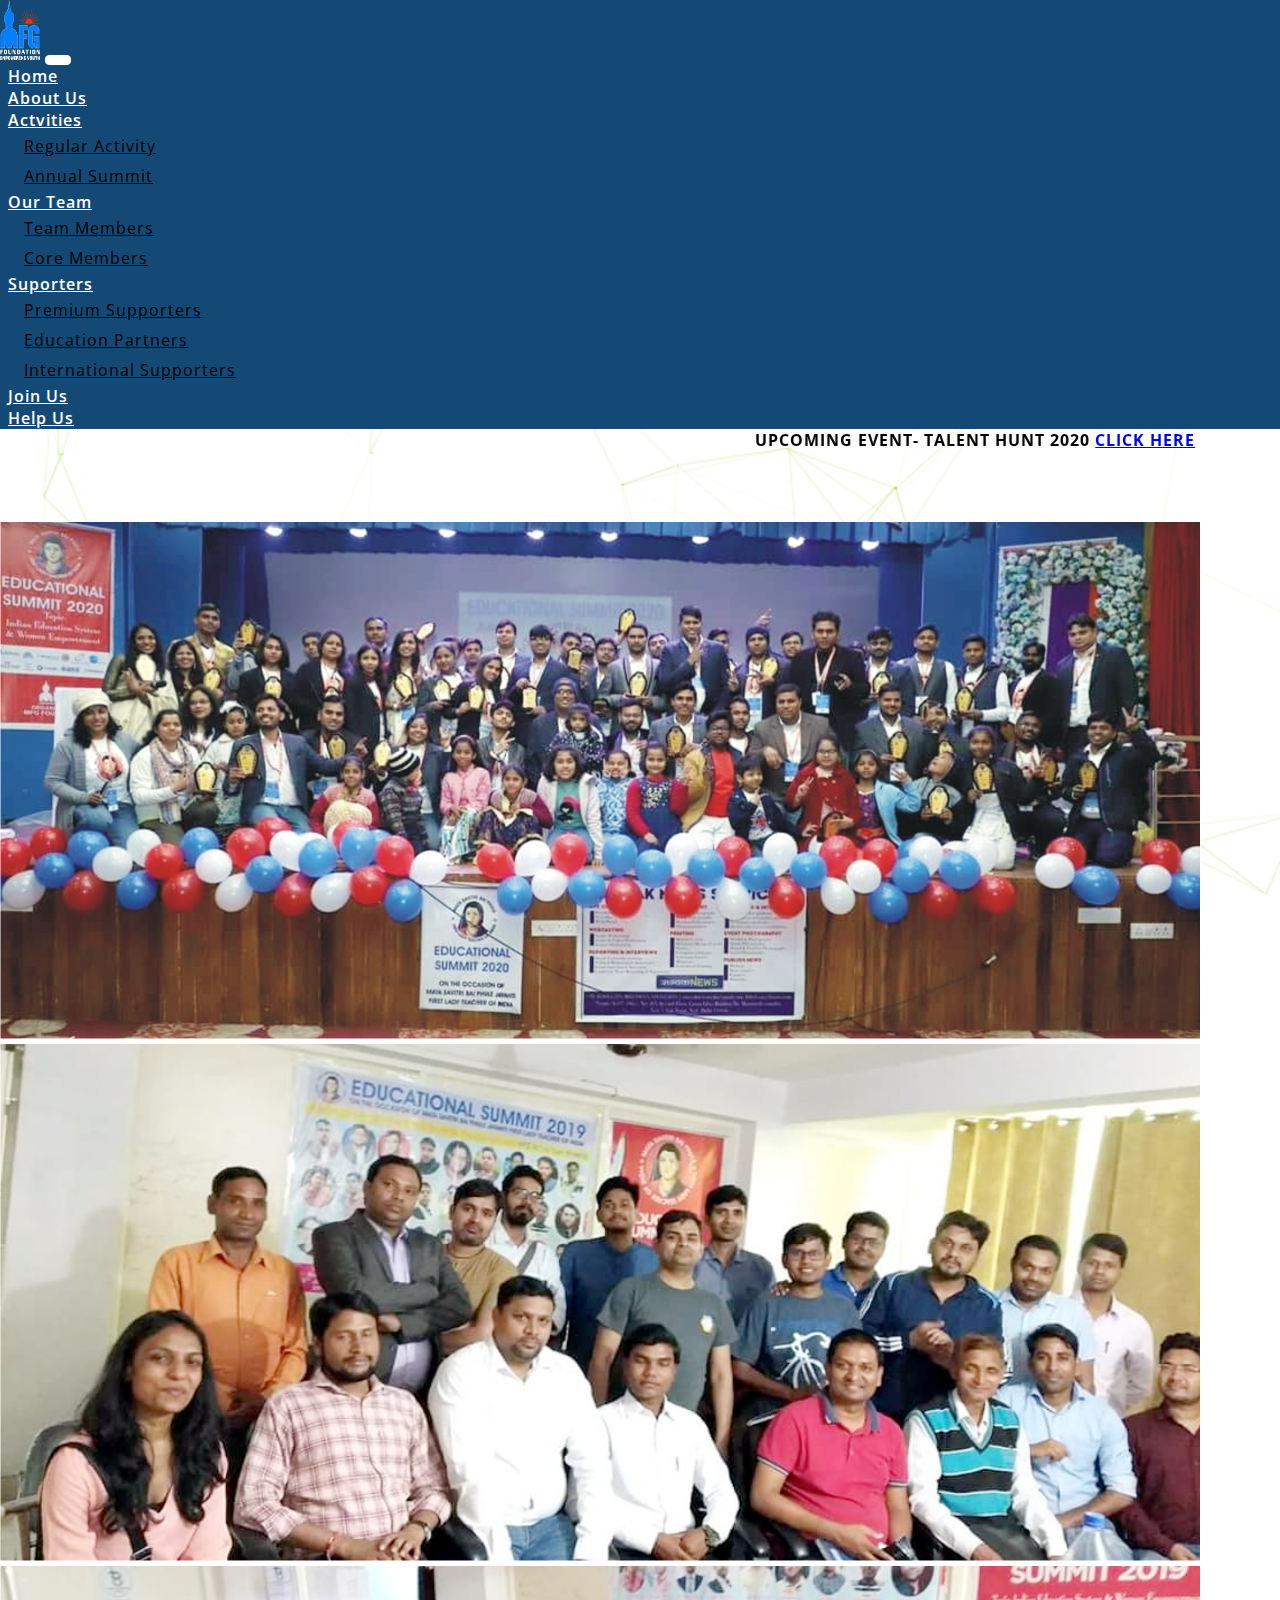
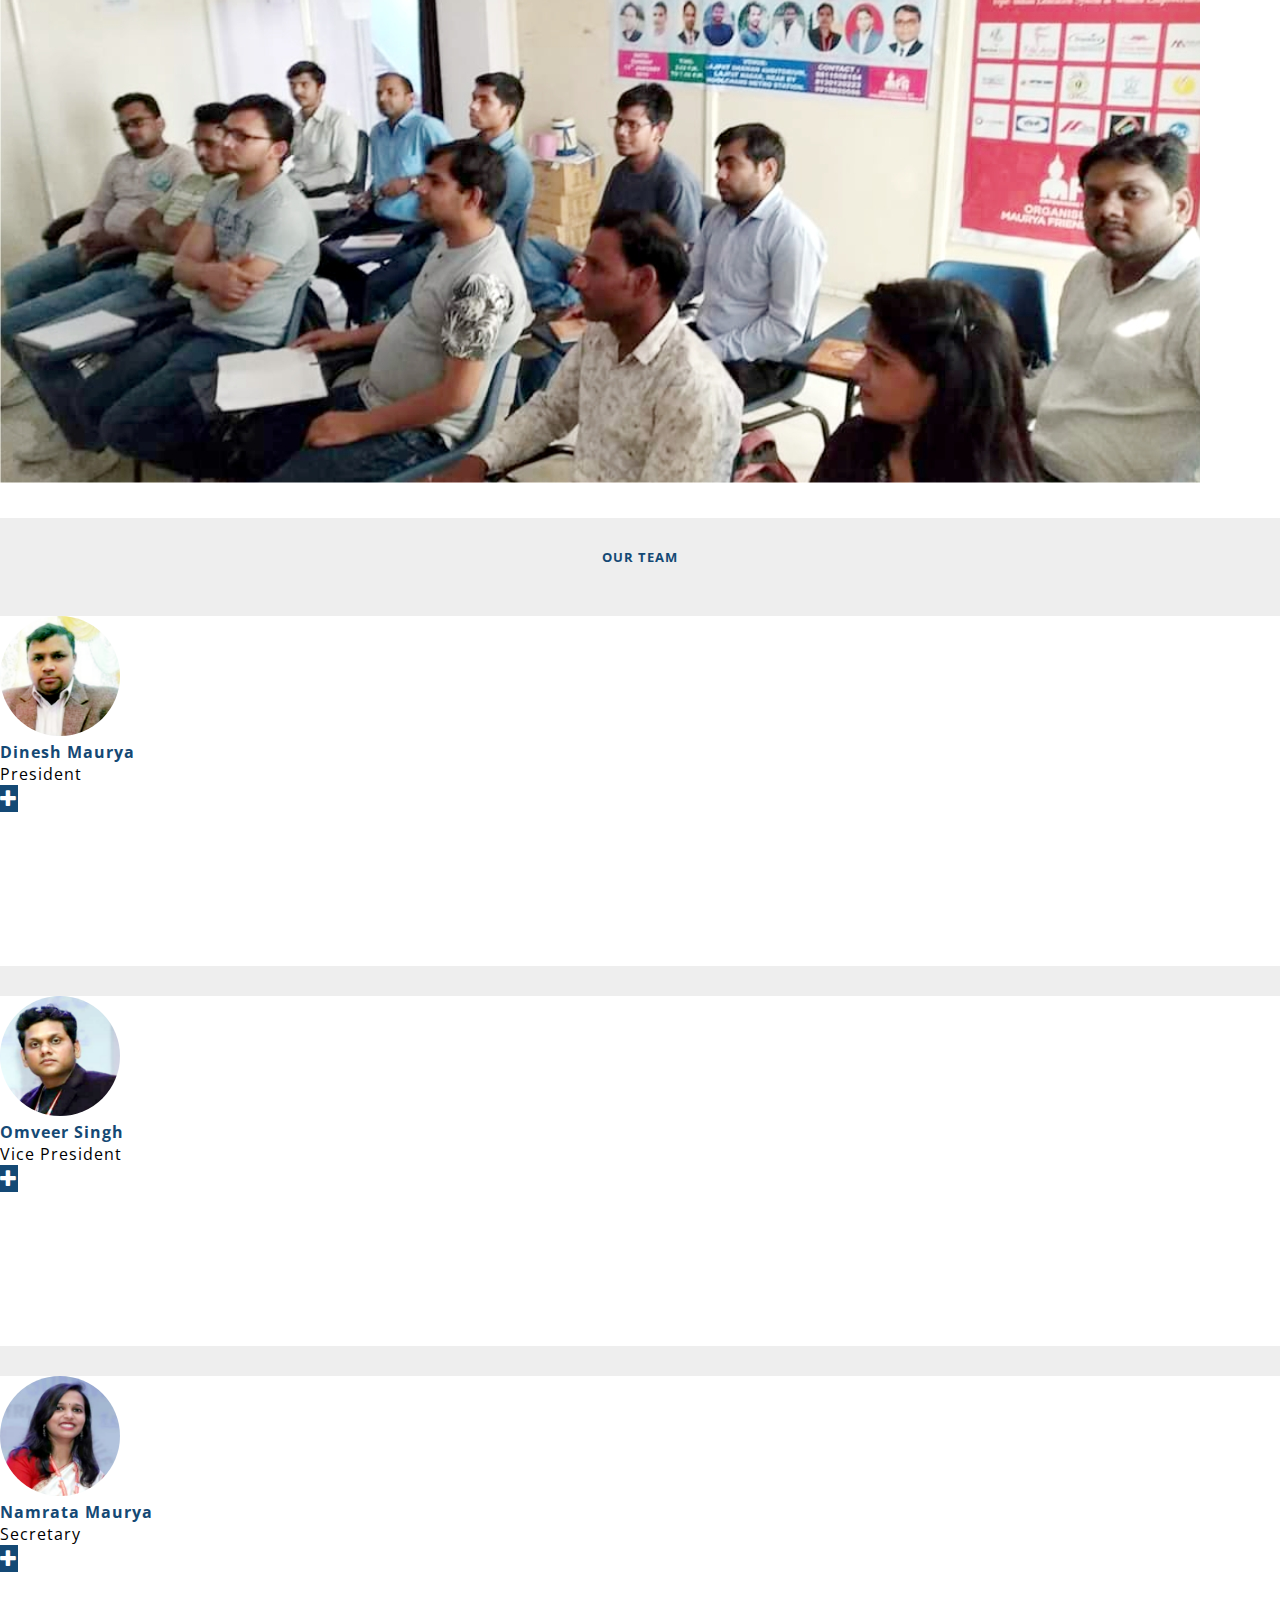
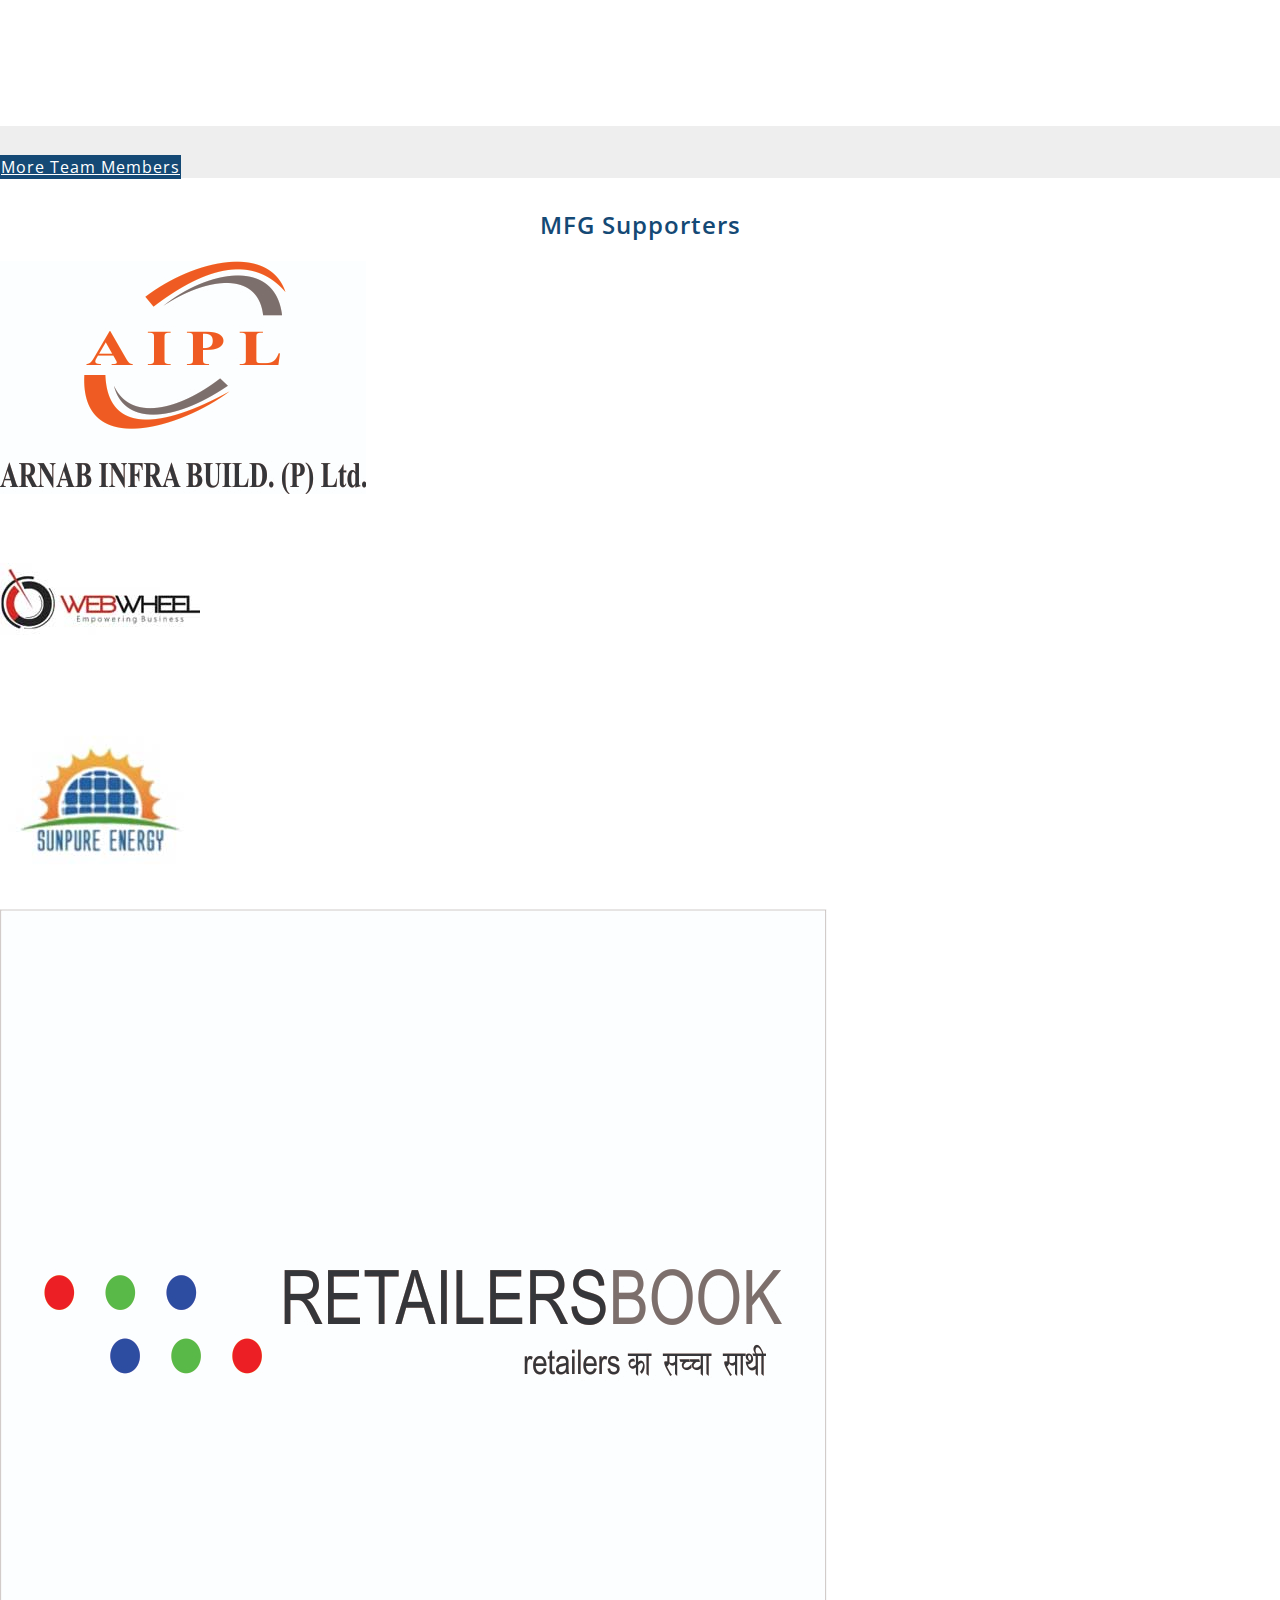
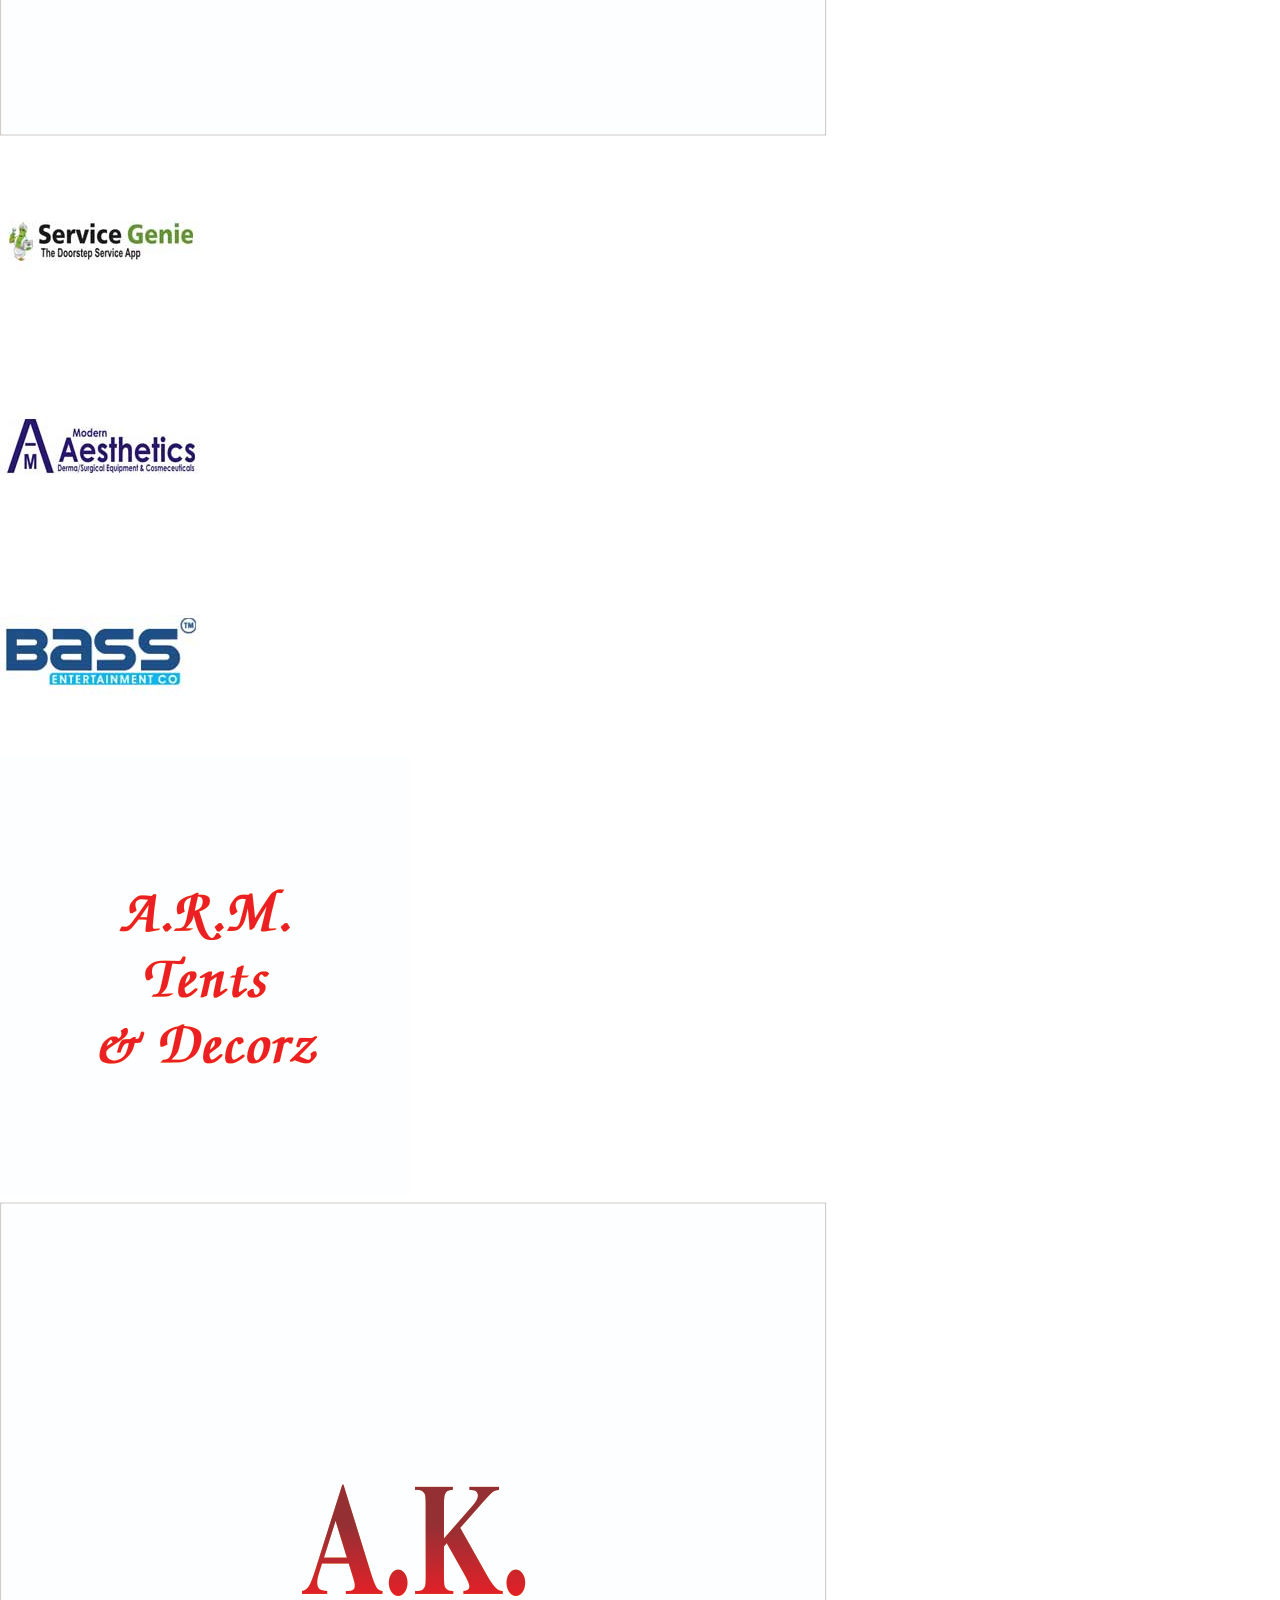
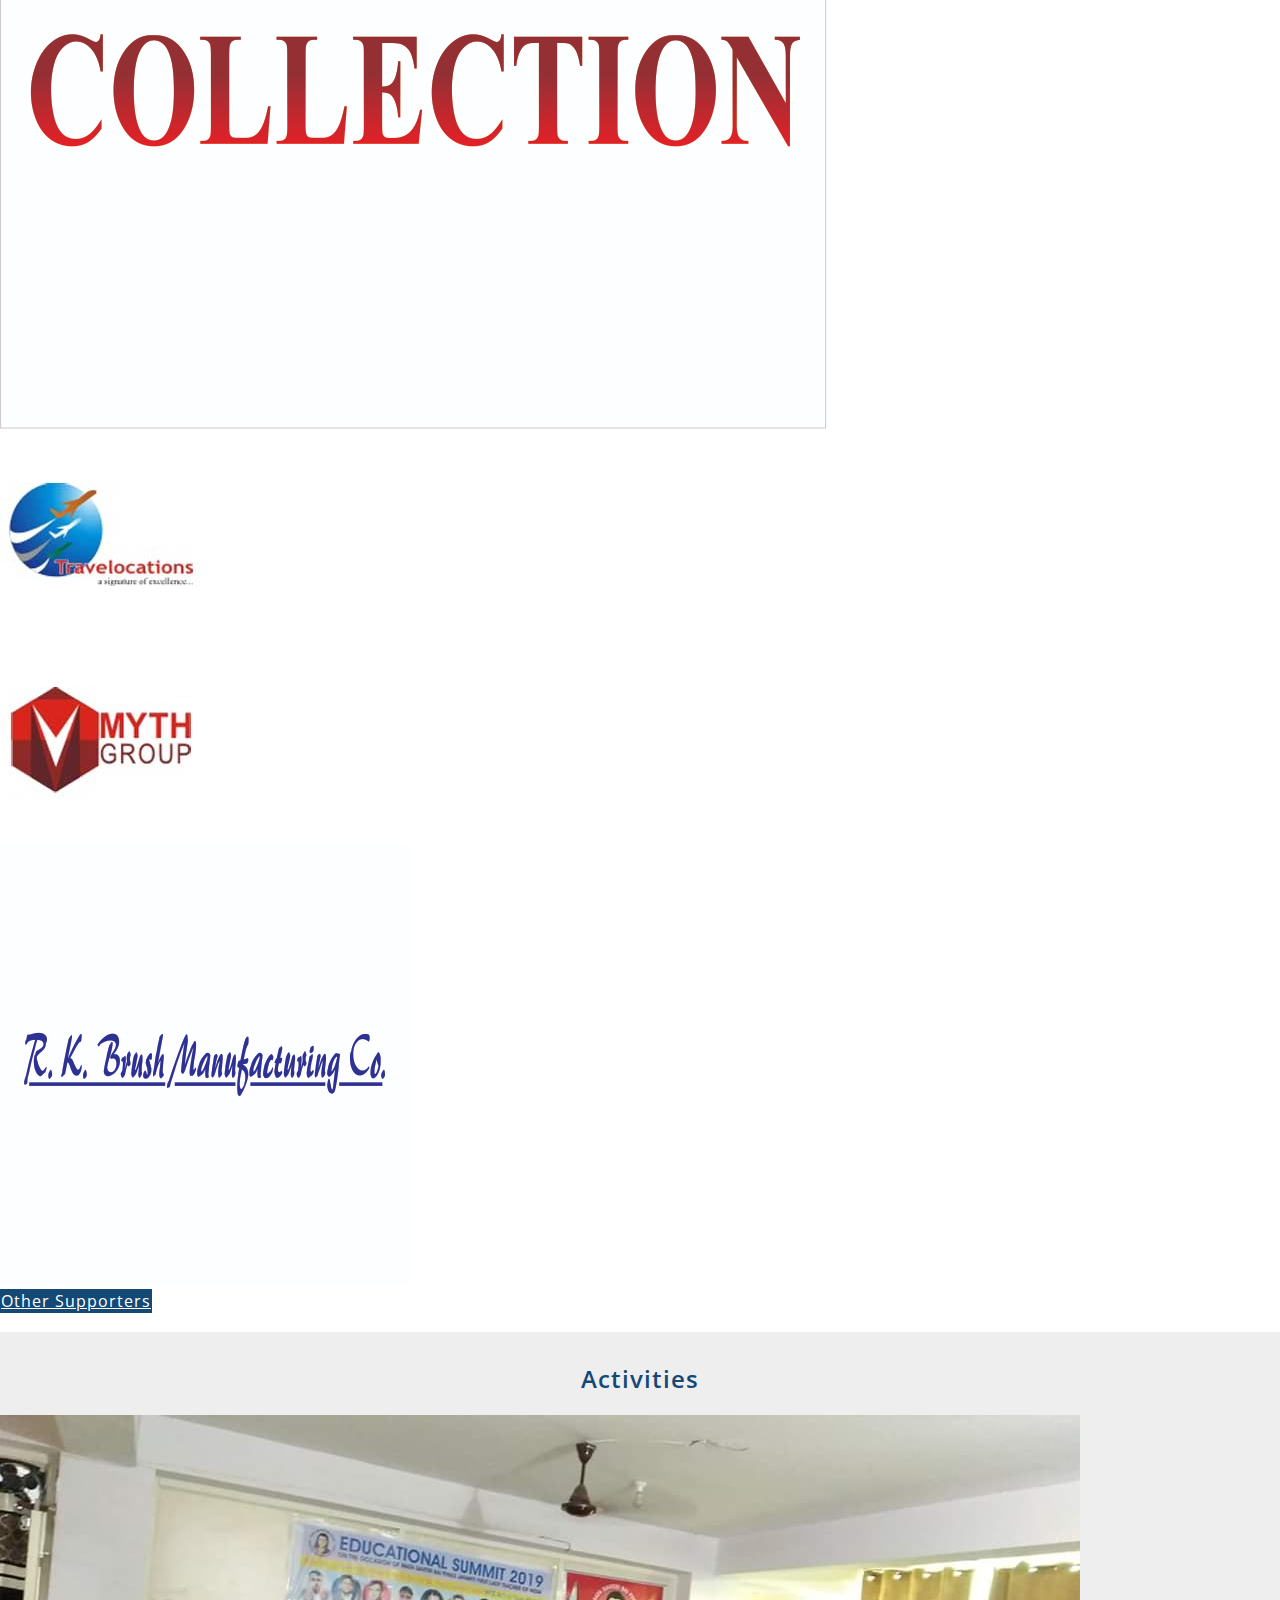
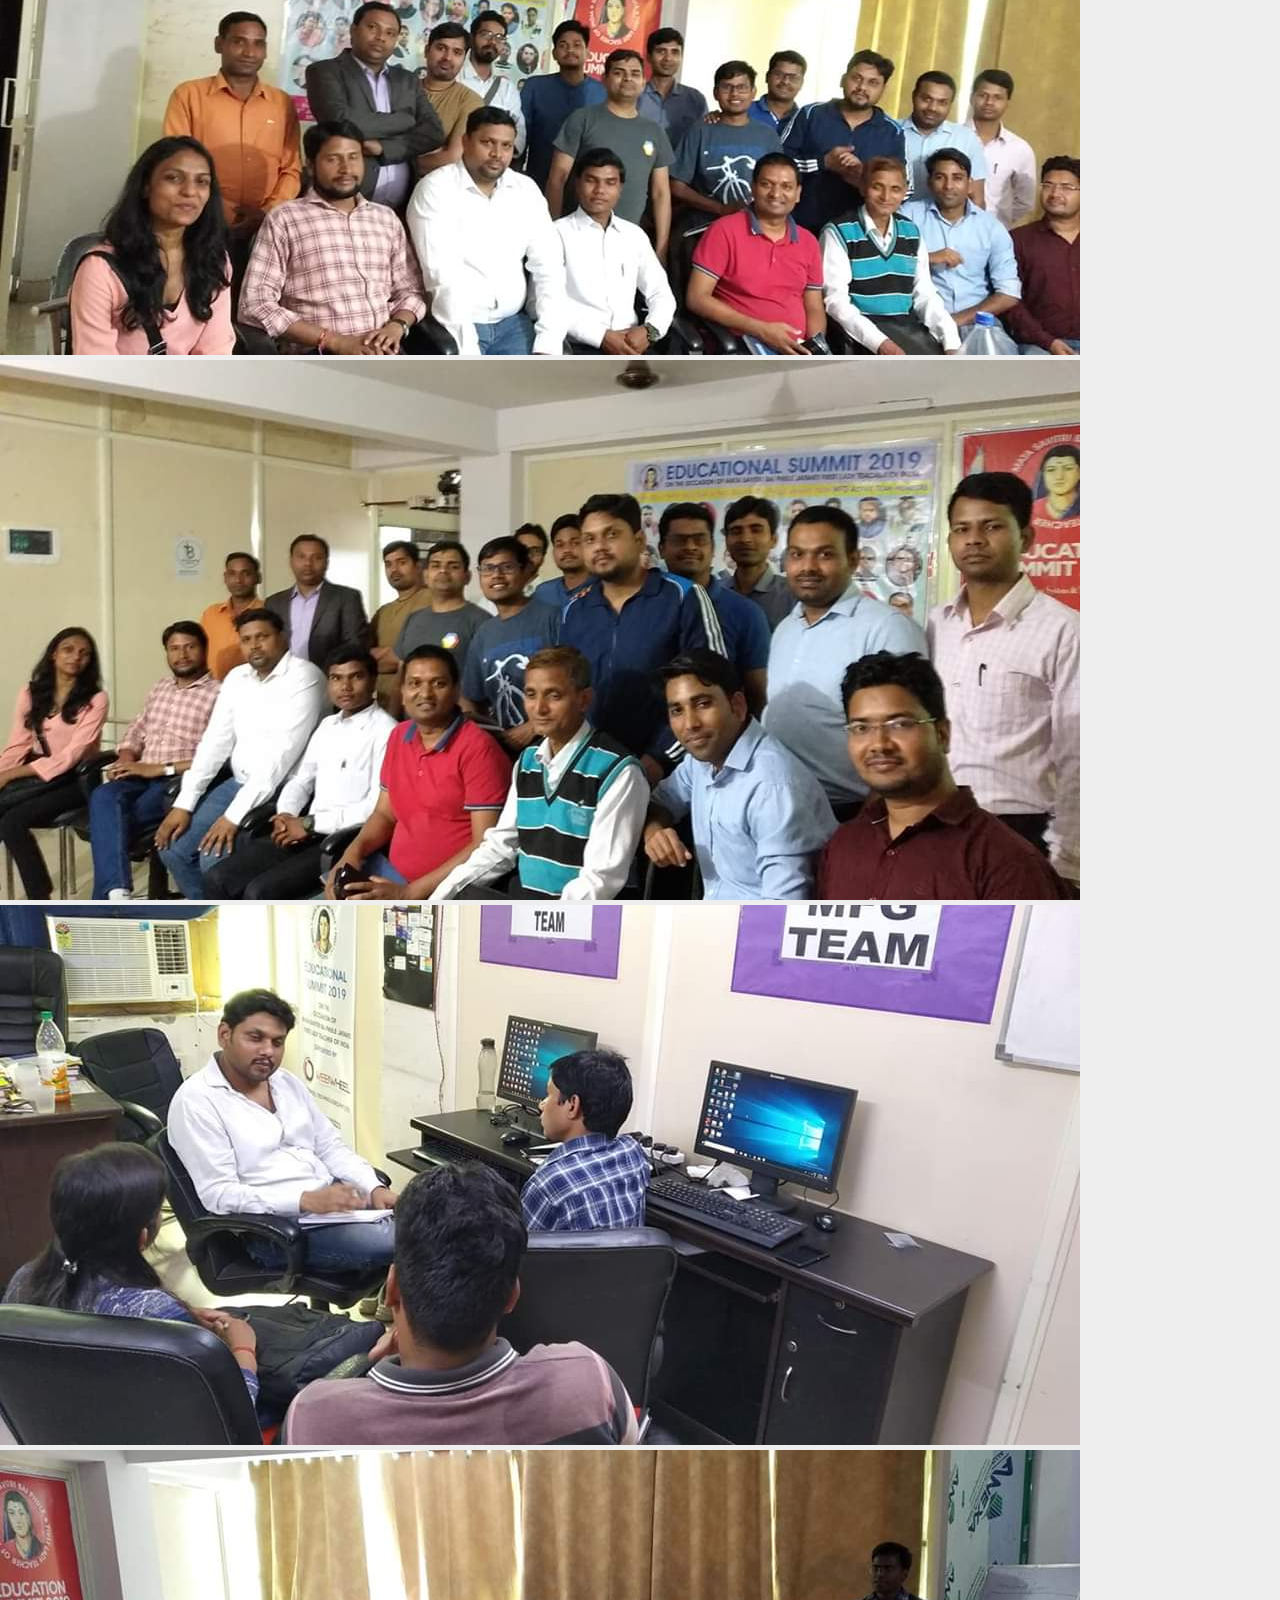
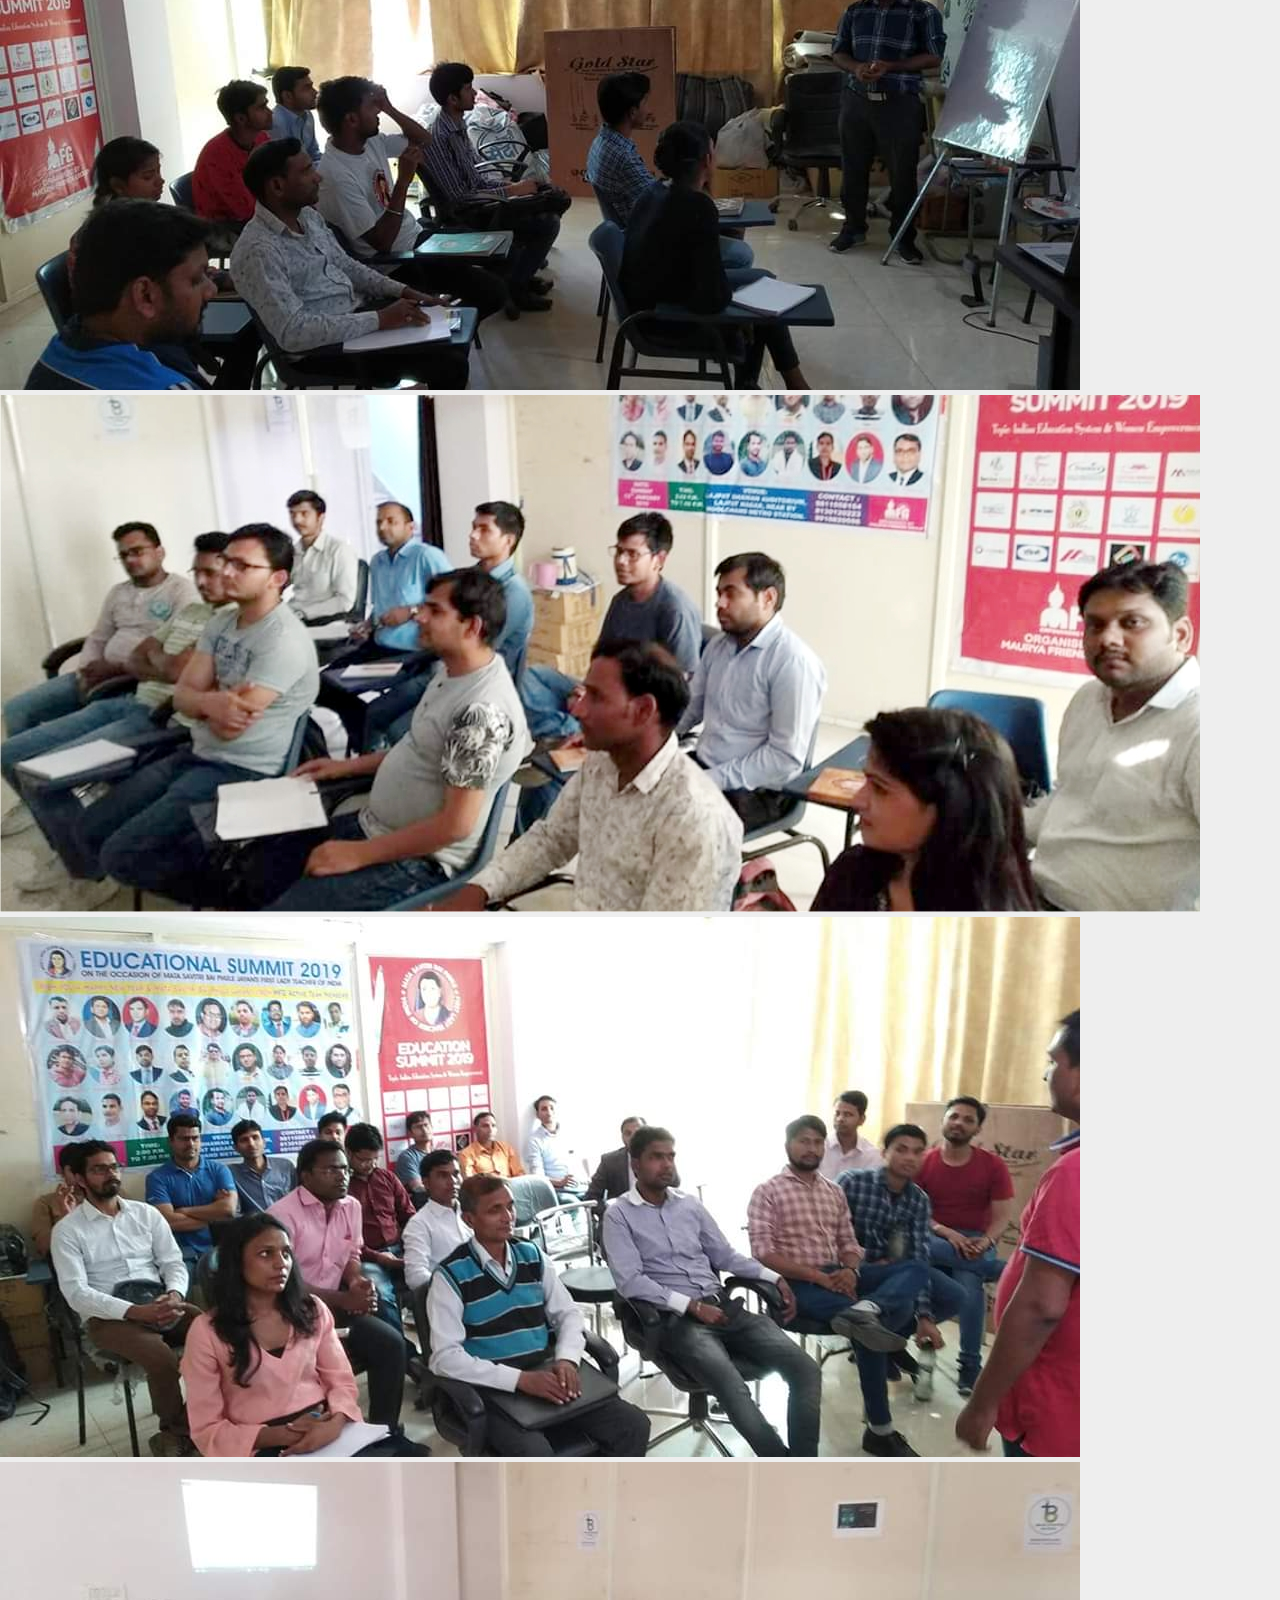
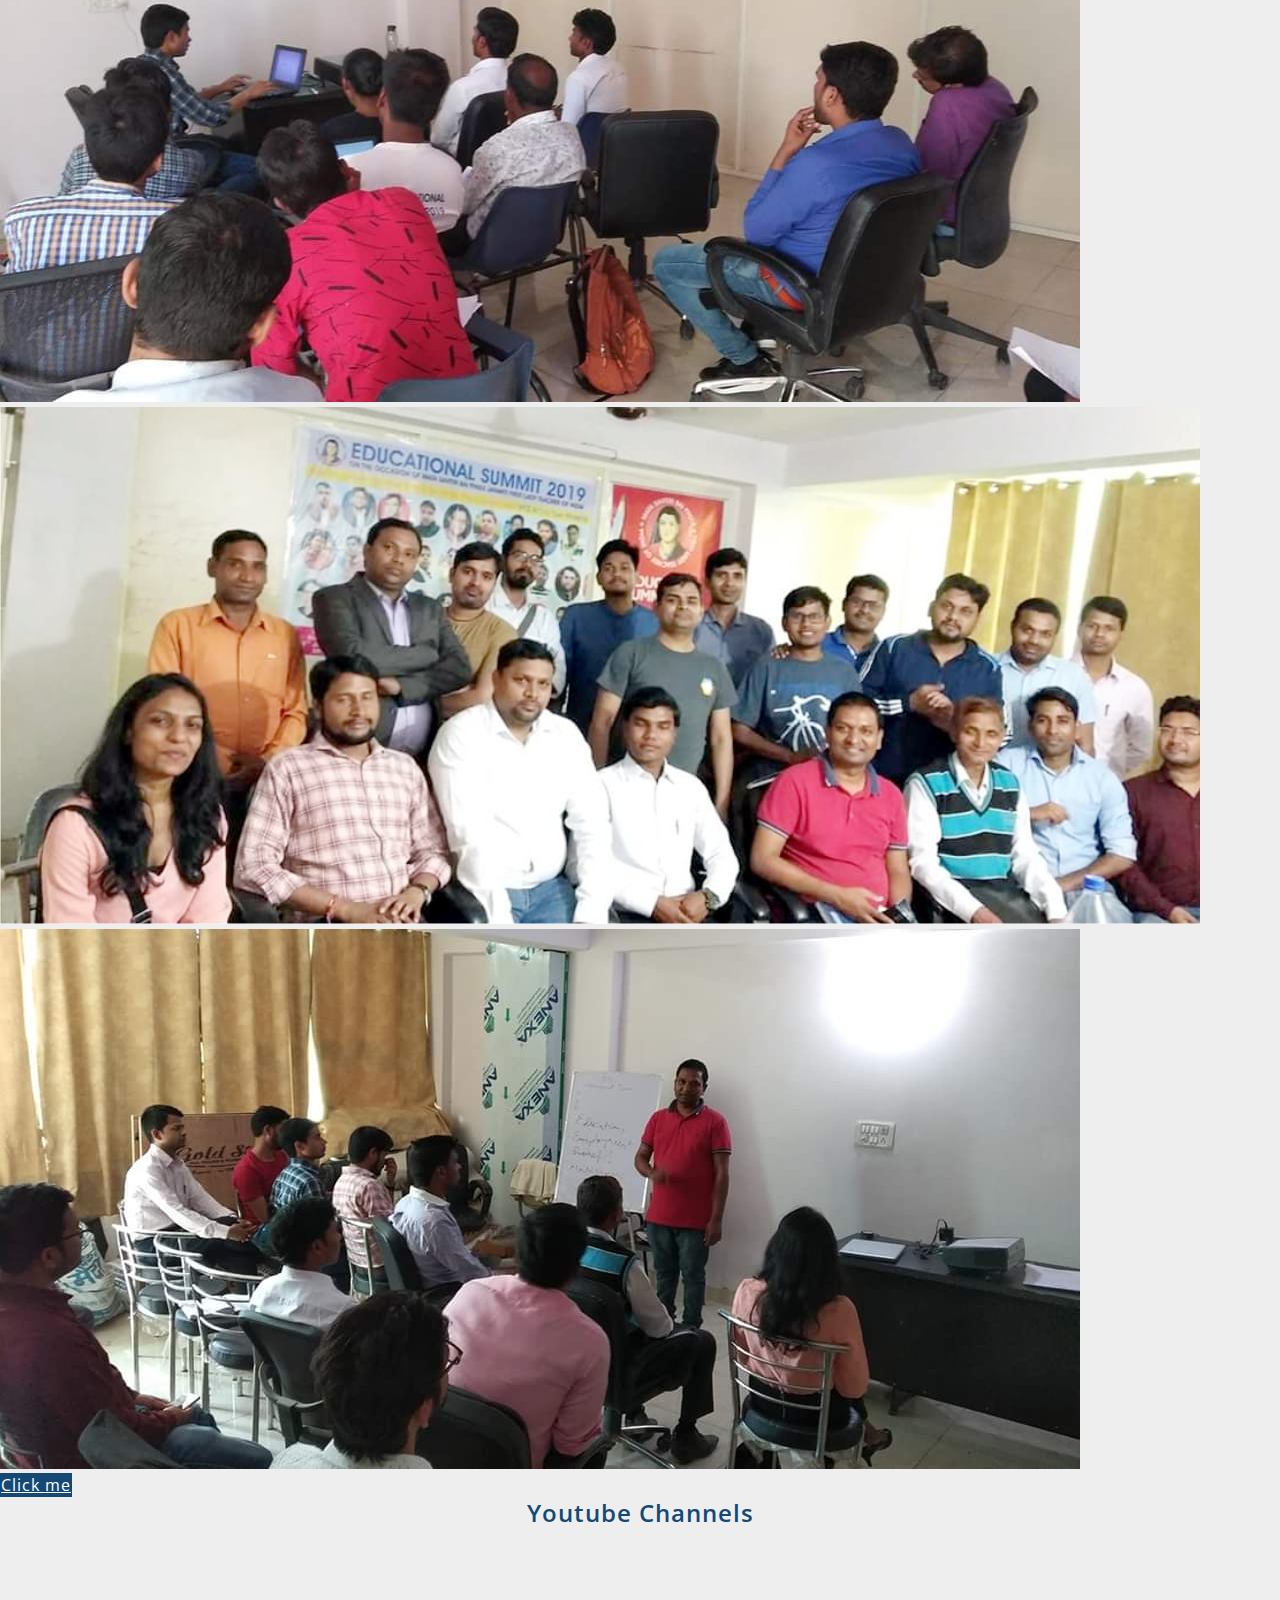
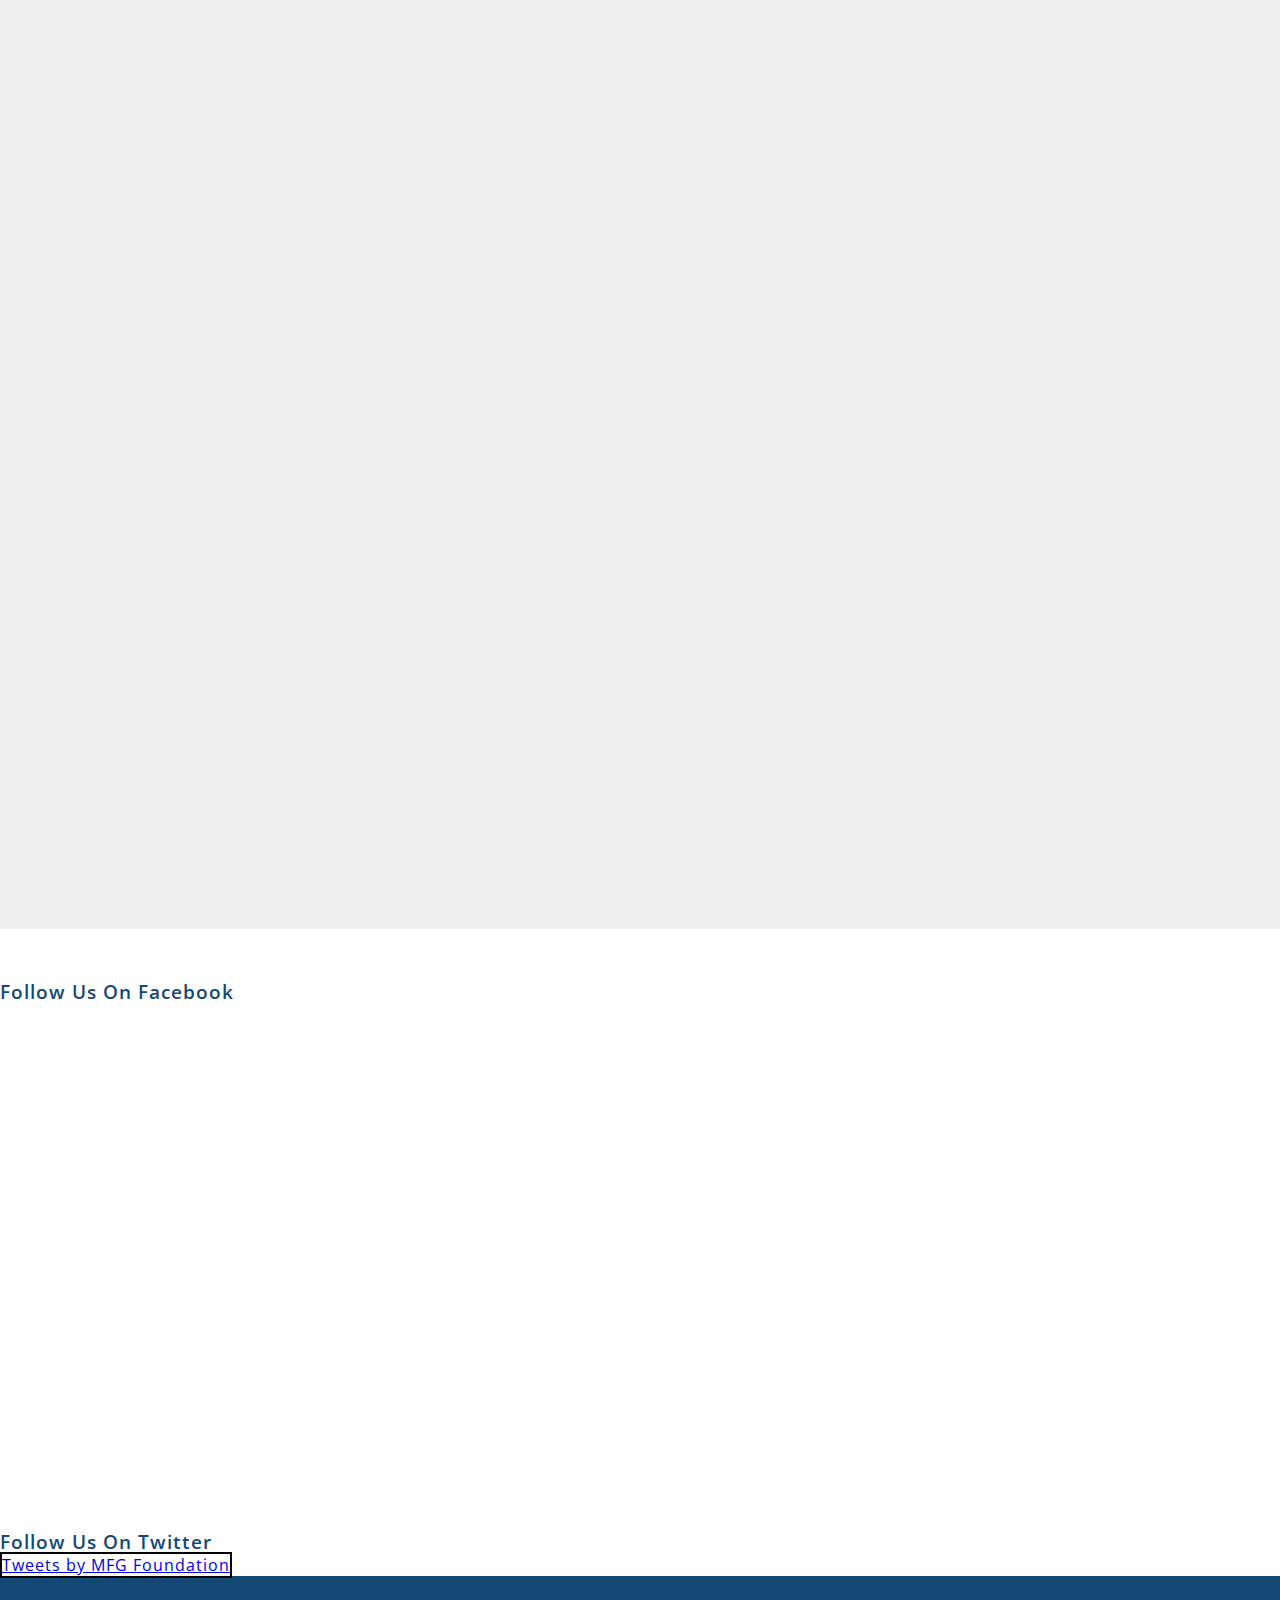
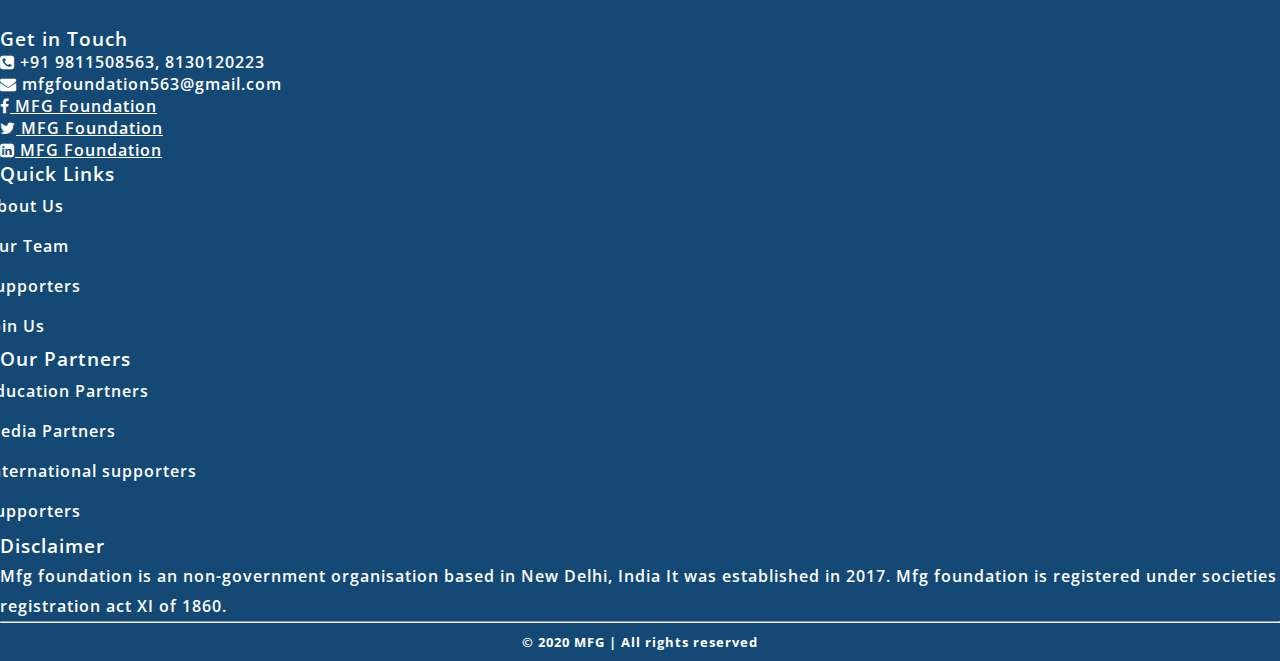
<file: index.html>
<!doctype html>
<html lang="en">
  <head>
    <!-- Required meta tags -->
    <meta charset="utf-8">
    <meta name="viewport" content="width=device-width, initial-scale=1, shrink-to-fit=no">

    <!-- Bootstrap CSS -->
    <link rel="stylesheet" href="https://stackpath.bootstrapcdn.com/bootstrap/4.5.0/css/bootstrap.min.css" integrity="sha384-9aIt2nRpC12Uk9gS9baDl411NQApFmC26EwAOH8WgZl5MYYxFfc+NcPb1dKGj7Sk" crossorigin="anonymous">

    <link rel="stylesheet" type="text/css" href="assets/css/style.css">

    <!-- Custom Fonts -->
    <!-- <link href="assets/css/font-awesome.min.css" rel="stylesheet"> -->

    <link rel="stylesheet" href="https://cdnjs.cloudflare.com/ajax/libs/font-awesome/4.7.0/css/font-awesome.min.css">
    <link href='http://fonts.googleapis.com/css?family=Raleway:100,600' rel='stylesheet' type='text/css'>
    <link href='http://fonts.googleapis.com/css?family=Open+Sans:300' rel='stylesheet' type='text/css'>


    <title>MFG Foundation</title>
  </head>
  

  <body>
    <div id="fb-root"></div>
<script async defer crossorigin="anonymous" src="https://connect.facebook.net/en_GB/sdk.js#xfbml=1&version=v7.0" nonce="P70uwOZx"></script>


    <!-- NAV BAR -->

    <nav class="navbar navbar-expand-lg navbar-light bg-light sticky-top ">
  <a class="navbar-brand" href="index.html"><img src="assets/images/logo.png" class="img-fluid" height="60px" width="40px"></a>
  <button class="navbar-toggler" type="button" data-toggle="collapse" data-target="#navbarNavDropdown" aria-controls="navbarNavDropdown" aria-expanded="false" aria-label="Toggle navigation">
    <span class="navbar-toggler-icon"></span>
  </button>
  <div class="collapse navbar-collapse" id="navbarNavDropdown">
    <ul class="navbar-nav ml-auto">
      <li class="nav-item active">
        <a class="nav-link" href="index.html">Home <span class="sr-only">(current)</span></a>
      </li>
      <li class="nav-item">
        <a class="nav-link" href="about.html">About Us</a>
      </li>
       <li class="nav-item dropdown">
        <a class="nav-link dropdown-toggle" href="#" id="navbarDropdownMenuLink" role="button" data-toggle="dropdown" aria-haspopup="true" aria-expanded="false">
          Actvities
        </a>
        <div class="dropdown-menu" aria-labelledby="navbarDropdownMenuLink">
          <a class="dropdown-item" href="activities.html">Regular Activity</a>
          <a class="dropdown-item " href="#">Annual Summit</a>
        </div>
      </li>
      <li class="nav-item dropdown">
        <a class="nav-link dropdown-toggle" href="#" id="navbarDropdownMenuLink" role="button" data-toggle="dropdown" aria-haspopup="true" aria-expanded="false">
          Our Team
        </a>
        <div class="dropdown-menu" aria-labelledby="navbarDropdownMenuLink">
          <a class="dropdown-item" href="team.html">Team Members</a>
          <a class="dropdown-item" href="#core">Core Members</a>
        </div>
      </li>
        <li class="nav-item dropdown">
        <a class="nav-link dropdown-toggle" href="#" id="navbarDropdownMenuLink" role="button" data-toggle="dropdown" aria-haspopup="true" aria-expanded="false">
          Suporters
        </a>
        <div class="dropdown-menu" aria-labelledby="navbarDropdownMenuLink">
          <a class="dropdown-item" href="supporters.html"> Premium Supporters</a>
          <a class="dropdown-item" href="#">Education Partners</a>
          <a class="dropdown-item" href="#">International Supporters</a>
        </div>
      </li>
      <li class="nav-item">
        <a class="nav-link" href="join_us.html">Join Us</a>
      </li>
        <li class="nav-item">
          <a class="nav-link" href="help.html">Help Us</a>
        </li>
     
    </ul>
  </div>
</nav>

    <!-- NAV BAR -->


<!-- Notice marquee -->

<div class="marquee">
<marquee  behavior="alternate" direction="rights">  <b>UPCOMING EVENT- TALENT HUNT 2020  <a target="_blank" href="https://forms.gle/ijqeB7mGBCcSgAaj7 "> <span> CLICK HERE </span> </a> </marquee>
  </div>

 <!-- End -->

    <!-- BANNER -->

    <div id="carouselExampleCaptions" class="carousel slide" data-ride="carousel">
  <ol class="carousel-indicators">
    <li data-target="#carouselExampleCaptions" data-slide-to="0" class="active"></li>
    <li data-target="#carouselExampleCaptions" data-slide-to="1"></li>
    <li data-target="#carouselExampleCaptions" data-slide-to="2"></li>
  </ol>
  <div class="carousel-inner">
    <div class="carousel-item active">
      <img src="assets/images/banner.jpg" class="d-block w-100" alt="MFG FOUNDATION">
      
    </div>
    <div class="carousel-item">
      <img src="assets/images/g8.jpeg" class="d-block w-100" alt="MFG FOUNDATION">
      
    </div>
    <div class="carousel-item">
      <img src="assets/images/g5.jpeg" class="d-block w-100" alt="MFG FOUNDATION">
      
    </div>
  </div>
  <a class="carousel-control-prev" href="#carouselExampleCaptions" role="button" data-slide="prev">
    <span class="carousel-control-prev-icon" aria-hidden="true"></span>
    <span class="sr-only">Previous</span>
  </a>
  <a class="carousel-control-next" href="#carouselExampleCaptions" role="button" data-slide="next">
    <span class="carousel-control-next-icon" aria-hidden="true"></span>
    <span class="sr-only">Next</span>
  </a>
</div>


    <!-- BANNER -->

    <!-- END  SECTION ONE -->




      <!-- START SECTION SECOND -->

    <section class="section_six">
      <!-- Team -->
<section id="team" class="pb-5">
    <div class="container">
        <h5 class="section-title h1">OUR TEAM</h5>
        <div class="row">
            <!-- Team member -->
            <div class="col-xs-12 col-sm-6 col-md-4">
                <div class="image-flip" >
                    <div class="mainflip flip-0">
                        <div class="frontside">
                            <div class="card">
                                <div class="card-body text-center">
                                    <p><img class=" img-fluid" src="assets/images/m0.jpeg" alt="card image"></p>
                                    <h4 class="card-title">Dinesh Maurya</h4>
                                    <p class="card-text">President</p>
                                    <a href="#" class="btn btn-primary btn-sm"><i class="fa fa-plus"></i></a>
                                </div>
                            </div>
                        </div>
                        <div class="backside">
                            <div class="card">
                                <div class="card-body text-center mt-4">
                                    <h4 class="card-title">Dinesh Maurya</h4>
                                    <p class="card-text">(Founder & president) <br> Consultant (Insurance ,job & Loan) Sola Insurance professional having more than 10 years of experience in (life & health insurance )along with social work in empowering  society.</p>
                                    <ul class="list-inline">
                                        <li class="list-inline-item">
                                            <a class="social-icon text-xs-center" target="_blank" href="https://www.facebook.com/dinesh.maurya563">
                                                <i class="fa fa-facebook"></i>
                                            </a>
                                        </li>
                                        <li class="list-inline-item">
                                            <a class="social-icon text-xs-center" target="_blank" href="https://twitter.com/DineshM42909713?s=08">
                                                <i class="fa fa-twitter"></i>
                                            </a>
                                        </li>
                                     
                                        <li class="list-inline-item">
                                            <a class="social-icon text-xs-center" target="_blank" href="https://www.linkedin.com/in/dinesh-maurya-677aa7137">
                                                <i class="fa fa-linkedin-square"></i>
                                            </a>
                                        </li>
                                    </ul>
                                </div>
                            </div>
                        </div>
                    </div>
                </div>
            </div>
            <!-- ./Team member -->
            <!-- Team member -->
            <div class="col-xs-12 col-sm-6 col-md-4">
                <div class="image-flip" ontouchstart="this.classList.toggle('hover');">
                    <div class="mainflip">
                        <div class="frontside">
                            <div class="card">
                                <div class="card-body text-center">
                                    <p><img class=" img-fluid" src="assets/images/m2.jpeg" alt="card image"></p>
                                    <h4 class="card-title">Omveer Singh</h4>
                                    <p class="card-text">Vice President</p>
                                    <a href="#" class="btn btn-primary btn-sm"><i class="fa fa-plus"></i></a>
                                </div>
                            </div>
                        </div>
                        <div class="backside">
                            <div class="card">
                                <div class="card-body text-center mt-4">
                                    <h4 class="card-title">Omveer singh</h4>
                                    <p class="card-text">(Co- founder & Vice- president) <br> Director - Webwheel Technologies pvt. Ltd. <br>(Motivational speaker & Counselor) IT professional having more than 10 years of experience in IT services and projects in domestic and international </p>
                                    <ul class="list-inline">
                                        <li class="list-inline-item">
                                            <a class="social-icon text-xs-center" target="_blank" href="https://www.facebook.com/omveer.maurya">
                                                <i class="fa fa-facebook"></i>
                                            </a>
                                        </li>
                                        <li class="list-inline-item">
                                            <a class="social-icon text-xs-center" target="_blank" href="https://twitter.com/om_maurya?s=08">
                                                <i class="fa fa-twitter"></i>
                                            </a>
                                        </li>
                                      
                                        <li class="list-inline-item">
                                            <a class="social-icon text-xs-center" target="_blank" href="https://www.linkedin.com/in/om-veer-singh-91226227">
                                                <i class="fa fa-linkedin-square"></i>
                                            </a>
                                        </li>
                                    </ul>
                                </div>
                            </div>
                        </div>
                    </div>
                </div>
            </div>
            <!-- ./Team member -->
            <!-- Team member -->
            <div class="col-xs-12 col-sm-6 col-md-4">
                <div class="image-flip" ontouchstart="this.classList.toggle('hover');">
                    <div class="mainflip">
                        <div class="frontside">
                            <div class="card">
                                <div class="card-body text-center">
                                    <p><img class=" img-fluid" src="assets/images/m4.jpeg" alt="card image"></p>
                                    <h4 class="card-title">Namrata Maurya</h4>
                                    <p class="card-text">Secretary</p>
                                    <a href="#" class="btn btn-primary btn-sm"><i class="fa fa-plus"></i></a>
                                </div>
                            </div>
                        </div>
                        <div class="backside">
                            <div class="card">
                                <div class="card-body text-center mt-4">
                                    <h4 class="card-title">Namrata Maurya</h4>
                                    <p class="card-text">Associate Anti-Spam (Star Marker Interactive)
                                    IT professional having more than 3 years of experience in MIS & ERP</p>
                                    <ul class="list-inline">
                                        <li class="list-inline-item">
                                            <a class="social-icon text-xs-center" target="_blank" href="#">
                                                <i class="fa fa-facebook"></i>
                                            </a>
                                        </li>
                                        <li class="list-inline-item">
                                            <a class="social-icon text-xs-center" target="_blank" href="#">
                                                <i class="fa fa-twitter"></i>
                                            </a>
                                        </li>
                                       
                                        <li class="list-inline-item">
                                            <a class="social-icon text-xs-center" target="_blank" href="http://www.linkedin.com/in/namrata-m-27247148">
                                                <i class="fa fa-linkedin-square"></i>
                                            </a>
                                        </li>
                                    </ul>
                                </div>
                            </div>
                        </div>
                    </div>
                </div>
            </div>
            <!-- ./Team member -->
            
            <!-- ./Team member -->
              <div class="col-md-12 text-center">
                <a href="team.html" class="btn btn-default btn-lg">More Team Members</a>
              </div>
    </section>



    <!-- SECTION SECOND -->


    <!-- SECTION ONE -->


   


    <!-- SECTION FOUR -->

    <section class="section_four">
      <div class="container">
        <div class="row">
          <div class="col-md-12">
            <h2>MFG Supporters</h2>
          </div>
        </div>

<div class="row">
                  <div class="col-md-2">
                    <img src="logos/i1.jpg" class="img-fluid" > </a>
                  </div>
                  <div class="col-md-2">
                    <img src="logos/i2.jpg" class="img-fluid">
                  </div>
                  <div class="col-md-2">
                    <img src="logos/i3.jpg" class="img-fluid">
                  </div>
                  <div class="col-md-2">
                    <img src="logos/i4.jpg" class="img-fluid">
                  </div>
                  <div class="col-md-2">
                    <img src="logos/i5.jpg" class="img-fluid">
                  </div>
                  <div class="col-md-2">
                    <img src="logos/i6.jpg" class="img-fluid">
                  </div>
                  <div class="col-md-2">
                    <img src="logos/i7.jpg" class="img-fluid">
                  </div>
                  <div class="col-md-2">
                    <img src="logos/i8.jpg" class="img-fluid">
                  </div>
                  <div class="col-md-2">
                    <img src="logos/i9.jpg" class="img-fluid">
                  </div>
                  <div class="col-md-2">
                    <img src="logos/i10.jpg" class="img-fluid">
                  </div>
                  <div class="col-md-2">
                    <img src="logos/i11.jpg" class="img-fluid">
                  </div>
                  <div class="col-md-2">
                    <img src="logos/i12.jpg" class="img-fluid">
                  </div>
                 
                  
                </div>

            
                <div class="col-md-12 text-center">
              <a href="supporters.html" class="btn btn-default btn-lg">Other Supporters</a>
                </div>


    </div>
    </section>



  <!-- <ul>
        <div class="row">
          <div class="col-md-12">
            <nav>
              <div class="nav nav-tabs" id="nav-tab" role="tablist">
                <a class="nav-item nav-link active" id="nav-home-tab" data-toggle="tab" href="#Education-Partners" role="tab" aria-controls="nav-home" aria-selected="true">Education Partners</a>
                <a class="nav-item nav-link" id="nav-Supporters-tab" data-toggle="tab" href="#Supporters" role="tab" aria-controls="nav-Supporters" aria-selected="false">Supporters</a>
                <a class="nav-item nav-link" id="nav-up-coming-events-tab" data-toggle="tab" href="#up-coming-events" role="tab" aria-controls="nav-up-coming-events" aria-selected="false">Up coming</a>
                <a class="nav-item nav-link" id="nav-media-partner-tab" data-toggle="tab" href="#media-partner" role="tab" aria-controls="nav-profile" aria-selected="false">Media partners </a>
              </div>
            </nav>
            <div class="tab-content" id="nav-tabContent">
              <div class="tab-pane fade show active" id="Education-Partners" role="tabpanel" aria-labelledby="nav-home-tab">
                <ul>
                  <li>Academic Hour</li>
                  <li>Edifi Academy</li>
                  <li>Maurya Coaching centre</li>
                  <li>P K Computer Institute</li>
                  <li>New hope public school</li>
                  <li>Maurya Institute of vocational & professional studies</li>
                  <li>Swastik book box</li>
                  <li>Brain booster of india</li>
                  <li>Tyuts</li>
                </ul>
              </div>
              <div class="tab-pane fade" id="media-partner" role="tabpanel" aria-labelledby="nav-media-partner-tab">
                <ul>
                  <li>Samyak news</li>
                  <li>News dastak 24</li>
                </ul>
              </div>
              <div class="tab-pane fade" id="up-coming-events" role="tabpanel" aria-labelledby="nav-up-coming-events-tab">
                <ul>
                  <li>Online - session</li>
                  <li>Events and activities</li>
                  <li>Training</li>
                  <li>Internship programs</li>
                </ul>
              </div>
              <div class="tab-pane fade" id="Supporters" role="tabpanel" aria-labelledby="nav-Supporters-tab">
              <ul>
                  <li>Arnab infra build (P) ltd</li>
                  <li>Webwheel Technologies pvt. Ltd.</li>
                  <li>Sunpure Energy pvt ltd</li>
                  <li>Retailers book</li>
                  <li>Service Genie</li>
                  <li>Modern aesthetics</li>
                  <li>Bass Entertainment co.</li>
                  <li>ARM Tents & Decorz</li>
                  <li>A.K Collection</li>
                  <li>Travel location</li>
                  <li>Myth Group</li>
                  <li>Travel locations</li>
                  <li>Maurya Printers</li>
                  <li>Salveca healthcare pvt ltd</li>
                  <li>R.K brush manufacturing co.</li>
     
              </div>
            </div>
          </div>
        </div>
    </ul> -->


    <!-- SECTION FOUR -->

    <!-- SECTION FIVE -->

    <section class="section_five">
      <div class="container">
        <div class="row">
          <div class="col-md-6">
            <h2>Activities</h2>
            <div id="carouselExampleControls" class="carousel slide" data-ride="carousel">
              <div class="carousel-inner">
                <div class="carousel-item active">
                  <img src="assets/images/g1.jpeg" class="d-block w-100" alt="...">
                </div>
                <div class="carousel-item ">
                  <img src="assets/images/g2.jpeg" class="d-block w-100" alt="...">
                </div>
                <div class="carousel-item">
                  <img src="assets/images/g3.jpeg" class="d-block w-100" alt="...">
                </div>
                <div class="carousel-item">
                  <img src="assets/images/g4.jpeg" class="d-block w-100" alt="...">
                </div>
                <div class="carousel-item">
                  <img src="assets/images/g5.jpeg" class="d-block w-100" alt="...">
                </div>
                <div class="carousel-item">
                  <img src="assets/images/g6.jpeg" class="d-block w-100" alt="...">
                </div>
                <div class="carousel-item">
                  <img src="assets/images/g7.jpeg" class="d-block w-100" alt="...">
                </div>
                <div class="carousel-item">
                  <img src="assets/images/g8.jpeg" class="d-block w-100" alt="...">
                </div>
                <div class="carousel-item">
                  <img src="assets/images/g9.jpeg" class="d-block w-100" alt="...">
                </div>
              </div>
              <a class="carousel-control-prev" href="#carouselExampleControls" role="button" data-slide="prev">
                <span class="carousel-control-prev-icon" aria-hidden="true"></span>
                <span class="sr-only">Previous</span>
              </a>
              <a class="carousel-control-next" href="#carouselExampleControls" role="button" data-slide="next">
                <span class="carousel-control-next-icon" aria-hidden="true"></span>
                <span class="sr-only">Next</span>
              </a>
            </div>
            <a href="activities.html" class="btn btn-default btn-lg ">Click me</a>
          </div>
          <div class="col-md-6">
            <h2>Youtube Channels</h2>
            <div class="row">
              <div class="col-md-4">
                <iframe width="150" height="150" src="https://www.youtube.com/embed/ZD5OG6lyvGI" frameborder="0" allow="accelerometer; autoplay; encrypted-media; gyroscope; picture-in-picture" allowfullscreen></iframe>
              </div>
              <div class="col-md-4">
                <iframe width="150" height="150" src="https://www.youtube.com/embed/Qk5IR03dLxc" frameborder="0" allow="accelerometer; autoplay; encrypted-media; gyroscope; picture-in-picture" allowfullscreen></iframe>
              </div>
              <div class="col-md-4">
                <iframe width="150" height="150" src="https://www.youtube.com/embed/taMHXNuukz8" frameborder="0" allow="accelerometer; autoplay; encrypted-media; gyroscope; picture-in-picture" allowfullscreen></iframe>
              </div>
              <div class="col-md-4">
                <iframe width="150" height="150" src="https://www.youtube.com/embed/vWUdnMTVlgQ" frameborder="0" allow="accelerometer; autoplay; encrypted-media; gyroscope; picture-in-picture" allowfullscreen></iframe>
              </div>
              <div class="col-md-4">
                <iframe width="150" height="150" src="https://www.youtube.com/embed/QvKUIIGFjWs" frameborder="0" allow="accelerometer; autoplay; encrypted-media; gyroscope; picture-in-picture" allowfullscreen></iframe>
              </div>
              <div class="col-md-4">
                <iframe width="150" height="150" src="https://www.youtube.com/embed/YtfYdeQC2jA" frameborder="0" allow="accelerometer; autoplay; encrypted-media; gyroscope; picture-in-picture" allowfullscreen></iframe>
              </div>
            </div>
          </div>
      </div>
    </section>


    <!-- SECTION FIVE -->



    <!-- open Section FB AND Twitter -->

    <section class="social_page">
      <div class="container">
        <div class="row">
          <div class="col-md-6">
            <h3>Follow Us On Facebook</h3>
            <iframe src="https://www.facebook.com/plugins/page.php?href=https%3A%2F%2Fwww.facebook.com%2Fmfg563&tabs=timeline&width=340&height=500&small_header=false&adapt_container_width=true&hide_cover=false&show_facepile=true&appId" width="340" height="500" style="border:none;overflow:hidden; margin-top: 20px;" scrolling="no" frameborder="0" allowTransparency="true" allow="encrypted-media"></iframe>
          </div>
          <div class="col-md-6">
            <h3>Follow Us On Twitter</h3>
            <a class="twitter-timeline" href="https://twitter.com/mfg_foundation"  width="340" height="500" style="border:2px solid black;overflow:hidden; margin-top: 20px;" scrolling="no" frameborder="0" allowTransparency="true" allow="encrypted-media">Tweets by MFG Foundation</a> <script async src="https://platform.twitter.com/widgets.js" charset="utf-8"></script>
          </div>
        </div>
      </div>
    </section>


    <!-- closed Section FB AND Twitter -->


    <!-- FOOTER -->

   <section class="footer_section">
  
     <div class="container">
       <div class="row footer_row">
         <div class="col-md-4 footer_get_in_touch">
          <h3>Get in Touch</h3>
           <!-- <img src="assets/images/logo.png" class="footer_logo"> -->
           <p style="color: #fff; font-weight: 600;"><i class="fa fa-phone-square" aria-hidden="true"></i> +91 9811508563, 8130120223</p>

           <p style="color: #fff; font-weight: 600;"><i class="fa fa-envelope" aria-hidden="true"></i> mfgfoundation563@gmail.com</p>

           <a class="social-icon text-xs-center " style="color: #fff; font-weight: 600;" target="_blank" href="https://facebook.com/mfg563"><i class="fa fa-facebook pb-3"></i> MFG Foundation </a> <br>

           
            <a class="social-icon text-xs-center" style="color: #fff; font-weight: 600;" target="_blank" href="https://twitter.com/DineshM42909713?s=08"><i class="fa fa-twitter pb-3" aria-hidden="true"></i> MFG Foundation</a> <br>

            <a class="social-icon text-xs-center" style="color: #fff; font-weight: 600;" target="_blank" href="https://www.linkedin.com/in/dinesh-maurya-677aa7137"> <i class="fa fa-linkedin-square pb-3" aria-hidden="true"></i></i> MFG Foundation</a> <br>

          


         </div>
         <div class="col-md-2 footer_quick_links">
           <h3>Quick Links</h3>
           <ul>
             <li>
               <a href="about.html">About Us</a>
             </li>
             <li>
               <a href="team.html">Our Team</a>
             </li>
             <li>
               <a href="supporters.html">Supporters</a>
             </li>
             <li>
               <a href="join_us.html">Join Us</a>
             </li>
           </ul>
         </div>

         <div class="col-md-3 footer_our_partners">
           <h3 class="text-center">Our Partners</h3>
           <ul>
             <li>
               <a href="supporters.html">Education Partners</a>
             </li>
             <li>
               <a href="supporters.html">Media Partners</a>
             </li>
             <li>
               <a href="supporters.html">International supporters</a>
             </li>
             <li>
               <a href="supporters.html">Supporters </a>
             </li>
           </ul>
         </div>

         <div class="col-md-3 footer_disclaimer">
           <h3>Disclaimer</h3>
           <p class="text-justify">Mfg foundation is an non-government organisation based in New Delhi, India It was established in 2017. Mfg foundation is registered under societies registration  act XI of 1860.</p>
         </div>
       </div>
       <hr class="hr_tag" />
       <div class="copyright">
         <h5>© 2020 MFG | All rights reserved</h5>
       </div>
     </div>
   </section>


   <!-- FOOTER -->

    <!-- Optional JavaScript -->
    <!-- jQuery first, then Popper.js, then Bootstrap JS -->
    <script src="https://code.jquery.com/jquery-3.5.1.slim.min.js" integrity="sha384-DfXdz2htPH0lsSSs5nCTpuj/zy4C+OGpamoFVy38MVBnE+IbbVYUew+OrCXaRkfj" crossorigin="anonymous"></script>
    <script src="https://cdn.jsdelivr.net/npm/popper.js@1.16.0/dist/umd/popper.min.js" integrity="sha384-Q6E9RHvbIyZFJoft+2mJbHaEWldlvI9IOYy5n3zV9zzTtmI3UksdQRVvoxMfooAo" crossorigin="anonymous"></script>
    <script src="https://stackpath.bootstrapcdn.com/bootstrap/4.5.0/js/bootstrap.min.js" integrity="sha384-OgVRvuATP1z7JjHLkuOU7Xw704+h835Lr+6QL9UvYjZE3Ipu6Tp75j7Bh/kR0JKI" crossorigin="anonymous"></script>
  </body>
</html>
</file>
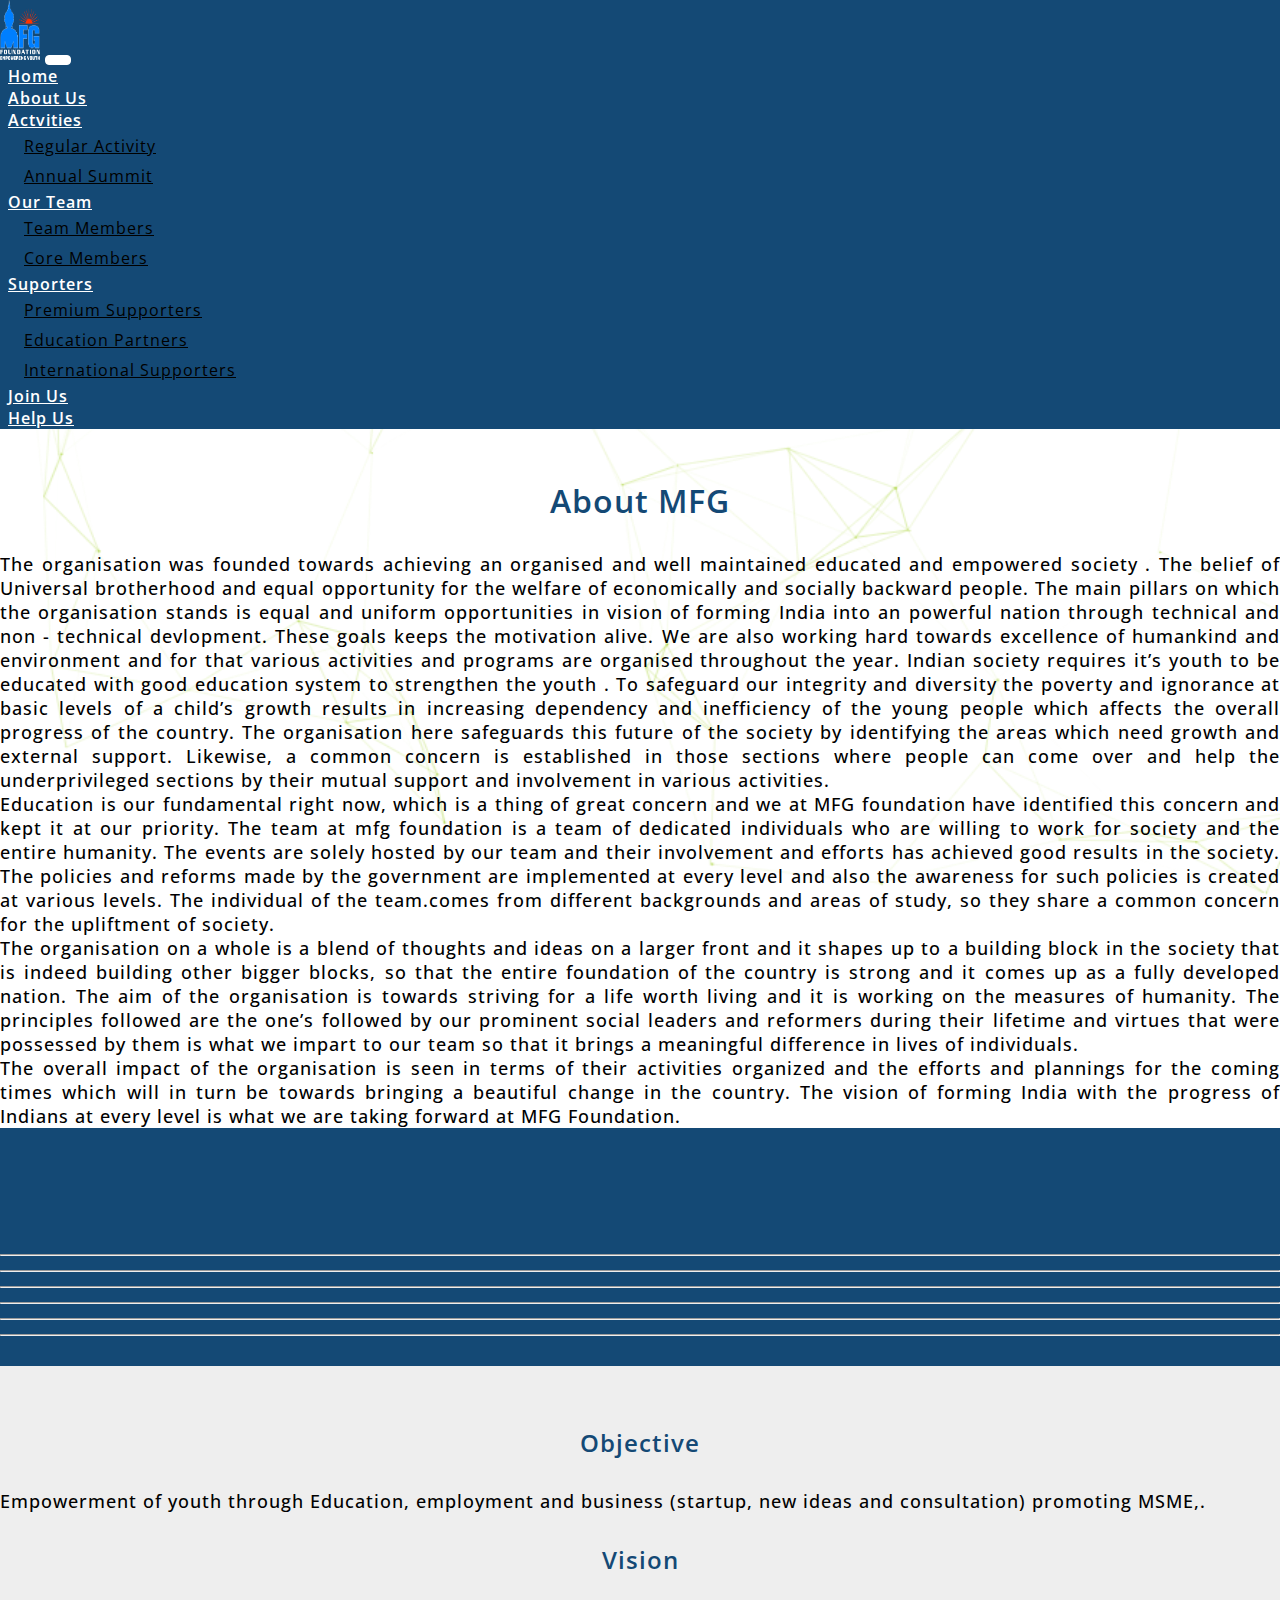
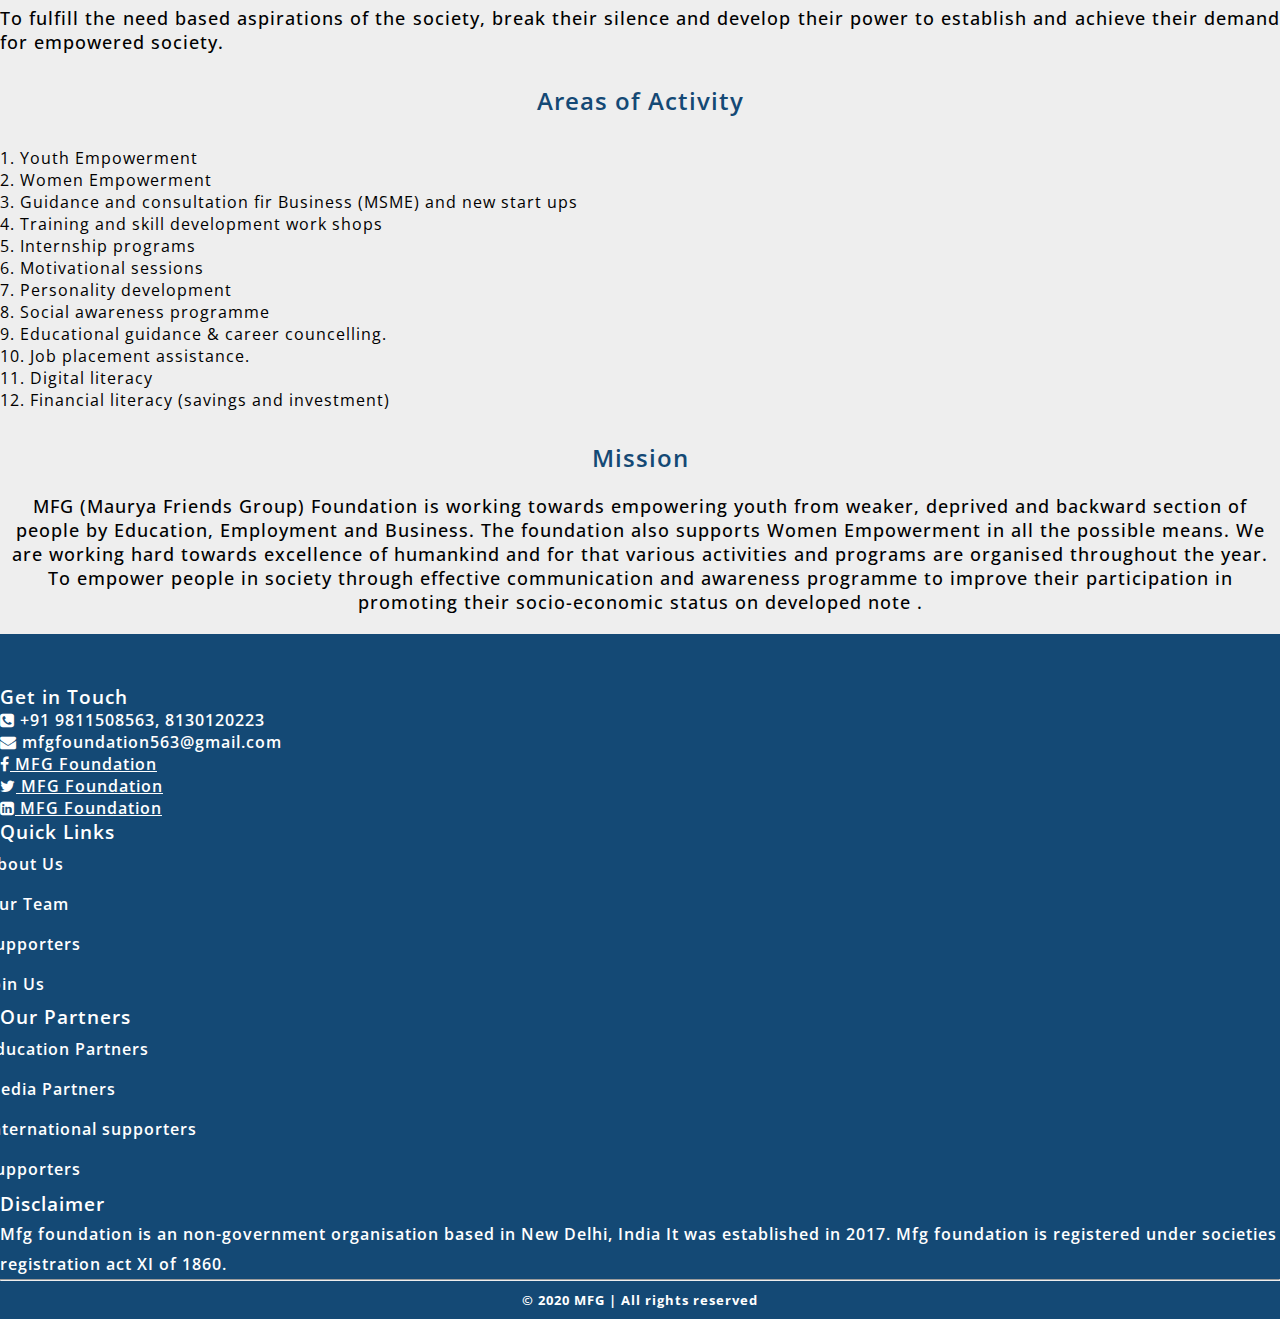
<file: about.html>
<!doctype html>
<html lang="en">
  <head>
    <!-- Required meta tags -->
    <meta charset="utf-8">
    <meta name="viewport" content="width=device-width, initial-scale=1, shrink-to-fit=no">

    <!-- Bootstrap CSS -->
    <link rel="stylesheet" href="https://stackpath.bootstrapcdn.com/bootstrap/4.5.0/css/bootstrap.min.css" integrity="sha384-9aIt2nRpC12Uk9gS9baDl411NQApFmC26EwAOH8WgZl5MYYxFfc+NcPb1dKGj7Sk" crossorigin="anonymous">

    <link rel="stylesheet" type="text/css" href="assets/css/style.css">

    <!-- Custom Fonts -->
    <!-- <link href="assets/css/font-awesome.min.css" rel="stylesheet"> -->

    <link rel="stylesheet" href="https://cdnjs.cloudflare.com/ajax/libs/font-awesome/4.7.0/css/font-awesome.min.css">
    <link href='http://fonts.googleapis.com/css?family=Raleway:100,600' rel='stylesheet' type='text/css'>
    <link href='http://fonts.googleapis.com/css?family=Open+Sans:300' rel='stylesheet' type='text/css'>


    <title>MFG Foundation</title>
  </head>
  

  <body>
    <div id="fb-root"></div>
<script async defer crossorigin="anonymous" src="https://connect.facebook.net/en_GB/sdk.js#xfbml=1&version=v7.0" nonce="P70uwOZx"></script>
    <!-- NAV BAR -->

    <nav class="navbar navbar-expand-lg navbar-light bg-light sticky-top">
  <a class="navbar-brand" href="index.html"><img src="assets/images/logo.png" class="img-fluid" height="60px" width="40px"></a>
  <button class="navbar-toggler" type="button" data-toggle="collapse" data-target="#navbarNavDropdown" aria-controls="navbarNavDropdown" aria-expanded="false" aria-label="Toggle navigation">
    <span class="navbar-toggler-icon"></span>
  </button>
  <div class="collapse navbar-collapse" id="navbarNavDropdown">
    <ul class="navbar-nav ml-auto">
      <li class="nav-item ">
        <a class="nav-link" href="index.html">Home <span class="sr-only">(current)</span></a>
      </li>
      <li class="nav-item active">
        <a class="nav-link" href="#">About Us</a>
      </li>
         <li class="nav-item dropdown">
        <a class="nav-link dropdown-toggle" href="#" id="navbarDropdownMenuLink" role="button" data-toggle="dropdown" aria-haspopup="true" aria-expanded="false">
          Actvities
        </a>
        <div class="dropdown-menu" aria-labelledby="navbarDropdownMenuLink">
          <a class="dropdown-item" href="activities.html">Regular Activity</a>
          <a class="dropdown-item " href="annual.html">Annual Summit</a>
        </div>
      </li>
     <li class="nav-item dropdown">
        <a class="nav-link dropdown-toggle" href="#" id="navbarDropdownMenuLink" role="button" data-toggle="dropdown" aria-haspopup="true" aria-expanded="false">
          Our Team
        </a>
        <div class="dropdown-menu" aria-labelledby="navbarDropdownMenuLink">
          <a class="dropdown-item" href="team.html">Team Members</a>
          <a class="dropdown-item" href="#core">Core Members</a>
        </div>
      </li>
        <li class="nav-item dropdown">
        <a class="nav-link dropdown-toggle" href="#" id="navbarDropdownMenuLink" role="button" data-toggle="dropdown" aria-haspopup="true" aria-expanded="false">
          Suporters
        </a>
        <div class="dropdown-menu" aria-labelledby="navbarDropdownMenuLink">
          <a class="dropdown-item" href="supporters.html">Premium Supporters</a>
          <a class="dropdown-item" href="#education">Education Partners</a>
          <a class="dropdown-item" href="#international">International Supporters</a>
        </div>
      </li>
      <li class="nav-item">
        <a class="nav-link" href="join_us.html">Join Us</a>
      </li>
       <li class="nav-item">
        <a class="nav-link" href="help.html">Help Us</a>
      </li>
      
    </ul>
  </div>
</nav>

    <!-- NAV BAR -->




    <!-- SECTION ONE -->

    <section class="section_one">
      <div class="container">
      
        <div class="row">
          <div class="col-md-8">
            <h1 class="history">About MFG </h1>
            <p class="history_para_one">The organisation was founded  towards achieving an organised and well maintained educated and empowered society .  The belief of Universal brotherhood and equal opportunity for the welfare of economically and socially backward people. The main   pillars on which the organisation stands is equal and uniform opportunities in vision of forming India into an powerful nation through technical and non - technical  devlopment. These goals keeps the motivation alive. We are also working hard towards excellence of humankind and environment and for that various activities and programs are organised throughout the year.

            Indian society requires it’s youth to be educated with good education system to  strengthen the youth . 
            To safeguard our integrity and diversity the poverty and ignorance at basic levels of a child’s growth results in increasing dependency and inefficiency of the young people which affects the overall progress of the country. The organisation here safeguards this future of the society by identifying the areas which need growth and external support.  Likewise, a common concern is established in those sections where people can come over and help the underprivileged sections by their mutual support and involvement in various activities.  <br>

            Education is our fundamental right now, which is a thing of great concern and we at MFG foundation have identified this concern and kept it at our priority. The team at mfg foundation  is a team of dedicated individuals who are willing to work for society and the entire humanity. The events are solely hosted by our team and their involvement and efforts has achieved good results in the society. The policies and reforms made by the government are implemented at every level and also the awareness for such policies is created at various levels. The individual of the team.comes from different backgrounds and areas of study, so they share a common concern for the upliftment of society. <br>

            The organisation on a whole is a blend of thoughts and ideas on a larger front and it shapes up to a building block in the society that is indeed building other bigger blocks, so that the entire foundation of the country is strong and it comes up as a fully developed nation. The aim of the organisation is towards striving for a life worth living and it is working on the measures of humanity. The principles followed are the one’s followed by our prominent social  leaders and reformers during their lifetime and virtues that were possessed by them is what we impart to our team so that it brings a meaningful difference in lives of individuals. <br>
            The overall impact of the organisation is seen in terms of their activities organized and the efforts and plannings for the coming times which will in turn be towards bringing a beautiful change in the country. The vision of forming India with the progress of Indians at every level is what we are taking forward at MFG Foundation.</p>
          </div>



 
           <div class="col-md-4 bg-light text-white">
           
            <h4 class="overview_heading text-white ">         Overveiw         </h4> 
            <h6 class="overview_heading text-white "> 
            Founded on 
            3rd jan 2017 <br>
             <hr class="w-50 mx-auto pt-5">
            Founder Dinesh Maurya <br>
            <hr class="w-50 mx-auto pt-5">
            Co- founder  Om Veer singh<br>
            <hr class="w-50 mx-auto pt-5">
            Head office  New Delhi<br>
            <hr class="w-50 mx-auto pt-5">
            Type of  non-profit organisation <br>
            <hr class="w-50 mx-auto pt-5">
            Area served  NCT and other <br>
            <hr class="w-50 mx-auto pt-5">

            </h6>

          </div>
                    
        </div>




      </div>
    </section>

    <!-- SECTION ONE -->


    <!-- SECTION TWO -->

    <section class="section_two">
      <div class="container">
        <div class="row">
          <div class="col-md-6">
            <h2 class="overview_heading">
              Objective
            </h2>
            <p class="overview_para">
              Empowerment of youth through Education, employment and business (startup, new ideas and consultation) promoting MSME,.
            </p>
             <h2 class="vision_heading">
              Vision
            </h2>
            <p class="vision_para">
              To fulfill the need based aspirations of the society, break their silence and develop their power to establish and achieve their demand for  empowered society.
            </p>
          </div>
          <div class="col-md-6">

            <h2 class="overview_heading">              Areas of Activity            </h2>
              
                  1.  Youth Empowerment <br>
                  2.  Women Empowerment <br>
                  3.   Guidance and consultation fir Business (MSME) and new start ups<br>
                  4.  Training and skill development work shops <br>
                  5.  Internship programs<br>
                  6. Motivational sessions<br>
                  7. Personality development<br>
                  8. Social awareness programme <br>
                  9. Educational guidance & career councelling.<br>
                  10. Job placement assistance.<br>
                  11. Digital literacy<br>
                  12. Financial literacy (savings and investment)<br>

          </div>


          <div class="col-md-12">
            <h2 class="mission_heading">
              Mission
            </h2>
            <p class="mission_para">
              MFG (Maurya Friends Group) Foundation is working towards empowering youth from weaker, deprived and backward section of people by Education, Employment and Business. The foundation also supports Women Empowerment in all the possible means. We are working hard towards excellence of humankind and for that various activities and programs are organised throughout the year. <br>
              To empower people in society through effective communication and awareness  programme to  improve their participation in promoting their socio-economic  status on developed note .
            </p>
          </div>
        </div>
      </div>
    </section>

    <!-- SECTION TWO -->


    
   



        <!-- FOOTER -->

   <section class="footer_section">
     <div class="container">
       <div class="row footer_row">
         <div class="col-md-4 footer_get_in_touch">
          <h3>Get in Touch</h3>
           <!-- <img src="assets/images/logo.png" class="footer_logo"> -->
           <p style="color: #fff; font-weight: 600;"><i class="fa fa-phone-square" aria-hidden="true"></i> +91 9811508563, 8130120223</p>

           <p style="color: #fff; font-weight: 600;"><i class="fa fa-envelope" aria-hidden="true"></i> mfgfoundation563@gmail.com</p>

           <a class="social-icon text-xs-center " style="color: #fff; font-weight: 600;" target="_blank" href="https://facebook.com/mfg563"><i class="fa fa-facebook pb-3"></i> MFG Foundation </a> <br>

           
            <a class="social-icon text-xs-center" style="color: #fff; font-weight: 600;" target="_blank" href="https://twitter.com/DineshM42909713?s=08"><i class="fa fa-twitter pb-3" aria-hidden="true"></i> MFG Foundation</a> <br>

            <a class="social-icon text-xs-center" style="color: #fff; font-weight: 600;" target="_blank" href="https://www.linkedin.com/in/dinesh-maurya-677aa7137"> <i class="fa fa-linkedin-square pb-3" aria-hidden="true"></i></i> MFG Foundation</a> <br>

          


         </div>
         <div class="col-md-2 footer_quick_links">
           <h3>Quick Links</h3>
           <ul>
             <li>
               <a href="about.html">About Us</a>
             </li>
             <li>
               <a href="team.html">Our Team</a>
             </li>
             <li>
               <a href="supporters.html">Supporters</a>
             </li>
             <li>
               <a href="join_us.html">Join Us</a>
             </li>
           </ul>
         </div>

         <div class="col-md-3 footer_our_partners">
           <h3 class="text-center">Our Partners</h3>
           <ul>
             <li>
               <a href="supporters.html">Education Partners</a>
             </li>
             <li>
               <a href="supporters.html">Media Partners</a>
             </li>
             <li>
               <a href="supporters.html">International supporters</a>
             </li>
             <li>
               <a href="supporters.html">Supporters </a>
             </li>
           </ul>
         </div>

         <div class="col-md-3 footer_disclaimer">
           <h3>Disclaimer</h3>
           <p class="text-justify">Mfg foundation is an non-government organisation based in New Delhi, India It was established in 2017. Mfg foundation is registered under societies registration  act XI of 1860.</p>
         </div>
       </div>
       <hr class="hr_tag" />
       <div class="copyright">
         <h5>© 2020 MFG | All rights reserved</h5>
       </div>
     </div>
   </section>


   <!-- FOOTER -->

    <!-- Optional JavaScript -->
    <!-- jQuery first, then Popper.js, then Bootstrap JS -->
    <script src="https://code.jquery.com/jquery-3.5.1.slim.min.js" integrity="sha384-DfXdz2htPH0lsSSs5nCTpuj/zy4C+OGpamoFVy38MVBnE+IbbVYUew+OrCXaRkfj" crossorigin="anonymous"></script>
    <script src="https://cdn.jsdelivr.net/npm/popper.js@1.16.0/dist/umd/popper.min.js" integrity="sha384-Q6E9RHvbIyZFJoft+2mJbHaEWldlvI9IOYy5n3zV9zzTtmI3UksdQRVvoxMfooAo" crossorigin="anonymous"></script>
    <script src="https://stackpath.bootstrapcdn.com/bootstrap/4.5.0/js/bootstrap.min.js" integrity="sha384-OgVRvuATP1z7JjHLkuOU7Xw704+h835Lr+6QL9UvYjZE3Ipu6Tp75j7Bh/kR0JKI" crossorigin="anonymous"></script>
  </body>
</html>
</file>
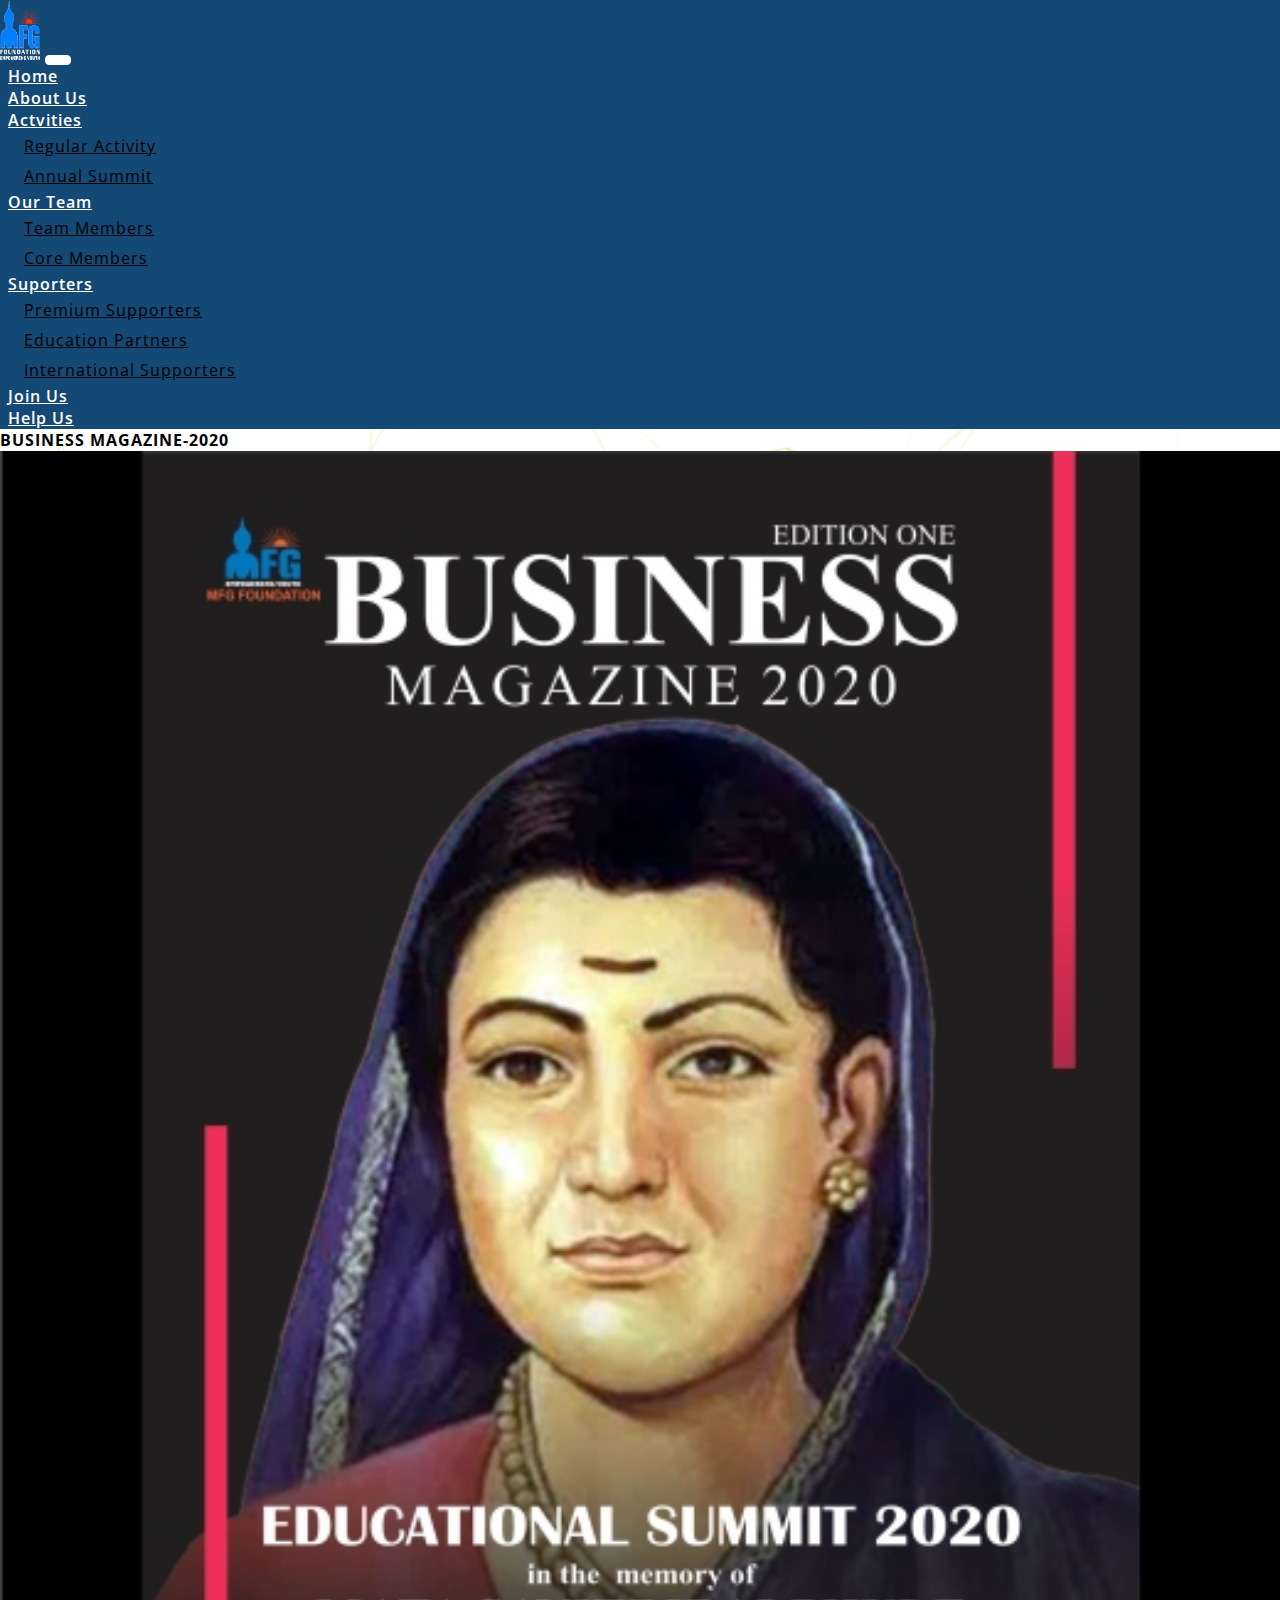
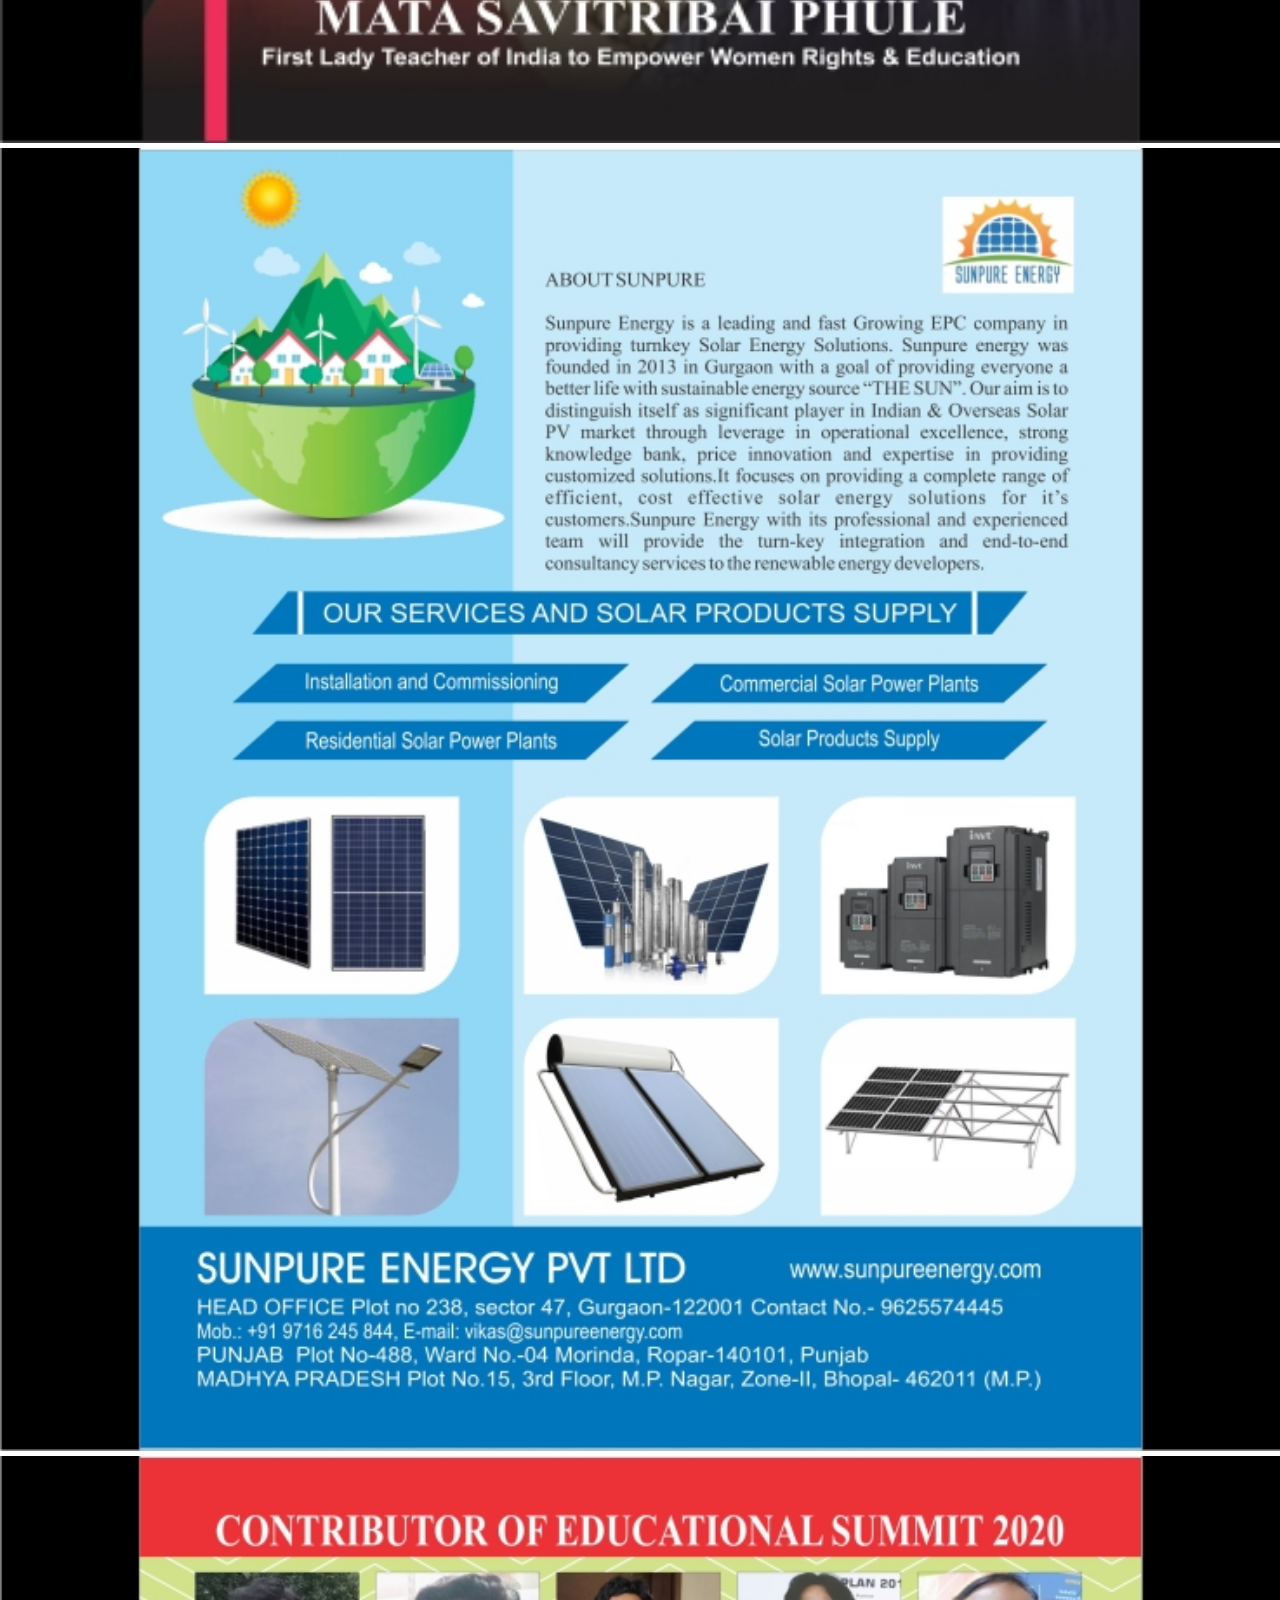
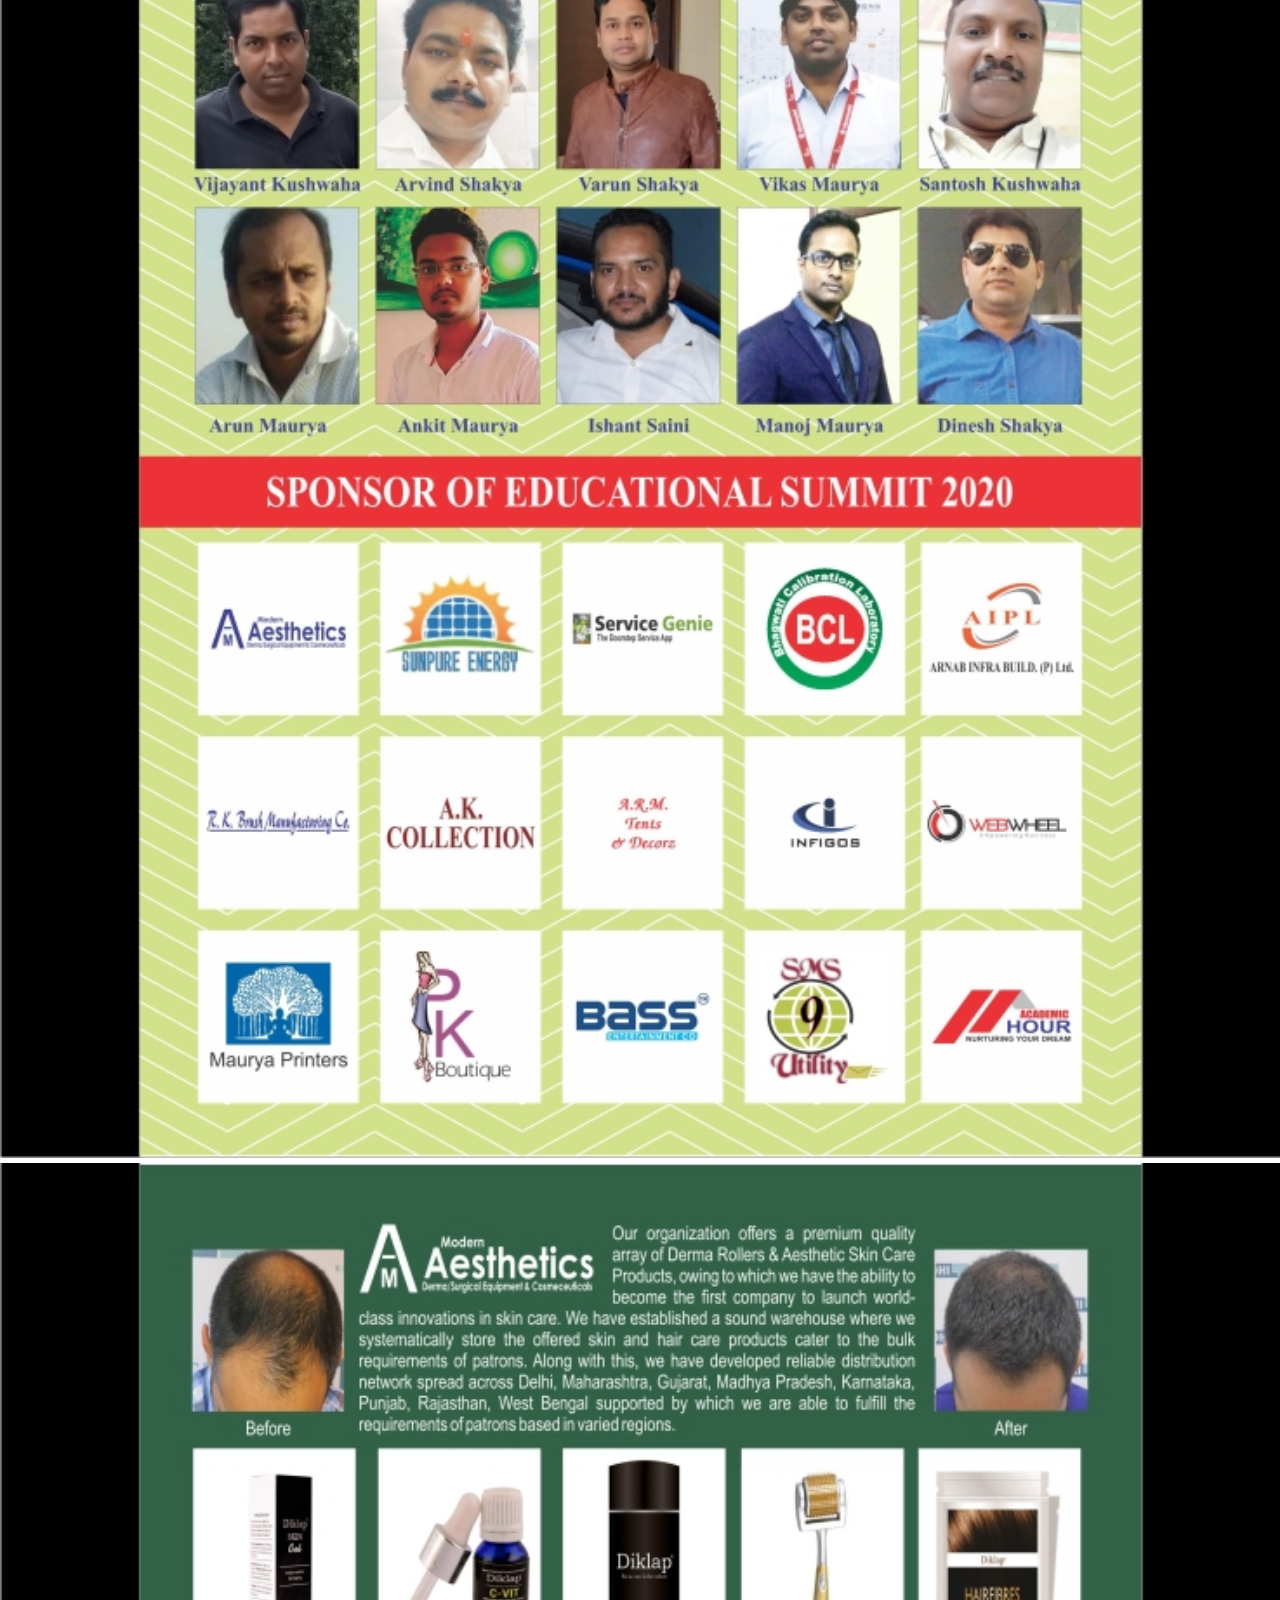
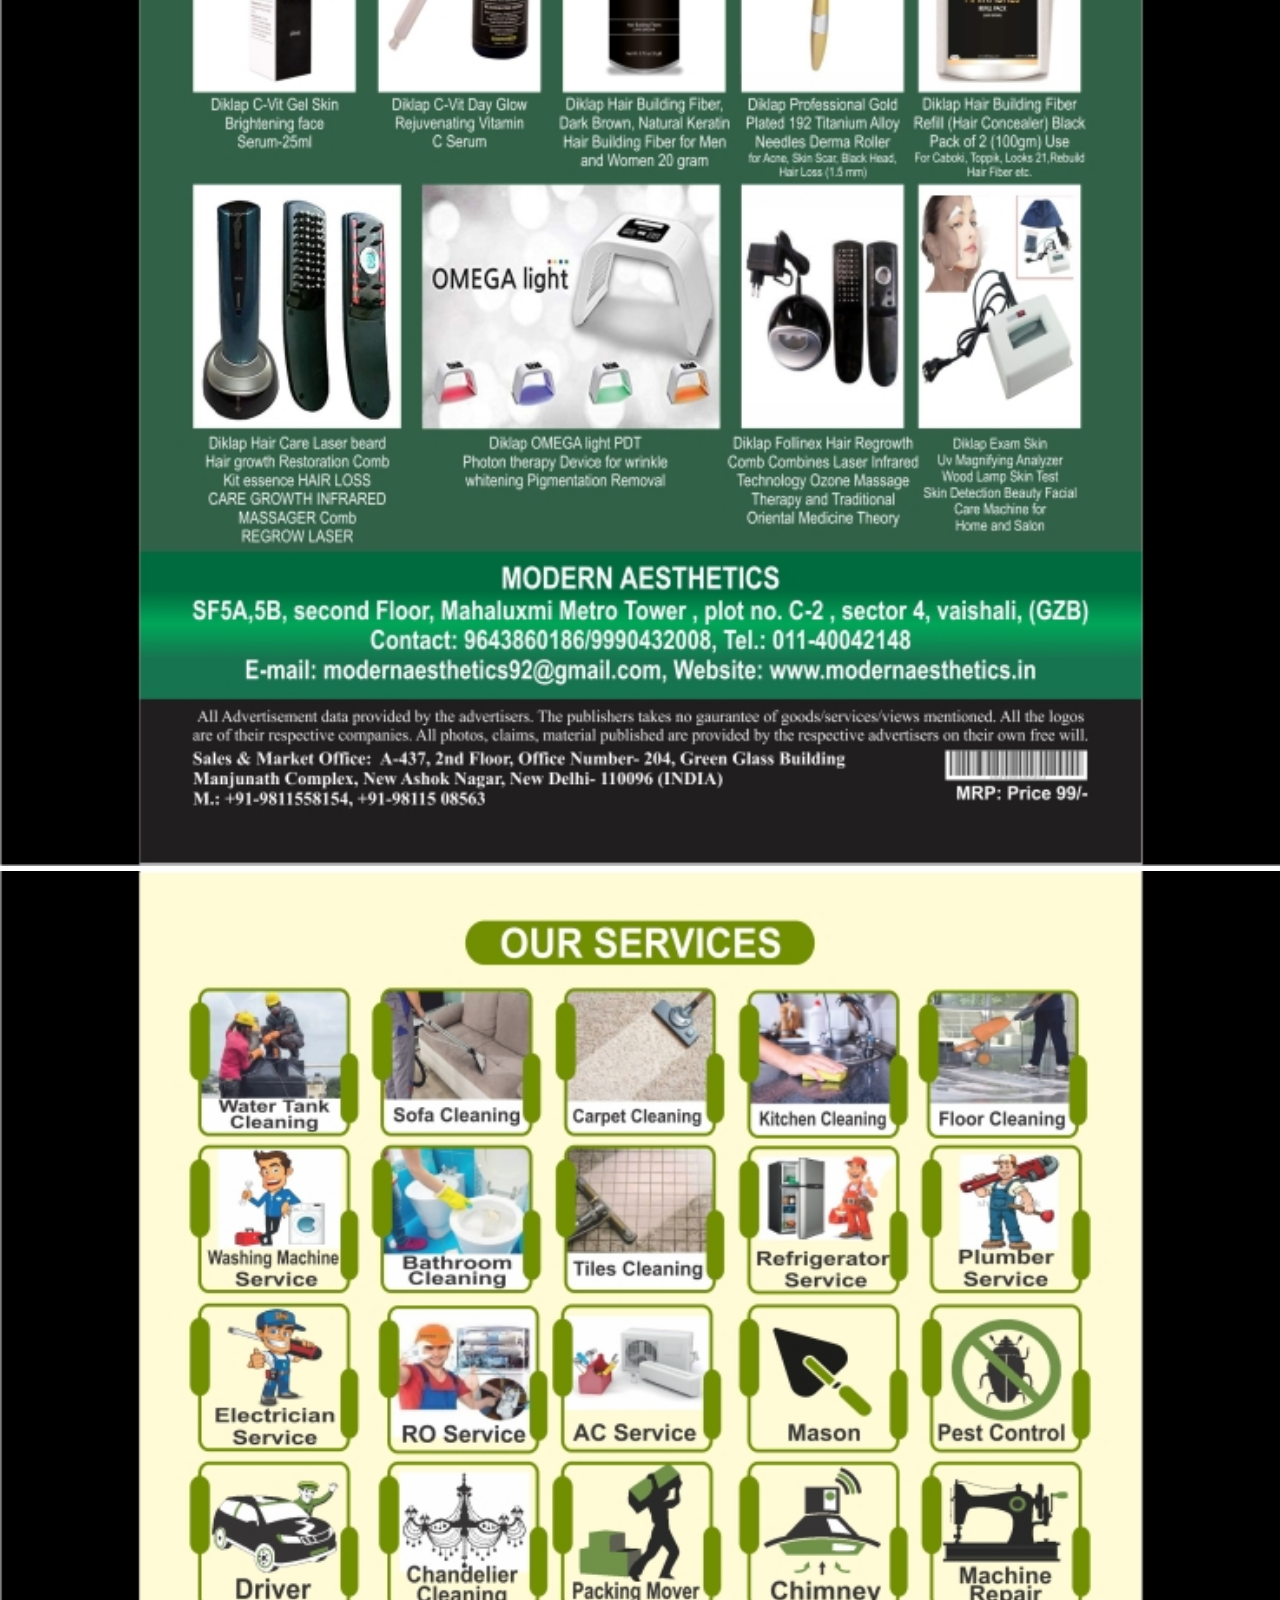
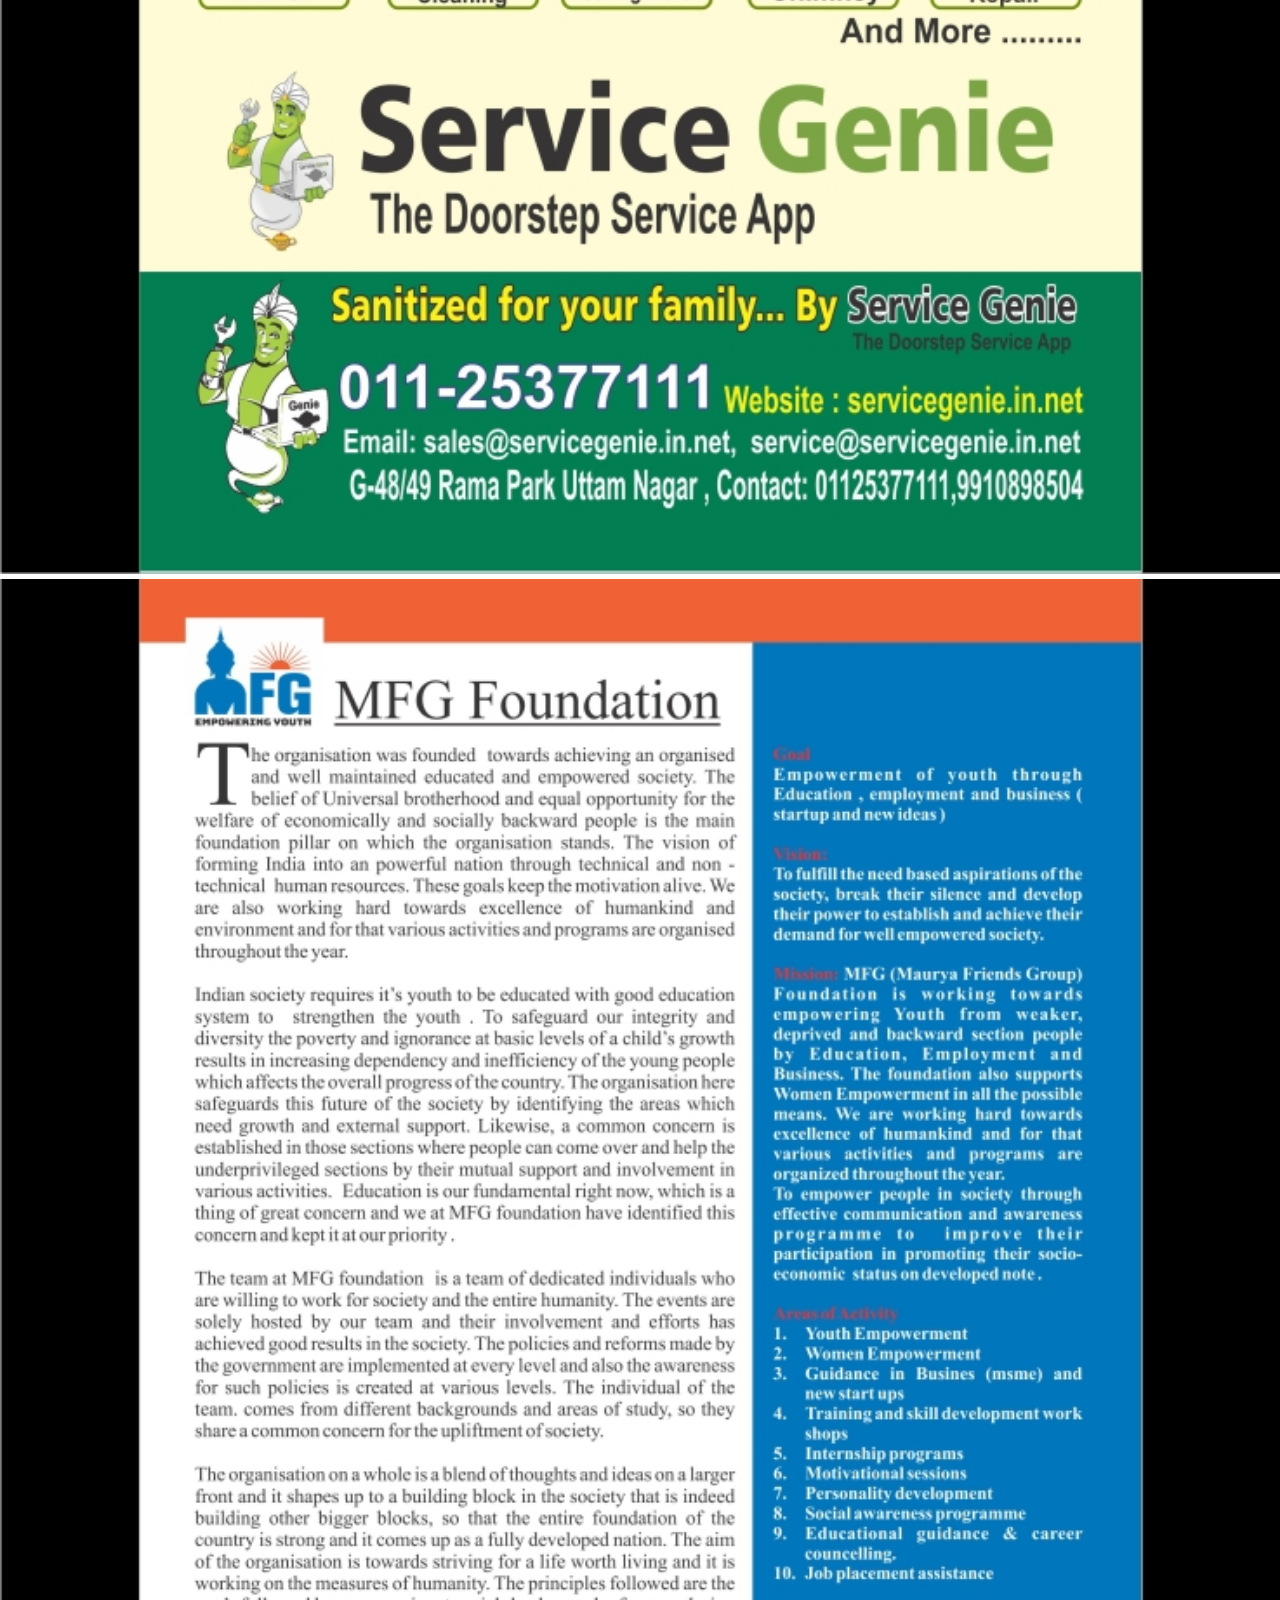
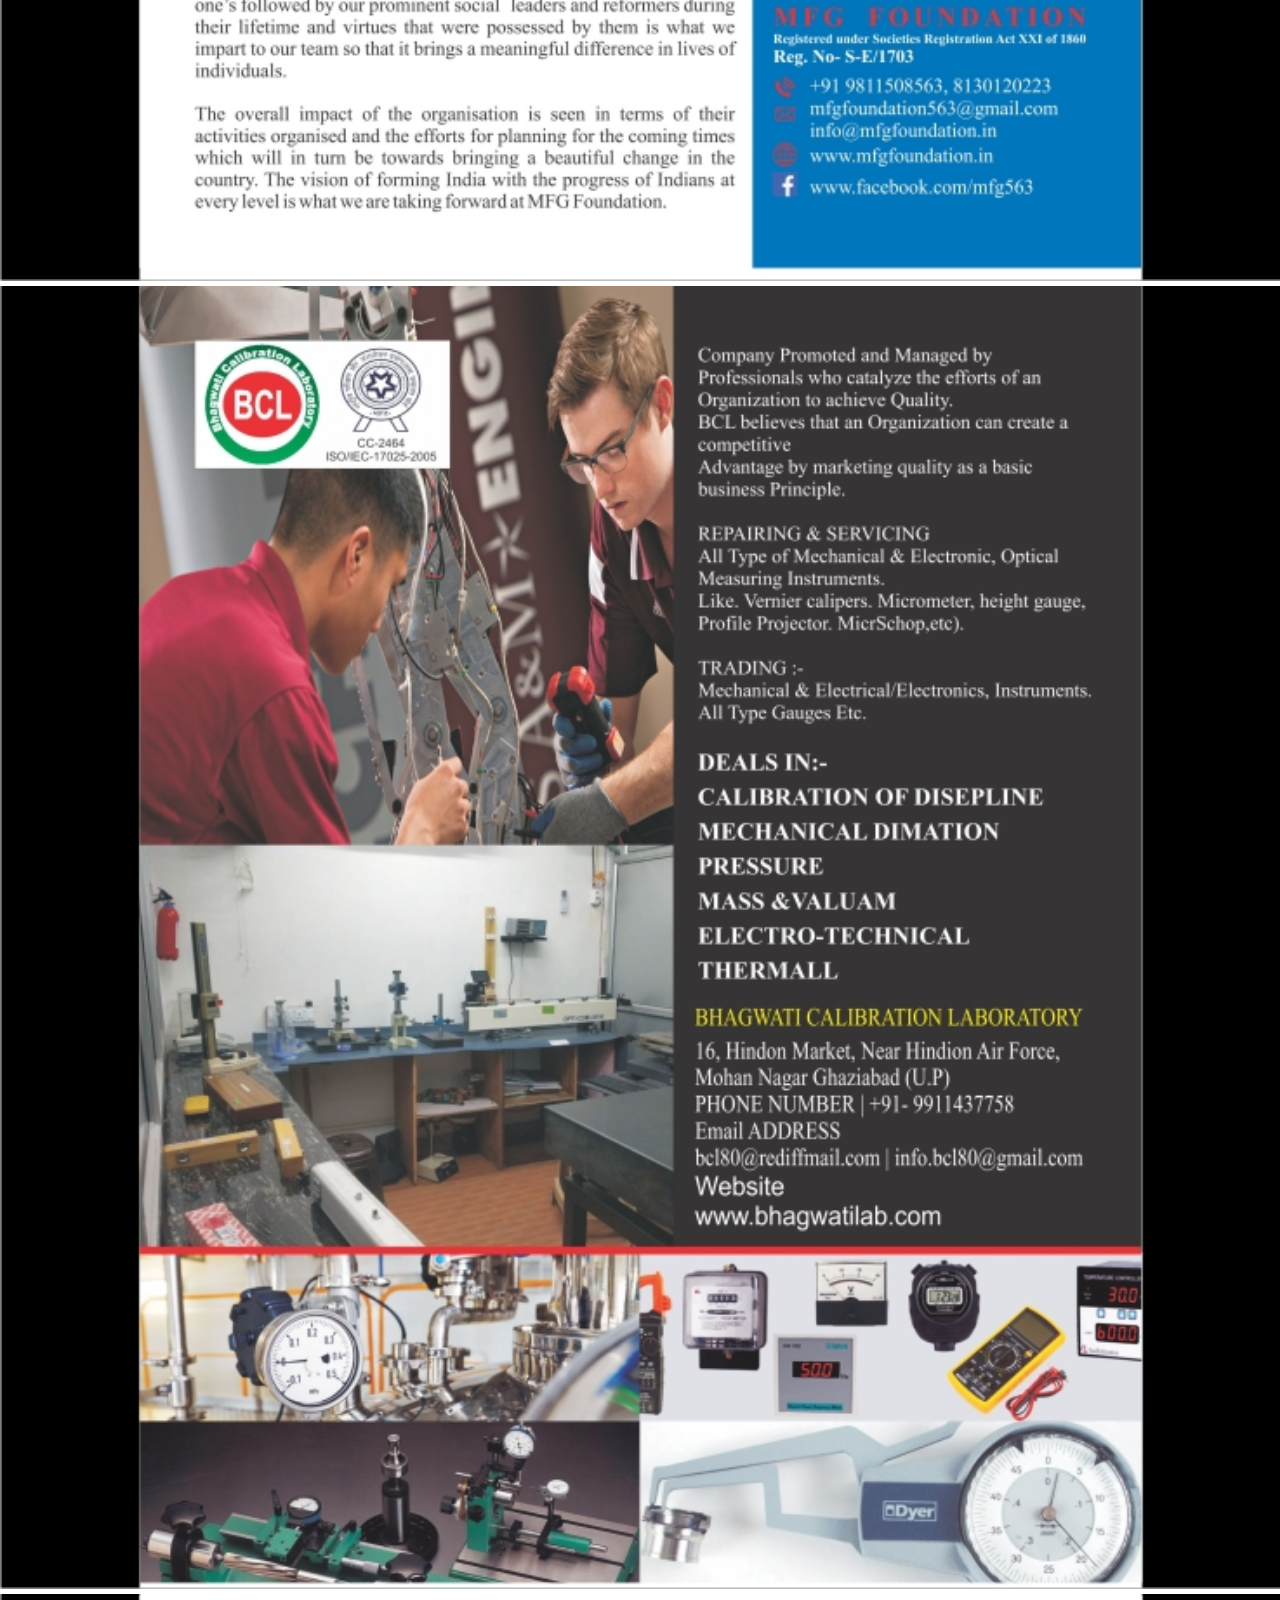
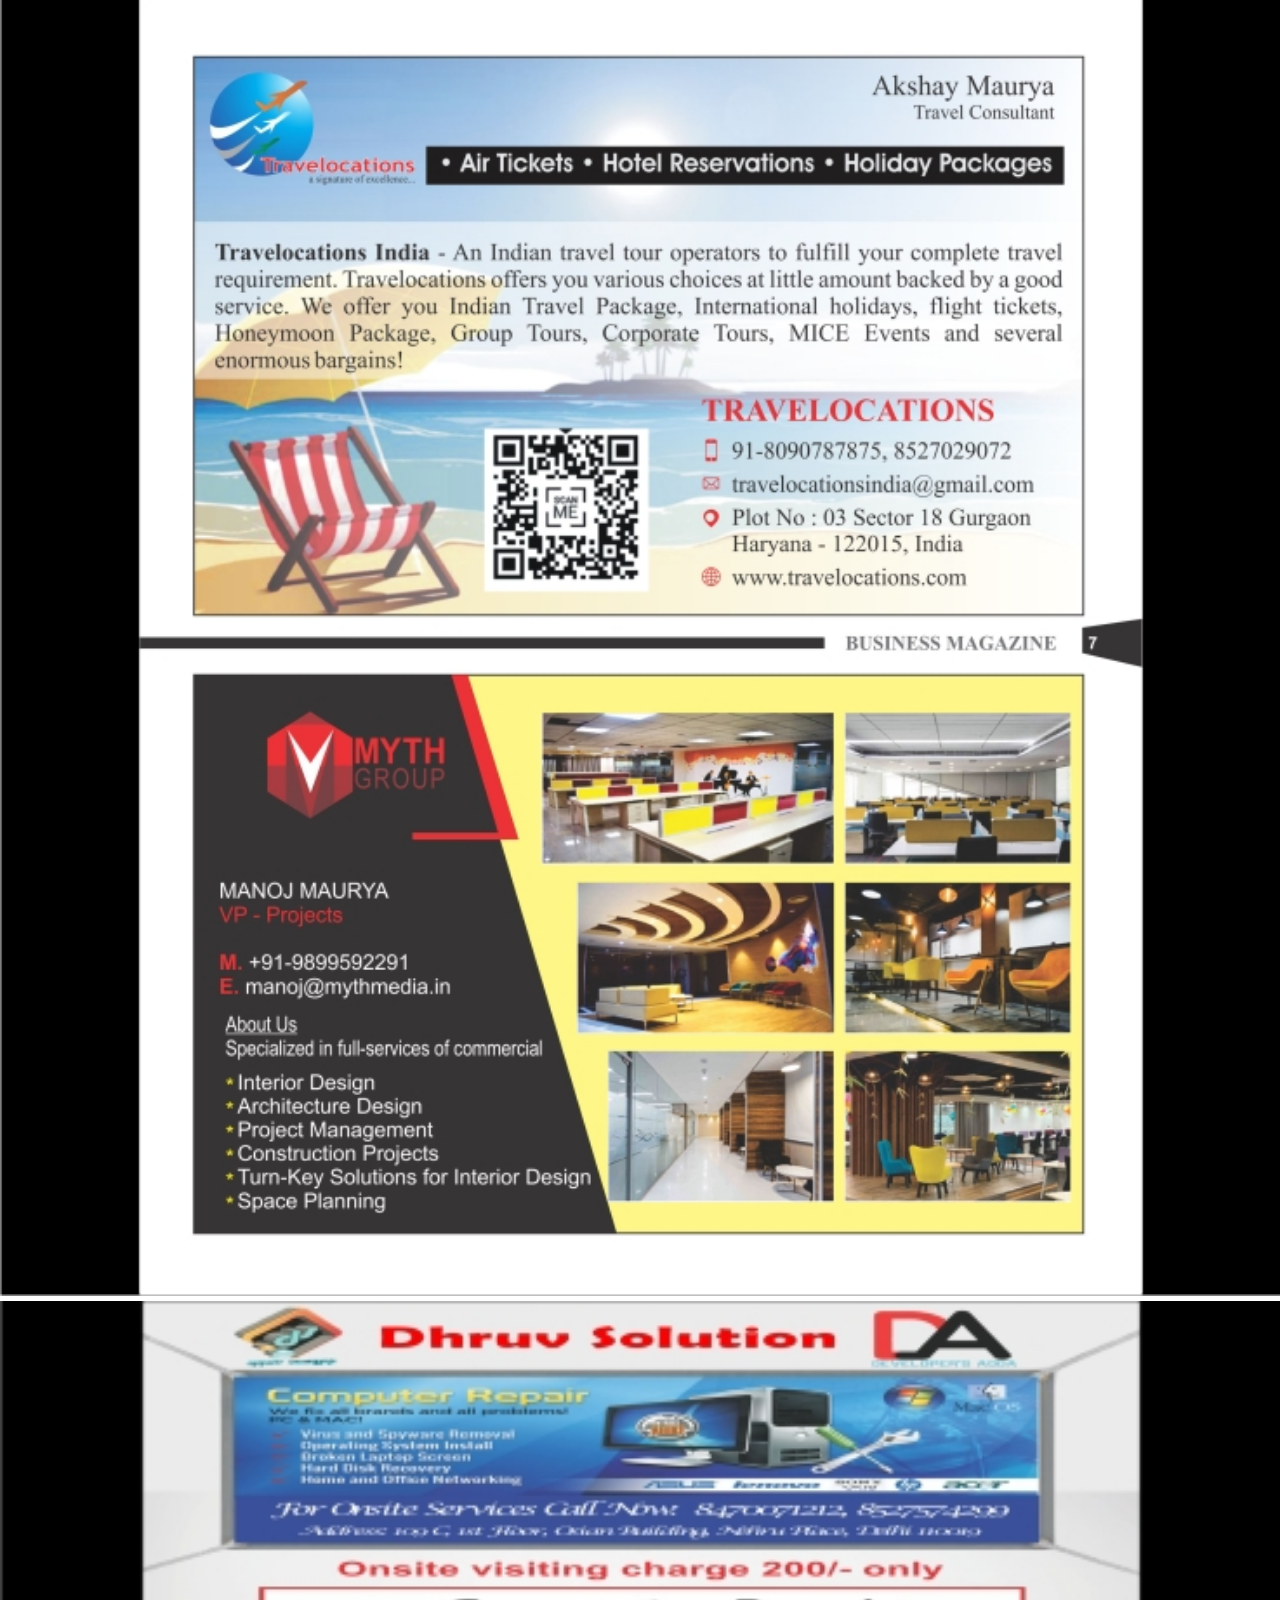
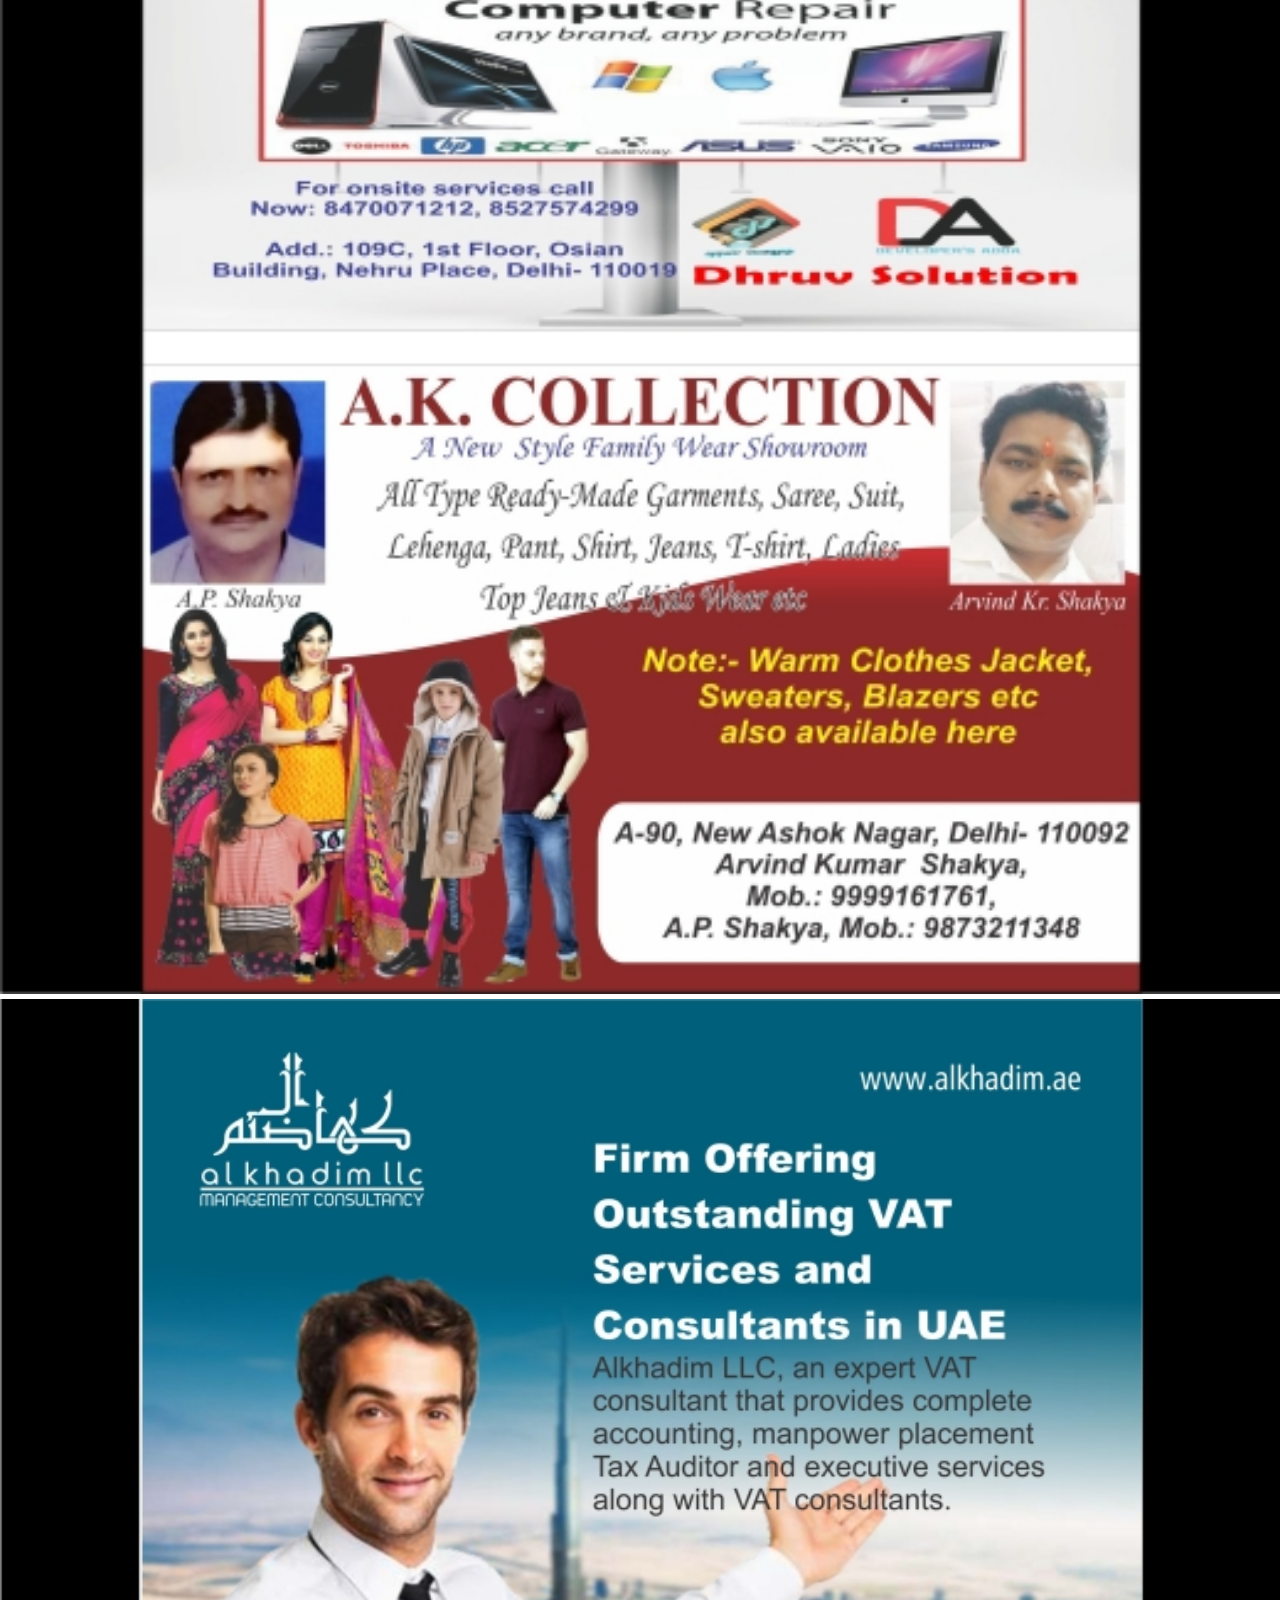
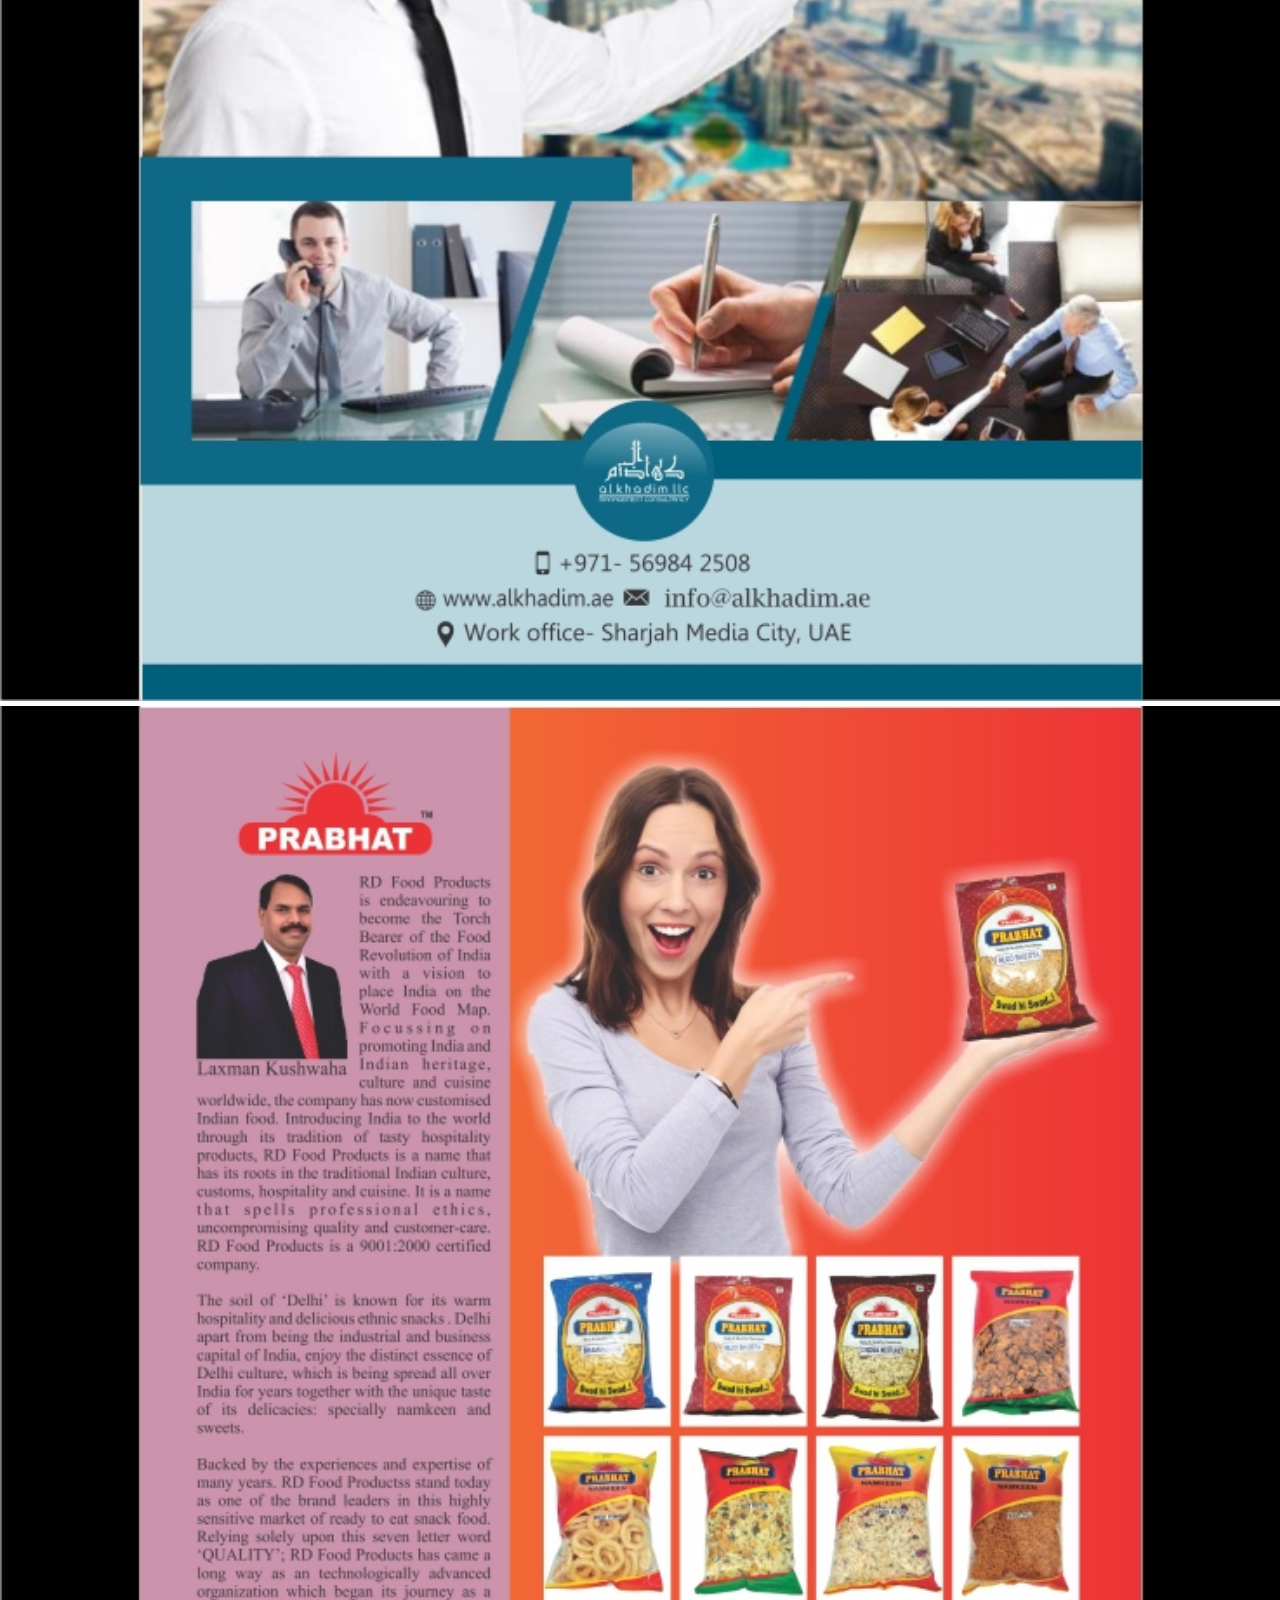
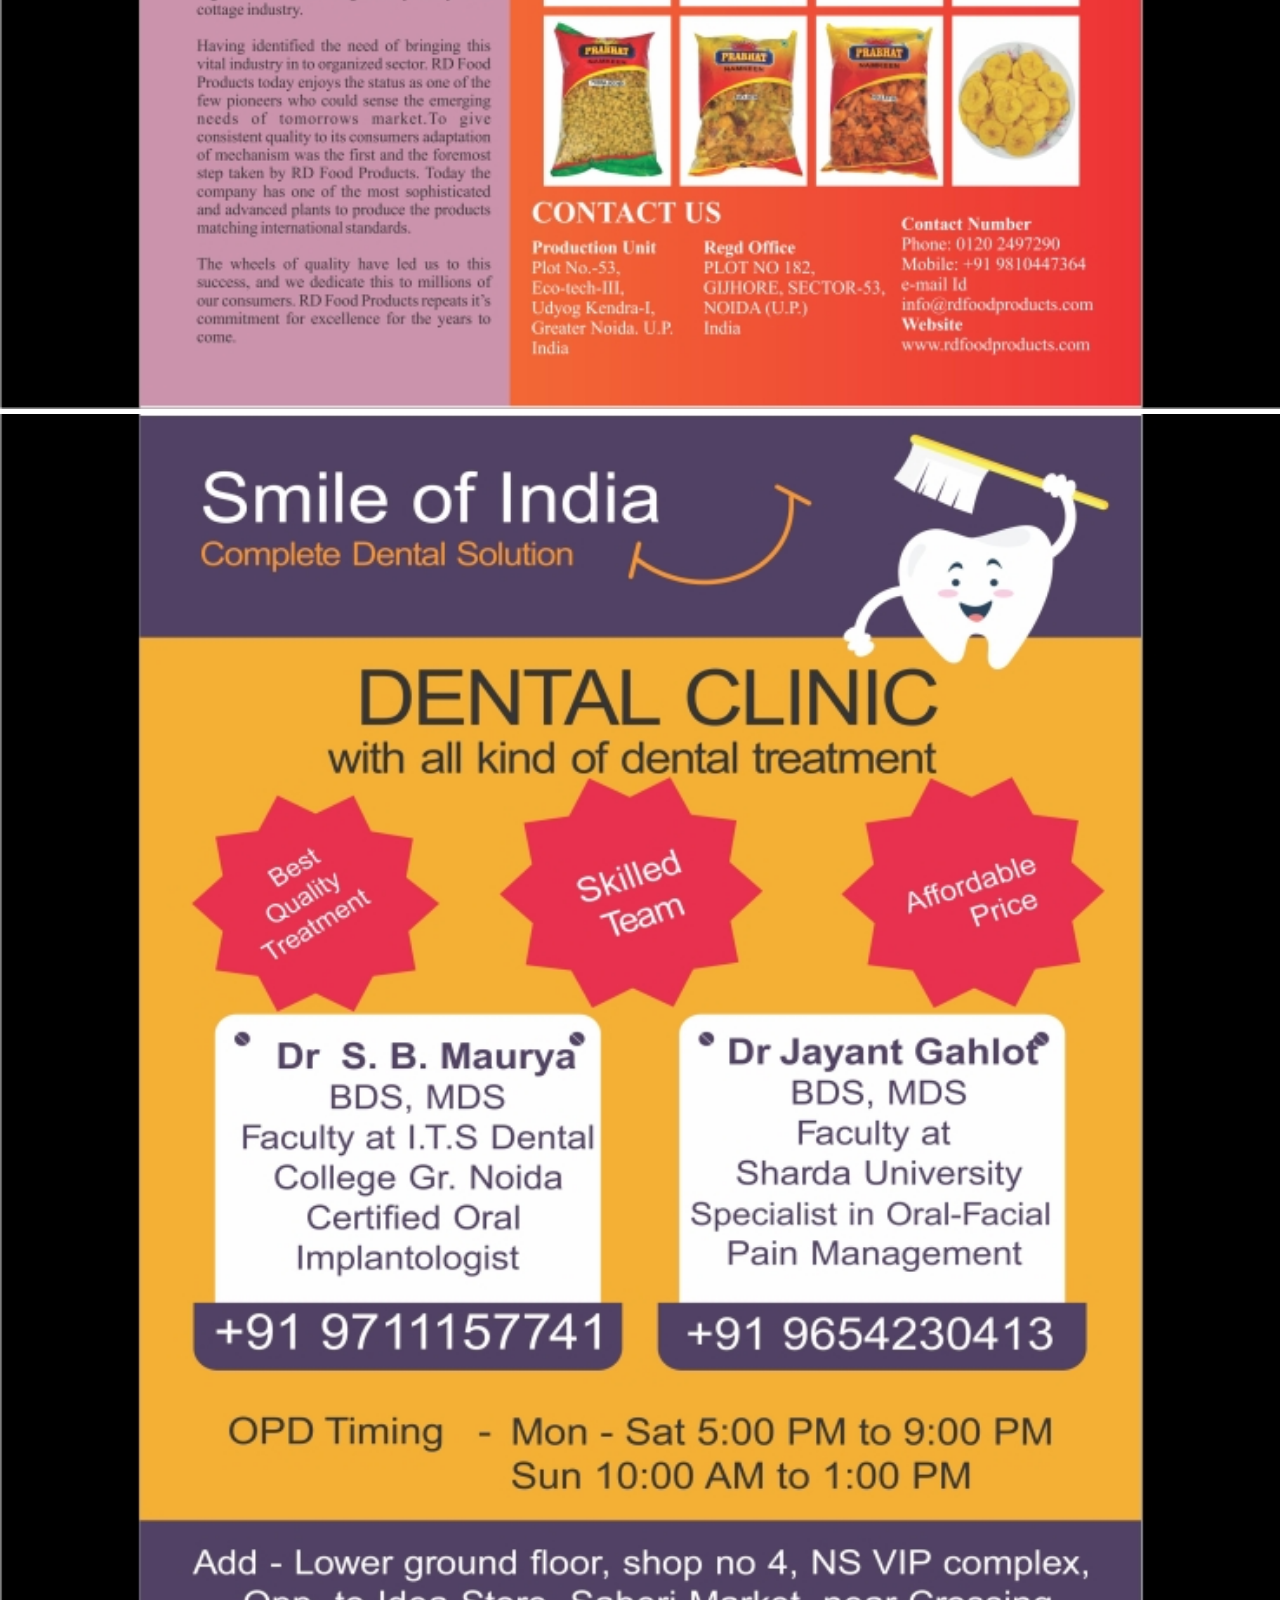
<file: activities.html>
<!doctype html>
<html lang="en">
  <head>
    <!-- Required meta tags -->
    <meta charset="utf-8">
    <meta name="viewport" content="width=device-width, initial-scale=1, shrink-to-fit=no">

    <!-- Bootstrap CSS -->
    <link rel="stylesheet" href="https://stackpath.bootstrapcdn.com/bootstrap/4.5.0/css/bootstrap.min.css" integrity="sha384-9aIt2nRpC12Uk9gS9baDl411NQApFmC26EwAOH8WgZl5MYYxFfc+NcPb1dKGj7Sk" crossorigin="anonymous">

    <link rel="stylesheet" type="text/css" href="assets/css/style.css">

    <link rel="stylesheet" type="text/css" href="assets/css/lightbox.min.css">
    <script type="text/javascript" src="assets/js/lightbox-plus-jquery.min.js"></script>

    <!-- Custom Fonts -->
    <!-- <link href="assets/css/font-awesome.min.css" rel="stylesheet"> -->

    <link rel="stylesheet" href="https://cdnjs.cloudflare.com/ajax/libs/font-awesome/4.7.0/css/font-awesome.min.css">
    <link href='http://fonts.googleapis.com/css?family=Raleway:100,600' rel='stylesheet' type='text/css'>
    <link href='http://fonts.googleapis.com/css?family=Open+Sans:300' rel='stylesheet' type='text/css'>
    <title>MFG Foundation</title>
    <style>
  /* Make the image fully responsive */
  .carousel-inner img {
    width: 100%;
    height: 100%;
  }
  </style>
  </head>
  <body>
    <!-- NAV BAR -->

    <nav class="navbar navbar-expand-lg navbar-light bg-light sticky-top">
  <a class="navbar-brand" href="index.html"><img src="assets/images/logo.png" class="img-fluid" height="60px" width="40px"></a>
  <button class="navbar-toggler" type="button" data-toggle="collapse" data-target="#navbarNavDropdown" aria-controls="navbarNavDropdown" aria-expanded="false" aria-label="Toggle navigation">
    <span class="navbar-toggler-icon"></span>
  </button>
  <div class="collapse navbar-collapse" id="navbarNavDropdown">
    <ul class="navbar-nav ml-auto">
      <li class="nav-item ">
        <a class="nav-link" href="index.html">Home <span class="sr-only">(current)</span></a>
      </li>
      <li class="nav-item">
        <a class="nav-link" href="about.html">About Us</a>
      </li>
        <li class="nav-item dropdown active">
        <a class="nav-link dropdown-toggle" href="#" id="navbarDropdownMenuLink" role="button" data-toggle="dropdown" aria-haspopup="true" aria-expanded="false">
          Actvities
        </a>
        <div class="dropdown-menu" aria-labelledby="navbarDropdownMenuLink">
          <a class="dropdown-item active" href="#">Regular Activity</a>
          <a class="dropdown-item" href="annual.html">Annual Summit</a>
        </div>
      </li>
    <li class="nav-item dropdown ">
        <a class="nav-link dropdown-toggle" href="#" id="navbarDropdownMenuLink" role="button" data-toggle="dropdown" aria-haspopup="true" aria-expanded="false">
          Our Team
        </a>
        <div class="dropdown-menu" aria-labelledby="navbarDropdownMenuLink">
          <a class="dropdown-item" href="team.html">Team Members</a>
          <a class="dropdown-item" href="#core">Core Members</a>
        </div>
      </li>
        <li class="nav-item dropdown">
        <a class="nav-link dropdown-toggle" href="#" id="navbarDropdownMenuLink" role="button" data-toggle="dropdown" aria-haspopup="true" aria-expanded="false">
          Suporters
        </a>
        <div class="dropdown-menu" aria-labelledby="navbarDropdownMenuLink">
          <a class="dropdown-item" href="supporters.html">Premium Supporters</a>
          <a class="dropdown-item" href="#education">Education Partners</a>
          <a class="dropdown-item" href="#international">International Supporters</a>
        </div>
      </li>
      <li class="nav-item ">
        <a class="nav-link" href="join_us.html">Join Us</a>
      </li>
       <li class="nav-item">
        <a class="nav-link" href="help.html">Help Us</a>
      </li>
    </ul>
  </div>
</nav>

<!-- Nav Bar End  -->

    <!-- Book Previw 2019 -->
      
      <div class="container ">
        <div class="row my-4">
          <div class="col-md-6 my-4">
            <h4 class="bg-dark text-white text-center"> BUSINESS MAGAZINE-2020</h4>
            <div id="carouselExampleControls" class="carousel slide" data-ride="carousel">
              <div class="carousel-inner">
                <div class="carousel-item active" >
                  <img src="magazine/m5.jpg" class="d-block" alt="...">
                </div>
                 <div class="carousel-item " >
                  <img src="magazine/m6.jpg" class="d-block" alt="...">
                </div>
                 <div class="carousel-item " >
                  <img src="magazine/m7.jpg" class="d-block" alt="...">
                </div>
                 <div class="carousel-item " >
                  <img src="magazine/m8.jpg" class="d-block" alt="...">
                </div>
                 <div class="carousel-item " >
                  <img src="magazine/m9.jpg" class="d-block" alt="...">
                </div>
                <div class="carousel-item " >
                  <img src="magazine/m10.jpg" class="d-block" alt="...">
                </div>
                <div class="carousel-item " >
                  <img src="magazine/m11.jpg" class="d-block" alt="...">
                </div>
                <div class="carousel-item " >
                  <img src="magazine/m12.jpg" class="d-block" alt="...">
                </div>
                <div class="carousel-item " >
                  <img src="magazine/m13.jpg" class="d-block" alt="...">
                </div>
                <div class="carousel-item " >
                  <img src="magazine/m14.jpg" class="d-block" alt="...">
                </div>
                <div class="carousel-item " >
                  <img src="magazine/m15.jpg" class="d-block" alt="...">
                </div>
                 <div class="carousel-item " >
                  <img src="magazine/m16.jpg" class="d-block" alt="...">
                </div>
                 <div class="carousel-item " >
                  <img src="magazine/m17.jpg" class="d-block" alt="...">
                </div>
                 <div class="carousel-item " >
                  <img src="magazine/m18.jpg" class="d-block" alt="...">
                </div>
                 <div class="carousel-item " >
                  <img src="magazine/m19.jpg" class="d-block" alt="...">
                </div>
                 <div class="carousel-item " >
                  <img src="magazine/m20.jpg" class="d-block" alt="...">
                </div>
                 <div class="carousel-item " >
                  <img src="magazine/m21.jpg" class="d-block" alt="...">
                </div>
                 <div class="carousel-item " >
                  <img src="magazine/m22.jpg" class="d-block" alt="...">
                </div>
                 <div class="carousel-item " >
                  <img src="magazine/m23.jpg" class="d-block" alt="...">
                </div>
                 <div class="carousel-item " >
                  <img src="magazine/m24.jpg" class="d-block" alt="...">
                </div>
                <div class="carousel-item " >
                  <img src="magazine/m25.jpg" class="d-block" alt="...">
                </div>
                <div class="carousel-item " >
                  <img src="magazine/m26.jpg" class="d-block" alt="...">
                </div>
              </div>
              <a class="carousel-control-prev" href="#carouselExampleControls" role="button" data-slide="prev">
                <span class="carousel-control-prev-icon" aria-hidden="true"></span>
                <span class="sr-only">Previous</span>
              </a>
              <a class="carousel-control-next" href="#carouselExampleControls" role="button" data-slide="next">
                <span class="carousel-control-next-icon" aria-hidden="true"></span>
                <span class="sr-only">Next</span>
              </a>
            </div>
          </div>
          <!-- Book Previw 2019 -->
          <!-- Image Gallery 1 -->
              <div class="col-md-6">
              <h4 class="bg-dark text-white text-center my-4"> TRAINING CLASS- CYBER SECURITY</h4>
                 <div class="gallery">
                    <a href="images/act33.jpg" data-lightbox="mygallery" ><img src="images/act33.jpg" alt="no preview" ></a>
                    <a href="images/act34.jpg" data-lightbox="mygallery" > <img src="images/act34.jpg" alt="no preview"></a>
                    <a href="images/act35.jpg" data-lightbox="mygallery" > <img src="images/act35.jpg" alt="no preview"></a>
                    <a href="images/act36.jpg" data-lightbox="mygallery" ><img src="images/act36.jpg" alt="no preview"></a>
                    <a href="images/act37.jpg" data-lightbox="mygallery" > <img src="images/act37.jpg" alt="no preview"></a>
                    <a href="images/act38.jpg" data-lightbox="mygallery" > <img src="images/act38.jpg" alt="no preview"></a>
                    <a href="images/act39.jpg" data-lightbox="mygallery" > <img src="images/act39.jpg" alt="no preview"></a>
                    <a href="images/act40.jpg" data-lightbox="mygallery" > <img src="images/act40.jpg" alt="no preview"></a>
                 </div>
            </div>
            <!-- Image Gallery 2 -->
                        <!-- Image Gallery 4 -->
              <div class="col-md-6">
              <h4 class="bg-dark text-white text-center my-4"> TRAINING CLASS- DIGITAL MARKETING</h4>
                 <div class="gallery">
                    <a href="images/act25.jpg" data-lightbox="mygallery"><img src="images/act25.jpg" alt="no preview"></a>
                    <a href="images/act26.jpg" data-lightbox="mygallery"> <img src="images/act26.jpg" alt="no preview"></a>
                    <a href="images/act27.jpg" data-lightbox="mygallery"> <img src="images/act27.jpg" alt="no preview"></a>
                    <a href="images/act28.jpg" data-lightbox="mygallery"><img src="images/act28.jpg" alt="no preview"></a>
                   </div>
            </div>
            <!-- Image Gallery 4 -->
            <!-- Image Gallery 5 -->
              <div class="col-md-6">
              <h4 class="bg-dark text-white text-center my-4"> CAREER COUNSELLING WORKSHOP</h4>
                 <div class="gallery">
                    <a href="images/act1.jpeg" data-lightbox="mygallery"><img src="images/act1.jpeg" alt="no preview"></a>
                    <a href="images/act2.jpeg" data-lightbox="mygallery"> <img src="images/act2.jpeg" alt="no preview"></a>
                    <a href="images/act3.jpeg" data-lightbox="mygallery"> <img src="images/act3.jpeg" alt="no preview"></a>
                    <a href="images/act4.jpeg" data-lightbox="mygallery"><img src="images/act4.jpeg" alt="no preview"></a>
                
                 </div>
            </div>
            <!-- Image Gallery 5 -->
              <!-- Image Gallery 2 -->
              <div class="col-md-6">
              <h4 class="bg-dark text-white text-center my-4"> TRAINING CLASS- ADVANCE EXCEL</h4>
                 <div class="gallery">
                    <a href="images/act5.jpg" data-lightbox="mygallery"><img src="images/act5.jpg" alt="no preview"></a>
                    <a href="images/act6.jpg" data-lightbox="mygallery"> <img src="images/act6.jpg" alt="no preview"></a>
                    <a href="images/act7.jpg" data-lightbox="mygallery"> <img src="images/act7.jpg" alt="no preview"></a>
                    <a href="images/act8.jpg" data-lightbox="mygallery"><img src="images/act8.jpg" alt="no preview"></a>
                 </div>
            </div>
            <!-- Image Gallery 2 -->

            <!-- Image Gallery 3 -->
              <div class="col-md-6">
              <h4 class="bg-dark text-white text-center my-4"> TRAINING CLASS- VBA</h4>
                 <div class="gallery">
                    <a href="images/act9.jpg" data-lightbox="mygallery"><img src="images/act9.jpg" alt="no preview"></a>
                    <a href="images/act10.jpg" data-lightbox="mygallery"> <img src="images/act10.jpg" alt="no preview"></a>
                    <a href="images/act11.jpg" data-lightbox="mygallery"> <img src="images/act11.jpg" alt="no preview"></a>
                    <a href="images/act12.jpg" data-lightbox="mygallery"><img src="images/act12.jpg" alt="no preview"></a>
                 </div>
            </div>
            <!-- Image Gallery 3 -->


             <!-- Image Gallery 3 -->
              <div class="col-md-6">
              <h4 class="bg-dark text-white text-center my-4"> .NET MVC TRAINING CLASSES</h4>
                 <div class="gallery">
                    <a href="images/act13.jpg" data-lightbox="mygallery"><img src="images/act13.jpg" alt="no preview"></a>
                    <a href="images/act14.jpg" data-lightbox="mygallery"> <img src="images/act14.jpg" alt="no preview"></a>
                    <a href="images/act15.jpg" data-lightbox="mygallery"> <img src="images/act15.jpg" alt="no preview"></a>
                    <a href="images/act16.jpg" data-lightbox="mygallery"><img src="images/act16.jpg" alt="no preview"></a>
                 </div>
            </div>
            <!-- Image Gallery 3 -->
            <!-- Image Gallery 3 -->
              <div class="col-md-6">
              <h4 class="bg-dark text-white text-center my-4"> ANDROID DEVELOPMENT TRAINING</h4>
                 <div class="gallery">
                    <a href="images/act17.jpg" data-lightbox="mygallery"><img src="images/act17.jpg" alt="no preview"></a>
                    <a href="images/act18.jpg" data-lightbox="mygallery"> <img src="images/act18.jpg" alt="no preview"></a>
                    <a href="images/act19.jpg" data-lightbox="mygallery"> <img src="images/act19.jpg" alt="no preview"></a>
                    <a href="images/act20.jpg" data-lightbox="mygallery"><img src="images/act20.jpg" alt="no preview"></a>
                 </div>
            </div>
            <!-- Image Gallery 3 -->
             <!-- Image Gallery 3 -->
              <div class="col-md-6">
              <h4 class="bg-dark text-white text-center my-4"> SOCIAL MEDIA AWARENESS CAMPAIGN </h4>
                 <div class="gallery">
                    <a href="images/act21.jpg" data-lightbox="mygallery"><img src="images/act21.jpg" alt="no preview"></a>
                    <a href="images/act22.jpg" data-lightbox="mygallery"> <img src="images/act22.jpg" alt="no preview"></a>
                    <a href="images/act23.jpg" data-lightbox="mygallery"> <img src="images/act23.jpg" alt="no preview"></a>
                    <a href="images/act24.jpg" data-lightbox="mygallery"><img src="images/act24.jpg" alt="no preview"></a>
                 </div>
            </div>
            <!-- Image Gallery 3 -->
             <!-- Image Gallery 3 -->
              <div class="col-md-6">
              <h4 class="bg-dark text-white text-center my-4"> RURAL INDIA- WORKSHOP </h4>
                 <div class="gallery">
                    <a href="images/act41.jpg" data-lightbox="mygallery"><img src="images/act41.jpg" alt="no preview"></a>
                    <a href="images/act42.jpg" data-lightbox="mygallery"> <img src="images/act42.jpg" alt="no preview"></a>
                    <a href="images/act43.jpg" data-lightbox="mygallery"> <img src="images/act43.jpg" alt="no preview"></a>
                    <a href="images/act44.jpg" data-lightbox="mygallery"><img src="images/act44.jpg" alt="no preview"></a>
                 </div>
            </div>
            <!-- Image Gallery 3 -->


      </div>
    </div>


      <!-- FOOTER -->

   <section class="footer_section">
     <div class="container">
       <div class="row footer_row">
         <div class="col-md-4 footer_get_in_touch">
          <h3>Get in Touch</h3>
           <!-- <img src="assets/images/logo.png" class="footer_logo"> -->
           <p style="color: #fff; font-weight: 600;"><i class="fa fa-phone-square" aria-hidden="true"></i> +91 9811508563, 8130120223</p>

           <p style="color: #fff; font-weight: 600;"><i class="fa fa-envelope" aria-hidden="true"></i> mfgfoundation563@gmail.com</p>

           <a class="social-icon text-xs-center " style="color: #fff; font-weight: 600;" target="_blank" href="https://facebook.com/mfg563"><i class="fa fa-facebook pb-3"></i> MFG Foundation </a> <br>

           
            <a class="social-icon text-xs-center" style="color: #fff; font-weight: 600;" target="_blank" href="https://twitter.com/DineshM42909713?s=08"><i class="fa fa-twitter pb-3" aria-hidden="true"></i> MFG Foundation</a> <br>

            <a class="social-icon text-xs-center" style="color: #fff; font-weight: 600;" target="_blank" href="https://www.linkedin.com/in/dinesh-maurya-677aa7137"> <i class="fa fa-linkedin-square pb-3" aria-hidden="true"></i></i> MFG Foundation</a> <br>

          


         </div>
         <div class="col-md-2 footer_quick_links">
           <h3>Quick Links</h3>
           <ul>
             <li>
               <a href="about.html">About Us</a>
             </li>
             <li>
               <a href="team.html">Our Team</a>
             </li>
             <li>
               <a href="supporters.html">Supporters</a>
             </li>
             <li>
               <a href="join_us.html">Join Us</a>
             </li>
           </ul>
         </div>

         <div class="col-md-3 footer_our_partners">
           <h3 class="text-center">Our Partners</h3>
           <ul>
             <li>
               <a href="supporters.html">Education Partners</a>
             </li>
             <li>
               <a href="supporters.html">Media Partners</a>
             </li>
             <li>
               <a href="supporters.html">International supporters</a>
             </li>
             <li>
               <a href="supporters.html">Supporters </a>
             </li>
           </ul>
         </div>

         <div class="col-md-3 footer_disclaimer">
           <h3>Disclaimer</h3>
           <p class="text-justify">Mfg foundation is an non-government organisation based in New Delhi, India It was established in 2017. Mfg foundation is registered under societies registration  act XI of 1860.</p>
         </div>
       </div>
       <hr class="hr_tag" />
       <div class="copyright">
         <h5>© 2020 MFG | All rights reserved</h5>
       </div>
     </div>
   </section>


   <!-- FOOTER -->

    <!-- Optional JavaScript -->
    <!-- jQuery first, then Popper.js, then Bootstrap JS -->
    <script src="https://code.jquery.com/jquery-3.5.1.slim.min.js" integrity="sha384-DfXdz2htPH0lsSSs5nCTpuj/zy4C+OGpamoFVy38MVBnE+IbbVYUew+OrCXaRkfj" crossorigin="anonymous"></script>
    <script src="https://cdn.jsdelivr.net/npm/popper.js@1.16.0/dist/umd/popper.min.js" integrity="sha384-Q6E9RHvbIyZFJoft+2mJbHaEWldlvI9IOYy5n3zV9zzTtmI3UksdQRVvoxMfooAo" crossorigin="anonymous"></script>
    <script src="https://stackpath.bootstrapcdn.com/bootstrap/4.5.0/js/bootstrap.min.js" integrity="sha384-OgVRvuATP1z7JjHLkuOU7Xw704+h835Lr+6QL9UvYjZE3Ipu6Tp75j7Bh/kR0JKI" crossorigin="anonymous"></script>
  </body>
</html>
</file>
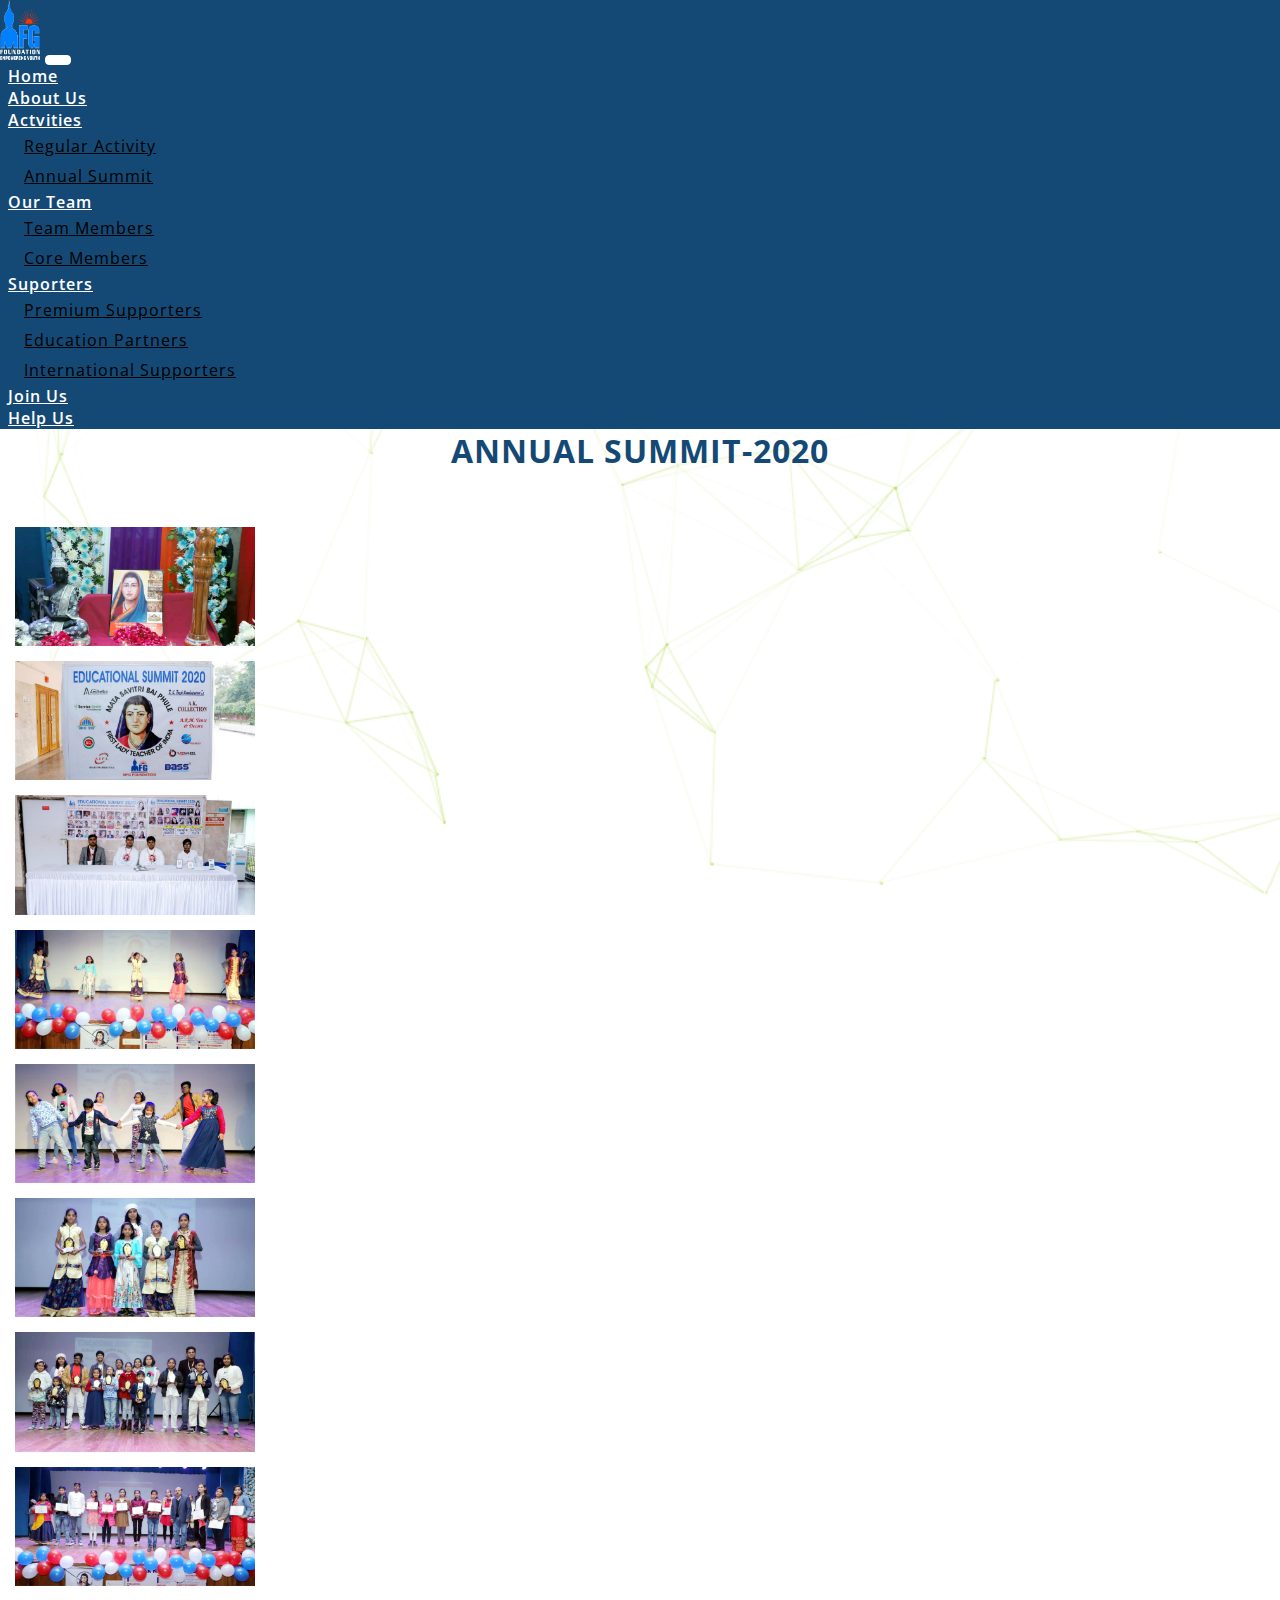
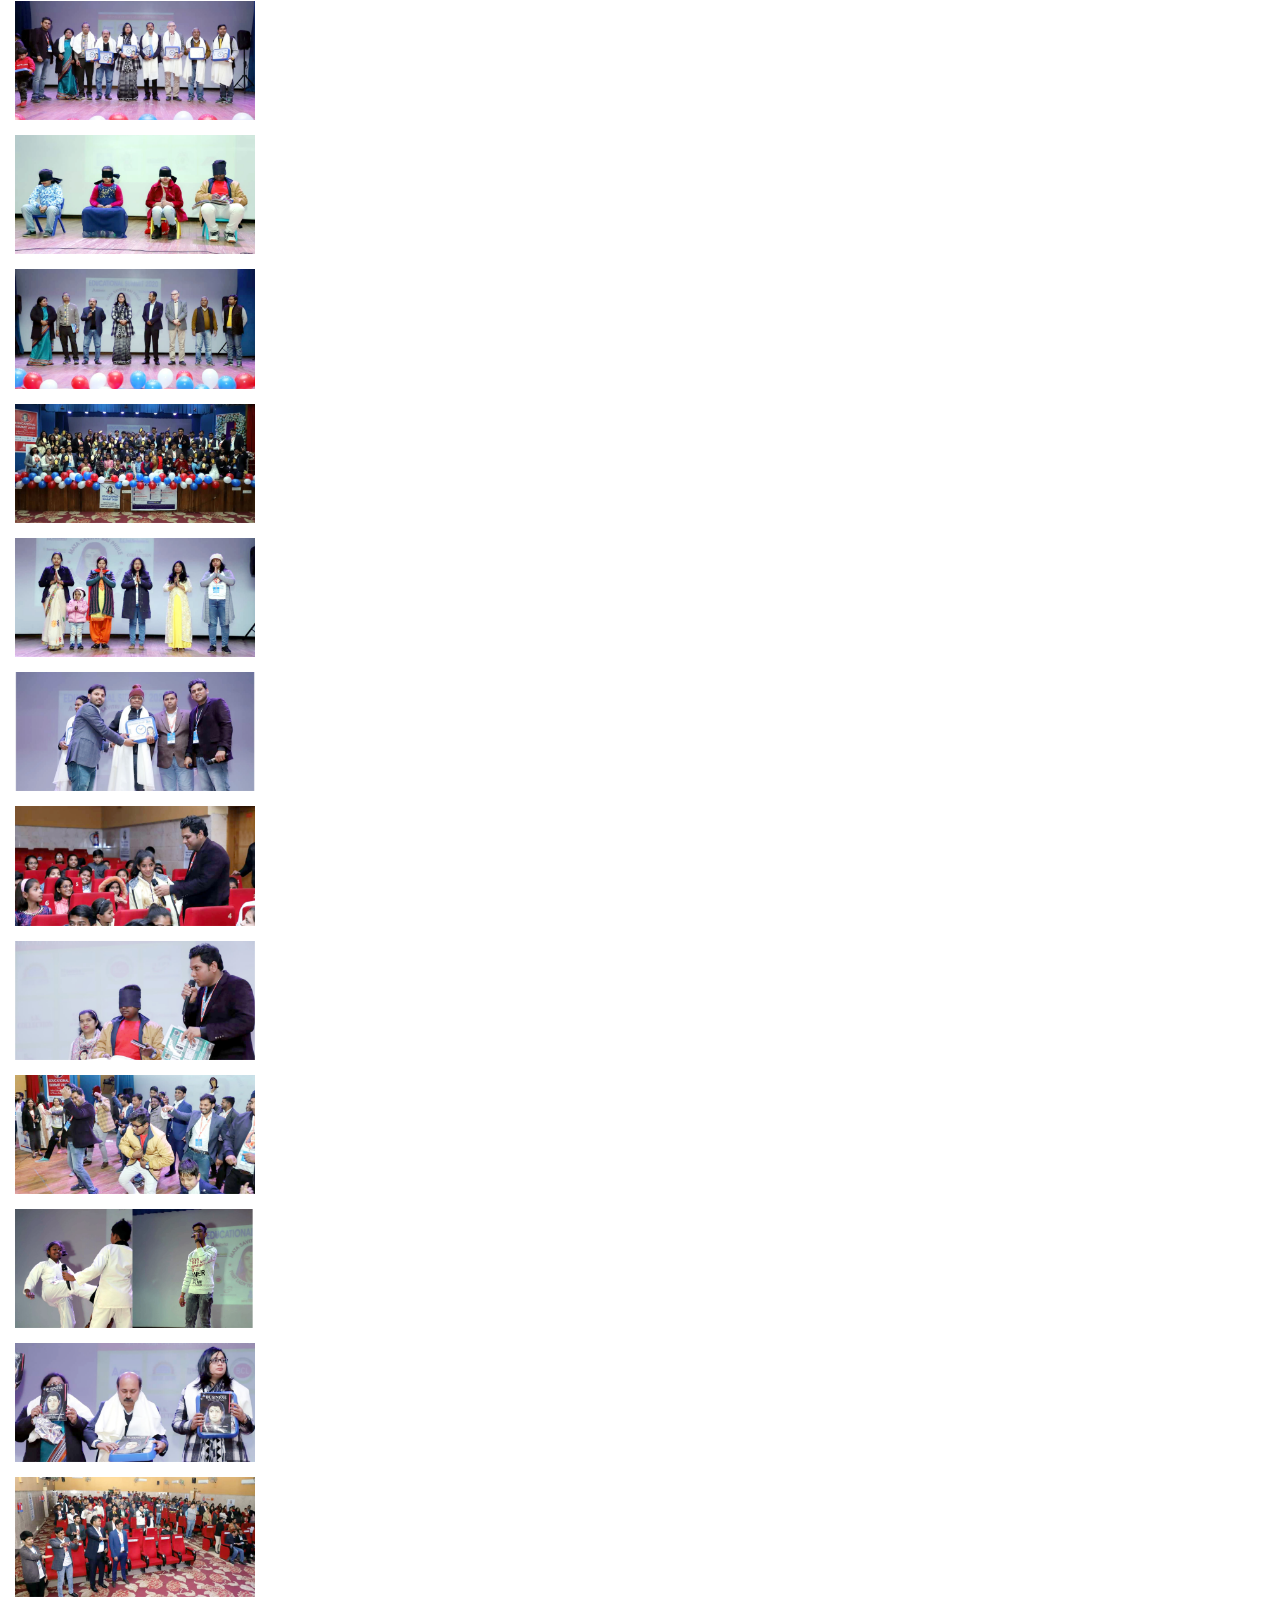
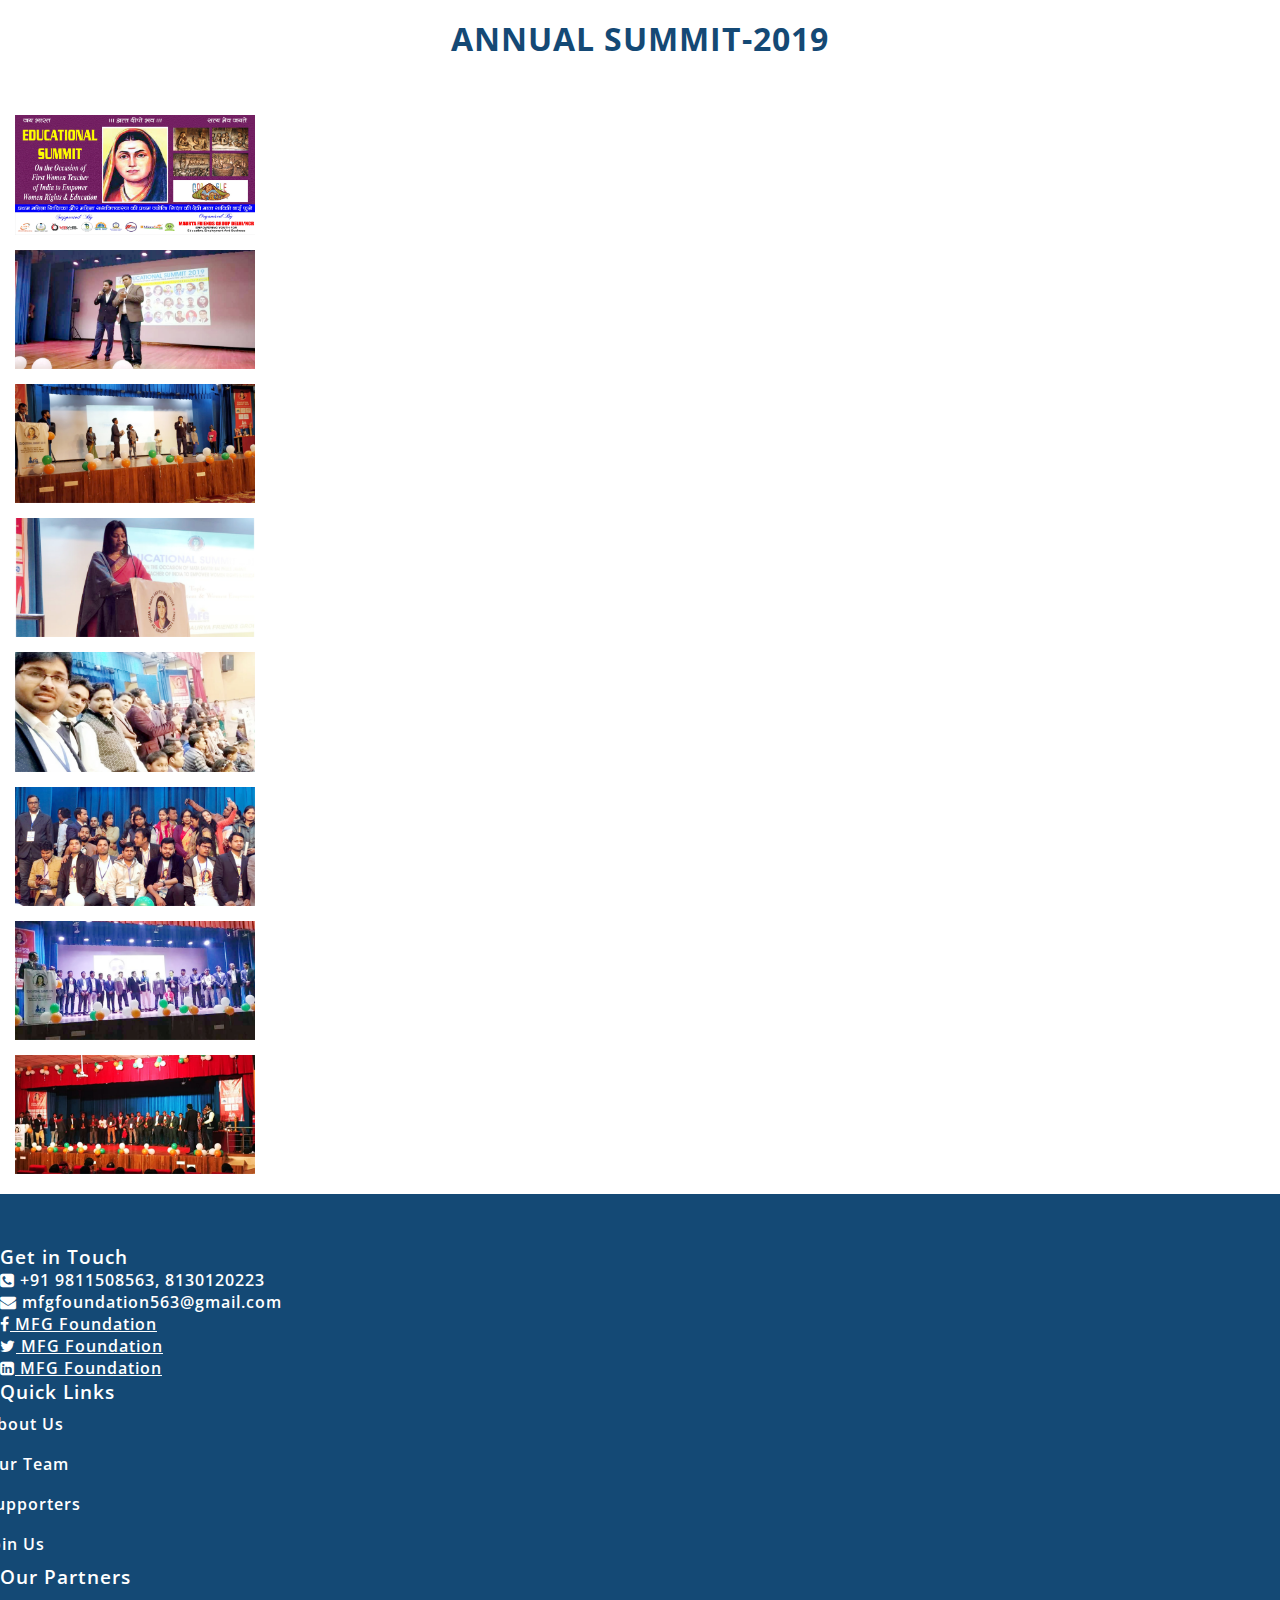
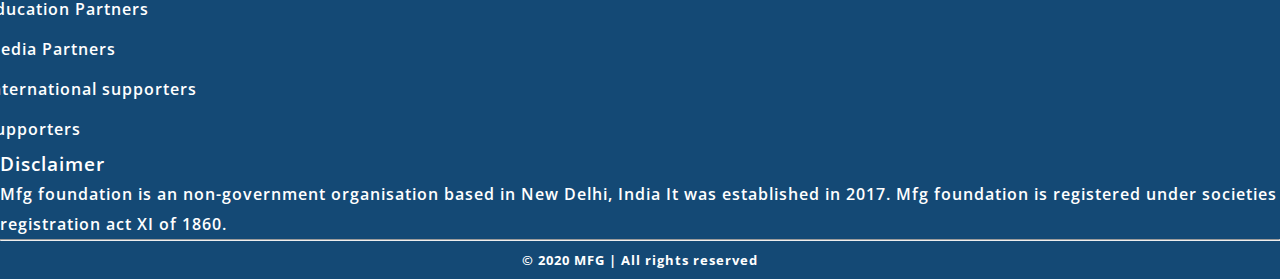
<file: annual.html>
<!doctype html>
<html lang="en">
  <head>
    <!-- Required meta tags -->
    <meta charset="utf-8">
    <meta name="viewport" content="width=device-width, initial-scale=1, shrink-to-fit=no">

    <!-- Bootstrap CSS -->
    <link rel="stylesheet" href="https://stackpath.bootstrapcdn.com/bootstrap/4.5.0/css/bootstrap.min.css" integrity="sha384-9aIt2nRpC12Uk9gS9baDl411NQApFmC26EwAOH8WgZl5MYYxFfc+NcPb1dKGj7Sk" crossorigin="anonymous">

    <link rel="stylesheet" type="text/css" href="assets/css/style.css">

    <link rel="stylesheet" type="text/css" href="assets/css/lightbox.min.css">
    <script type="text/javascript" src="assets/js/lightbox-plus-jquery.min.js"></script>

    <!-- Custom Fonts -->
    <!-- <link href="assets/css/font-awesome.min.css" rel="stylesheet"> -->

    <link rel="stylesheet" href="https://cdnjs.cloudflare.com/ajax/libs/font-awesome/4.7.0/css/font-awesome.min.css">
    <link href='http://fonts.googleapis.com/css?family=Raleway:100,600' rel='stylesheet' type='text/css'>
    <link href='http://fonts.googleapis.com/css?family=Open+Sans:300' rel='stylesheet' type='text/css'>
    <title>MFG Foundation</title>
    <style>
  /* Make the image fully responsive */
  .carousel-inner img {
    width: 100%;
    height: 100%;
  }

  </style>
  </head>
  <body>
    <!-- NAV BAR -->

    <nav class="navbar navbar-expand-lg navbar-light bg-light sticky-top">
  <a class="navbar-brand" href="index.html"><img src="assets/images/logo.png" class="img-fluid" height="60px" width="40px"></a>
  <button class="navbar-toggler" type="button" data-toggle="collapse" data-target="#navbarNavDropdown" aria-controls="navbarNavDropdown" aria-expanded="false" aria-label="Toggle navigation">
    <span class="navbar-toggler-icon"></span>
  </button>
  <div class="collapse navbar-collapse" id="navbarNavDropdown">
    <ul class="navbar-nav ml-auto">
      <li class="nav-item ">
        <a class="nav-link" href="index.html">Home <span class="sr-only">(current)</span></a>
      </li>
      <li class="nav-item">
        <a class="nav-link" href="about.html">About Us</a>
      </li>
        <li class="nav-item dropdown active">
        <a class="nav-link dropdown-toggle" href="#" id="navbarDropdownMenuLink" role="button" data-toggle="dropdown" aria-haspopup="true" aria-expanded="false">
          Actvities
        </a>
        <div class="dropdown-menu" aria-labelledby="navbarDropdownMenuLink">
          <a class="dropdown-item" href="activities.html">Regular Activity</a>
          <a class="dropdown-item active" href="#">Annual Summit</a>
        </div>
      </li>
    <li class="nav-item dropdown">
        <a class="nav-link dropdown-toggle" href="#" id="navbarDropdownMenuLink" role="button" data-toggle="dropdown" aria-haspopup="true" aria-expanded="false">
          Our Team
        </a>
        <div class="dropdown-menu" aria-labelledby="navbarDropdownMenuLink">
          <a class="dropdown-item" href="team.html">Team Members</a>
          <a class="dropdown-item" href="#core">Core Members</a>
        </div>
      </li>
        <li class="nav-item dropdown">
        <a class="nav-link dropdown-toggle" href="#" id="navbarDropdownMenuLink" role="button" data-toggle="dropdown" aria-haspopup="true" aria-expanded="false">
          Suporters
        </a>
        <div class="dropdown-menu" aria-labelledby="navbarDropdownMenuLink">
          <a class="dropdown-item" href="supporters.html">Premium Supporters</a>
          <a class="dropdown-item" href="#education">Education Partners</a>
          <a class="dropdown-item" href="#international">International Supporters</a>
        </div>
      </li>
      <li class="nav-item ">
        <a class="nav-link" href="join_us.html">Join Us</a>
      </li>
       <li class="nav-item">
        <a class="nav-link" href="help.html">Help Us</a>
      </li>
    </ul>
  </div>
</nav>

<!-- Nav Bar End  -->

<!-- Annual Summit Start 2020 -->
<div class="container">
  <h1 class="section-title mt-2 "> Annual Summit-2020 </h1>
  <div class="row gallery"> 
      <div class="col-lg-3 col-md-3 col-sm-6 col-12 "> 
       <a href="images/as0.jpg" data-lightbox="mygallery" ><img src="images/as0.jpg" class="img-fluid" alt="no preview" ></a>
      </div>
     <div class="col-lg-3 col-md-3 col-sm-6 col-12 "> 
       <a href="images/as1.jpg" data-lightbox="mygallery" ><img src="images/as1.jpg" class="img-fluid" alt="no preview" ></a>
      </div>
       <div class="col-lg-3 col-md-3 col-sm-6 col-12 "> 
       <a href="images/as2.jpg" data-lightbox="mygallery" ><img src="images/as2.jpg" class="img-fluid" alt="no preview" ></a>
        </div>
      <div class="col-lg-3 col-md-3 col-sm-6 col-12 "> 
       <a href="images/as3.jpg" data-lightbox="mygallery" ><img src="images/as3.jpg" class="img-fluid" alt="no preview" ></a>
      </div>
      <div class="col-lg-3 col-md-3 col-sm-6 col-12 "> 
       <a href="images/as4.jpg" data-lightbox="mygallery" ><img src="images/as4.jpg" class="img-fluid" alt="no preview" ></a>
    </div>
      <div class="col-lg-3 col-md-3 col-sm-6 col-12 "> 
       <a href="images/as5.jpg" data-lightbox="mygallery" ><img src="images/as5.jpg" class="img-fluid" alt="no preview" ></a>
    </div>
      <div class="col-lg-3 col-md-3 col-sm-6 col-12 "> 
       <a href="images/as6.jpg" data-lightbox="mygallery" ><img src="images/as6.jpg" class="img-fluid" alt="no preview" ></a>
    </div>
      <div class="col-lg-3 col-md-3 col-sm-6 col-12 "> 
       <a href="images/as7.jpg" data-lightbox="mygallery" ><img src="images/as7.jpg" class="img-fluid" alt="no preview" ></a>
    </div>
      <div class="col-lg-3 col-md-3 col-sm-6 col-12 "> 
       <a href="images/as8.jpg" data-lightbox="mygallery" ><img src="images/as8.jpg" class="img-fluid" alt="no preview" ></a>
    </div>
      <div class="col-lg-3 col-md-3 col-sm-6 col-12 "> 
       <a href="images/as9.jpg" data-lightbox="mygallery" ><img src="images/as9.jpg" class="img-fluid" alt="no preview" ></a>
    </div>
      <div class="col-lg-3 col-md-3 col-sm-6 col-12 "> 
       <a href="images/as10.jpg" data-lightbox="mygallery" ><img src="images/as10.jpg" class="img-fluid" alt="no preview" ></a>
    </div>
      <div class="col-lg-3 col-md-3 col-sm-6 col-12 "> 
       <a href="images/as11.jpg" data-lightbox="mygallery" ><img src="images/as11.jpg" class="img-fluid" alt="no preview" ></a>
    </div>
      <div class="col-lg-3 col-md-3 col-sm-6 col-12 "> 
       <a href="images/as12.jpg" data-lightbox="mygallery" ><img src="images/as12.jpg" class="img-fluid" alt="no preview" ></a>
    </div>
      <div class="col-lg-3 col-md-3 col-sm-6 col-12 "> 
       <a href="images/as13.jpg" data-lightbox="mygallery" ><img src="images/as13.jpg" class="img-fluid" alt="no preview" ></a>
    </div>
      <div class="col-lg-3 col-md-3 col-sm-6 col-12 "> 
       <a href="images/as14.jpg" data-lightbox="mygallery" ><img src="images/as14.jpg" class="img-fluid" alt="no preview" ></a>
    </div>
      <div class="col-lg-3 col-md-3 col-sm-6 col-12 "> 
       <a href="images/as15.jpg" data-lightbox="mygallery" ><img src="images/as15.jpg" class="img-fluid" alt="no preview" ></a>
    </div>
      <div class="col-lg-3 col-md-3 col-sm-6 col-12 "> 
       <a href="images/as16.jpg" data-lightbox="mygallery" ><img src="images/as16.jpg" class="img-fluid" alt="no preview" ></a>
    </div>
      <div class="col-lg-3 col-md-3 col-sm-6 col-12 "> 
       <a href="images/as17.jpg" data-lightbox="mygallery" ><img src="images/as17.jpg" class="img-fluid" alt="no preview" ></a>
    </div>
       <div class="col-lg-3 col-md-3 col-sm-6 col-12 "> 
       <a href="images/as18.jpg" data-lightbox="mygallery" ><img src="images/as18.jpg" class="img-fluid" alt="no preview" ></a>
    </div>
       <div class="col-lg-3 col-md-3 col-sm-6 col-12 "> 
       <a href="images/as19.jpg" data-lightbox="mygallery" ><img src="images/as19.jpg" class="img-fluid" alt="no preview" ></a>
    </div>
   
  </div>
</div>
<!-- End Annual Summit Start 2020 -->      

<!-- Start Annual Summit Start 2019 -->
<div class="container">
  <h1 class="section-title mt-2 "> Annual Summit-2019 </h1>
  <div class="row gallery"> 
      <div class="col-lg-3 col-md-3 col-sm-6 col-12 "> 
       <a href="images/aes0.jpg" data-lightbox="mygallery" ><img src="images/aes0.jpg" class="img-fluid" alt="no preview" ></a>
      </div>
     <div class="col-lg-3 col-md-3 col-sm-6 col-12 "> 
       <a href="images/aes1.jpg" data-lightbox="mygallery" ><img src="images/aes1.jpg" class="img-fluid" alt="no preview" ></a>
      </div>
       <div class="col-lg-3 col-md-3 col-sm-6 col-12 "> 
       <a href="images/aes2.jpg" data-lightbox="mygallery" ><img src="images/aes2.jpg" class="img-fluid" alt="no preview" ></a>
        </div>
      <div class="col-lg-3 col-md-3 col-sm-6 col-12 "> 
       <a href="images/aes3.jpg" data-lightbox="mygallery" ><img src="images/aes3.jpg" class="img-fluid" alt="no preview" ></a>
      </div>
      <div class="col-lg-3 col-md-3 col-sm-6 col-12 "> 
       <a href="images/aes4.jpg" data-lightbox="mygallery" ><img src="images/aes4.jpg" class="img-fluid" alt="no preview" ></a>
    </div>
      <div class="col-lg-3 col-md-3 col-sm-6 col-12 "> 
       <a href="images/aes5.jpg" data-lightbox="mygallery" ><img src="images/aes5.jpg" class="img-fluid" alt="no preview" ></a>
    </div>
      <div class="col-lg-3 col-md-3 col-sm-6 col-12 "> 
       <a href="images/aes6.jpg" data-lightbox="mygallery" ><img src="images/aes6.jpg" class="img-fluid" alt="no preview" ></a>
    </div>
      <div class="col-lg-3 col-md-3 col-sm-6 col-12 "> 
       <a href="images/aes7.jpg" data-lightbox="mygallery" ><img src="images/aes7.jpg" class="img-fluid" alt="no preview" ></a>
    </div>
      


      

  </div>
</div>
<!-- End Annual Summit Start 2019 -->      




      <!-- FOOTER -->

   <section class="footer_section">
     <div class="container">
       <div class="row footer_row">
         <div class="col-md-4 footer_get_in_touch">
          <h3>Get in Touch</h3>
           <!-- <img src="assets/images/logo.png" class="footer_logo"> -->
           <p style="color: #fff; font-weight: 600;"><i class="fa fa-phone-square" aria-hidden="true"></i> +91 9811508563, 8130120223</p>

           <p style="color: #fff; font-weight: 600;"><i class="fa fa-envelope" aria-hidden="true"></i> mfgfoundation563@gmail.com</p>

           <a class="social-icon text-xs-center " style="color: #fff; font-weight: 600;" target="_blank" href="https://facebook.com/mfg563"><i class="fa fa-facebook pb-3"></i> MFG Foundation </a> <br>

           
            <a class="social-icon text-xs-center" style="color: #fff; font-weight: 600;" target="_blank" href="https://twitter.com/DineshM42909713?s=08"><i class="fa fa-twitter pb-3" aria-hidden="true"></i> MFG Foundation</a> <br>

            <a class="social-icon text-xs-center" style="color: #fff; font-weight: 600;" target="_blank" href="https://www.linkedin.com/in/dinesh-maurya-677aa7137"> <i class="fa fa-linkedin-square pb-3" aria-hidden="true"></i></i> MFG Foundation</a> <br>

          


         </div>
         <div class="col-md-2 footer_quick_links">
           <h3>Quick Links</h3>
           <ul>
             <li>
               <a href="about.html">About Us</a>
             </li>
             <li>
               <a href="team.html">Our Team</a>
             </li>
             <li>
               <a href="supporters.html">Supporters</a>
             </li>
             <li>
               <a href="join_us.html">Join Us</a>
             </li>
           </ul>
         </div>

         <div class="col-md-3 footer_our_partners">
           <h3 class="text-center">Our Partners</h3>
           <ul>
             <li>
               <a href="supporters.html">Education Partners</a>
             </li>
             <li>
               <a href="supporters.html">Media Partners</a>
             </li>
             <li>
               <a href="supporters.html">International supporters</a>
             </li>
             <li>
               <a href="supporters.html">Supporters </a>
             </li>
           </ul>
         </div>

         <div class="col-md-3 footer_disclaimer">
           <h3>Disclaimer</h3>
           <p class="text-justify">Mfg foundation is an non-government organisation based in New Delhi, India It was established in 2017. Mfg foundation is registered under societies registration  act XI of 1860.</p>
         </div>
       </div>
       <hr class="hr_tag" />
       <div class="copyright">
         <h5>© 2020 MFG | All rights reserved</h5>
       </div>
     </div>
   </section>


   <!-- FOOTER -->

    <!-- Optional JavaScript -->
    <!-- jQuery first, then Popper.js, then Bootstrap JS -->
    <script src="https://code.jquery.com/jquery-3.5.1.slim.min.js" integrity="sha384-DfXdz2htPH0lsSSs5nCTpuj/zy4C+OGpamoFVy38MVBnE+IbbVYUew+OrCXaRkfj" crossorigin="anonymous"></script>
    <script src="https://cdn.jsdelivr.net/npm/popper.js@1.16.0/dist/umd/popper.min.js" integrity="sha384-Q6E9RHvbIyZFJoft+2mJbHaEWldlvI9IOYy5n3zV9zzTtmI3UksdQRVvoxMfooAo" crossorigin="anonymous"></script>
    <script src="https://stackpath.bootstrapcdn.com/bootstrap/4.5.0/js/bootstrap.min.js" integrity="sha384-OgVRvuATP1z7JjHLkuOU7Xw704+h835Lr+6QL9UvYjZE3Ipu6Tp75j7Bh/kR0JKI" crossorigin="anonymous"></script>
  </body>
</html>
</file>
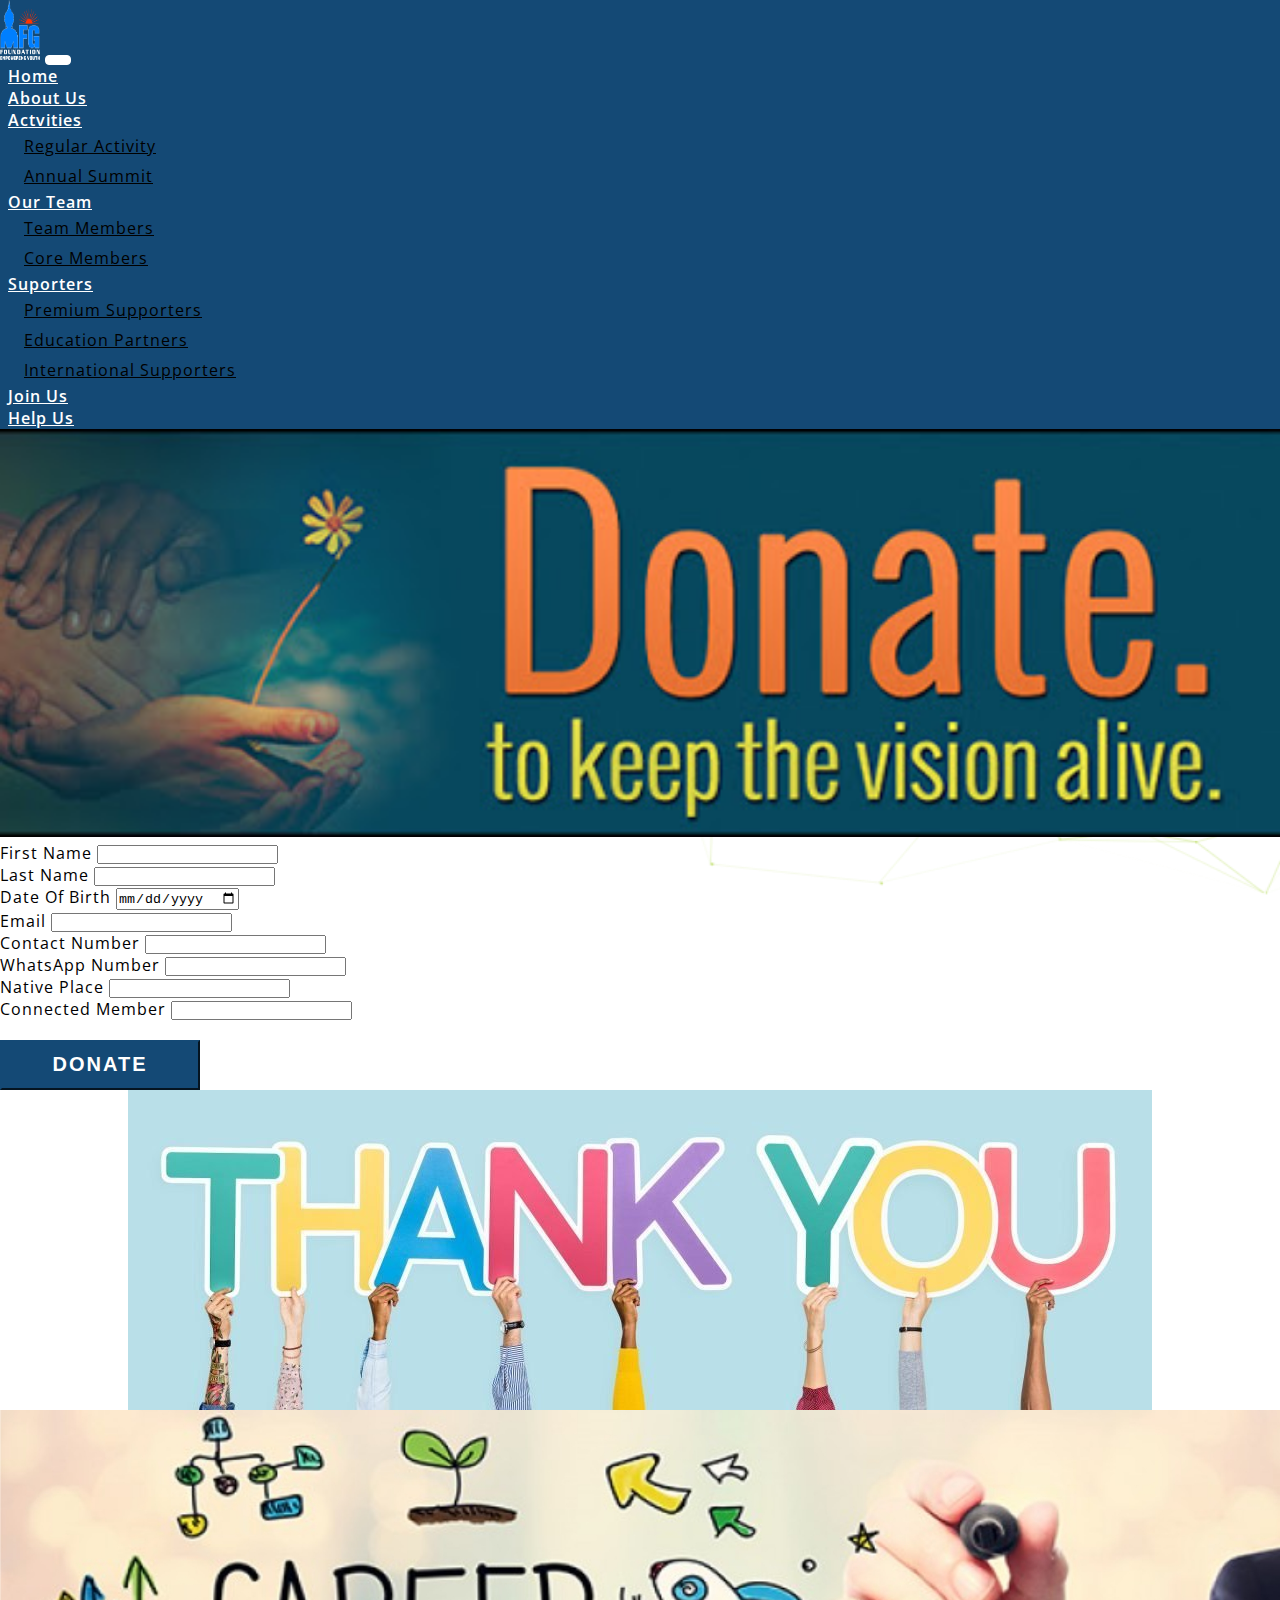
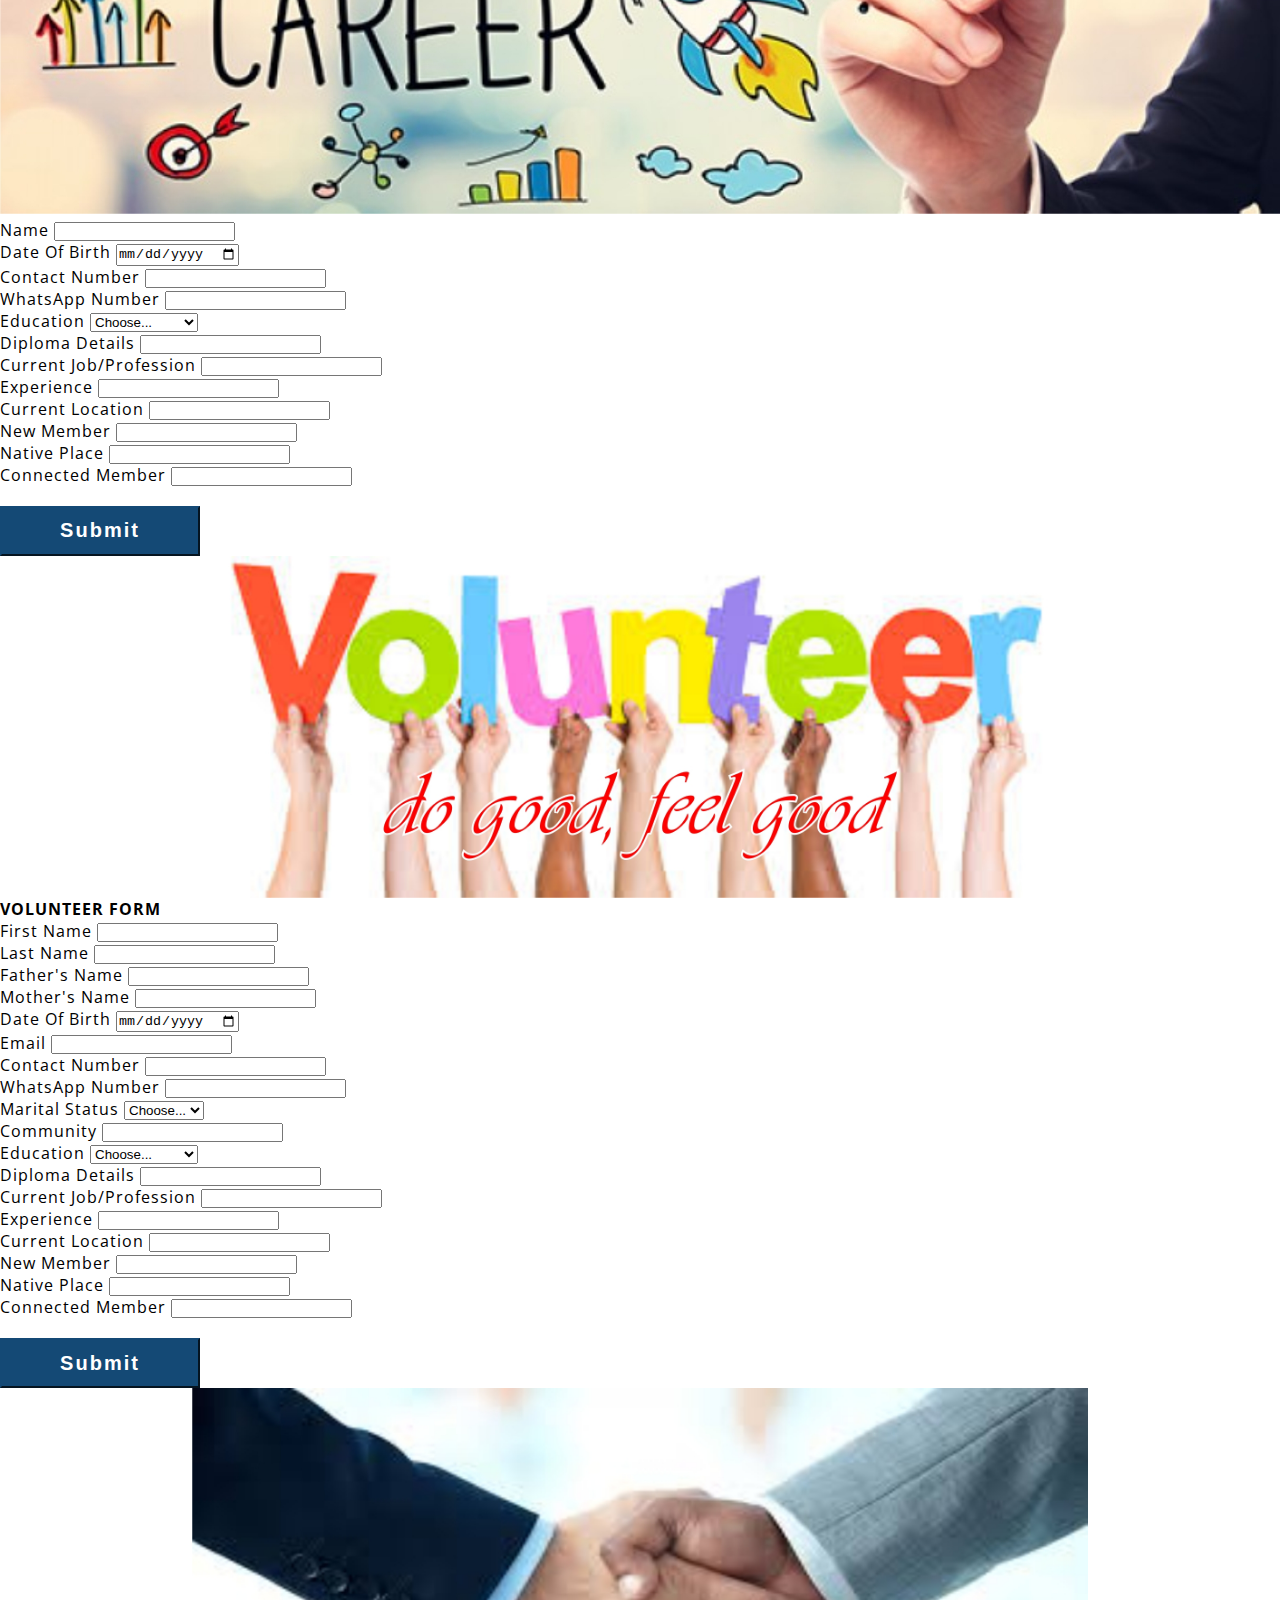
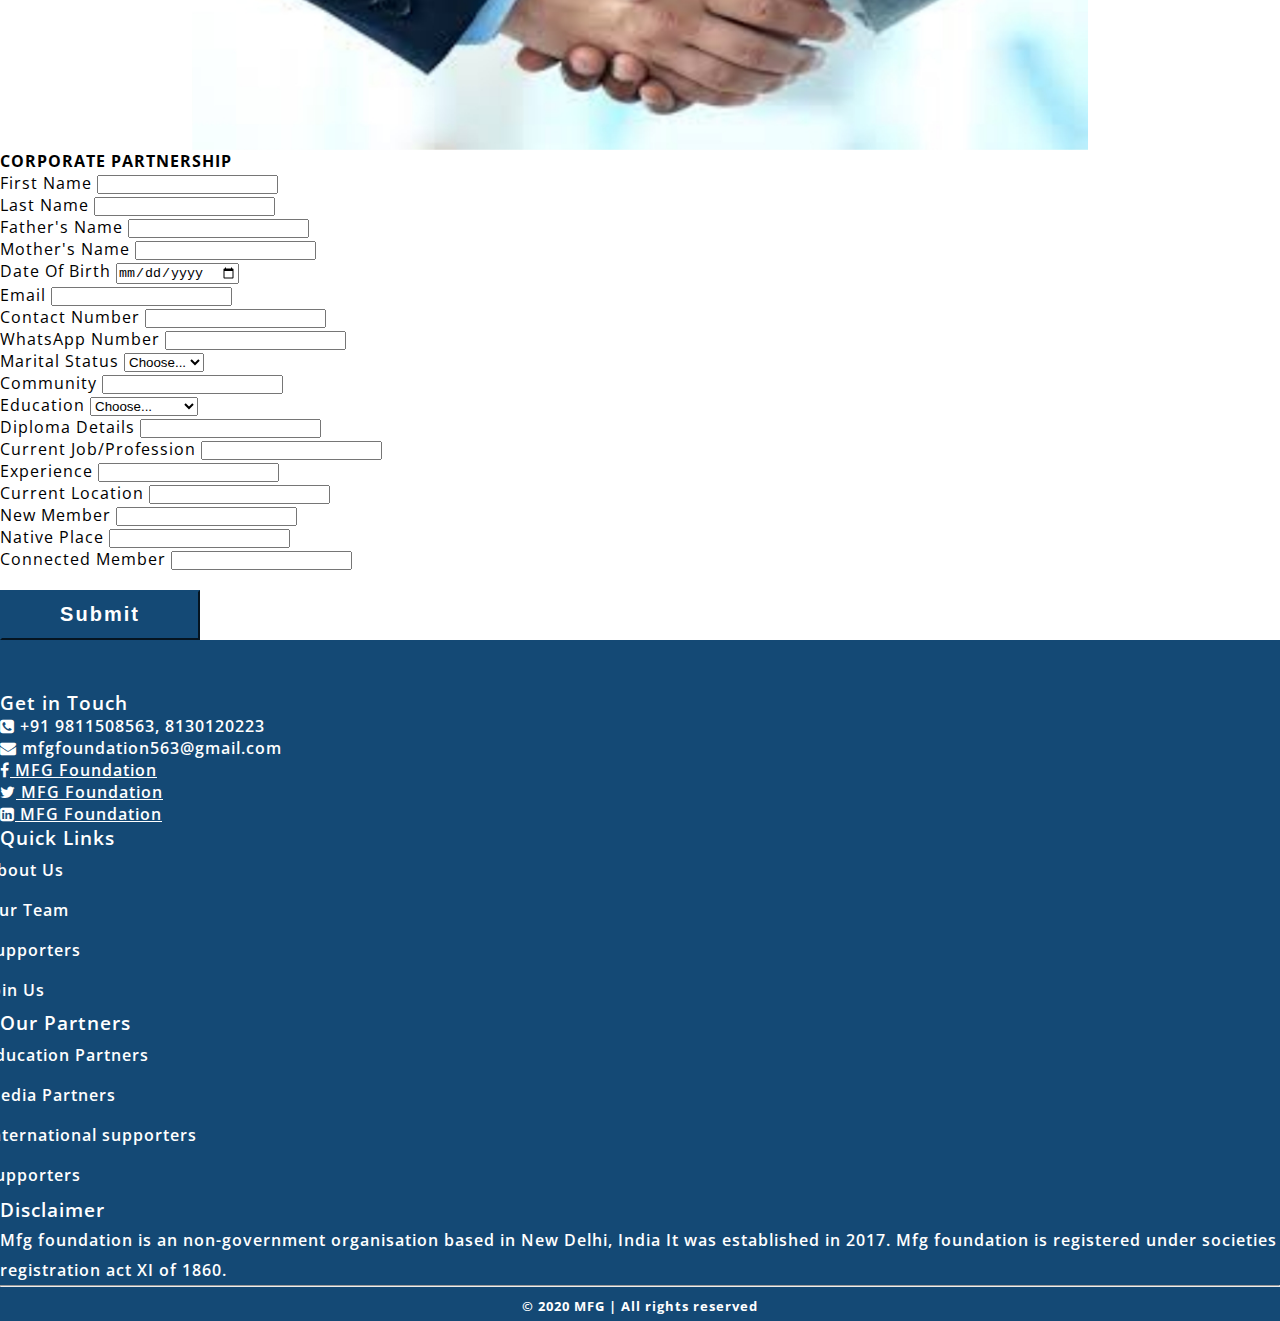
<file: help.html>
<!doctype html>
<html lang="en">
  <head>
    <!-- Required meta tags -->
    <meta charset="utf-8">
    <meta name="viewport" content="width=device-width, initial-scale=1, shrink-to-fit=no">

    <!-- Bootstrap CSS -->
    <link rel="stylesheet" href="https://stackpath.bootstrapcdn.com/bootstrap/4.5.0/css/bootstrap.min.css" integrity="sha384-9aIt2nRpC12Uk9gS9baDl411NQApFmC26EwAOH8WgZl5MYYxFfc+NcPb1dKGj7Sk" crossorigin="anonymous">

    <link rel="stylesheet" type="text/css" href="assets/css/style.css">

    <!-- Custom Fonts -->
    <!-- <link href="assets/css/font-awesome.min.css" rel="stylesheet"> -->

    <link rel="stylesheet" href="https://cdnjs.cloudflare.com/ajax/libs/font-awesome/4.7.0/css/font-awesome.min.css">
    <link href='http://fonts.googleapis.com/css?family=Raleway:100,600' rel='stylesheet' type='text/css'>
    <link href='http://fonts.googleapis.com/css?family=Open+Sans:300' rel='stylesheet' type='text/css'>


    <title>MFG Foundation</title>
  </head>
  <body>
    <!-- NAV BAR -->

    <nav class="navbar navbar-expand-lg navbar-light bg-light sticky-top">
  <a class="navbar-brand" href="index.html"><img src="assets/images/logo.png" class="img-fluid" height="60px" width="40px"></a>
  <button class="navbar-toggler" type="button" data-toggle="collapse" data-target="#navbarNavDropdown" aria-controls="navbarNavDropdown" aria-expanded="false" aria-label="Toggle navigation">
    <span class="navbar-toggler-icon"></span>
  </button>
  <div class="collapse navbar-collapse" id="navbarNavDropdown">
    <ul class="navbar-nav ml-auto">
      <li class="nav-item ">
        <a class="nav-link" href="index.html">Home <span class="sr-only">(current)</span></a>
      </li>
      <li class="nav-item">
        <a class="nav-link" href="about.html">About Us</a>
      </li>
         <li class="nav-item dropdown">
        <a class="nav-link dropdown-toggle" href="#" id="navbarDropdownMenuLink" role="button" data-toggle="dropdown" aria-haspopup="true" aria-expanded="false">
          Actvities
        </a>
        <div class="dropdown-menu" aria-labelledby="navbarDropdownMenuLink">
          <a class="dropdown-item" href="activities.html">Regular Activity</a>
          <a class="dropdown-item " href="annual.html">Annual Summit</a>
        </div>
      </li>
     <li class="nav-item dropdown">
        <a class="nav-link dropdown-toggle" href="#" id="navbarDropdownMenuLink" role="button" data-toggle="dropdown" aria-haspopup="true" aria-expanded="false">
          Our Team
        </a>
        <div class="dropdown-menu" aria-labelledby="navbarDropdownMenuLink">
          <a class="dropdown-item" href="team.html">Team Members</a>
          <a class="dropdown-item" href="#core">Core Members</a>
        </div>
      </li>
        <li class="nav-item dropdown ">
        <a class="nav-link dropdown-toggle" href="#" id="navbarDropdownMenuLink" role="button" data-toggle="dropdown" aria-haspopup="true" aria-expanded="false">
          Suporters
        </a>
        <div class="dropdown-menu" aria-labelledby="navbarDropdownMenuLink">
          <a class="dropdown-item" href="supporters.html">Premium Supporters</a>
          <a class="dropdown-item" href="#education">Education Partners</a>
          <a class="dropdown-item" href="#international">International Supporters</a>
        </div>
      </li>
      <li class="nav-item ">
        <a class="nav-link" href="join_us.html">Join Us</a>
      </li>
       <li class="nav-item active">
        <a class="nav-link" href="#">Help Us</a>
      </li>
    </ul>
  </div>
</nav>

    <!-- NAV BAR -->

<section class="pb-5">
  <div class="container">
    <div class="row">

<!-- Donate Section Start -->
      <div class="col-md-6 bg-success text-white ">  
        <img src="photo/donate.jpg" class="py-5" style="width: 100%">
         
          <form>
            <div class="form-row">
              <div class="form-group col-md-6">
                <label for="FirstName">First Name</label>
                <input type="text" class="form-control" id="firstName" required="">
              </div>
              <div class="form-group col-md-6">
                <label for="LastName">Last Name</label>
                <input type="text" class="form-control" id="lastName" required="">
              </div>
            </div>
            <div class="form-row">
              <div class="form-group col-md-6">
                <label for="DOB">Date Of Birth</label>
                <input type="date" class="form-control" id="dob" required="">
              </div>
              <div class="form-group col-md-6">
                <label for="email">Email</label>
                <input type="email" class="form-control" id="email" required="">
              </div>
            </div>
            <div class="form-row">
              <div class="form-group col-md-6">
                <label for="ContactNumber">Contact Number</label>
                <input type="number" class="form-control" id="contact_number" required="">
              </div>
              <div class="form-group col-md-6">
                <label for="WhatsappNumber">WhatsApp Number</label>
                <input type="number" class="form-control" id="whatsapp_number" required="">
              </div>
            </div>
            <div class="form-row">
              <div class="form-group col-md-6">
                <label for="native_place">Native Place</label>
                <input type="text" class="form-control" id="native_place" required="">
              </div>
              <div class="form-group col-md-6">
                <label for="connected_member">Connected Member</label>
                <input type="text" class="form-control" id="connected_member" required="">
              </div>
            </div>
            <button type="submit" class="btn btn-primary ">DONATE</button>
          </form>
          <img src="photo/donate1.jpg" class="py-5" style="width:80%; margin-left:auto; margin-right:auto; display: block">
         
      </div>   
<!-- Donate Section END -->

<!-- Career Section Start -->
        <div class="col-md-6 bg-warning text-white py-5">
             <img src="photo/career.jpg" class="py-5" style="width: 100%">
          <form>
            <div class="form-row">
              <div class="form-group col-md-6">
                <label for="FirstName">Name</label>
                <input type="text" class="form-control" id="firstName" required="">
              </div>
             <div class="form-group col-md-6">
                <label for="DOB">Date Of Birth</label>
                <input type="date" class="form-control" id="dob" required="">
              </div>
            </div>
          
            <div class="form-row">
              <div class="form-group col-md-6">
                <label for="ContactNumber">Contact Number</label>
                <input type="number" class="form-control" id="contact_number" required="">
              </div>
              <div class="form-group col-md-6">
                <label for="WhatsappNumber">WhatsApp Number</label>
                <input type="number" class="form-control" id="whatsapp_number" required="">
              </div>
            </div>
                  <div class="form-row">
              <div class="form-group col-md-6">
                <label for="education">Education</label>
                  <select id="education" class="form-control">
                    <option selected>Choose...</option>
                    <option>High school</option>
                    <option>Intermediate</option>
                    <option>Graduate</option>
                    <option>Post Graduate</option>
                    <option>Diploma</option>
                  </select>
              </div>
              <div class="form-group col-md-6">
                <label for="Diploma_details">Diploma Details</label>
                <input type="text" class="form-control" id="Diploma_details" required="">
              </div>
            </div>
            <div class="form-row">
              <div class="form-group col-md-6">
                <label for="current_job">Current Job/Profession</label>
                <input type="text" class="form-control" id="current_job" required="">
              </div>
              <div class="form-group col-md-6">
                <label for="Experience">Experience</label>
                <input type="number" class="form-control" id="Experience" required="">
              </div>
            </div>
            <div class="form-row">
              <div class="form-group col-md-6">
                <label for="current_location">Current Location</label>
                <input type="text" class="form-control" id="current_location" required="">
              </div>
              <div class="form-group col-md-6">
                <label for="New_Member">New Member</label>
                <input type="text" class="form-control" id="new_member" required="">
              </div>
            </div>
            <div class="form-row">
              <div class="form-group col-md-6">
                <label for="native_place">Native Place</label>
                <input type="text" class="form-control" id="native_place" required="">
              </div>
              <div class="form-group col-md-6">
                <label for="connected_member">Connected Member</label>
                <input type="text" class="form-control" id="connected_member" required="">
              </div>
            </div>
  
            <button type="submit" class="btn btn-primary">Submit</button>
          </form>
        
        </div>
<!-- Career Section End -->


<!-- Volunteer Section Start -->
        <div class="col-md-6 bg-danger text-white py-5">
          <img src="photo/vol.jpg" style="width:70%; margin-left:auto; margin-right:auto; display: block">
          <h4 class="bg-primary text-white text-center mb-5"> VOLUNTEER FORM</h4>
          <form>
            <div class="form-row">
              <div class="form-group col-md-6">
                <label for="FirstName">First Name</label>
                <input type="text" class="form-control" id="firstName" required="">
              </div>
              <div class="form-group col-md-6">
                <label for="LastName">Last Name</label>
                <input type="text" class="form-control" id="lastName" required="">
              </div>
            </div>
            <div class="form-row">
              <div class="form-group col-md-6">
                <label for="FatherName">Father's Name</label>
                <input type="text" class="form-control" id="fatherName" required="">
              </div>
              <div class="form-group col-md-6">
                <label for="MotherName">Mother's Name</label>
                <input type="text" class="form-control" id="motherName" required="">
              </div>
            </div>
            <div class="form-row">
              <div class="form-group col-md-6">
                <label for="DOB">Date Of Birth</label>
                <input type="date" class="form-control" id="dob" required="">
              </div>
              <div class="form-group col-md-6">
                <label for="email">Email</label>
                <input type="email" class="form-control" id="email" required="">
              </div>
            </div>
            <div class="form-row">
              <div class="form-group col-md-6">
                <label for="ContactNumber">Contact Number</label>
                <input type="number" class="form-control" id="contact_number" required="">
              </div>
              <div class="form-group col-md-6">
                <label for="WhatsappNumber">WhatsApp Number</label>
                <input type="number" class="form-control" id="whatsapp_number" required="">
              </div>
            </div>
            <div class="form-row">
              <div class="form-group col-md-6">
                <label for="maritalState">Marital Status</label>
                  <select id="maritalState" class="form-control">
                    <option selected>Choose...</option>
                    <option>Single</option>
                    <option>Married</option>
                  </select>
              </div>
              <div class="form-group col-md-6">
                <label for="community">Community</label>
                <input type="text" class="form-control" id="community" required="">
              </div>
            </div>
            <div class="form-row">
              <div class="form-group col-md-6">
                <label for="education">Education</label>
                  <select id="education" class="form-control">
                    <option selected>Choose...</option>
                    <option>High school</option>
                    <option>Intermediate</option>
                    <option>Graduate</option>
                    <option>Post Graduate</option>
                    <option>Diploma</option>
                  </select>
              </div>
              <div class="form-group col-md-6">
                <label for="Diploma_details">Diploma Details</label>
                <input type="text" class="form-control" id="Diploma_details" required="">
              </div>
            </div>
            <div class="form-row">
              <div class="form-group col-md-6">
                <label for="current_job">Current Job/Profession</label>
                <input type="text" class="form-control" id="current_job" required="">
              </div>
              <div class="form-group col-md-6">
                <label for="Experience">Experience</label>
                <input type="number" class="form-control" id="Experience" required="">
              </div>
            </div>
            <div class="form-row">
              <div class="form-group col-md-6">
                <label for="current_location">Current Location</label>
                <input type="text" class="form-control" id="current_location" required="">
              </div>
              <div class="form-group col-md-6">
                <label for="New_Member">New Member</label>
                <input type="text" class="form-control" id="new_member" required="">
              </div>
            </div>
            <div class="form-row">
              <div class="form-group col-md-6">
                <label for="native_place">Native Place</label>
                <input type="text" class="form-control" id="native_place" required="">
              </div>
              <div class="form-group col-md-6">
                <label for="connected_member">Connected Member</label>
                <input type="text" class="form-control" id="connected_member" required="">
              </div>
            </div>  
            <button type="submit" class="btn btn-primary">Submit</button>
          </form >
        </div >
<!-- Volunteer Section Start -->

<!-- Corporate Partner ship Section Start -->
        <div class="col-md-6 bg-dark text-white py-5">
          <img src="photo/corporate.jpg" style="width:70%; margin-left:auto; margin-right:auto;  display: block">
          <h4 class="bg-primary text-white text-center mb-5"> CORPORATE PARTNERSHIP</h4>
          <form>
            <div class="form-row">
              <div class="form-group col-md-6">
                <label for="FirstName">First Name</label>
                <input type="text" class="form-control" id="firstName" required="">
              </div>
              <div class="form-group col-md-6">
                <label for="LastName">Last Name</label>
                <input type="text" class="form-control" id="lastName" required="">
              </div>
            </div>
            <div class="form-row">
              <div class="form-group col-md-6">
                <label for="FatherName">Father's Name</label>
                <input type="text" class="form-control" id="fatherName" required="">
              </div>
              <div class="form-group col-md-6">
                <label for="MotherName">Mother's Name</label>
                <input type="text" class="form-control" id="motherName" required="">
              </div>
            </div>
            <div class="form-row">
              <div class="form-group col-md-6">
                <label for="DOB">Date Of Birth</label>
                <input type="date" class="form-control" id="dob" required="">
              </div>
              <div class="form-group col-md-6">
                <label for="email">Email</label>
                <input type="email" class="form-control" id="email" required="">
              </div>
            </div>
            <div class="form-row">
              <div class="form-group col-md-6">
                <label for="ContactNumber">Contact Number</label>
                <input type="number" class="form-control" id="contact_number" required="">
              </div>
              <div class="form-group col-md-6">
                <label for="WhatsappNumber">WhatsApp Number</label>
                <input type="number" class="form-control" id="whatsapp_number" required="">
              </div>
            </div>
            <div class="form-row">
              <div class="form-group col-md-6">
                <label for="maritalState">Marital Status</label>
                  <select id="maritalState" class="form-control">
                    <option selected>Choose...</option>
                    <option>Single</option>
                    <option>Married</option>
                  </select>
              </div>
              <div class="form-group col-md-6">
                <label for="community">Community</label>
                <input type="text" class="form-control" id="community" required="">
              </div>
            </div>
            <div class="form-row">
              <div class="form-group col-md-6">
                <label for="education">Education</label>
                  <select id="education" class="form-control">
                    <option selected>Choose...</option>
                    <option>High school</option>
                    <option>Intermediate</option>
                    <option>Graduate</option>
                    <option>Post Graduate</option>
                    <option>Diploma</option>
                  </select>
              </div>
              <div class="form-group col-md-6">
                <label for="Diploma_details">Diploma Details</label>
                <input type="text" class="form-control" id="Diploma_details" required="">
              </div>
            </div>
            <div class="form-row">
              <div class="form-group col-md-6">
                <label for="current_job">Current Job/Profession</label>
                <input type="text" class="form-control" id="current_job" required="">
              </div>
              <div class="form-group col-md-6">
                <label for="Experience">Experience</label>
                <input type="number" class="form-control" id="Experience" required="">
              </div>
            </div>
            <div class="form-row">
              <div class="form-group col-md-6">
                <label for="current_location">Current Location</label>
                <input type="text" class="form-control" id="current_location" required="">
              </div>
              <div class="form-group col-md-6">
                <label for="New_Member">New Member</label>
                <input type="text" class="form-control" id="new_member" required="">
              </div>
            </div>
            <div class="form-row">
              <div class="form-group col-md-6">
                <label for="native_place">Native Place</label>
                <input type="text" class="form-control" id="native_place" required="">
              </div>
              <div class="form-group col-md-6">
                <label for="connected_member">Connected Member</label>
                <input type="text" class="form-control" id="connected_member" required="">
              </div>
            </div>  
            <button type="submit" class="btn btn-primary">Submit</button>
          </form >
        </div >
<!-- Volunteer Section Start -->

    </div>
  </div>
</section>
      


    
 



      <!-- FOOTER -->

   <section class="footer_section">
     <div class="container">
       <div class="row footer_row">
         <div class="col-md-4 footer_get_in_touch">
          <h3>Get in Touch</h3>
           <!-- <img src="assets/images/logo.png" class="footer_logo"> -->
           <p style="color: #fff; font-weight: 600;"><i class="fa fa-phone-square" aria-hidden="true"></i> +91 9811508563, 8130120223</p>

           <p style="color: #fff; font-weight: 600;"><i class="fa fa-envelope" aria-hidden="true"></i> mfgfoundation563@gmail.com</p>

           <a class="social-icon text-xs-center " style="color: #fff; font-weight: 600;" target="_blank" href="https://facebook.com/mfg563"><i class="fa fa-facebook pb-3"></i> MFG Foundation </a> <br>

           
            <a class="social-icon text-xs-center" style="color: #fff; font-weight: 600;" target="_blank" href="https://twitter.com/DineshM42909713?s=08"><i class="fa fa-twitter pb-3" aria-hidden="true"></i> MFG Foundation</a> <br>

            <a class="social-icon text-xs-center" style="color: #fff; font-weight: 600;" target="_blank" href="https://www.linkedin.com/in/dinesh-maurya-677aa7137"> <i class="fa fa-linkedin-square pb-3" aria-hidden="true"></i></i> MFG Foundation</a> <br>

          


         </div>
         <div class="col-md-2 footer_quick_links">
           <h3>Quick Links</h3>
           <ul>
             <li>
               <a href="about.html">About Us</a>
             </li>
             <li>
               <a href="team.html">Our Team</a>
             </li>
             <li>
               <a href="supporters.html">Supporters</a>
             </li>
             <li>
               <a href="join_us.html">Join Us</a>
             </li>
           </ul>
         </div>

         <div class="col-md-3 footer_our_partners">
           <h3 class="text-center">Our Partners</h3>
           <ul>
             <li>
               <a href="supporters.html">Education Partners</a>
             </li>
             <li>
               <a href="supporters.html">Media Partners</a>
             </li>
             <li>
               <a href="supporters.html">International supporters</a>
             </li>
             <li>
               <a href="supporters.html">Supporters </a>
             </li>
           </ul>
         </div>

         <div class="col-md-3 footer_disclaimer">
           <h3>Disclaimer</h3>
           <p class="text-justify">Mfg foundation is an non-government organisation based in New Delhi, India It was established in 2017. Mfg foundation is registered under societies registration  act XI of 1860.</p>
         </div>
       </div>
       <hr class="hr_tag" />
       <div class="copyright">
         <h5>© 2020 MFG | All rights reserved</h5>
       </div>
     </div>
   </section>


   <!-- FOOTER -->

    <!-- Optional JavaScript -->
    <!-- jQuery first, then Popper.js, then Bootstrap JS -->
    <script src="https://code.jquery.com/jquery-3.5.1.slim.min.js" integrity="sha384-DfXdz2htPH0lsSSs5nCTpuj/zy4C+OGpamoFVy38MVBnE+IbbVYUew+OrCXaRkfj" crossorigin="anonymous"></script>
    <script src="https://cdn.jsdelivr.net/npm/popper.js@1.16.0/dist/umd/popper.min.js" integrity="sha384-Q6E9RHvbIyZFJoft+2mJbHaEWldlvI9IOYy5n3zV9zzTtmI3UksdQRVvoxMfooAo" crossorigin="anonymous"></script>
    <script src="https://stackpath.bootstrapcdn.com/bootstrap/4.5.0/js/bootstrap.min.js" integrity="sha384-OgVRvuATP1z7JjHLkuOU7Xw704+h835Lr+6QL9UvYjZE3Ipu6Tp75j7Bh/kR0JKI" crossorigin="anonymous"></script>
  </body>
</html>
</file>
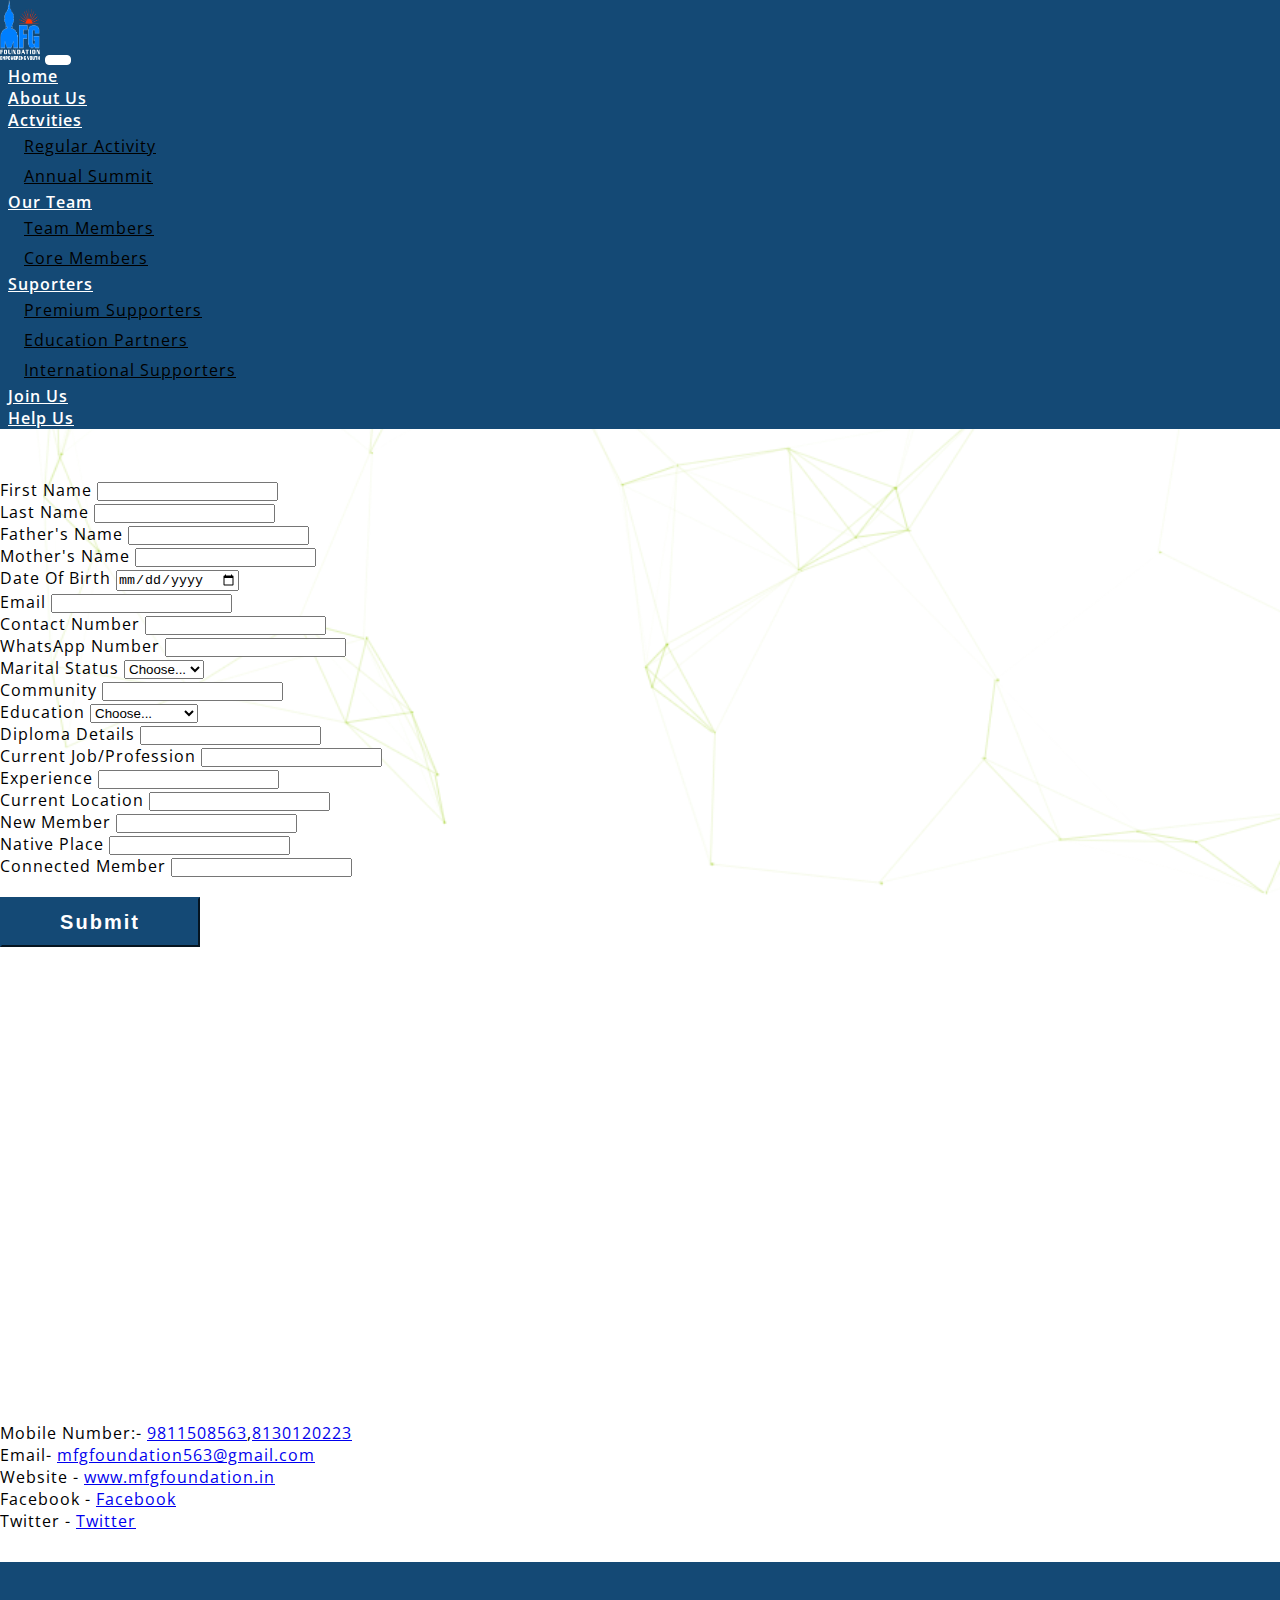
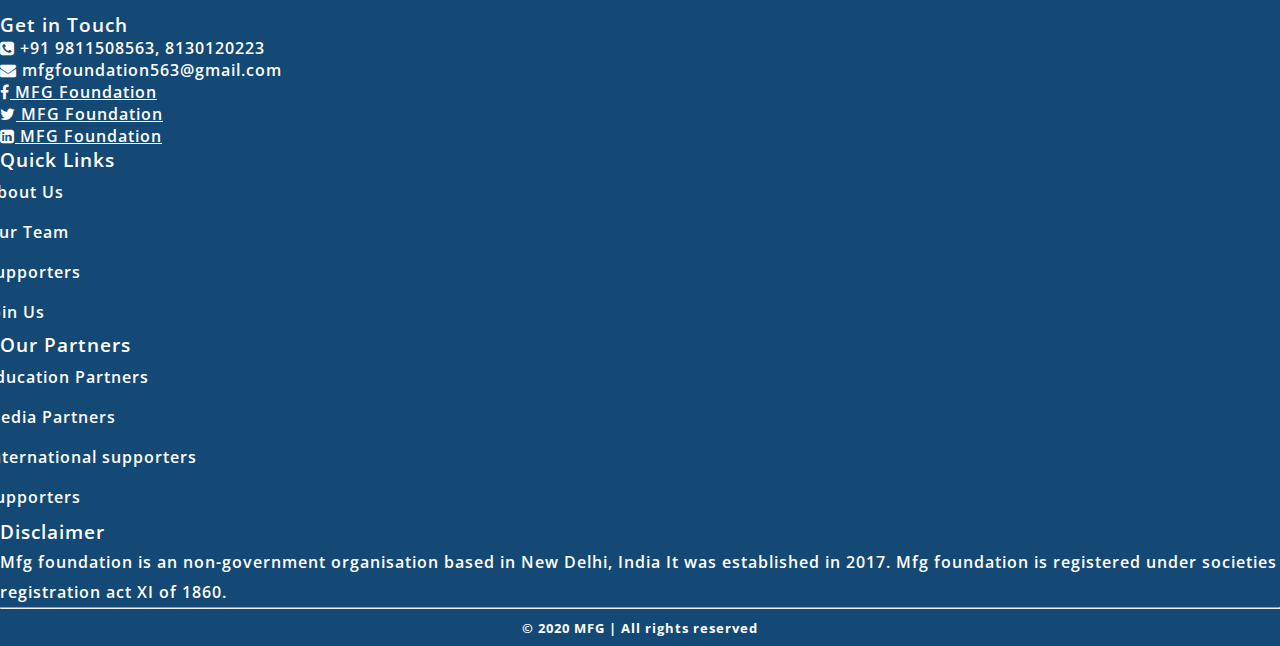
<file: join_us.html>
<!doctype html>
<html lang="en">
  <head>
    <!-- Required meta tags -->
    <meta charset="utf-8">
    <meta name="viewport" content="width=device-width, initial-scale=1, shrink-to-fit=no">

    <!-- Bootstrap CSS -->
    <link rel="stylesheet" href="https://stackpath.bootstrapcdn.com/bootstrap/4.5.0/css/bootstrap.min.css" integrity="sha384-9aIt2nRpC12Uk9gS9baDl411NQApFmC26EwAOH8WgZl5MYYxFfc+NcPb1dKGj7Sk" crossorigin="anonymous">

    <link rel="stylesheet" type="text/css" href="assets/css/style.css">

    <!-- Custom Fonts -->
    <!-- <link href="assets/css/font-awesome.min.css" rel="stylesheet"> -->

    <link rel="stylesheet" href="https://cdnjs.cloudflare.com/ajax/libs/font-awesome/4.7.0/css/font-awesome.min.css">
    <link href='http://fonts.googleapis.com/css?family=Raleway:100,600' rel='stylesheet' type='text/css'>
    <link href='http://fonts.googleapis.com/css?family=Open+Sans:300' rel='stylesheet' type='text/css'>


    <title>MFG Foundation</title>
  </head>
  <body>
    <!-- NAV BAR -->

    <nav class="navbar navbar-expand-lg navbar-light bg-light sticky-top">
  <a class="navbar-brand" href="index.html"><img src="assets/images/logo.png" class="img-fluid" height="60px" width="40px"></a>
  <button class="navbar-toggler" type="button" data-toggle="collapse" data-target="#navbarNavDropdown" aria-controls="navbarNavDropdown" aria-expanded="false" aria-label="Toggle navigation">
    <span class="navbar-toggler-icon"></span>
  </button>
  <div class="collapse navbar-collapse" id="navbarNavDropdown">
    <ul class="navbar-nav ml-auto">
      <li class="nav-item ">
        <a class="nav-link" href="index.html">Home <span class="sr-only">(current)</span></a>
      </li>
      <li class="nav-item">
        <a class="nav-link" href="about.html">About Us</a>
      </li>
        <li class="nav-item dropdown">
        <a class="nav-link dropdown-toggle" href="#" id="navbarDropdownMenuLink" role="button" data-toggle="dropdown" aria-haspopup="true" aria-expanded="false">
          Actvities
        </a>
        <div class="dropdown-menu" aria-labelledby="navbarDropdownMenuLink">
          <a class="dropdown-item" href="activities.html">Regular Activity</a>
          <a class="dropdown-item " href="annual.html">Annual Summit</a>
        </div>
      </li>
      <li class="nav-item dropdown">
        <a class="nav-link dropdown-toggle" href="#" id="navbarDropdownMenuLink" role="button" data-toggle="dropdown" aria-haspopup="true" aria-expanded="false">
          Our Team
        </a>
        <div class="dropdown-menu" aria-labelledby="navbarDropdownMenuLink">
          <a class="dropdown-item" href="team.html">Team Members</a>
          <a class="dropdown-item" href="#core">Core Members</a>
        </div>
      </li>
        <li class="nav-item dropdown">
        <a class="nav-link dropdown-toggle" href="#" id="navbarDropdownMenuLink" role="button" data-toggle="dropdown" aria-haspopup="true" aria-expanded="false">
          Suporters
        </a>
        <div class="dropdown-menu" aria-labelledby="navbarDropdownMenuLink">
          <a class="dropdown-item" href="supporters.html">Premium Supporters</a>
          <a class="dropdown-item" href="#education">Education Partners</a>
          <a class="dropdown-item" href="#international">International Supporters</a>
        </div>
      </li>
      <li class="nav-item active">
        <a class="nav-link" href="#">Join Us</a>
      </li>
       <li class="nav-item">
        <a class="nav-link" href="help.html">Help Us</a>
      </li>
    </ul>
  </div>
</nav>

    <!-- NAV BAR -->
          


    <!-- CONTACT FORM -->
  <section class="contact_form bg-dark text-white">
    <div class="container">
      <div class="row">
        <div class="col-md-6">
          <form>
            <div class="form-row">
              <div class="form-group col-md-6">
                <label for="FirstName">First Name</label>
                <input type="text" class="form-control" id="firstName" required="">
              </div>
              <div class="form-group col-md-6">
                <label for="LastName">Last Name</label>
                <input type="text" class="form-control" id="lastName" required="">
              </div>
            </div>
            <div class="form-row">
              <div class="form-group col-md-6">
                <label for="FatherName">Father's Name</label>
                <input type="text" class="form-control" id="fatherName" required="">
              </div>
              <div class="form-group col-md-6">
                <label for="MotherName">Mother's Name</label>
                <input type="text" class="form-control" id="motherName" required="">
              </div>
            </div>
            <div class="form-row">
              <div class="form-group col-md-6">
                <label for="DOB">Date Of Birth</label>
                <input type="date" class="form-control" id="dob" required="">
              </div>
              <div class="form-group col-md-6">
                <label for="email">Email</label>
                <input type="email" class="form-control" id="email" required="">
              </div>
            </div>
            <div class="form-row">
              <div class="form-group col-md-6">
                <label for="ContactNumber">Contact Number</label>
                <input type="number" class="form-control" id="contact_number" required="">
              </div>
              <div class="form-group col-md-6">
                <label for="WhatsappNumber">WhatsApp Number</label>
                <input type="number" class="form-control" id="whatsapp_number" required="">
              </div>
            </div>
            <div class="form-row">
              <div class="form-group col-md-6">
                <label for="maritalState">Marital Status</label>
                  <select id="maritalState" class="form-control">
                    <option selected>Choose...</option>
                    <option>Single</option>
                    <option>Married</option>
                  </select>
              </div>
              <div class="form-group col-md-6">
                <label for="community">Community</label>
                <input type="text" class="form-control" id="community" required="">
              </div>
            </div>
            <div class="form-row">
              <div class="form-group col-md-6">
                <label for="education">Education</label>
                  <select id="education" class="form-control">
                    <option selected>Choose...</option>
                    <option>High school</option>
                    <option>Intermediate</option>
                    <option>Graduate</option>
                    <option>Post Graduate</option>
                    <option>Diploma</option>
                  </select>
              </div>
              <div class="form-group col-md-6">
                <label for="Diploma_details">Diploma Details</label>
                <input type="text" class="form-control" id="Diploma_details" required="">
              </div>
            </div>
            <div class="form-row">
              <div class="form-group col-md-6">
                <label for="current_job">Current Job/Profession</label>
                <input type="text" class="form-control" id="current_job" required="">
              </div>
              <div class="form-group col-md-6">
                <label for="Experience">Experience</label>
                <input type="number" class="form-control" id="Experience" required="">
              </div>
            </div>
            <div class="form-row">
              <div class="form-group col-md-6">
                <label for="current_location">Current Location</label>
                <input type="text" class="form-control" id="current_location" required="">
              </div>
              <div class="form-group col-md-6">
                <label for="New_Member">New Member</label>
                <input type="text" class="form-control" id="new_member" required="">
              </div>
            </div>
            <div class="form-row">
              <div class="form-group col-md-6">
                <label for="native_place">Native Place</label>
                <input type="text" class="form-control" id="native_place" required="">
              </div>
              <div class="form-group col-md-6">
                <label for="connected_member">Connected Member</label>
                <input type="text" class="form-control" id="connected_member" required="">
              </div>
            </div>
            
            
            
            <button type="submit" class="btn btn-primary">Submit</button>
          </form>
        </div>

        <div class="col-md-6">
          <div class="row">
            <div class="col-md-12">
              <iframe src="https://www.google.com/maps/embed?pb=!1m18!1m12!1m3!1d14012.938738005645!2d77.29727332116535!3d28.59273555981134!2m3!1f0!2f0!3f0!3m2!1i1024!2i768!4f13.1!3m3!1m2!1s0x390ce48b866af1ef%3A0x58913d62225c2c0!2sNew%20Ashok%20Nagar%2C%20New%20Delhi!5e0!3m2!1sen!2sin!4v1595155780178!5m2!1sen!2sin" width="600" height="450" frameborder="0" style="border:0;" allowfullscreen="" aria-hidden="false" tabindex="0"></iframe>
            </div>
          </div>
            <div class="row">
              <!-- <div class="col-md-1"></div> -->
              <div class="col-md-12" style="margin-top: 20px;">
                <p>Mobile Number:- <a href="tel: 9811508563">9811508563</a>,<a href="tel: 8130120223">8130120223</a></p>
                <p>Email- <a href="mailto: mfgfoundation563@gmail.com">mfgfoundation563@gmail.com</a></p>
                <p>Website - <a href="http://mfgfoundation.in/">www.mfgfoundation.in</a></p>
                <p>Facebook - <a href="https://facebook.com/mfg563">Facebook</a></p>
                <p>Twitter - <a href="https://twitter.com/mfg_foundation">Twitter</a></p>
              </div>
            </div>
           <!--  <div class="row">
              <div class="col-md-6">
                <img src="assets/images/logo.png" class="img-fluid">
              </div>
              <div class="col-md-6">
                <img src="assets/images/logo.png" class="img-fluid">
              </div>
            </div> -->
          </div>
        </div>
      </div>
    </div>
  </section>
    

  <!-- CONTACT FORM -->



      <!-- FOOTER -->

   <section class="footer_section">
     <div class="container">
       <div class="row footer_row">
         <div class="col-md-4 footer_get_in_touch">
          <h3>Get in Touch</h3>
           <!-- <img src="assets/images/logo.png" class="footer_logo"> -->
           <p style="color: #fff; font-weight: 600;"><i class="fa fa-phone-square" aria-hidden="true"></i> +91 9811508563, 8130120223</p>

           <p style="color: #fff; font-weight: 600;"><i class="fa fa-envelope" aria-hidden="true"></i> mfgfoundation563@gmail.com</p>

           <a class="social-icon text-xs-center " style="color: #fff; font-weight: 600;" target="_blank" href="https://facebook.com/mfg563"><i class="fa fa-facebook pb-3"></i> MFG Foundation </a> <br>

           
            <a class="social-icon text-xs-center" style="color: #fff; font-weight: 600;" target="_blank" href="https://twitter.com/DineshM42909713?s=08"><i class="fa fa-twitter pb-3" aria-hidden="true"></i> MFG Foundation</a> <br>

            <a class="social-icon text-xs-center" style="color: #fff; font-weight: 600;" target="_blank" href="https://www.linkedin.com/in/dinesh-maurya-677aa7137"> <i class="fa fa-linkedin-square pb-3" aria-hidden="true"></i></i> MFG Foundation</a> <br>

          


         </div>
         <div class="col-md-2 footer_quick_links">
           <h3>Quick Links</h3>
           <ul>
             <li>
               <a href="about.html">About Us</a>
             </li>
             <li>
               <a href="team.html">Our Team</a>
             </li>
             <li>
               <a href="supporters.html">Supporters</a>
             </li>
             <li>
               <a href="join_us.html">Join Us</a>
             </li>
           </ul>
         </div>

         <div class="col-md-3 footer_our_partners">
           <h3 class="text-center">Our Partners</h3>
           <ul>
             <li>
               <a href="supporters.html">Education Partners</a>
             </li>
             <li>
               <a href="supporters.html">Media Partners</a>
             </li>
             <li>
               <a href="supporters.html">International supporters</a>
             </li>
             <li>
               <a href="supporters.html">Supporters </a>
             </li>
           </ul>
         </div>

         <div class="col-md-3 footer_disclaimer">
           <h3>Disclaimer</h3>
           <p class="text-justify">Mfg foundation is an non-government organisation based in New Delhi, India It was established in 2017. Mfg foundation is registered under societies registration  act XI of 1860.</p>
         </div>
       </div>
       <hr class="hr_tag" />
       <div class="copyright">
         <h5>© 2020 MFG | All rights reserved</h5>
       </div>
     </div>
   </section>


   <!-- FOOTER -->

    <!-- Optional JavaScript -->
    <!-- jQuery first, then Popper.js, then Bootstrap JS -->
    <script src="https://code.jquery.com/jquery-3.5.1.slim.min.js" integrity="sha384-DfXdz2htPH0lsSSs5nCTpuj/zy4C+OGpamoFVy38MVBnE+IbbVYUew+OrCXaRkfj" crossorigin="anonymous"></script>
    <script src="https://cdn.jsdelivr.net/npm/popper.js@1.16.0/dist/umd/popper.min.js" integrity="sha384-Q6E9RHvbIyZFJoft+2mJbHaEWldlvI9IOYy5n3zV9zzTtmI3UksdQRVvoxMfooAo" crossorigin="anonymous"></script>
    <script src="https://stackpath.bootstrapcdn.com/bootstrap/4.5.0/js/bootstrap.min.js" integrity="sha384-OgVRvuATP1z7JjHLkuOU7Xw704+h835Lr+6QL9UvYjZE3Ipu6Tp75j7Bh/kR0JKI" crossorigin="anonymous"></script>
  </body>
</html>
</file>
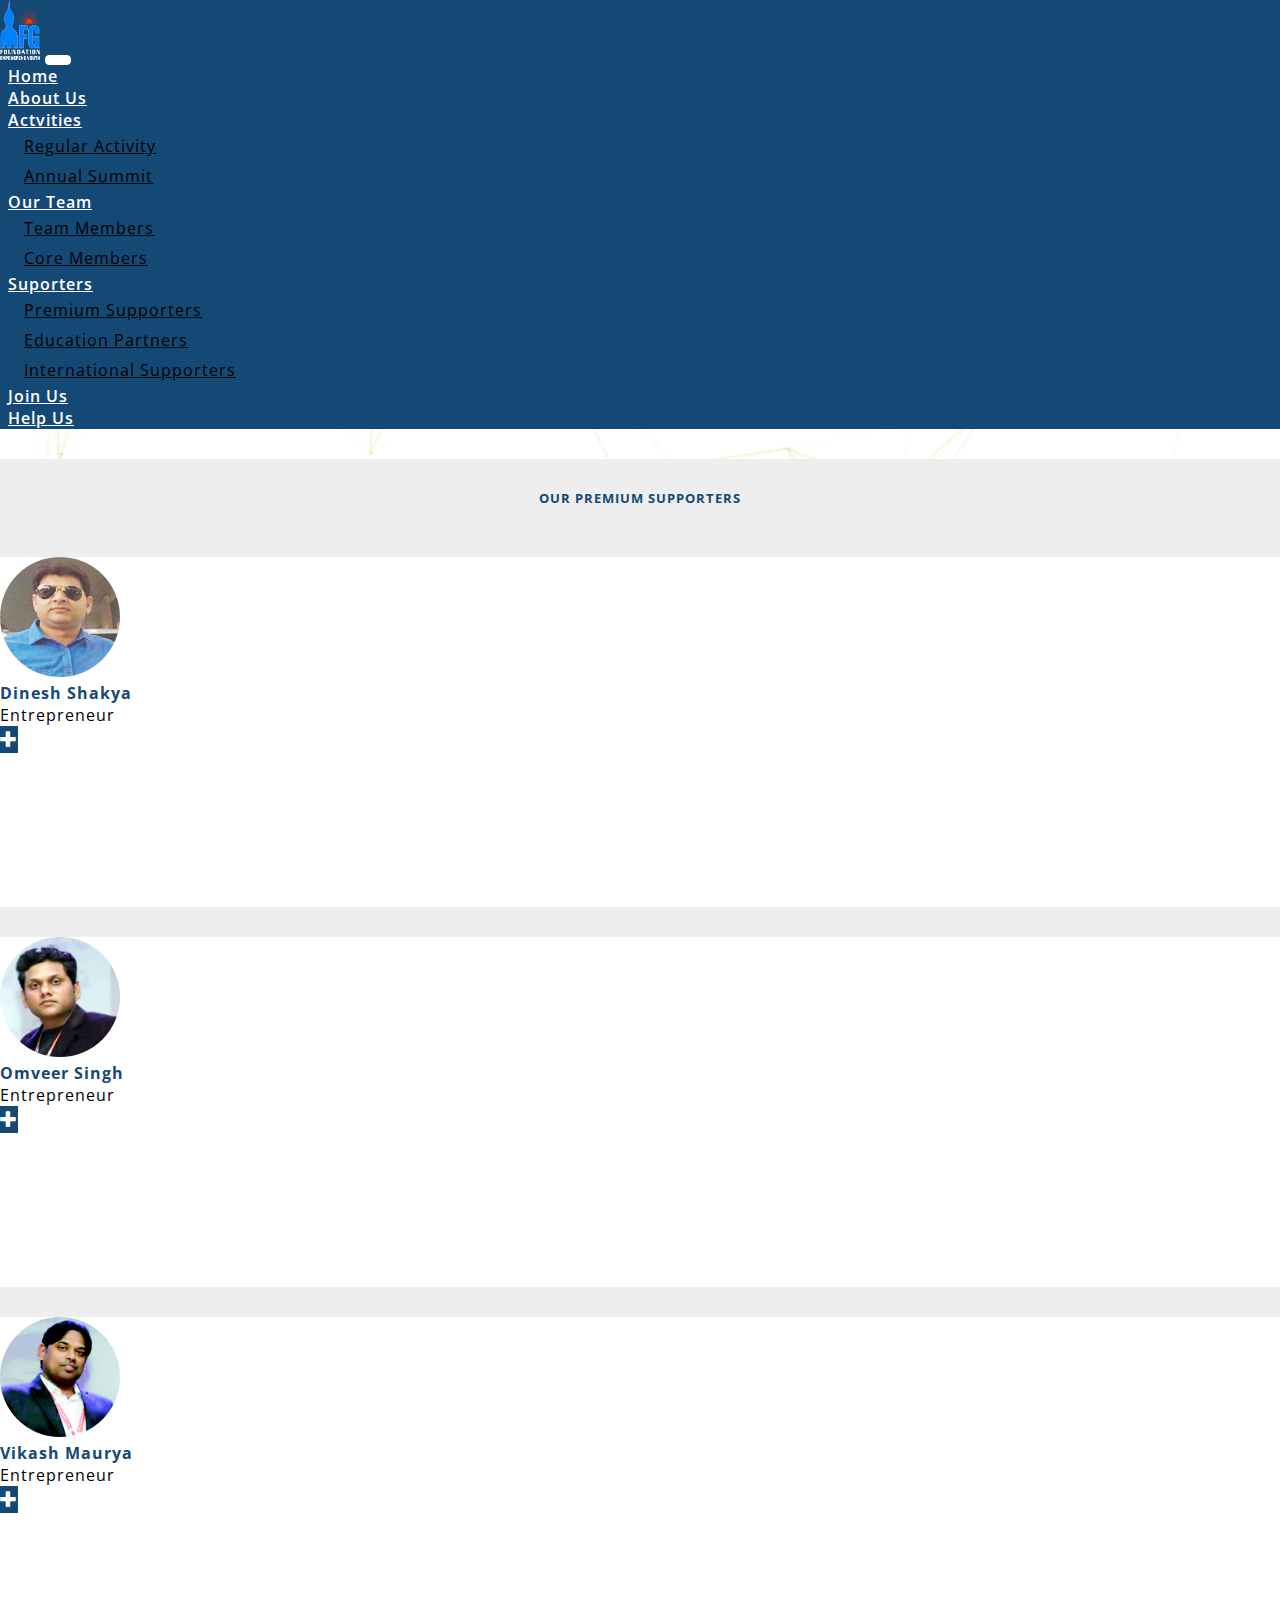
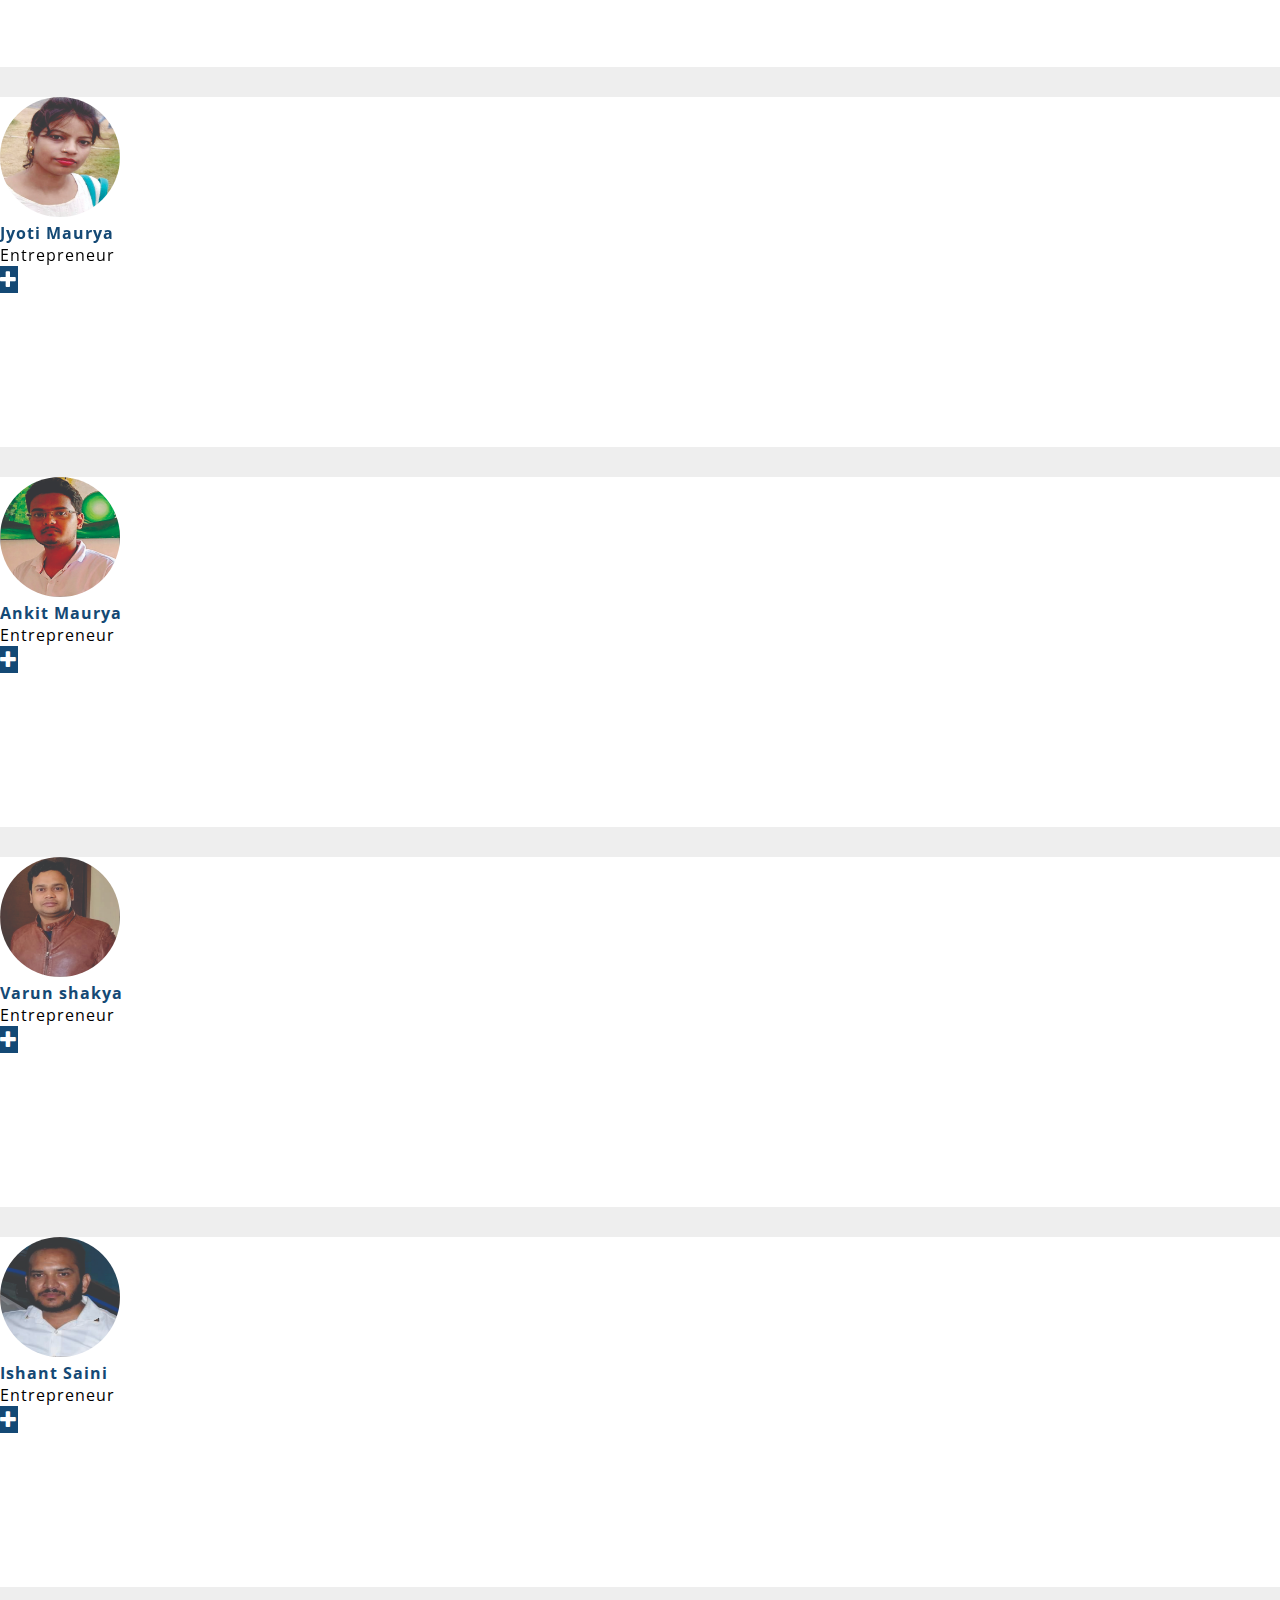
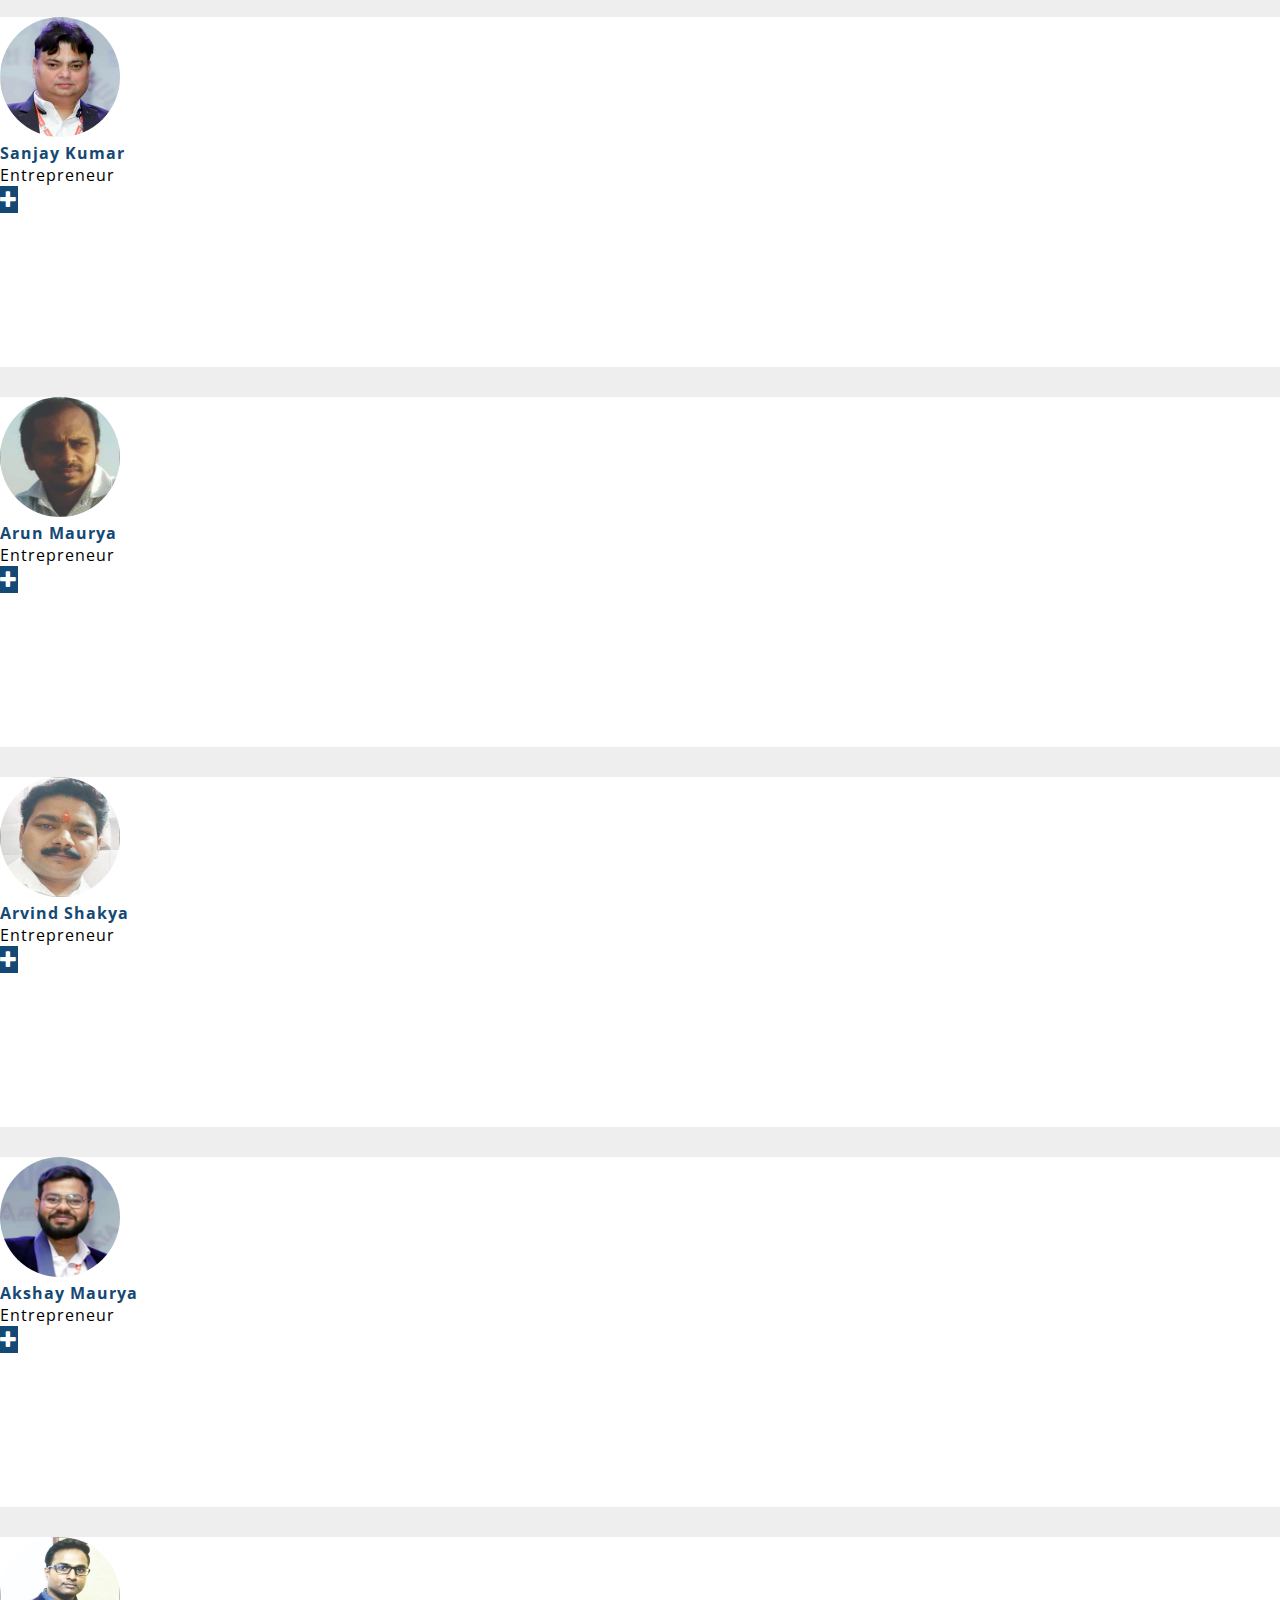
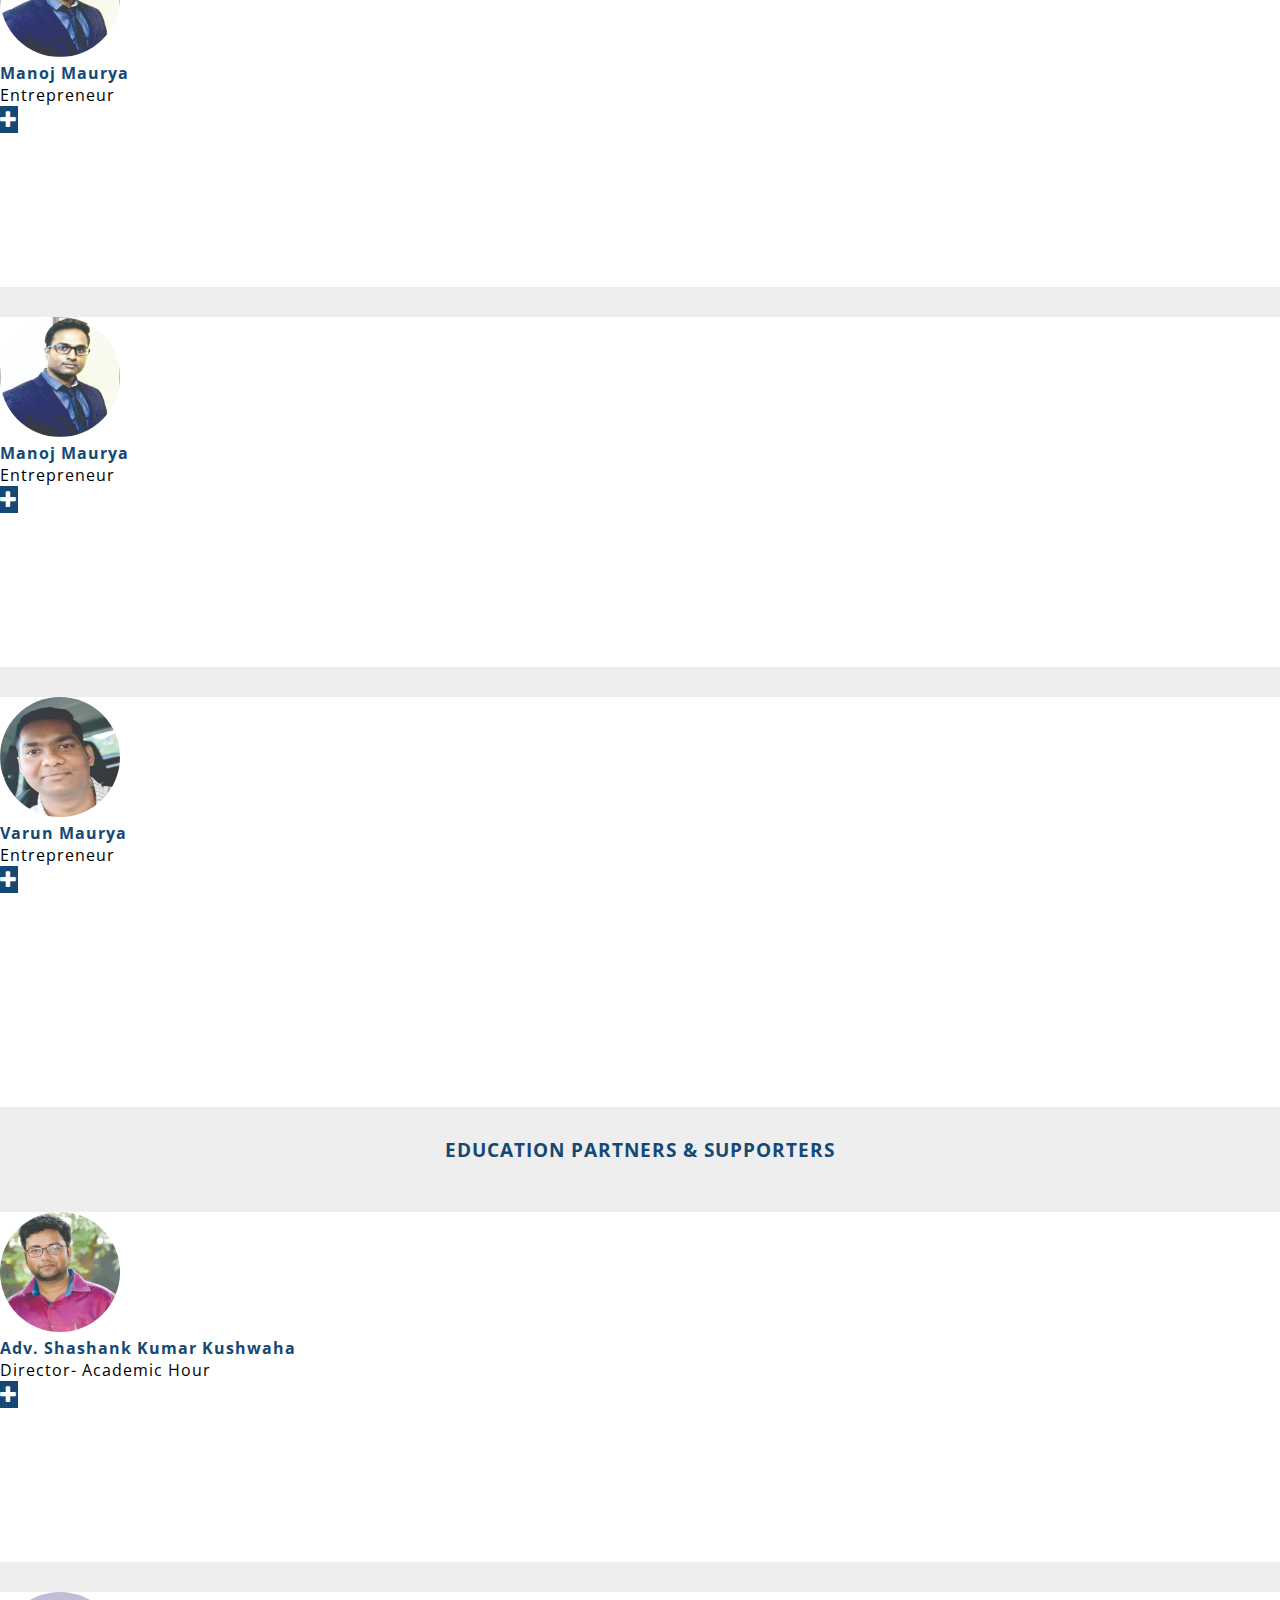
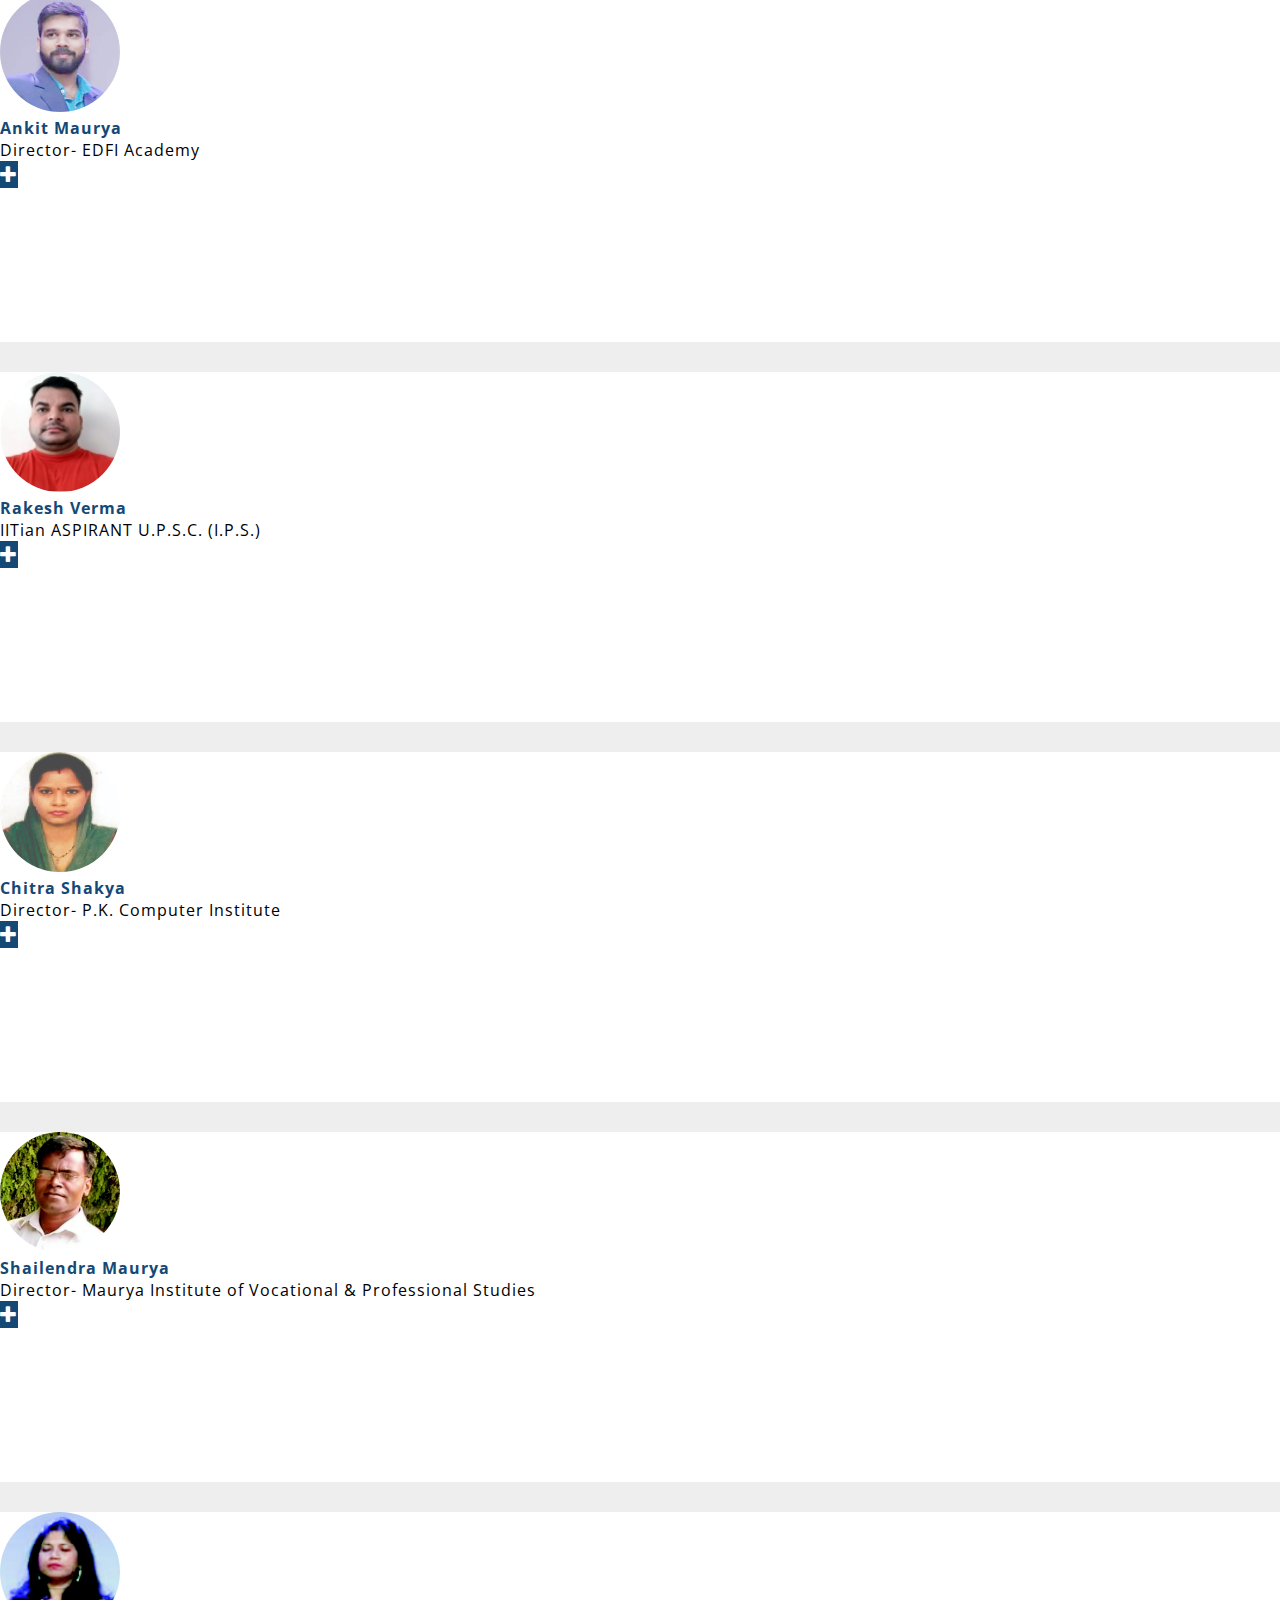
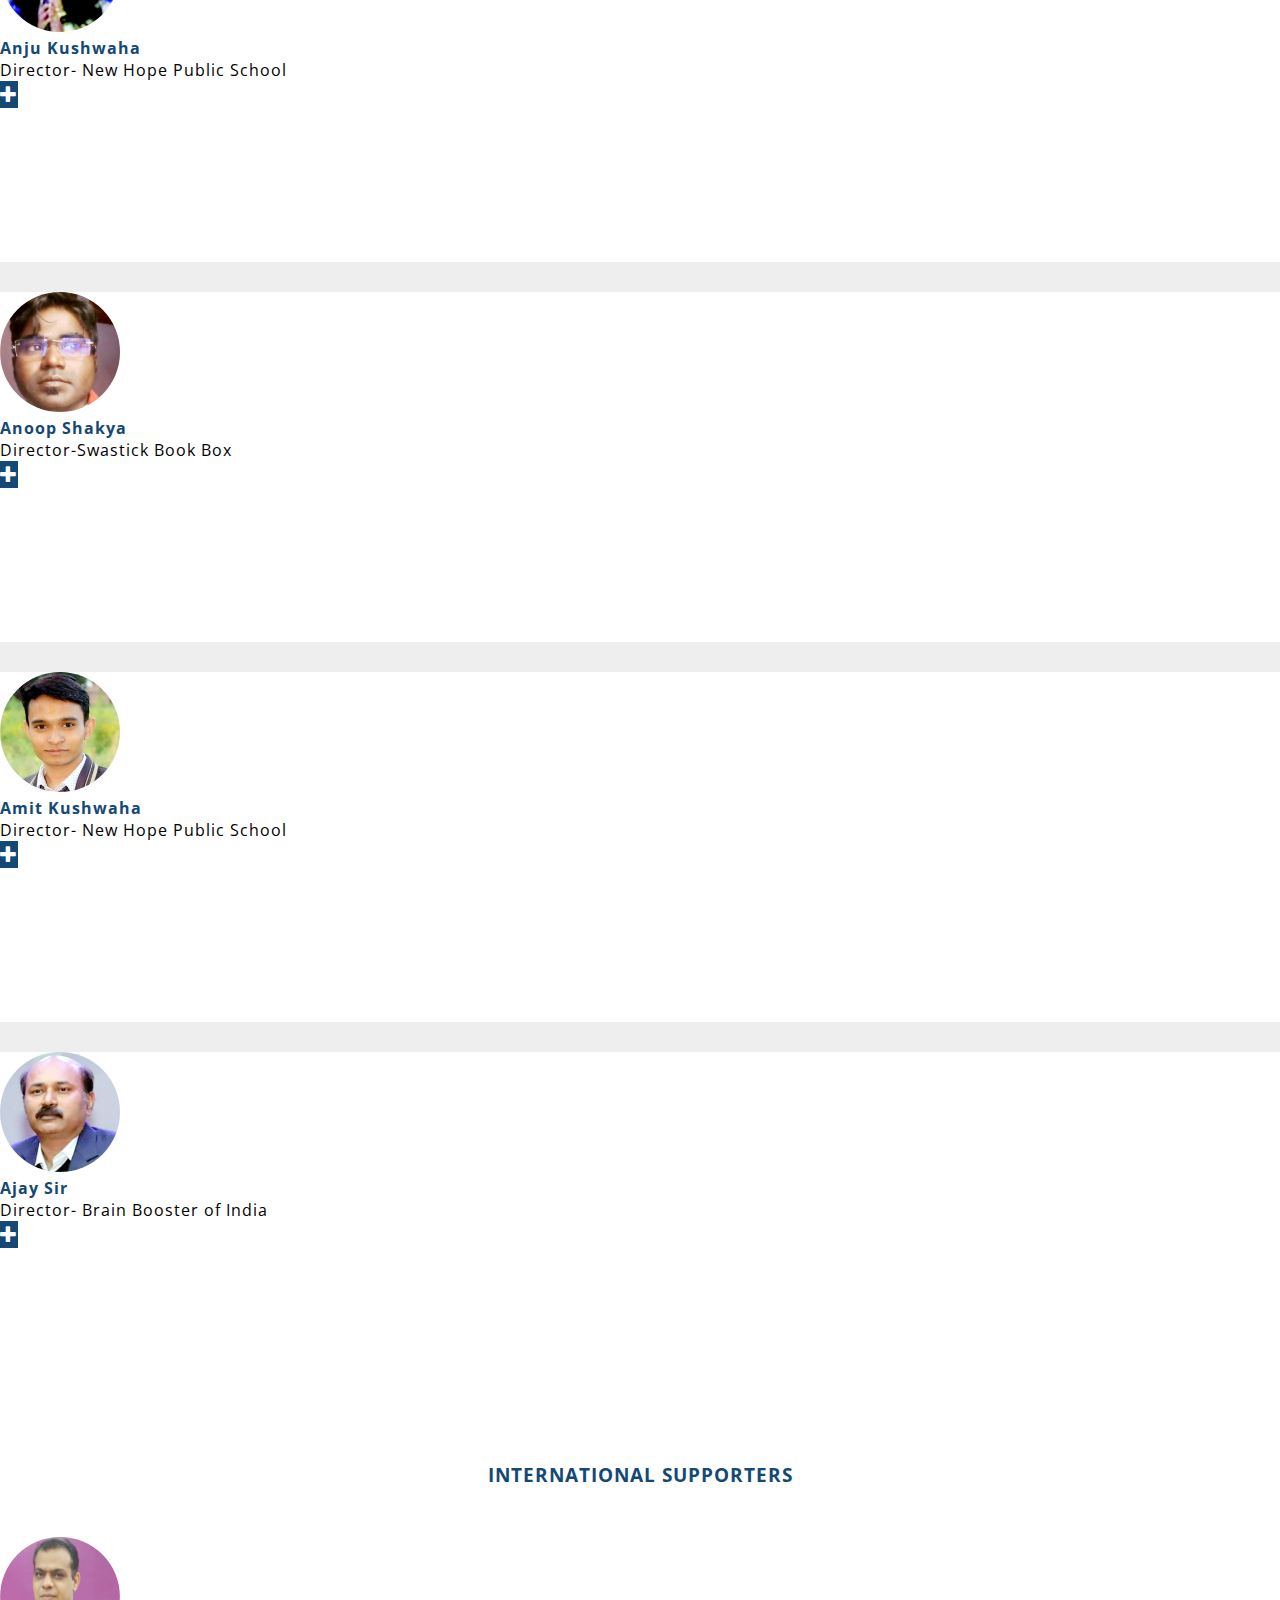
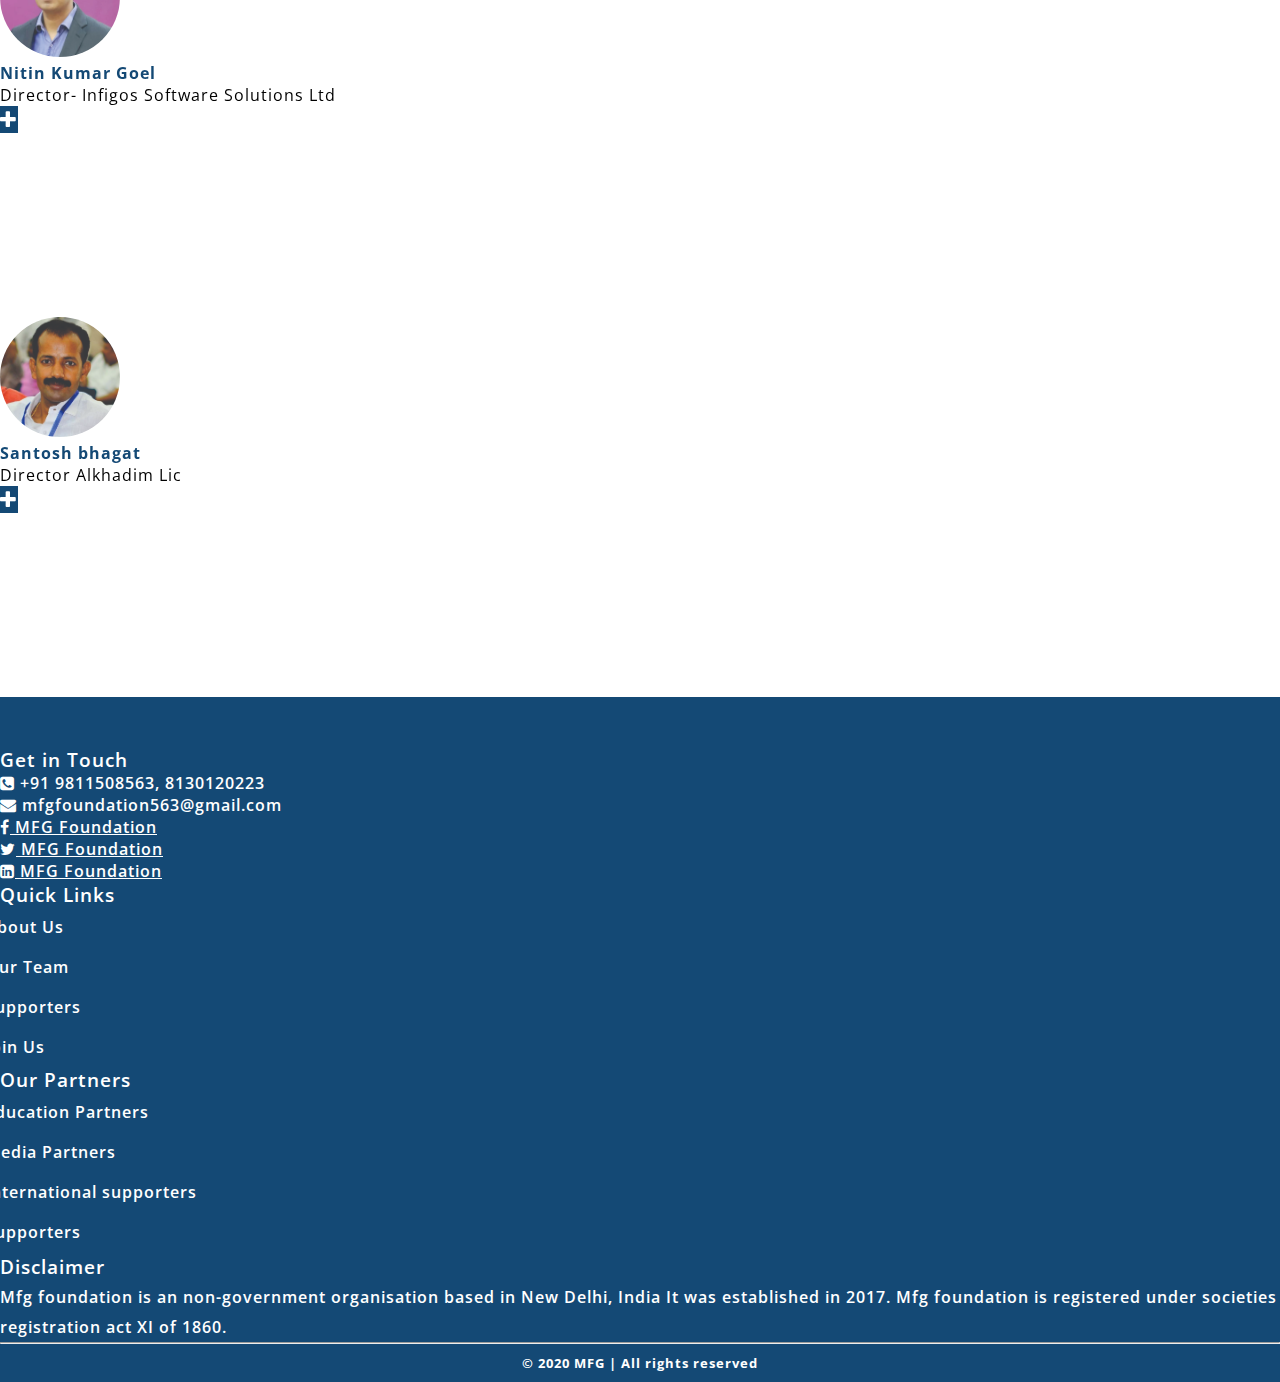
<file: supporters.html>
<!doctype html>
<html lang="en">
  <head>
    <!-- Required meta tags -->
    <meta charset="utf-8">
    <meta name="viewport" content="width=device-width, initial-scale=1, shrink-to-fit=no">
    <meta http-equiv="X-UA-Compatible" content="ie-edge">

    <!-- Bootstrap CSS -->
    <link rel="stylesheet" href="https://stackpath.bootstrapcdn.com/bootstrap/4.5.0/css/bootstrap.min.css" integrity="sha384-9aIt2nRpC12Uk9gS9baDl411NQApFmC26EwAOH8WgZl5MYYxFfc+NcPb1dKGj7Sk" crossorigin="anonymous">

    <link rel="stylesheet" type="text/css" href="assets/css/style.css">

    <!-- Custom Fonts -->
    <!-- <link href="assets/css/font-awesome.min.css" rel="stylesheet"> -->

    <link rel="stylesheet" href="https://cdnjs.cloudflare.com/ajax/libs/font-awesome/4.7.0/css/font-awesome.min.css">
    <link href='http://fonts.googleapis.com/css?family=Raleway:100,600' rel='stylesheet' type='text/css'>
    <link href='http://fonts.googleapis.com/css?family=Open+Sans:300' rel='stylesheet' type='text/css'>

    <title>MFG Foundation</title>
  </head>
  <body>
    <div id="fb-root"></div>
<script async defer crossorigin="anonymous" src="https://connect.facebook.net/en_GB/sdk.js#xfbml=1&version=v7.0" nonce="P70uwOZx"></script>



    <!-- NAV BAR -->

<nav class="navbar navbar-expand-lg navbar-light bg-light sticky-top">
  <a class="navbar-brand" href="index.html"><img src="assets/images/logo.png" class="img-fluid" height="60px" width="40px"></a>
  <button class="navbar-toggler" type="button" data-toggle="collapse" data-target="#navbarNavDropdown" aria-controls="navbarNavDropdown" aria-expanded="false" aria-label="Toggle navigation">
    <span class="navbar-toggler-icon"></span>
  </button>
  <div class="collapse navbar-collapse" id="navbarNavDropdown">
    <ul class="navbar-nav ml-auto">
      <li class="nav-item ">
        <a class="nav-link" href="index.html">Home <span class="sr-only">(current)</span></a>
      </li>
      <li class="nav-item">
        <a class="nav-link" href="about.html">About Us</a>
      </li>
         <li class="nav-item dropdown">
        <a class="nav-link dropdown-toggle" href="#" id="navbarDropdownMenuLink" role="button" data-toggle="dropdown" aria-haspopup="true" aria-expanded="false">
          Actvities
        </a>
        <div class="dropdown-menu" aria-labelledby="navbarDropdownMenuLink">
          <a class="dropdown-item" href="activities.html">Regular Activity</a>
          <a class="dropdown-item " href="annual.html">Annual Summit</a>
        </div>
      </li>
      <li class="nav-item dropdown">
        <a class="nav-link dropdown-toggle" href="#" id="navbarDropdownMenuLink" role="button" data-toggle="dropdown" aria-haspopup="true" aria-expanded="false">
          Our Team
        </a>
        <div class="dropdown-menu" aria-labelledby="navbarDropdownMenuLink">
          <a class="dropdown-item" href="team.html",>Team Members</a>
          <a class="dropdown-item" href="#core">Core Members</a>
        </div>
      </li>
      <li class="nav-item dropdown active">
        <a class="nav-link dropdown-toggle" href="#" id="navbarDropdownMenuLink" role="button" data-toggle="dropdown" aria-haspopup="true" aria-expanded="false">
          Suporters
        </a>
        <div class="dropdown-menu" aria-labelledby="navbarDropdownMenuLink">
          <a class="dropdown-item" href="supporters.html">Premium Supporters</a>
          <a class="dropdown-item" href="#education">Education Partners</a>
          <a class="dropdown-item" href="#international">International Supporters</a>
        </div>
      </li>
      <li class="nav-item">
        <a class="nav-link" href="join_us.html">Join Us</a>
      </li>
       <li class="nav-item">
        <a class="nav-link" href="help.html">Help Us</a>
      </li>
      
    </ul>
  </div>
</nav>

    <!-- NAV BAR -->


 <!-- Open Premium Supporter   menu-->
<section   class="section_six">

      <!-- Team -->
<section id="team" class="pb-5">
    <div class="container">
        <h5 class="section-title h4">OUR PREMIUM SUPPORTERS</h5>
        <div class="row" >

          <!-- Team member -->
            <div class="col-xs-12 col-sm-6 col-md-4">
                <div class="image-flip" ontouchstart="this.classList.toggle('hover');" >
                    <div class="mainflip" >
                        <div class="frontside">
                            <div class="card">
                                <div class="card-body text-center">
                                    <p><img class=" img-fluid" src="photo/photo1.jpg" alt="card image"></p>
                                    <h4 class="card-title">Dinesh Shakya</h4>
                                    <p class="card-text">Entrepreneur</p>
                                    <a href="#" class="btn btn-primary btn-sm"><i class="fa fa-plus"></i></a>
                                </div>
                            </div>
                        </div>
                        <div class="backside">
                            <div class="card">
                                <div class="card-body text-center">
                                    <img class=" img-fluid mb-4" src="photo/bl1.jpg" alt="card image" style="height: 100px">
                                    <h4 class="card-title">ARNAB INFRA BUILD. (P) Ltd.</h4>
                                    <p class="card-text">Engineers & Contractors</p>
                                    
                                    <ul class="list-inline">
                                        <li class="list-inline-item">
                                            <a class="social-icon text-xs-center" target="_blank" href="#">
                                                <i class="fa fa-facebook"></i>
                                            </a>
                                        </li>
                                        <li class="list-inline-item">
                                            <a class="social-icon text-xs-center" target="_blank" href="#">
                                                <i class="fa fa-twitter"></i>
                                            </a>
                                        </li>
                                       
                                        <li class="list-inline-item">
                                            <a class="social-icon text-xs-center" target="_blank" href="#">
                                                <i class="fa fa-linkedin-square"></i>
                                            </a>
                                        </li>
                                    </ul>
                                </div>
                            </div>
                        </div>
                    </div>
                </div>
            </div>
            <!-- ./Team member -->

            <!-- Team member -->
            <div class="col-xs-12 col-sm-6 col-md-4">
                <div class="image-flip" ontouchstart="this.classList.toggle('hover');" >
                    <div class="mainflip" >
                        <div class="frontside">
                            <div class="card">
                                <div class="card-body text-center">
                                    <p><img class=" img-fluid" src="photo/photo2.jpeg" alt="card image"></p>
                                    <h4 class="card-title">Omveer Singh</h4>
                                    <p class="card-text">Entrepreneur</p>
                                    <a href="#" class="btn btn-primary btn-sm"><i class="fa fa-plus"></i></a>
                                </div>
                            </div>
                        </div>
                        <div class="backside">
                            <div class="card">
                                <div class="card-body text-center">
                                    <img class=" img-fluid mb-4" src="photo/bl2.jpg" alt="card image" style="height: 100px">
                                    <h4 class="card-title">Webwheel Technologies Pvt. Ltd.</h4>
                                    <p class="card-text">IT Professional Services </p>
                                   
                                    <ul class="list-inline">
                                        <li class="list-inline-item">
                                            <a class="social-icon text-xs-center" target="_blank" href="http://webwheel.in/">
                                                <i class="fa fa-globe"></i>
                                            </a>
                                        </li>
                                        <li class="list-inline-item">
                                            <a class="social-icon text-xs-center" target="_blank" href="https://www.facebook.com/omveer.maurya">
                                                <i class="fa fa-facebook"></i>
                                            </a>
                                        </li>
                                        <li class="list-inline-item">
                                            <a class="social-icon text-xs-center" target="_blank" href="https://twitter.com/om_maurya?s=08">
                                                <i class="fa fa-twitter"></i>
                                            </a>
                                        </li>
                                      
                                        <li class="list-inline-item">
                                            <a class="social-icon text-xs-center" target="_blank" href="https://www.linkedin.com/in/om-veer-singh-91226227">
                                                <i class="fa fa-linkedin-square"></i>
                                            </a>
                                        </li>
                                    </ul>
                                </div>
                            </div>
                        </div>
                    </div>
                </div>
            </div>
            <!-- ./Team member -->
            <!-- Team member -->
            <div class="col-xs-12 col-sm-6 col-md-4">
                <div class="image-flip" ontouchstart="this.classList.toggle('hover');" >
                    <div class="mainflip" >
                        <div class="frontside">
                            <div class="card">
                                <div class="card-body text-center">
                                    <p><img class=" img-fluid" src="photo/photo3.jpeg" alt="card image"></p>
                                    <h4 class="card-title">Vikash Maurya</h4>
                                    <p class="card-text">Entrepreneur</p>
                                    <a href="#" class="btn btn-primary btn-sm"><i class="fa fa-plus"></i></a>
                                </div>
                            </div>
                        </div>
                        <div class="backside">
                            <div class="card">
                                <div class="card-body text-center">
                                    <img class=" img-fluid mb-4" src="photo/bl3.jpg" alt="card image" style="height: 100px">
                                    <h4 class="card-title">Sunpure Energy Pvt. Ltd.</h4>
                                    <p class="card-text">Solar Energy Professionals</p>
                                    
                                    <ul class="list-inline">
                                       <li class="list-inline-item">
                                            <a class="social-icon text-xs-center" target="_blank" href="http://sunpureenergy.com/">
                                                <i class="fa fa-globe"></i>
                                            </a>
                                        </li>
                                        <li class="list-inline-item">
                                            <a class="social-icon text-xs-center" target="_blank" href="https://www.facebook.com/sunpureenergy18">
                                                <i class="fa fa-facebook"></i>
                                            </a>
                                        </li>
                                        <li class="list-inline-item">
                                            <a class="social-icon text-xs-center" target="_blank" href="#">
                                                <i class="fa fa-twitter"></i>
                                            </a>
                                        </li>
                                       
                                        <li class="list-inline-item">
                                            <a class="social-icon text-xs-center" target="_blank" href="https://www.linkedin.com/in/vikasmaurya18">
                                                <i class="fa fa-linkedin-square"></i>
                                            </a>
                                        </li>
                                    </ul>
                                </div>
                            </div>
                        </div>
                    </div>
                </div>
            </div>
            <!-- ./Team member -->

            
            <!-- Team member -->
            <div class="col-xs-12 col-sm-6 col-md-4">
                <div class="image-flip" ontouchstart="this.classList.toggle('hover');" >
                    <div class="mainflip" >
                        <div class="frontside">
                            <div class="card">
                                <div class="card-body text-center">
                                    <p><img class=" img-fluid" src="photo/photo4.jpg" alt="card image"></p>
                                    <h4 class="card-title"> Jyoti Maurya</h4>
                                    <p class="card-text">Entrepreneur</p>
                                    <a href="#" class="btn btn-primary btn-sm"><i class="fa fa-plus"></i></a>
                                </div>
                            </div>
                        </div>
                        <div class="backside">
                            <div class="card">
                                <div class="card-body text-center">
                                    <img class=" img-fluid mb-4" src="photo/bl4.jpg" alt="card image" style="height: 100px">
                                    <h4 class="card-title">Retailers Book </h4>
                                    <p class="card-text">B2B Retail Online Application</p>
                                    
                                    <ul class="list-inline">
                                       <li class="list-inline-item">
                                            <a class="social-icon text-xs-center" target="_blank" href="http://sunpureenergy.com/">
                                                <i class="fa fa-globe"></i>
                                            </a>
                                        </li>
                                        <li class="list-inline-item">
                                            <a class="social-icon text-xs-center" target="_blank" href="https://www.facebook.com/sunpureenergy18">
                                                <i class="fa fa-facebook"></i>
                                            </a>
                                        </li>
                                        <li class="list-inline-item">
                                            <a class="social-icon text-xs-center" target="_blank" href="#">
                                                <i class="fa fa-twitter"></i>
                                            </a>
                                        </li>
                                       
                                        <li class="list-inline-item">
                                            <a class="social-icon text-xs-center" target="_blank" href="https://www.linkedin.com/in/vikasmaurya18">
                                                <i class="fa fa-linkedin-square"></i>
                                            </a>
                                        </li>
                                    </ul>
                                </div>
                            </div>
                        </div>
                    </div>
                </div>
            </div>
            <!-- ./Team member -->
            
            <!-- Team member -->
            <div class="col-xs-12 col-sm-6 col-md-4">
                <div class="image-flip" ontouchstart="this.classList.toggle('hover');" >
                    <div class="mainflip" >
                        <div class="frontside">
                            <div class="card">
                                <div class="card-body text-center">
                                    <p><img class=" img-fluid" src="photo/photo5.jpg" alt="card image"></p>
                                    <h4 class="card-title">Ankit Maurya</h4>
                                    <p class="card-text">Entrepreneur</p>
                                    <a href="#" class="btn btn-primary btn-sm"><i class="fa fa-plus"></i></a>
                                </div>
                            </div>
                        </div>
                        <div class="backside">
                            <div class="card">
                                <div class="card-body text-center">
                                    <img class=" img-fluid mb-4" src="photo/bl5.jpg" alt="card image" style="height: 100px">
                                    <h4 class="card-title">Service Genie</h4>
                                    <p class="card-text">The Doorstep Service Application</p>
                                    
                                    <ul class="list-inline">
                                       <li class="list-inline-item">
                                            <a class="social-icon text-xs-center" target="_blank" href="http://servicegenie.in.net/">
                                                <i class="fa fa-globe"></i>
                                            </a>
                                        </li>
                                        <li class="list-inline-item">
                                            <a class="social-icon text-xs-center" target="_blank" href="#">
                                                <i class="fa fa-facebook"></i>
                                            </a>
                                        </li>
                                        <li class="list-inline-item">
                                            <a class="social-icon text-xs-center" target="_blank" href="#">
                                                <i class="fa fa-twitter"></i>
                                            </a>
                                        </li>
                                       
                                        <li class="list-inline-item">
                                            <a class="social-icon text-xs-center" target="_blank" href="#">
                                                <i class="fa fa-linkedin-square"></i>
                                            </a>
                                        </li>
                                    </ul>
                                </div>
                            </div>
                        </div>
                    </div>
                </div>
            </div>
<!-- ./Team member -->
<!-- Team member -->
            <div class="col-xs-12 col-sm-6 col-md-4">
                <div class="image-flip" ontouchstart="this.classList.toggle('hover');" >
                    <div class="mainflip" >
                        <div class="frontside">
                            <div class="card">
                                <div class="card-body text-center">
                                    <p><img class=" img-fluid" src="photo/photo6.jpg" alt="card image"></p>
                                    <h4 class="card-title">Varun shakya</h4>
                                    <p class="card-text">Entrepreneur</p>
                                    <a href="#" class="btn btn-primary btn-sm"><i class="fa fa-plus"></i></a>
                                </div>
                            </div>
                        </div>
                        <div class="backside">
                            <div class="card">
                                <div class="card-body text-center">
                                    <img class=" img-fluid mb-4" src="photo/bl6.jpg" alt="card image" style="height: 100px">
                                    <h4 class="card-title">Modern Aesthetics</h4>
                                    <p class="card-text">Derma/Surgical Equipment & Cosmeceuticals</p>
                                    
                                    <ul class="list-inline">
                                       <li class="list-inline-item">
                                            <a class="social-icon text-xs-center" target="_blank" href="https://www.modernaesthetics.in/">
                                                <i class="fa fa-globe"></i>
                                            </a>
                                        </li>
                                        <li class="list-inline-item">
                                            <a class="social-icon text-xs-center" target="_blank" href="#">
                                                <i class="fa fa-facebook"></i>
                                            </a>
                                        </li>
                                        <li class="list-inline-item">
                                            <a class="social-icon text-xs-center" target="_blank" href="#">
                                                <i class="fa fa-twitter"></i>
                                            </a>
                                        </li>
                                       
                                        <li class="list-inline-item">
                                            <a class="social-icon text-xs-center" target="_blank" href="#">
                                                <i class="fa fa-linkedin-square"></i>
                                            </a>
                                        </li>
                                    </ul>
                                </div>
                            </div>
                        </div>
                    </div>
                </div>
            </div>
  <!-- ./Team member -->
  <!-- Team member -->
            <div class="col-xs-12 col-sm-6 col-md-4">
                <div class="image-flip" ontouchstart="this.classList.toggle('hover');" >
                    <div class="mainflip" >
                        <div class="frontside">
                            <div class="card">
                                <div class="card-body text-center">
                                    <p><img class=" img-fluid" src="photo/photo7.jpg" alt="card image"></p>
                                    <h4 class="card-title">Ishant Saini</h4>
                                    <p class="card-text">Entrepreneur</p>
                                    <a href="#" class="btn btn-primary btn-sm"><i class="fa fa-plus"></i></a>
                                </div>
                            </div>
                        </div>
                        <div class="backside">
                            <div class="card">
                                <div class="card-body text-center">
                                    <img class=" img-fluid mb-4" src="photo/bl7.jpg" alt="card image" style="height: 100px">
                                    <h4 class="card-title">R.K. Brush Manufacturing</h4>
                                    <p class="card-text">Manufacturers & Stockiest</p>
                                    
                                    <ul class="list-inline">
                                       <li class="list-inline-item">
                                            <a class="social-icon text-xs-center" target="_blank" href="https://www.rkbrush.com/">
                                                <i class="fa fa-globe"></i>
                                            </a>
                                        </li>
                                        <li class="list-inline-item">
                                            <a class="social-icon text-xs-center" target="_blank" href="#">
                                                <i class="fa fa-facebook"></i>
                                            </a>
                                        </li>
                                        <li class="list-inline-item">
                                            <a class="social-icon text-xs-center" target="_blank" href="#">
                                                <i class="fa fa-twitter"></i>
                                            </a>
                                        </li>
                                       
                                        <li class="list-inline-item">
                                            <a class="social-icon text-xs-center" target="_blank" href="#">
                                                <i class="fa fa-linkedin-square"></i>
                                            </a>
                                        </li>
                                    </ul>
                                </div>
                            </div>
                        </div>
                    </div>
                </div>
            </div>
    <!-- ./Team member -->
    <!-- Team member -->
            <div class="col-xs-12 col-sm-6 col-md-4">
                <div class="image-flip" ontouchstart="this.classList.toggle('hover');" >
                    <div class="mainflip" >
                        <div class="frontside">
                            <div class="card">
                                <div class="card-body text-center">
                                    <p><img class=" img-fluid" src="photo/photo8.jpg" alt="card image"></p>
                                    <h4 class="card-title">Sanjay Kumar </h4>
                                    <p class="card-text">Entrepreneur</p>
                                    <a href="#" class="btn btn-primary btn-sm"><i class="fa fa-plus"></i></a>
                                </div>
                            </div>
                        </div>
                        <div class="backside">
                            <div class="card">
                                <div class="card-body text-center">
                                    <img class=" img-fluid mb-4" src="photo/bl8.jpg" alt="card image" style="height: 100px">
                                    <h4 class="card-title">Bass Entertainment Co.</h4>
                                    <p class="card-text">Professional Events Organiser</p>
                                    
                                    <ul class="list-inline">
                                       <li class="list-inline-item">
                                            <a class="social-icon text-xs-center" target="_blank" href="http://bassentertainment.in/">
                                                <i class="fa fa-globe"></i>
                                            </a>
                                        </li>
                                        <li class="list-inline-item">
                                            <a class="social-icon text-xs-center" target="_blank" href="#">
                                                <i class="fa fa-facebook"></i>
                                            </a>
                                        </li>
                                        <li class="list-inline-item">
                                            <a class="social-icon text-xs-center" target="_blank" href="#">
                                                <i class="fa fa-twitter"></i>
                                            </a>
                                        </li>
                                       
                                        <li class="list-inline-item">
                                            <a class="social-icon text-xs-center" target="_blank" href="#">
                                                <i class="fa fa-linkedin-square"></i>
                                            </a>
                                        </li>
                                    </ul>
                                </div>
                            </div>
                        </div>
                    </div>
                </div>
            </div>
    <!-- ./Team member -->
<!-- Team member -->
            <div class="col-xs-12 col-sm-6 col-md-4">
                <div class="image-flip" ontouchstart="this.classList.toggle('hover');" >
                    <div class="mainflip" >
                        <div class="frontside">
                            <div class="card">
                                <div class="card-body text-center">
                                    <p><img class=" img-fluid" src="photo/photo9.jpg" alt="card image"></p>
                                    <h4 class="card-title">Arun Maurya</h4>
                                    <p class="card-text">Entrepreneur</p>
                                    <a href="#" class="btn btn-primary btn-sm"><i class="fa fa-plus"></i></a>
                                </div>
                            </div>
                        </div>
                        <div class="backside">
                            <div class="card">
                                <div class="card-body text-center">
                                    <img class=" img-fluid mb-4" src="photo/bl9.jpg" alt="card image" style="height: 100px">
                                    <h4 class="card-title">ARM Tents & Decorz</h4>
                                    <p class="card-text">Professional Party & Events Decorator</p>
                                    
                                    <ul class="list-inline">
                                       <li class="list-inline-item">
                                            <a class="social-icon text-xs-center" target="_blank" href="#">
                                                <i class="fa fa-globe"></i>
                                            </a>
                                        </li>
                                        <li class="list-inline-item">
                                            <a class="social-icon text-xs-center" target="_blank" href="#">
                                                <i class="fa fa-facebook"></i>
                                            </a>
                                        </li>
                                        <li class="list-inline-item">
                                            <a class="social-icon text-xs-center" target="_blank" href="#">
                                                <i class="fa fa-twitter"></i>
                                            </a>
                                        </li>
                                       
                                        <li class="list-inline-item">
                                            <a class="social-icon text-xs-center" target="_blank" href="#">
                                                <i class="fa fa-linkedin-square"></i>
                                            </a>
                                        </li>
                                    </ul>
                                </div>
                            </div>
                        </div>
                    </div>
                </div>
            </div>
    <!-- ./Team member -->
    <!-- Team member -->
            <div class="col-xs-12 col-sm-6 col-md-4">
                <div class="image-flip" ontouchstart="this.classList.toggle('hover');" >
                    <div class="mainflip" >
                        <div class="frontside">
                            <div class="card">
                                <div class="card-body text-center">
                                    <p><img class=" img-fluid" src="photo/photo10.jpg" alt="card image"></p>
                                    <h4 class="card-title">Arvind Shakya</h4>
                                    <p class="card-text">Entrepreneur</p>
                                    <a href="#" class="btn btn-primary btn-sm"><i class="fa fa-plus"></i></a>
                                </div>
                            </div>
                        </div>
                        <div class="backside">
                            <div class="card">
                                <div class="card-body text-center">
                                    <img class=" img-fluid mb-4" src="photo/bl10.jpg" alt="card image" style="height: 100px">
                                    <h4 class="card-title">A.K. Collection</h4>
                                    <p class="card-text">Readymade Garments Store</p>
                                    
                                    <ul class="list-inline">
                                       <li class="list-inline-item">
                                            <a class="social-icon text-xs-center" target="_blank" href="#">
                                                <i class="fa fa-globe"></i>
                                            </a>
                                        </li>
                                        <li class="list-inline-item">
                                            <a class="social-icon text-xs-center" target="_blank" href="#">
                                                <i class="fa fa-facebook"></i>
                                            </a>
                                        </li>
                                        <li class="list-inline-item">
                                            <a class="social-icon text-xs-center" target="_blank" href="#">
                                                <i class="fa fa-twitter"></i>
                                            </a>
                                        </li>
                                       
                                        <li class="list-inline-item">
                                            <a class="social-icon text-xs-center" target="_blank" href="#">
                                                <i class="fa fa-linkedin-square"></i>
                                            </a>
                                        </li>
                                    </ul>
                                </div>
                            </div>
                        </div>
                    </div>
                </div>
            </div>
    <!-- ./Team member -->
    <!-- Team member -->
            <div class="col-xs-12 col-sm-6 col-md-4">
                <div class="image-flip" ontouchstart="this.classList.toggle('hover');" >
                    <div class="mainflip" >
                        <div class="frontside">
                            <div class="card">
                                <div class="card-body text-center">
                                    <p><img class=" img-fluid" src="photo/photo11.jpeg" alt="card image"></p>
                                    <h4 class="card-title">Akshay Maurya</h4>
                                    <p class="card-text">Entrepreneur</p>
                                    <a href="#" class="btn btn-primary btn-sm"><i class="fa fa-plus"></i></a>
                                </div>
                            </div>
                        </div>
                        <div class="backside">
                            <div class="card">
                                <div class="card-body text-center">
                                    <img class=" img-fluid mb-4" src="photo/bl11.jpg" alt="card image" style="height: 100px">
                                    <h4 class="card-title">Travel Location</h4>
                                    <p class="card-text">Best Holiday Package</p>
                                    
                                    <ul class="list-inline">
                                       <li class="list-inline-item">
                                            <a class="social-icon text-xs-center" target="_blank" href="#">
                                                <i class="fa fa-globe"></i>
                                            </a>
                                        </li>
                                        <li class="list-inline-item">
                                            <a class="social-icon text-xs-center" target="_blank" href="#">
                                                <i class="fa fa-facebook"></i>
                                            </a>
                                        </li>
                                        <li class="list-inline-item">
                                            <a class="social-icon text-xs-center" target="_blank" href="#">
                                                <i class="fa fa-twitter"></i>
                                            </a>
                                        </li>
                                       
                                        <li class="list-inline-item">
                                            <a class="social-icon text-xs-center" target="_blank" href="#">
                                                <i class="fa fa-linkedin-square"></i>
                                            </a>
                                        </li>
                                    </ul>
                                </div>
                            </div>
                        </div>
                    </div>
                </div>
            </div>
    <!-- ./Team member -->
<!-- Team member -->
            <div class="col-xs-12 col-sm-6 col-md-4">
                <div class="image-flip" ontouchstart="this.classList.toggle('hover');" >
                    <div class="mainflip" >
                        <div class="frontside">
                            <div class="card">
                                <div class="card-body text-center">
                                    <p><img class=" img-fluid" src="photo/photo12.jpg" alt="card image"></p>
                                    <h4 class="card-title">Manoj Maurya</h4>
                                    <p class="card-text">Entrepreneur</p>
                                    <a href="#" class="btn btn-primary btn-sm"><i class="fa fa-plus"></i></a>
                                </div>
                            </div>
                        </div>
                        <div class="backside">
                            <div class="card">
                                <div class="card-body text-center">
                                    <img class=" img-fluid mb-4" src="photo/bl12.jpg" alt="card image" style="height: 100px">
                                    <h4 class="card-title">MYTH GROUP</h4>
                                    <p class="card-text">VP- Projects</p>
                                    
                                    <ul class="list-inline">
                                       <li class="list-inline-item">
                                            <a class="social-icon text-xs-center" target="_blank" href="#">
                                                <i class="fa fa-globe"></i>
                                            </a>
                                        </li>
                                        <li class="list-inline-item">
                                            <a class="social-icon text-xs-center" target="_blank" href="#">
                                                <i class="fa fa-facebook"></i>
                                            </a>
                                        </li>
                                        <li class="list-inline-item">
                                            <a class="social-icon text-xs-center" target="_blank" href="#">
                                                <i class="fa fa-twitter"></i>
                                            </a>
                                        </li>
                                       
                                        <li class="list-inline-item">
                                            <a class="social-icon text-xs-center" target="_blank" href="#">
                                                <i class="fa fa-linkedin-square"></i>
                                            </a>
                                        </li>
                                    </ul>
                                </div>
                            </div>
                        </div>
                    </div>
                </div>
            </div>
    <!-- ./Team member -->
    <!-- Team member -->
            <div class="col-xs-12 col-sm-6 col-md-4">
                <div class="image-flip" ontouchstart="this.classList.toggle('hover');" >
                    <div class="mainflip" >
                        <div class="frontside">
                            <div class="card">
                                <div class="card-body text-center">
                                    <p><img class=" img-fluid" src="photo/photo12.jpg" alt="card image"></p>
                                    <h4 class="card-title">Manoj Maurya</h4>
                                    <p class="card-text">Entrepreneur</p>
                                    <a href="#" class="btn btn-primary btn-sm"><i class="fa fa-plus"></i></a>
                                </div>
                            </div>
                        </div>
                        <div class="backside">
                            <div class="card">
                                <div class="card-body text-center">
                                    <img class=" img-fluid mb-4" src="photo/bl12.jpg" alt="card image" style="height: 100px">
                                    <h4 class="card-title">MYTH GROUP</h4>
                                    <p class="card-text">VP- Projects</p>
                                    
                                    <ul class="list-inline">
                                       <li class="list-inline-item">
                                            <a class="social-icon text-xs-center" target="_blank" href="#">
                                                <i class="fa fa-globe"></i>
                                            </a>
                                        </li>
                                        <li class="list-inline-item">
                                            <a class="social-icon text-xs-center" target="_blank" href="#">
                                                <i class="fa fa-facebook"></i>
                                            </a>
                                        </li>
                                        <li class="list-inline-item">
                                            <a class="social-icon text-xs-center" target="_blank" href="#">
                                                <i class="fa fa-twitter"></i>
                                            </a>
                                        </li>
                                       
                                        <li class="list-inline-item">
                                            <a class="social-icon text-xs-center" target="_blank" href="#">
                                                <i class="fa fa-linkedin-square"></i>
                                            </a>
                                        </li>
                                    </ul>
                                </div>
                            </div>
                        </div>
                    </div>
                </div>
            </div>
    <!-- ./Team member -->
<!-- Team member -->
            <div class="col-xs-12 col-sm-6 col-md-4">
                <div class="image-flip" ontouchstart="this.classList.toggle('hover');" >
                    <div class="mainflip" >
                        <div class="frontside">
                            <div class="card">
                                <div class="card-body text-center">
                                    <p><img class=" img-fluid" src="photo/photo13.jpg" alt="card image"></p>
                                    <h4 class="card-title">Varun Maurya</h4>
                                    <p class="card-text">Entrepreneur</p>
                                    <a href="#" class="btn btn-primary btn-sm"><i class="fa fa-plus"></i></a>
                                </div>
                            </div>
                        </div>
                        <div class="backside">
                            <div class="card">
                                <div class="card-body text-center">
                                    <img class=" img-fluid mb-4" src="photo/bl13.jpg" alt="card image" style="height: 100px">
                                    <h4 class="card-title">Salveca Healthcare Pvt. Ltd.</h4>
                                    <p class="card-text">Import and export of patent drugs </p>
                                    
                                    <ul class="list-inline">
                                       <li class="list-inline-item">
                                            <a class="social-icon text-xs-center" target="_blank" href="#">
                                                <i class="fa fa-globe"></i>
                                            </a>
                                        </li>
                                        <li class="list-inline-item">
                                            <a class="social-icon text-xs-center" target="_blank" href="#">
                                                <i class="fa fa-facebook"></i>
                                            </a>
                                        </li>
                                        <li class="list-inline-item">
                                            <a class="social-icon text-xs-center" target="_blank" href="#">
                                                <i class="fa fa-twitter"></i>
                                            </a>
                                        </li>
                                       
                                        <li class="list-inline-item">
                                            <a class="social-icon text-xs-center" target="_blank" href="#">
                                                <i class="fa fa-linkedin-square"></i>
                                            </a>
                                        </li>
                                    </ul>
                                </div>
                            </div>
                        </div>
                    </div>
                </div>
            </div>
    <!-- ./Team member -->





<!-- Educational Partner Starting point  -->
              
    </section>
 
  <!-- Open Supporter   menu-->
<section id="education" class="section_six">
      <!-- Team -->
<section id="team" class="pb-5">
    <div class="container">
        <h3 class="section-title h4">EDUCATION PARTNERS & SUPPORTERS</h3>
        <div class="row" >

          <!-- Team member -->
            <div class="col-xs-12 col-sm-6 col-md-4">
                <div class="image-flip" ontouchstart="this.classList.toggle('hover');" >
                    <div class="mainflip" >
                        <div class="frontside">
                            <div class="card">
                                <div class="card-body text-center">
                                    <p><img class=" img-fluid" src="photo/ep1.jpg" alt="card image"></p>
                                    <h4 class="card-title">Adv. Shashank Kumar Kushwaha</h4>
                                    <p class="card-text">Director- Academic Hour</p>
                                    <a href="#" class="btn btn-primary btn-sm"><i class="fa fa-plus"></i></a>
                                </div>
                            </div>
                        </div>
                        <div class="backside" >
                            <div class="card ">
                                <div class="card-body text-center">
                                    <img class=" img-fluid mb-4" src="photo/el1.jpg" alt="card image" style="height: 100px">
                                    <h4 class="card-title">Academic Hour</h4>
                                     <p class="card-text">Careers in Law : be a legal professional</p>
                                   
                                    
                                    <ul class="list-inline">
                                        <li class="list-inline-item">
                                            <a class="social-icon text-xs-center" target="_blank" href="https://academichour.com/">
                                                <i class="fa fa-facebook"></i>
                                            </a>
                                        </li>
                                        <li class="list-inline-item">
                                            <a class="social-icon text-xs-center" target="_blank" href="#">
                                                <i class="fa fa-twitter"></i>
                                            </a>
                                        </li>
                                       
                                        <li class="list-inline-item">
                                            <a class="social-icon text-xs-center" target="_blank" href="#">
                                                <i class="fa fa-linkedin-square"></i>
                                            </a>
                                        </li>
                                    </ul>
                                </div>
                            </div>
                        </div>
                    </div>
                </div>
            </div>
            <!-- ./Team member -->

            <!-- Team member -->
            <div class="col-xs-12 col-sm-6 col-md-4">
                <div class="image-flip" ontouchstart="this.classList.toggle('hover');" >
                    <div class="mainflip" >
                        <div class="frontside">
                            <div class="card">
                                <div class="card-body text-center">
                                    <p><img class=" img-fluid" src="photo/ep2.jpg" alt="card image"></p>
                                    <h4 class="card-title">Ankit Maurya</h4>
                                    <p class="card-text">Director- EDFI Academy</p>
                                    <a href="#" class="btn btn-primary btn-sm"><i class="fa fa-plus"></i></a>
                                </div>
                            </div>
                        </div>
                        <div class="backside">
                            <div class="card">
                                <div class="card-body text-center">
                                    <img class=" img-fluid mb-4" src="photo/el2.jpg" alt="card image" style="height: 100px">
                                    <h4 class="card-title">EDFI Academy</h4>
                                    <p class="card-text">Maths & Science Professional Classes </p>
                                   
                                    <ul class="list-inline">
                                        <li class="list-inline-item">
                                            <a class="social-icon text-xs-center" target="_blank" href="">
                                                <i class="fa fa-globe"></i>
                                            </a>
                                        </li>
                                        <li class="list-inline-item">
                                            <a class="social-icon text-xs-center" target="_blank" href="#">
                                                <i class="fa fa-facebook"></i>
                                            </a>
                                        </li>
                                        <li class="list-inline-item">
                                            <a class="social-icon text-xs-center" target="_blank" href="#">
                                                <i class="fa fa-twitter"></i>
                                            </a>
                                        </li>
                                      
                                        <li class="list-inline-item">
                                            <a class="social-icon text-xs-center" target="_blank" href="#">
                                                <i class="fa fa-linkedin-square"></i>
                                            </a>
                                        </li>
                                    </ul>
                                </div>
                            </div>
                        </div>
                    </div>
                </div>
            </div>
            <!-- ./Team member -->
            <!-- Team member -->
            <div class="col-xs-12 col-sm-6 col-md-4">
                <div class="image-flip" ontouchstart="this.classList.toggle('hover');" >
                    <div class="mainflip" >
                        <div class="frontside">
                            <div class="card">
                                <div class="card-body text-center">
                                    <p><img class=" img-fluid" src="photo/ep3.jpg" alt="card image"></p>
                                    <h4 class="card-title">Rakesh Verma</h4>
                                    <p class="card-text">IITian ASPIRANT U.P.S.C. (I.P.S.)</p>
                                    <a href="#" class="btn btn-primary btn-sm"><i class="fa fa-plus"></i></a>
                                </div>
                            </div>
                        </div>
                        <div class="backside">
                            <div class="card">
                                <div class="card-body text-center">
                                    <img class=" img-fluid mb-4" src="photo/el3.jpg" alt="card image" style="height: 100px">
                                    <h4 class="card-title">Maurya Coaching Centre</h4>
                                    <p class="card-text">Govt Job Exam</p>
                                    
                                    <ul class="list-inline">
                                       <li class="list-inline-item">
                                            <a class="social-icon text-xs-center" target="_blank" href="#">
                                                <i class="fa fa-globe"></i>
                                            </a>
                                        </li>
                                        <li class="list-inline-item">
                                            <a class="social-icon text-xs-center" target="_blank" href="https://www.facebook.com/sunpureenergy18">
                                                <i class="fa fa-facebook"></i>
                                            </a>
                                        </li>
                                        <li class="list-inline-item">
                                            <a class="social-icon text-xs-center" target="_blank" href="#">
                                                <i class="fa fa-twitter"></i>
                                            </a>
                                        </li>
                                       
                                        <li class="list-inline-item">
                                            <a class="social-icon text-xs-center" target="_blank" href="https://www.linkedin.com/in/vikasmaurya18">
                                                <i class="fa fa-linkedin-square"></i>
                                            </a>
                                        </li>
                                    </ul>
                                </div>
                            </div>
                        </div>
                    </div>
                </div>
            </div>
            <!-- ./Team member -->

            
            <!-- Team member -->
            <div class="col-xs-12 col-sm-6 col-md-4">
                <div class="image-flip" ontouchstart="this.classList.toggle('hover');" >
                    <div class="mainflip" >
                        <div class="frontside">
                            <div class="card">
                                <div class="card-body text-center">
                                    <p><img class=" img-fluid" src="photo/ep4.jpg" alt="card image"></p>
                                    <h4 class="card-title"> Chitra Shakya</h4>
                                    <p class="card-text">Director- P.K. Computer Institute </p>
                                    <a href="#" class="btn btn-primary btn-sm"><i class="fa fa-plus"></i></a>
                                </div>
                            </div>
                        </div>
                        <div class="backside">
                            <div class="card">
                                <div class="card-body text-center">
                                    <img class=" img-fluid mb-4" src="photo/el4.jpg" alt="card image" style="height: 100px">
                                    <h4 class="card-title">P.K. Computer Institute </h4>
                                    <p class="card-text">Professional Computer Education</p>
                                    
                                    <ul class="list-inline">
                                       <li class="list-inline-item">
                                            <a class="social-icon text-xs-center" target="_blank" href="#">
                                                <i class="fa fa-globe"></i>
                                            </a>
                                        </li>
                                        <li class="list-inline-item">
                                            <a class="social-icon text-xs-center" target="_blank" href="#">
                                                <i class="fa fa-facebook"></i>
                                            </a>
                                        </li>
                                        <li class="list-inline-item">
                                            <a class="social-icon text-xs-center" target="_blank" href="#">
                                                <i class="fa fa-twitter"></i>
                                            </a>
                                        </li>
                                       
                                        <li class="list-inline-item">
                                            <a class="social-icon text-xs-center" target="_blank" href="#">
                                                <i class="fa fa-linkedin-square"></i>
                                            </a>
                                        </li>
                                    </ul>
                                </div>
                            </div>
                        </div>
                    </div>
                </div>
            </div>
            <!-- ./Team member -->
            

<!-- Team member -->
            <div class="col-xs-12 col-sm-6 col-md-4">
                <div class="image-flip" ontouchstart="this.classList.toggle('hover');" >
                    <div class="mainflip" >
                        <div class="frontside">
                            <div class="card">
                                <div class="card-body text-center">
                                    <p><img class=" img-fluid" src="photo/ep5.jpg" alt="card image"></p>
                                    <h4 class="card-title"> Shailendra Maurya</h4>
                                    <p class="card-text">Director- Maurya Institute of Vocational & Professional Studies </p>
                                    <a href="#" class="btn btn-primary btn-sm"><i class="fa fa-plus"></i></a>
                                </div>
                            </div>
                        </div>
                        <div class="backside">
                            <div class="card">
                                <div class="card-body text-center">
                                    <img class=" img-fluid mb-4" src="photo/el5.jpg" alt="card image" style="height: 100px">
                                    <h4 class="card-title">Maurya Institute of Vocational & Professional Studies </h4>
                                    <p class="card-text">Professional Courses</p>
                                    
                                    <ul class="list-inline">
                                       <li class="list-inline-item">
                                            <a class="social-icon text-xs-center" target="_blank" href="#">
                                                <i class="fa fa-globe"></i>
                                            </a>
                                        </li>
                                        <li class="list-inline-item">
                                            <a class="social-icon text-xs-center" target="_blank" href="#">
                                                <i class="fa fa-facebook"></i>
                                            </a>
                                        </li>
                                        <li class="list-inline-item">
                                            <a class="social-icon text-xs-center" target="_blank" href="#">
                                                <i class="fa fa-twitter"></i>
                                            </a>
                                        </li>
                                       
                                        <li class="list-inline-item">
                                            <a class="social-icon text-xs-center" target="_blank" href="#">
                                                <i class="fa fa-linkedin-square"></i>
                                            </a>
                                        </li>
                                    </ul>
                                </div>
                            </div>
                        </div>
                    </div>
                </div>
            </div>
            <!-- ./Team member -->
<!-- Team member -->
            <div class="col-xs-12 col-sm-6 col-md-4">
                <div class="image-flip" ontouchstart="this.classList.toggle('hover');" >
                    <div class="mainflip" >
                        <div class="frontside">
                            <div class="card">
                                <div class="card-body text-center">
                                    <p><img class=" img-fluid" src="photo/ep6.jpg" alt="card image"></p>
                                    <h4 class="card-title"> Anju Kushwaha</h4>
                                    <p class="card-text">Director- New Hope Public School </p>
                                    <a href="#" class="btn btn-primary btn-sm"><i class="fa fa-plus"></i></a>
                                </div>
                            </div>
                        </div>
                        <div class="backside">
                            <div class="card">
                                <div class="card-body text-center">
                                    <img class=" img-fluid mb-4" src="photo/el6.jpg" alt="card image" style="height: 100px">
                                    <h4 class="card-title">New Hope Public School  </h4>
                                    <p class="card-text">Educational School</p>
                                    
                                    <ul class="list-inline">
                                       <li class="list-inline-item">
                                            <a class="social-icon text-xs-center" target="_blank" href="#">
                                                <i class="fa fa-globe"></i>
                                            </a>
                                        </li>
                                        <li class="list-inline-item">
                                            <a class="social-icon text-xs-center" target="_blank" href="#">
                                                <i class="fa fa-facebook"></i>
                                            </a>
                                        </li>
                                        <li class="list-inline-item">
                                            <a class="social-icon text-xs-center" target="_blank" href="#">
                                                <i class="fa fa-twitter"></i>
                                            </a>
                                        </li>
                                       
                                        <li class="list-inline-item">
                                            <a class="social-icon text-xs-center" target="_blank" href="#">
                                                <i class="fa fa-linkedin-square"></i>
                                            </a>
                                        </li>
                                    </ul>
                                </div>
                            </div>
                        </div>
                    </div>
                </div>
            </div>
            <!-- ./Team member -->
            <!-- Team member -->
            <div class="col-xs-12 col-sm-6 col-md-4">
                <div class="image-flip" ontouchstart="this.classList.toggle('hover');" >
                    <div class="mainflip" >
                        <div class="frontside">
                            <div class="card">
                                <div class="card-body text-center">
                                    <p><img class=" img-fluid" src="photo/ep7.jpg" alt="card image"></p>
                                    <h4 class="card-title"> Anoop Shakya</h4>
                                    <p class="card-text">Director-Swastick Book Box </p>
                                    <a href="#" class="btn btn-primary btn-sm"><i class="fa fa-plus"></i></a>
                                </div>
                            </div>
                        </div>
                        <div class="backside">
                            <div class="card">
                                <div class="card-body text-center">
                                    <img class=" img-fluid mb-4" src="photo/el7.jpg" alt="card image" style="height: 100px">
                                    <h4 class="card-title">Swastick Book Box   </h4>
                                    <p class="card-text">Logical Brain Devlopment</p>
                                    
                                    <ul class="list-inline">
                                       <li class="list-inline-item">
                                            <a class="social-icon text-xs-center" target="_blank" href="www.swastickbookbox.com">
                                                <i class="fa fa-globe"></i>
                                            </a>
                                        </li>
                                        <li class="list-inline-item">
                                            <a class="social-icon text-xs-center" target="_blank" href="https://www.facebook.com/swastick.bookbox">
                                                <i class="fa fa-facebook"></i>
                                            </a>
                                        </li>
                                        <li class="list-inline-item">
                                            <a class="social-icon text-xs-center" target="_blank" href="https://twitter.com/BoXSwastick">
                                                <i class="fa fa-twitter"></i>
                                            </a>
                                        </li>
                                       
                                        <li class="list-inline-item">
                                            <a class="social-icon text-xs-center" target="_blank" href="https://www.linkedin.com/checkpoint/challengesV2/AQGi4udi4JFb3gAAAXR4dUKUkeZLtkTZWSaAkgjspuoJfFm__aOiqVfkB6nb4AEaN2joSWxMk004PU6ia6E8gyAnRD78JDjp4w">
                                                <i class="fa fa-linkedin-square"></i>
                                            </a>
                                        </li>
                                        <li class="list-inline-item">
                                            <a class="social-icon text-xs-center" target="_blank" href="https://www.instagram.com/swastick_book_box/">
                                                <i class="fa fa-instagram"></i>
                                            </a>
                                        </li>
                                    </ul>
                                </div>
                            </div>
                        </div>
                    </div>
                </div>
            </div>
            <!-- ./Team member --><!-- Team member -->
            <div class="col-xs-12 col-sm-6 col-md-4">
                <div class="image-flip" ontouchstart="this.classList.toggle('hover');" >
                    <div class="mainflip" >
                        <div class="frontside">
                            <div class="card">
                                <div class="card-body text-center">
                                    <p><img class=" img-fluid" src="photo/ep9.jpg" alt="card image"></p>
                                    <h4 class="card-title"> Amit Kushwaha</h4>
                                    <p class="card-text">Director- New Hope Public School </p>
                                    <a href="#" class="btn btn-primary btn-sm"><i class="fa fa-plus"></i></a>
                                </div>
                            </div>
                        </div>
                        <div class="backside">
                            <div class="card">
                                <div class="card-body text-center">
                                    <img class=" img-fluid mb-4" src="photo/el9.jpg" alt="card image" style="height: 100px">
                                    <h4 class="card-title">Tyuts  </h4>
                                    <p class="card-text">Web Designer</p>
                                    
                                    <ul class="list-inline">
                                       <li class="list-inline-item">
                                            <a class="social-icon text-xs-center" target="_blank" href="#">
                                                <i class="fa fa-globe"></i>
                                            </a>
                                        </li>
                                        <li class="list-inline-item">
                                            <a class="social-icon text-xs-center" target="_blank" href="#">
                                                <i class="fa fa-facebook"></i>
                                            </a>
                                        </li>
                                        <li class="list-inline-item">
                                            <a class="social-icon text-xs-center" target="_blank" href="#">
                                                <i class="fa fa-twitter"></i>
                                            </a>
                                        </li>
                                       
                                        <li class="list-inline-item">
                                            <a class="social-icon text-xs-center" target="_blank" href="#">
                                                <i class="fa fa-linkedin-square"></i>
                                            </a>
                                        </li>
                                    </ul>
                                </div>
                            </div>
                        </div>
                    </div>
                </div>
            </div>
            <!-- ./Team member -->
            <!-- Team member -->
            <div class="col-xs-12 col-sm-6 col-md-4">
                <div class="image-flip" ontouchstart="this.classList.toggle('hover');" >
                    <div class="mainflip" >
                        <div class="frontside">
                            <div class="card">
                                <div class="card-body text-center">
                                    <p><img class=" img-fluid" src="photo/ep8.jpg" alt="card image"></p>
                                    <h4 class="card-title"> Ajay Sir</h4>
                                    <p class="card-text">Director- Brain Booster of India </p>
                                    <a href="#" class="btn btn-primary btn-sm"><i class="fa fa-plus"></i></a>
                                </div>
                            </div>
                        </div>
                        <div class="backside">
                            <div class="card">
                                <div class="card-body text-center">
                                    <img class=" img-fluid mb-4" src="photo/el8.jpg" alt="card image" style="height: 100px">
                                    <h4 class="card-title">Brain Booster of India  </h4>
                                    <p class="card-text">We Develop Brain</p>
                                    
                                    <ul class="list-inline">
                                       <li class="list-inline-item">
                                            <a class="social-icon text-xs-center" target="_blank" href="#">
                                                <i class="fa fa-globe"></i>
                                            </a>
                                        </li>
                                        <li class="list-inline-item">
                                            <a class="social-icon text-xs-center" target="_blank" href="#">
                                                <i class="fa fa-facebook"></i>
                                            </a>
                                        </li>
                                        <li class="list-inline-item">
                                            <a class="social-icon text-xs-center" target="_blank" href="#">
                                                <i class="fa fa-twitter"></i>
                                            </a>
                                        </li>
                                       
                                        <li class="list-inline-item">
                                            <a class="social-icon text-xs-center" target="_blank" href="#">
                                                <i class="fa fa-linkedin-square"></i>
                                            </a>
                                        </li>
                                    </ul>
                                </div>
                            </div>
                        </div>
                    </div>
                </div>
            </div>
            <!-- ./Team member -->
                                  


     <!-- ./Team member -->       
   
    <!-- Education Partner  -->
              
    </section>


<!-- Inter national  Starting point  -->
              
    </section>
 
  <!-- Open Supporter   menu-->
<section id="international" class="section_six">


      <!-- Team -->
<section class="team" class="pb-5">
 
    <div class="container">
        <h3 class="section-title h4">INTERNATIONAL SUPPORTERS</h3>
        <div class="row" >

          <!-- Team member -->
            <div class="col-xs-12 col-sm-6 col-md-4">
                <div class="image-flip" ontouchstart="this.classList.toggle('hover');" >
                    <div class="mainflip" >
                        <div class="frontside">
                            <div class="card">
                                <div class="card-body text-center">
                                    <p><img class=" img-fluid" src="photo/isp1.jpg" alt="card image"></p>
                                    <h4 class="card-title">Nitin Kumar Goel</h4>
                                    <p class="card-text">Director- Infigos Software Solutions Ltd</p>
                                    <a href="#" class="btn btn-primary btn-sm"><i class="fa fa-plus"></i></a>
                                </div>
                            </div>
                        </div>
                        <div class="backside" >
                            <div class="card ">
                                <div class="card-body text-center">
                                    <img class=" img-fluid mb-4" src="photo/isl1.jpg" alt="card image" style="height: 100px">
                                    <h4 class="card-title">Infigos Software Solutions Ltd</h4>
                                     <p class="card-text">IT Professional Solutions</p>
                                   
                                    
                                    <ul class="list-inline">
                                          <li class="list-inline-item">
                                            <a class="social-icon text-xs-center" target="_blank" href="https://www.infigos-solutions.com/">
                                                <i class="fa fa-globe"></i>
                                            </a>
                                        </li>
                                        <li class="list-inline-item">
                                            <a class="social-icon text-xs-center" target="_blank" href="https://www.facebook.com/infigos/">
                                                <i class="fa fa-facebook"></i>
                                            </a>
                                        </li>
                                        <li class="list-inline-item">
                                            <a class="social-icon text-xs-center" target="_blank" href="https://twitter.com/Infigossolutio1">
                                                <i class="fa fa-twitter"></i>
                                            </a>
                                        </li>
                                       
                                        <li class="list-inline-item">
                                            <a class="social-icon text-xs-center" target="_blank" href="#">
                                                <i class="fa fa-linkedin-square"></i>
                                            </a>
                                        </li>
                                    </ul>
                                </div>
                            </div>
                        </div>
                    </div>
                </div>
            </div>
            <!-- ./Team member -->
          <!-- Team member -->
            <div class="col-xs-12 col-sm-6 col-md-4">
                <div class="image-flip" ontouchstart="this.classList.toggle('hover');" >
                    <div class="mainflip" >
                        <div class="frontside">
                            <div class="card">
                                <div class="card-body text-center">
                                    <p><img class=" img-fluid" src="photo/isp2.jpg" alt="card image"></p>
                                    <h4 class="card-title">Santosh bhagat</h4>
                                    <p class="card-text">Director Alkhadim Lic</p>
                                    <a href="#" class="btn btn-primary btn-sm"><i class="fa fa-plus"></i></a>
                                </div>
                            </div>
                        </div>
                        <div class="backside" >
                            <div class="card ">
                                <div class="card-body text-center">
                                    <img class=" img-fluid mb-4" src="photo/isl2.jpg" alt="card image" style="height: 100px">
                                    <h4 class="card-title">Alkhadim Lic</h4>
                                     <p class="card-text">Management Consultancy</p>
                                   
                                    
                                    <ul class="list-inline">
                                          <li class="list-inline-item">
                                            <a class="social-icon text-xs-center" target="_blank" href="http://www.alkhadim.ae/">
                                                <i class="fa fa-globe"></i>
                                            </a>
                                        </li>
                                        <li class="list-inline-item">
                                            <a class="social-icon text-xs-center" target="_blank" href="#">
                                                <i class="fa fa-facebook"></i>
                                            </a>
                                        </li>
                                        <li class="list-inline-item">
                                            <a class="social-icon text-xs-center" target="_blank" href="#">
                                                <i class="fa fa-twitter"></i>
                                            </a>
                                        </li>
                                       
                                        <li class="list-inline-item">
                                            <a class="social-icon text-xs-center" target="_blank" href="#">
                                                <i class="fa fa-linkedin-square"></i>
                                            </a>
                                        </li>
                                    </ul>
                                </div>
                            </div>
                        </div>
                    </div>
                </div>
            </div>
            <!-- ./Team member -->
                                           


     <!-- ./Team member -->       
   
    <!-- International Supporter Partner  -->
              
    </section>



       <!-- FOOTER -->

   <section class="footer_section">
     <div class="container">
       <div class="row footer_row">
         <div class="col-md-4 footer_get_in_touch">
          <h3>Get in Touch</h3>
           <!-- <img src="assets/images/logo.png" class="footer_logo"> -->
           <p style="color: #fff; font-weight: 600;"><i class="fa fa-phone-square" aria-hidden="true"></i> +91 9811508563, 8130120223</p>

           <p style="color: #fff; font-weight: 600;"><i class="fa fa-envelope" aria-hidden="true"></i> mfgfoundation563@gmail.com</p>

           <a class="social-icon text-xs-center " style="color: #fff; font-weight: 600;" target="_blank" href="https://facebook.com/mfg563"><i class="fa fa-facebook pb-3"></i> MFG Foundation </a> <br>

           
            <a class="social-icon text-xs-center" style="color: #fff; font-weight: 600;" target="_blank" href="https://twitter.com/DineshM42909713?s=08"><i class="fa fa-twitter pb-3" aria-hidden="true"></i> MFG Foundation</a> <br>

            <a class="social-icon text-xs-center" style="color: #fff; font-weight: 600;" target="_blank" href="https://www.linkedin.com/in/dinesh-maurya-677aa7137"> <i class="fa fa-linkedin-square pb-3" aria-hidden="true"></i></i> MFG Foundation</a> <br>

          


         </div>
         <div class="col-md-2 footer_quick_links">
           <h3>Quick Links</h3>
           <ul>
             <li>
               <a href="about.html">About Us</a>
             </li>
             <li>
               <a href="team.html">Our Team</a>
             </li>
             <li>
               <a href="supporters.html">Supporters</a>
             </li>
             <li>
               <a href="join_us.html">Join Us</a>
             </li>
           </ul>
         </div>

         <div class="col-md-3 footer_our_partners">
           <h3 class="text-center">Our Partners</h3>
           <ul>
             <li>
               <a href="supporters.html">Education Partners</a>
             </li>
             <li>
               <a href="supporters.html">Media Partners</a>
             </li>
             <li>
               <a href="supporters.html">International supporters</a>
             </li>
             <li>
               <a href="supporters.html">Supporters </a>
             </li>
           </ul>
         </div>

         <div class="col-md-3 footer_disclaimer">
           <h3>Disclaimer</h3>
           <p class="text-justify">Mfg foundation is an non-government organisation based in New Delhi, India It was established in 2017. Mfg foundation is registered under societies registration  act XI of 1860.</p>
         </div>
       </div>
       <hr class="hr_tag" />
       <div class="copyright">
         <h5>© 2020 MFG | All rights reserved</h5>
       </div>
     </div>
   </section>


   <!-- FOOTER -->

    <!-- Optional JavaScript -->
    <!-- jQuery first, then Popper.js, then Bootstrap JS -->
    <script src="https://code.jquery.com/jquery-3.5.1.slim.min.js" integrity="sha384-DfXdz2htPH0lsSSs5nCTpuj/zy4C+OGpamoFVy38MVBnE+IbbVYUew+OrCXaRkfj" crossorigin="anonymous"></script>
    <script src="https://cdn.jsdelivr.net/npm/popper.js@1.16.0/dist/umd/popper.min.js" integrity="sha384-Q6E9RHvbIyZFJoft+2mJbHaEWldlvI9IOYy5n3zV9zzTtmI3UksdQRVvoxMfooAo" crossorigin="anonymous"></script>
    <script src="https://stackpath.bootstrapcdn.com/bootstrap/4.5.0/js/bootstrap.min.js" integrity="sha384-OgVRvuATP1z7JjHLkuOU7Xw704+h835Lr+6QL9UvYjZE3Ipu6Tp75j7Bh/kR0JKI" crossorigin="anonymous"></script>
  </body>
</html>
</file>
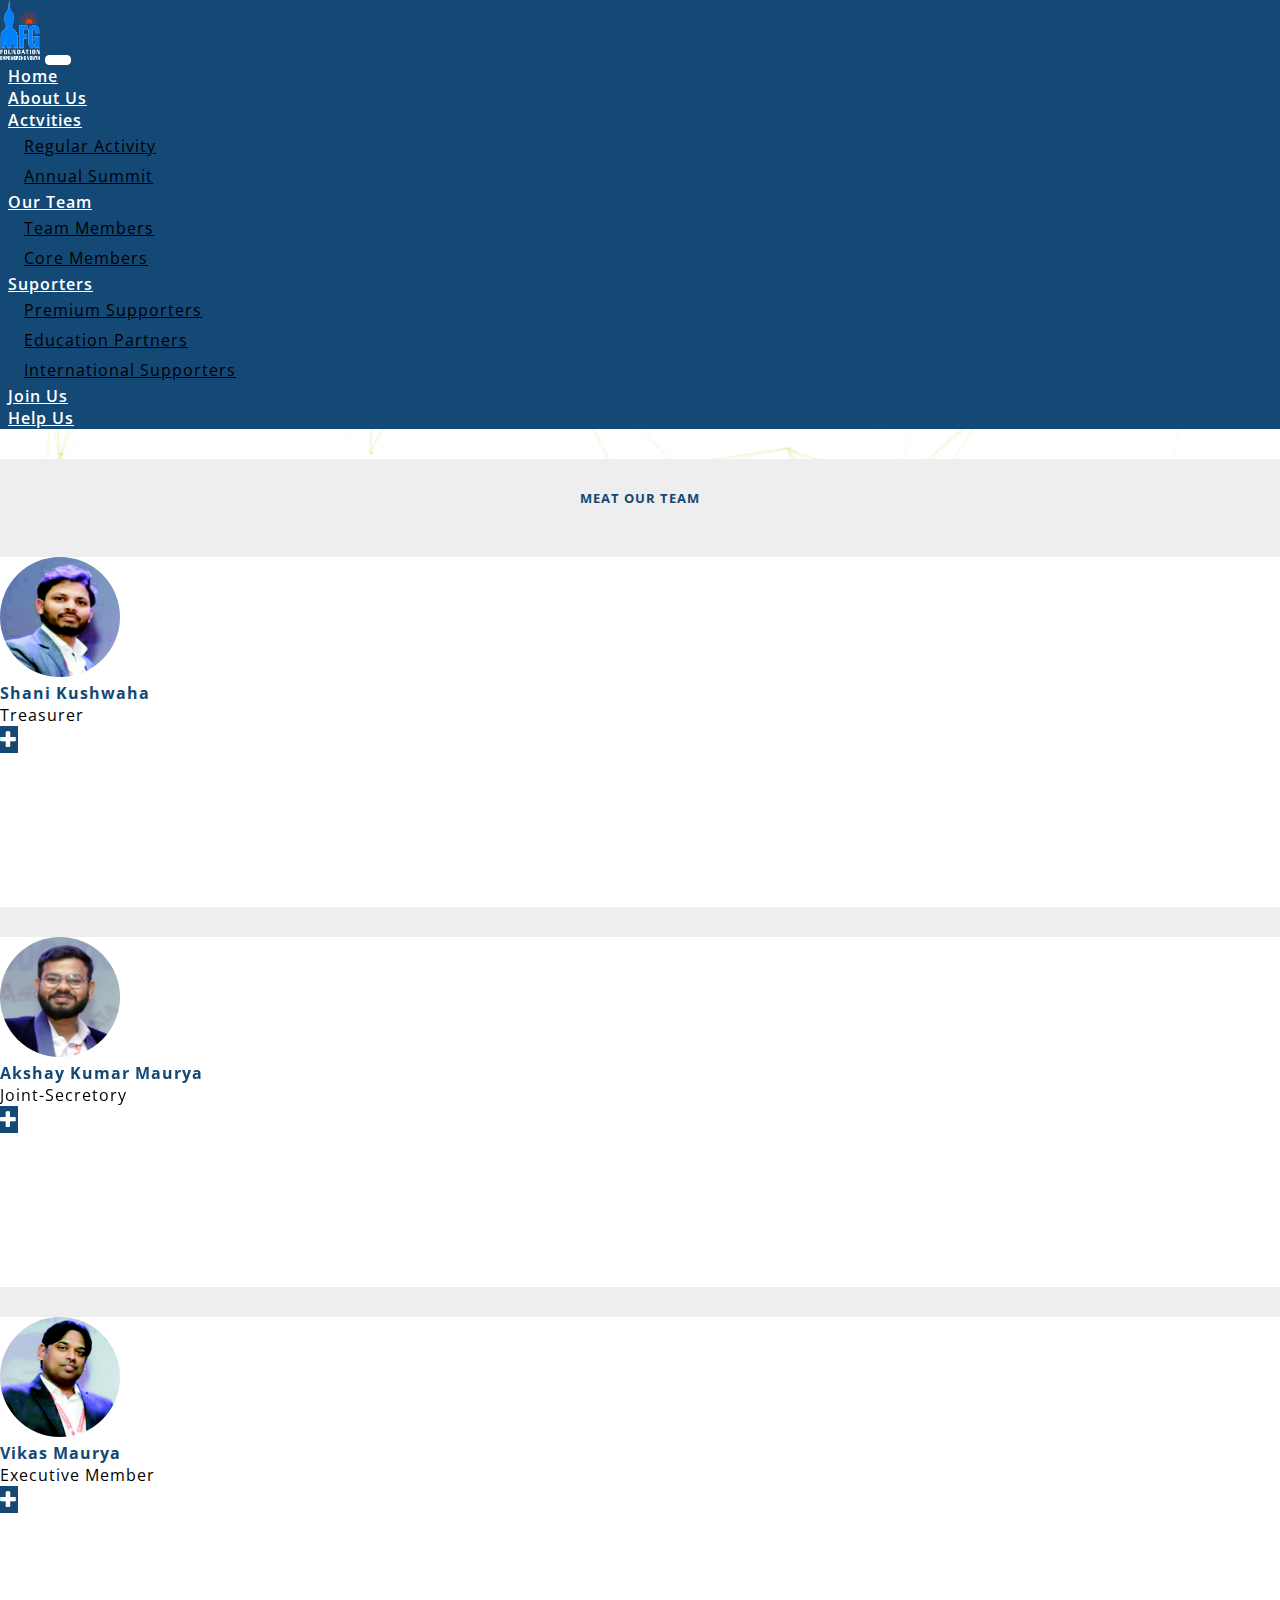
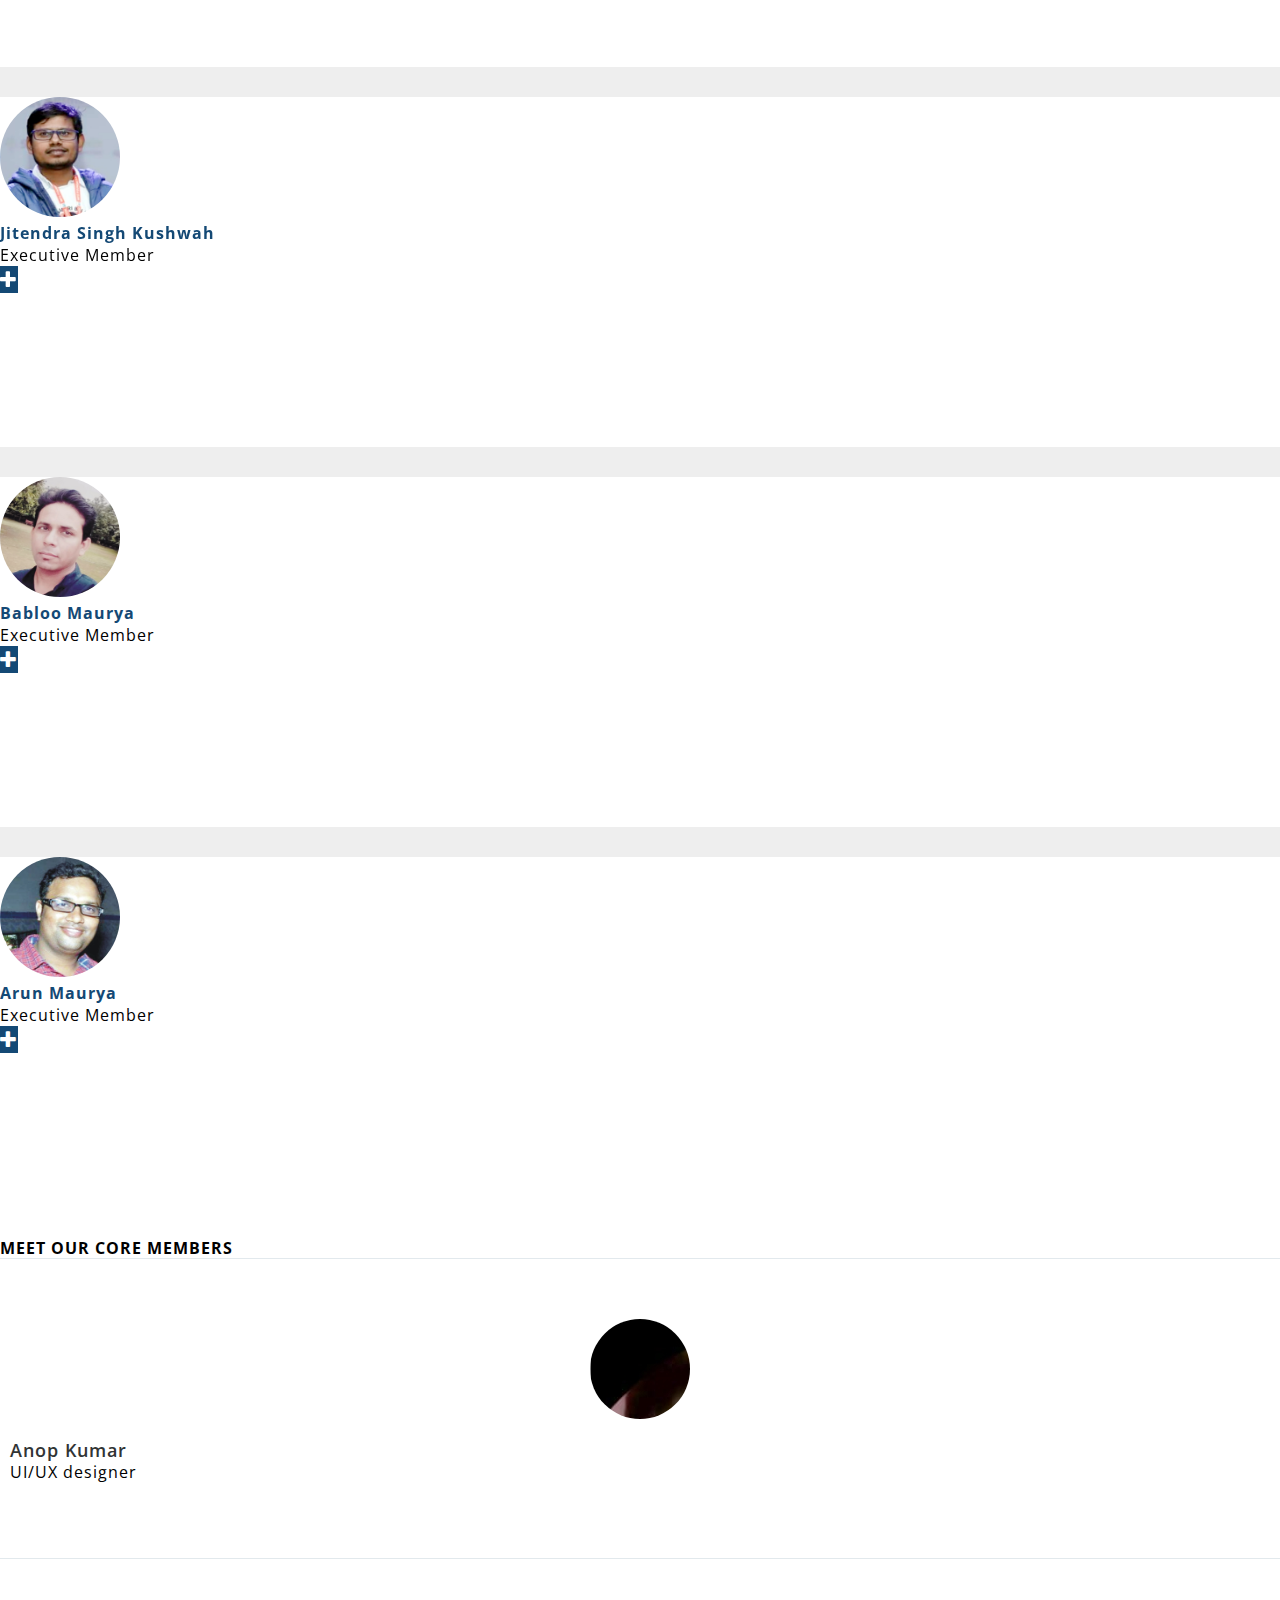
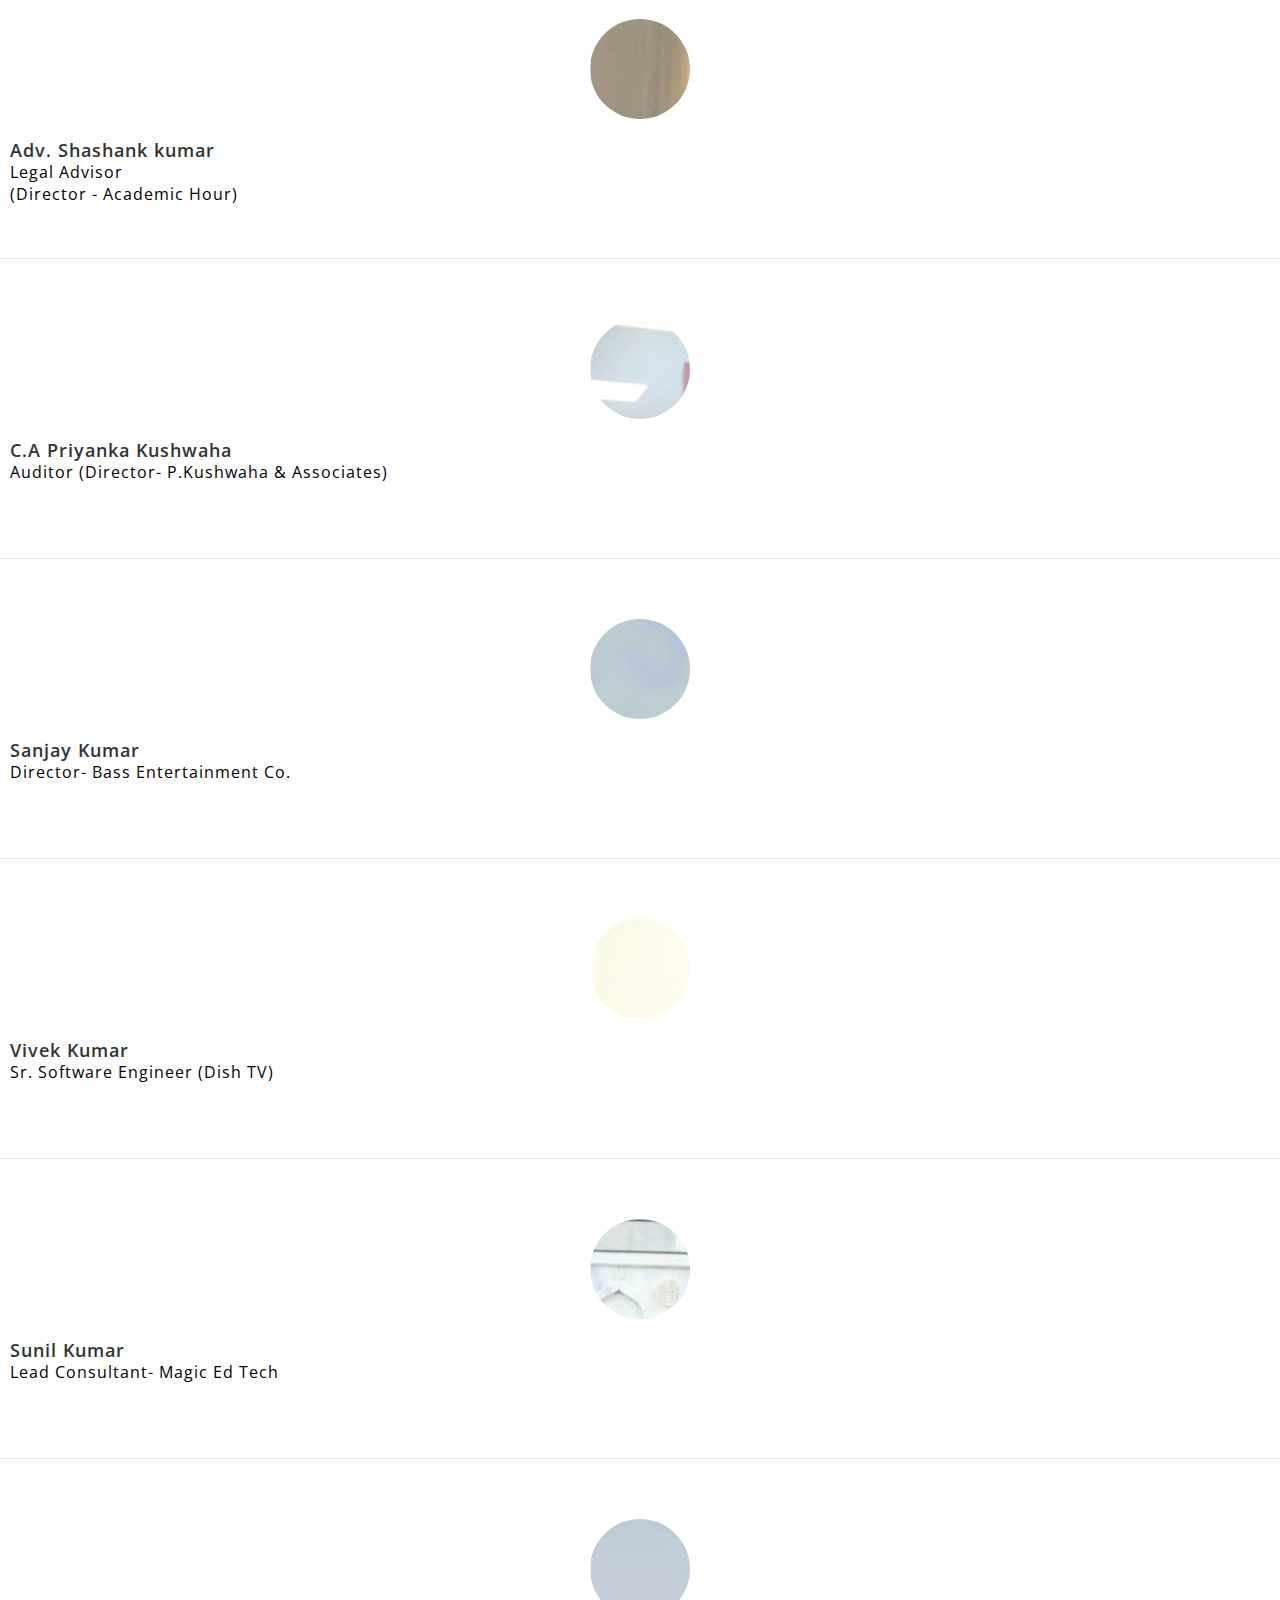
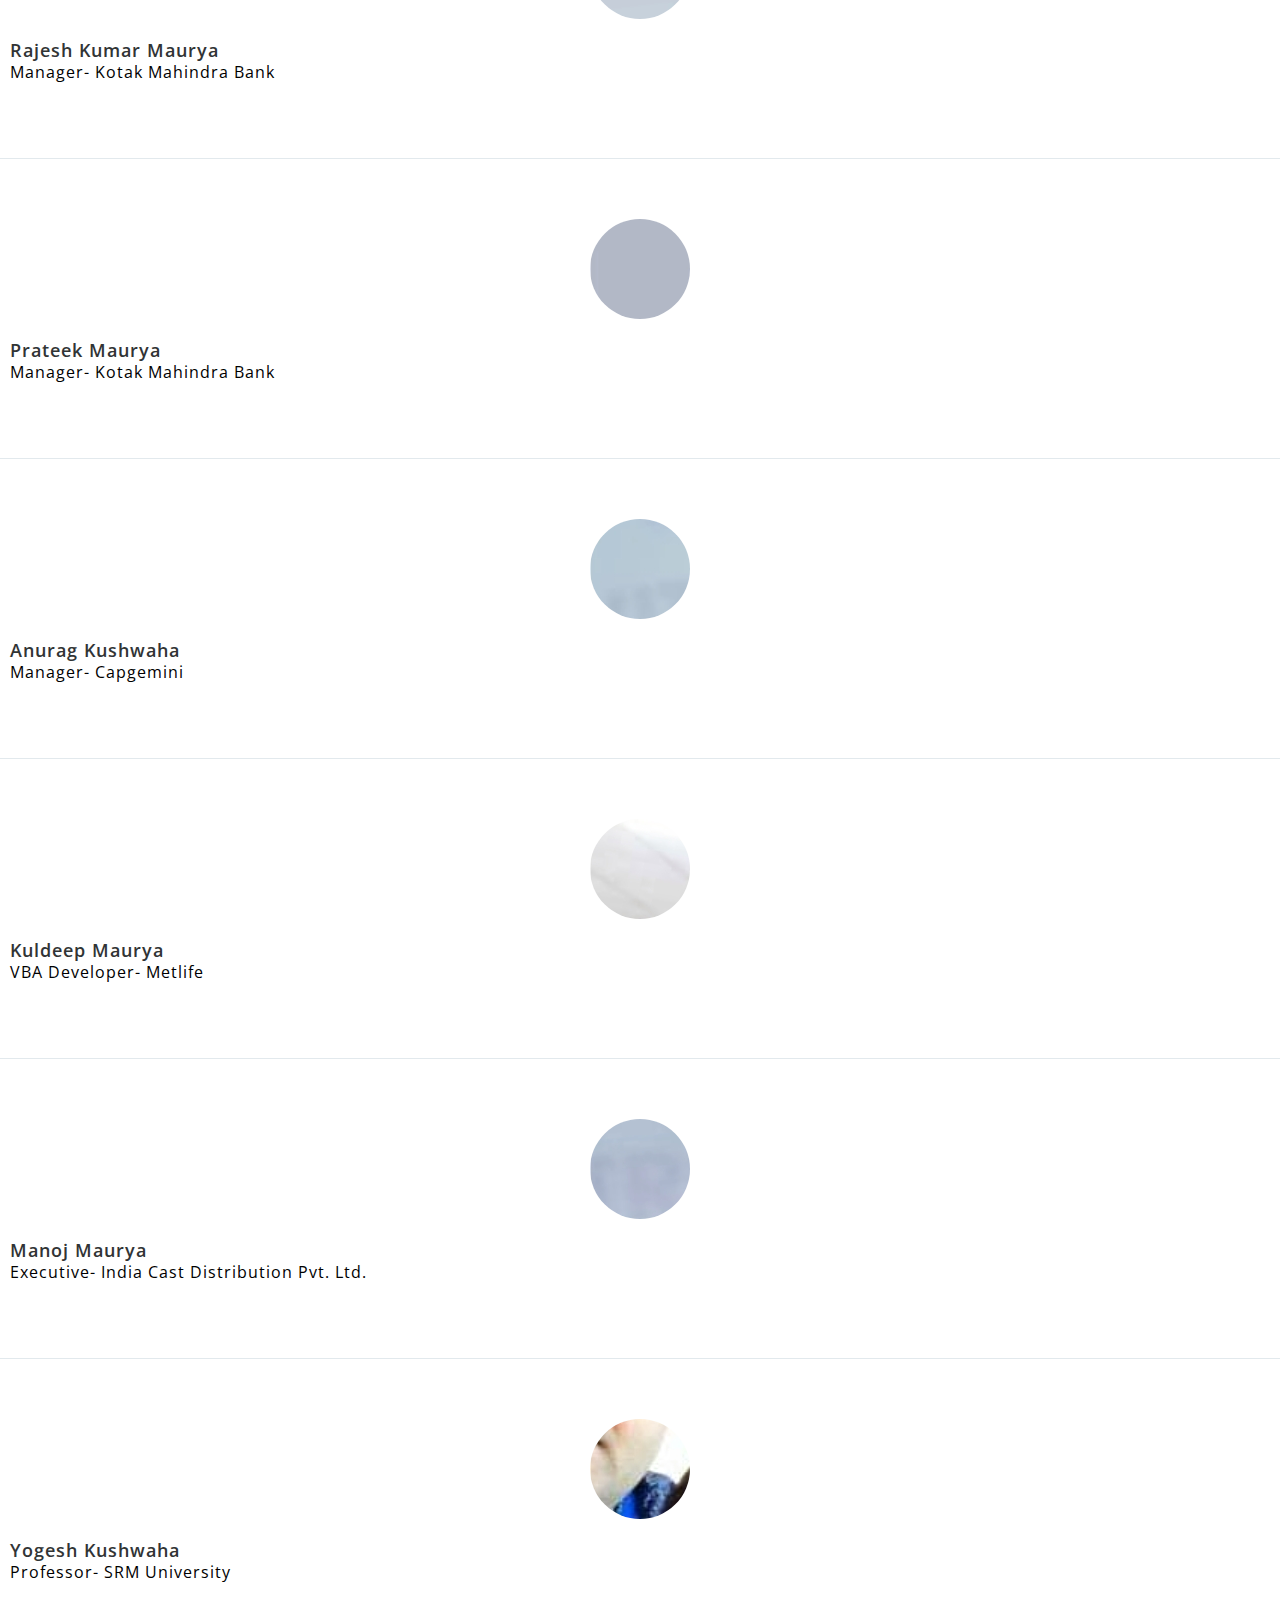
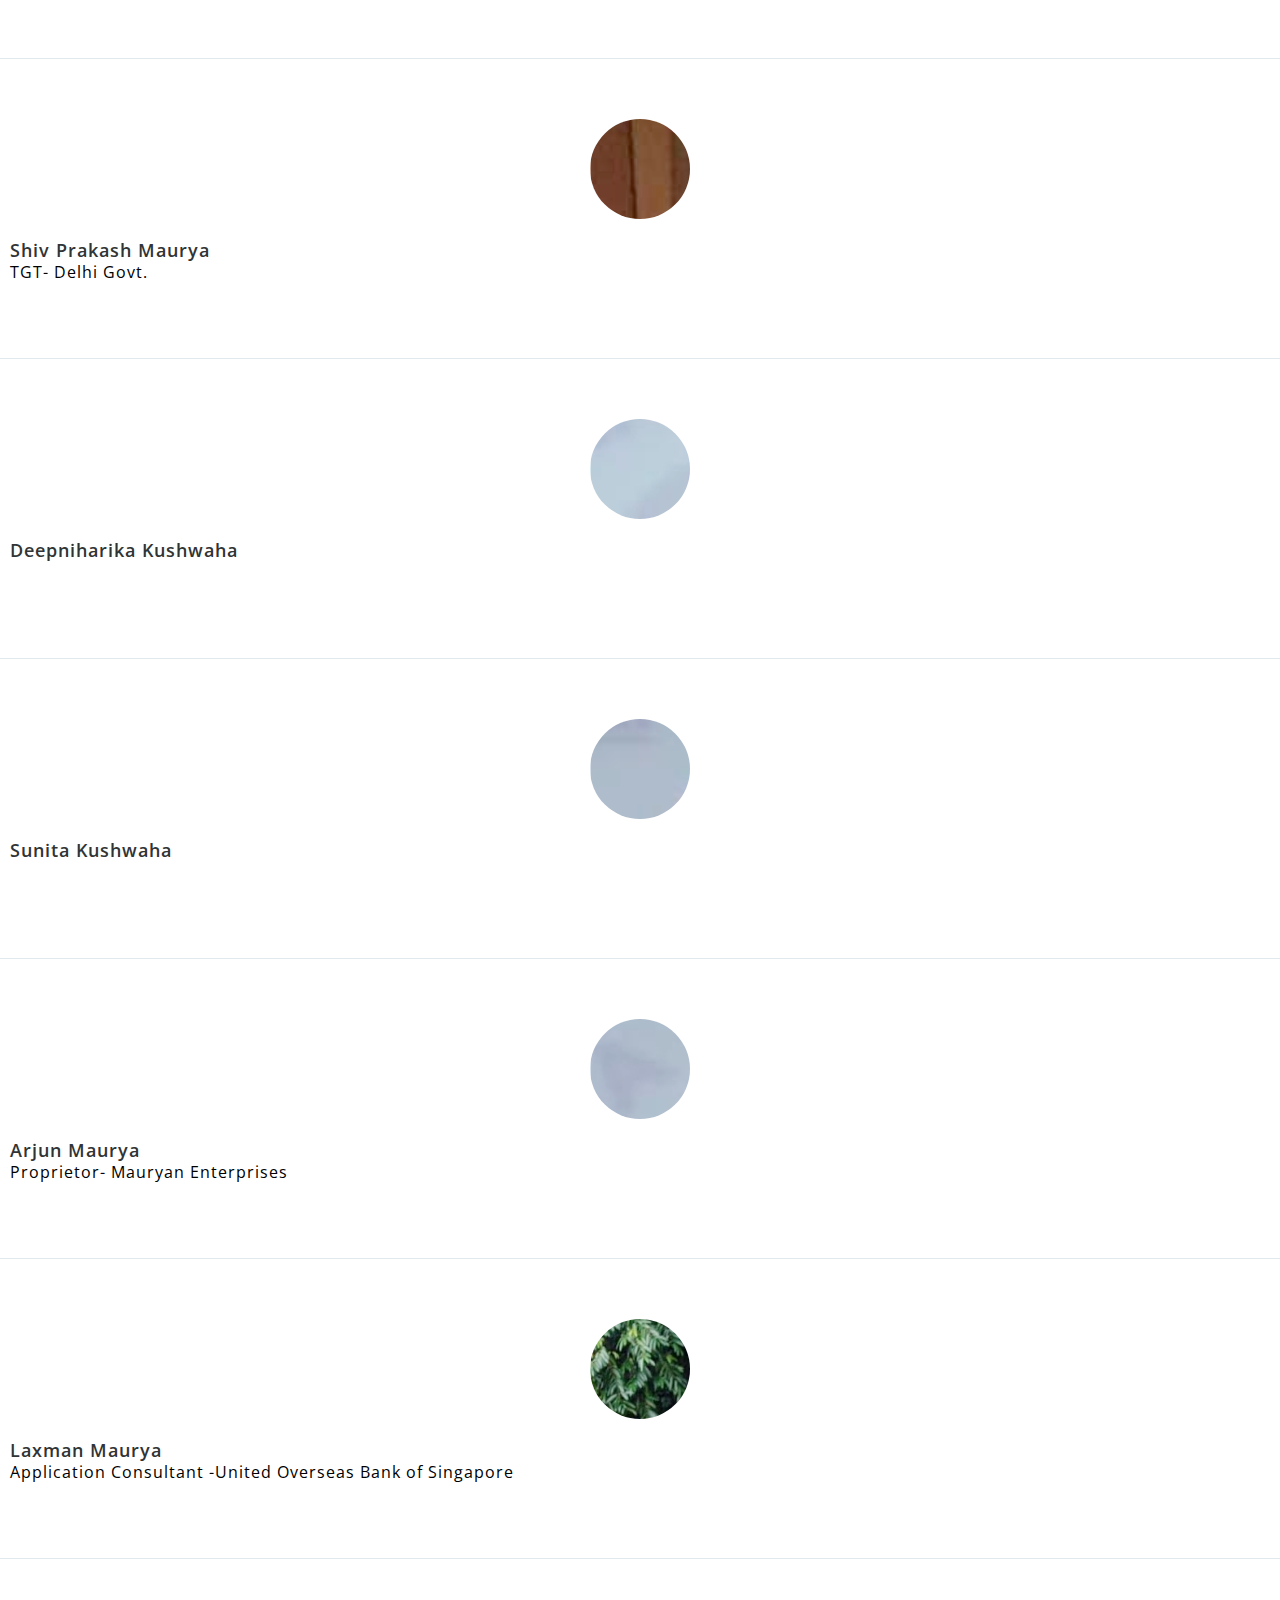
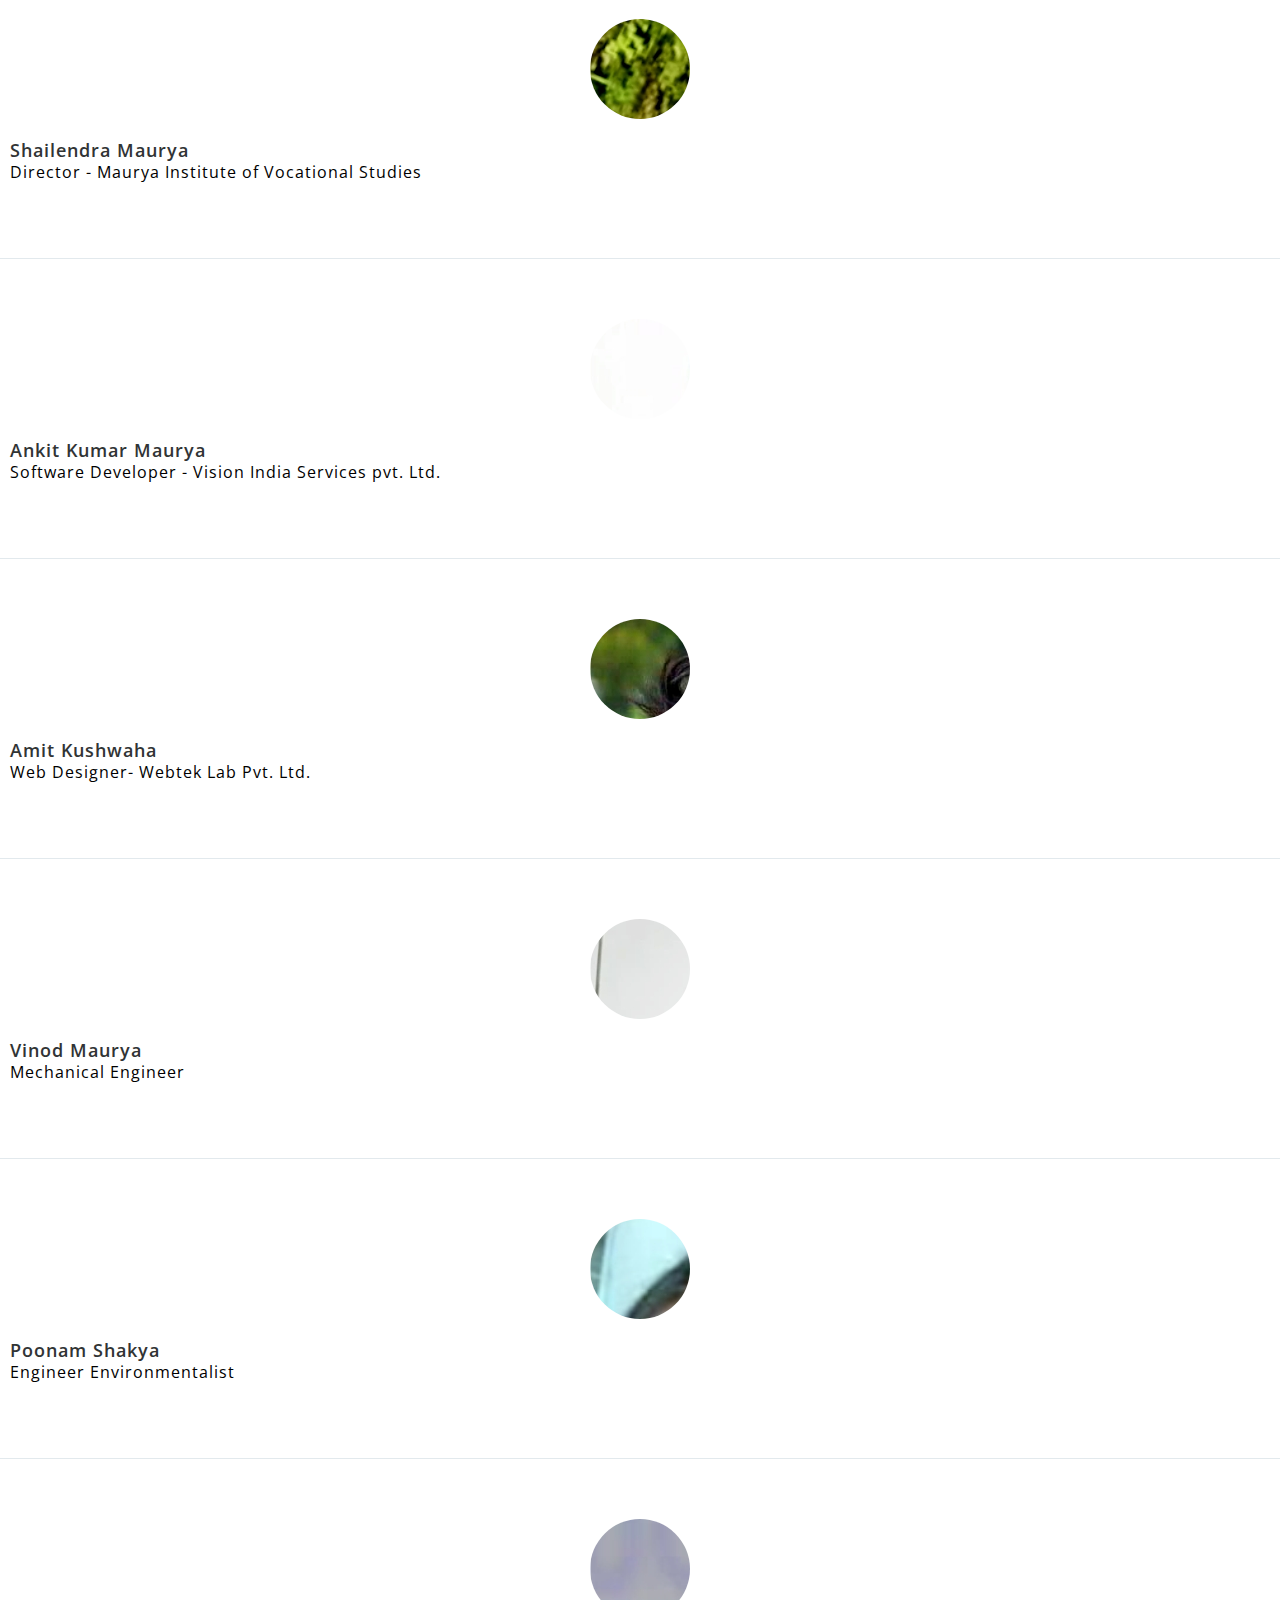
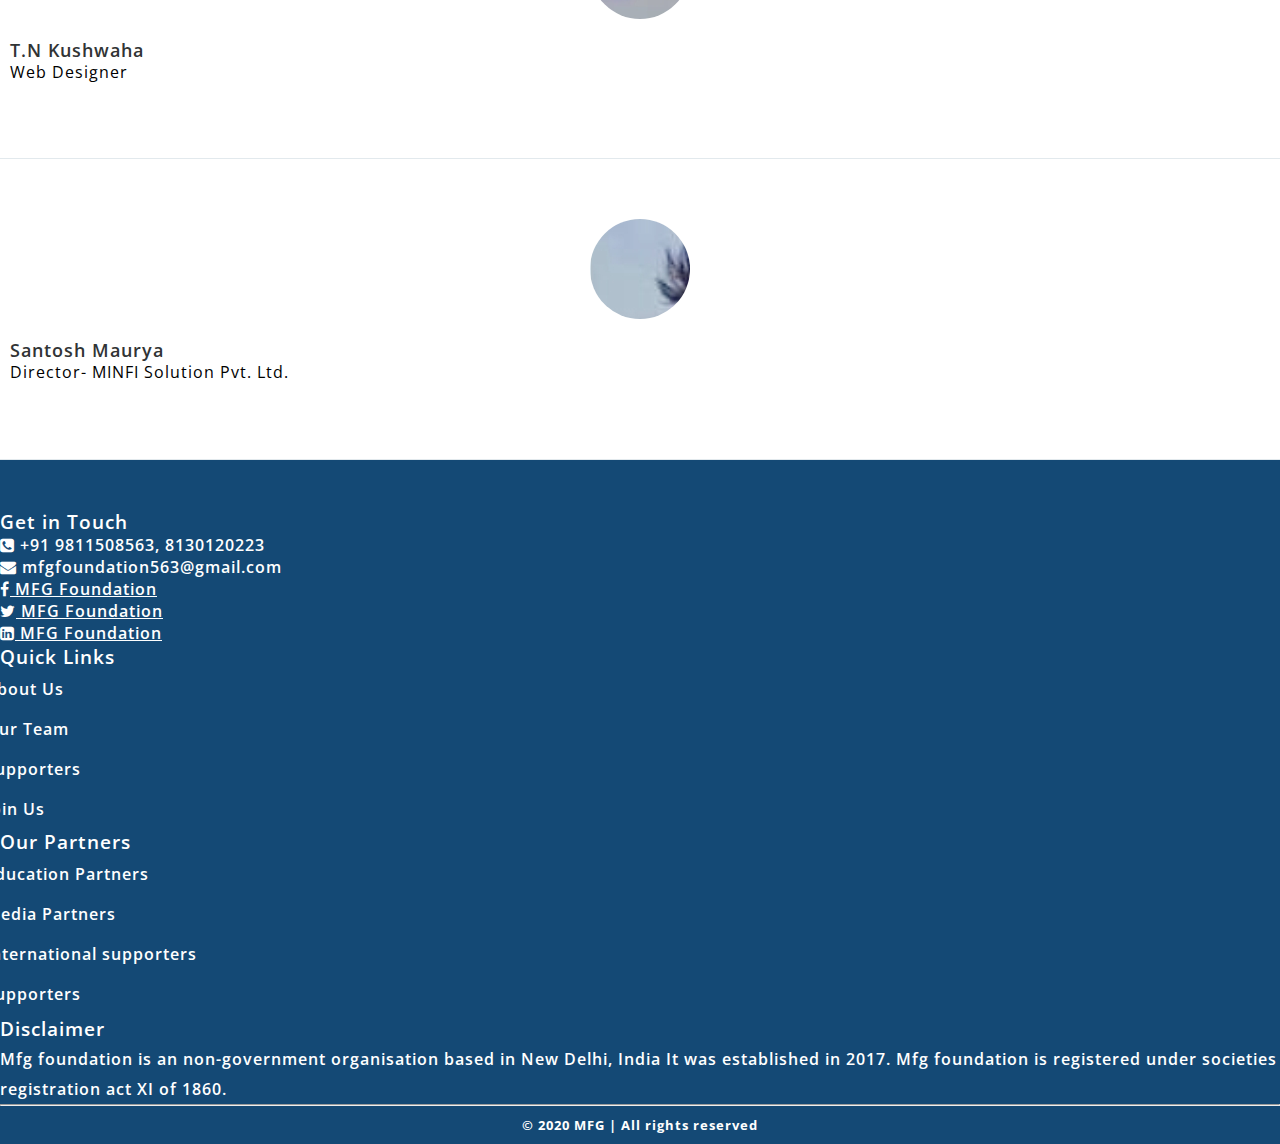
<file: team.html>
<!doctype html>
<html lang="en">
  <head>
    <!-- Required meta tags -->
    <meta charset="utf-8">
    <meta name="viewport" content="width=device-width, initial-scale=1, shrink-to-fit=no">

    <!-- Bootstrap CSS -->
    <link rel="stylesheet" href="https://stackpath.bootstrapcdn.com/bootstrap/4.5.0/css/bootstrap.min.css" integrity="sha384-9aIt2nRpC12Uk9gS9baDl411NQApFmC26EwAOH8WgZl5MYYxFfc+NcPb1dKGj7Sk" crossorigin="anonymous">

    <link rel="stylesheet" type="text/css" href="assets/css/style.css">

    <!-- Custom Fonts -->
    <!-- <link href="assets/css/font-awesome.min.css" rel="stylesheet"> -->

    <link rel="stylesheet" href="https://cdnjs.cloudflare.com/ajax/libs/font-awesome/4.7.0/css/font-awesome.min.css">
    <link href='http://fonts.googleapis.com/css?family=Raleway:100,600' rel='stylesheet' type='text/css'>
    <link href='http://fonts.googleapis.com/css?family=Open+Sans:300' rel='stylesheet' type='text/css'>


    <title>MFG Foundation</title>

  </head>
  <body>
    <div id="fb-root"></div>
<script async defer crossorigin="anonymous" src="https://connect.facebook.net/en_GB/sdk.js#xfbml=1&version=v7.0" nonce="P70uwOZx"></script>
    <!-- NAV BAR -->

<nav class="navbar navbar-expand-lg navbar-light bg-light sticky-top">
  <a class="navbar-brand" href="index.html"><img src="assets/images/logo.png" class="img-fluid" height="60px" width="40px"></a>
  <button class="navbar-toggler" type="button" data-toggle="collapse" data-target="#navbarNavDropdown" aria-controls="navbarNavDropdown" aria-expanded="false" aria-label="Toggle navigation">
    <span class="navbar-toggler-icon"></span>
  </button>
  <div class="collapse navbar-collapse" id="navbarNavDropdown">
    <ul class="navbar-nav ml-auto">
      <li class="nav-item ">
        <a class="nav-link" href="index.html">Home <span class="sr-only">(current)</span></a>
      </li>
      <li class="nav-item">
        <a class="nav-link" href="about.html">About Us</a>
      </li>
        <li class="nav-item dropdown">
        <a class="nav-link dropdown-toggle" href="#" id="navbarDropdownMenuLink" role="button" data-toggle="dropdown" aria-haspopup="true" aria-expanded="false">
          Actvities
        </a>
        <div class="dropdown-menu" aria-labelledby="navbarDropdownMenuLink">
          <a class="dropdown-item" href="activities.html">Regular Activity</a>
          <a class="dropdown-item " href="annual.html">Annual Summit</a>
        </div>
      </li>
    <li class="nav-item dropdown active">
        <a class="nav-link dropdown-toggle" href="#" id="navbarDropdownMenuLink" role="button" data-toggle="dropdown" aria-haspopup="true" aria-expanded="false">
          Our Team
        </a>
        <div class="dropdown-menu" aria-labelledby="navbarDropdownMenuLink">
          <a class="dropdown-item" href="team.html">Team Members</a>
          <a class="dropdown-item" href="#core">Core Members</a>
        </div>
      </li>
        <li class="nav-item dropdown">
        <a class="nav-link dropdown-toggle" href="#" id="navbarDropdownMenuLink" role="button" data-toggle="dropdown" aria-haspopup="true" aria-expanded="false">
          Suporters
        </a>
        <div class="dropdown-menu" aria-labelledby="navbarDropdownMenuLink">
          <a class="dropdown-item" href="supporters.html">Premium Supporters</a>
          <a class="dropdown-item" href="#education">Education Partners</a>
          <a class="dropdown-item" href="#international">International Supporters</a>
        </div>
      </li>
      <li class="nav-item">
        <a class="nav-link" href="join_us.html">Join Us</a>
      </li>
       <li class="nav-item">
        <a class="nav-link" href="help.html">Help Us</a>
      </li>
      
    </ul>
  </div>
</nav>

    <!-- NAV BAR -->




 <!-- Open Team  menu-->
<section class="section_six">
      <!-- Team -->
<section id="team" class="pb-5">
    <div class="container">
        <h5 class="section-title h4">MEAT OUR TEAM</h5>
        <div class="row">


          <!-- Team member -->
            <div class="col-xs-12 col-sm-6 col-md-4">
                <div class="image-flip" ontouchstart="this.classList.toggle('hover');">
                    <div class="mainflip">
                        <div class="frontside">
                            <div class="card">
                                <div class="card-body text-center">
                                    <p><img class=" img-fluid" src="assets/images/m7.jpeg" alt="card image"></p>
                                    <h4 class="card-title">Shani Kushwaha</h4>
                                    <p class="card-text">Treasurer</p>
                                    <a href="#" class="btn btn-primary btn-sm"><i class="fa fa-plus"></i></a>
                                </div>
                            </div>
                        </div>
                        <div class="backside">
                            <div class="card">
                                <div class="card-body text-center mt-4">
                                    <h4 class="card-title">Shani Kushwaha</h4>
                                    <p class="card-text">Proprietor (Arhant traders Company)Web Developer/Finance Head IT professional having 5 yrs of experience in finance and web development</p>
                                    <ul class="list-inline">
                                        <li class="list-inline-item">
                                            <a class="social-icon text-xs-center" target="_blank" href="https://www.facebook.com/shani.kumar.9659">
                                                <i class="fa fa-facebook"></i>
                                            </a>
                                        </li>
                                        <li class="list-inline-item">
                                            <a class="social-icon text-xs-center" target="_blank" href="https://twitter.com/account/access?lang=en">
                                                <i class="fa fa-twitter"></i>
                                            </a>
                                        </li>
                                       
                                        <li class="list-inline-item">
                                            <a class="social-icon text-xs-center" target="_blank" href="https://www.linkedin.com/in/shani-kushwaha-13b28071">
                                                <i class="fa fa-linkedin-square"></i>
                                            </a>
                                        </li>
                                    </ul>
                                </div>
                            </div>
                        </div>
                    </div>
                </div>
            </div>
            <!-- ./Team member -->

            <!-- Team member -->
            <div class="col-xs-12 col-sm-6 col-md-4">
                <div class="image-flip" >
                    <div class="mainflip flip-0">
                        <div class="frontside">
                            <div class="card">
                                <div class="card-body text-center">
                                    <p><img class=" img-fluid" src="assets/images/m9.jpeg" alt="card image"></p>
                                    <h4 class="card-title">Akshay Kumar Maurya</h4>
                                    <p class="card-text">Joint-Secretory</p>
                                    <a href="#" class="btn btn-primary btn-sm"><i class="fa fa-plus"></i></a>
                                </div>
                            </div>
                        </div>
                        <div class="backside">
                            <div class="card">
                                <div class="card-body text-center mt-4">
                                    <h4 class="card-title">Akshay Kumar Maurya</h4>
                                    <p class="card-text">Sales lead (travel agents & Corporate)- FAB HOTELS Professional having 5 yrs experience in tour & travel sales /marketing at corporate level</p>
                                    <ul class="list-inline">
                                        <li class="list-inline-item">
                                            <a class="social-icon text-xs-center" target="_blank" href="https://www.facebook.com/axay.maurya">
                                                <i class="fa fa-facebook"></i>
                                            </a>
                                        </li>
                                        <li class="list-inline-item">
                                            <a class="social-icon text-xs-center" target="_blank" href="#">
                                                <i class="fa fa-twitter"></i>
                                            </a>
                                        </li>
                                     
                                        <li class="list-inline-item">
                                            <a class="social-icon text-xs-center" target="_blank" href="https://www.linkedin.com/in/akkshay-maurya">
                                                <i class="fa fa-linkedin-square"></i>
                                            </a>
                                        </li>
                                    </ul>
                                </div>
                            </div>
                        </div>
                    </div>
                </div>
            </div>
            <!-- ./Team member -->
            <!-- Team member -->
            <div class="col-xs-12 col-sm-6 col-md-4">
                <div class="image-flip" ontouchstart="this.classList.toggle('hover');">
                    <div class="mainflip">
                        <div class="frontside">
                            <div class="card">
                                <div class="card-body text-center">
                                    <p><img class=" img-fluid" src="assets/images/m6.jpeg" alt="card image"></p>
                                    <h4 class="card-title">Vikas Maurya</h4>
                                    <p class="card-text">Executive Member</p>
                                    <a href="#" class="btn btn-primary btn-sm"><i class="fa fa-plus"></i></a>
                                </div>
                            </div>
                        </div>
                        <div class="backside">
                            <div class="card">
                                <div class="card-body text-center mt-4">
                                    <h4 class="card-title">Vikas Maurya</h4>
                                    <p class="card-text">Director- Sunpure Energy Pvt. Ltd. Spar Energy professional having 10 yrs experience in solar products and maintenance services </p>
                                    <ul class="list-inline">
                                        <li class="list-inline-item">
                                            <a class="social-icon text-xs-center" target="_blank" href="https://www.facebook.com/sunpureenergy18/">
                                                <i class="fa fa-facebook"></i>
                                            </a>
                                        </li>
                                        <li class="list-inline-item">
                                            <a class="social-icon text-xs-center" target="_blank" href="#">
                                                <i class="fa fa-twitter"></i>
                                            </a>
                                        </li>
                                      
                                        <li class="list-inline-item">
                                            <a class="social-icon text-xs-center" target="_blank" href="https://www.linkedin.com/in/vikasmaurya18">
                                                <i class="fa fa-linkedin-square"></i>
                                            </a>
                                        </li>
                                    </ul>
                                </div>
                            </div>
                        </div>
                    </div>
                </div>
            </div>
            <!-- ./Team member -->

            <!-- Team member -->
            <div class="col-xs-12 col-sm-6 col-md-4">
                <div class="image-flip" ontouchstart="this.classList.toggle('hover');">
                    <div class="mainflip">
                        <div class="frontside">
                            <div class="card">
                                <div class="card-body text-center">
                                    <p><img class=" img-fluid" src="assets/images/m5.jpeg" alt="card image"></p>
                                    <h4 class="card-title">Jitendra Singh Kushwah</h4>
                                    <p class="card-text">Executive Member</p>
                                    <a href="#" class="btn btn-primary btn-sm"><i class="fa fa-plus"></i></a>
                                </div>
                            </div>
                        </div>
                        <div class="backside">
                            <div class="card">
                                <div class="card-body text-center mt-4">
                                    <h4 class="card-title">Jitendra Singh Kushwah</h4>
                                    <p class="card-text">Business Analyst (Actiknow Consulting) IT professional having 6 yrs experience in data analysis and power BI</p>
                                    <ul class="list-inline">
                                        <li class="list-inline-item">
                                            <a class="social-icon text-xs-center" target="_blank" href="https://www.facebook.com/jitendra.kushwah.33/">
                                                <i class="fa fa-facebook"></i>
                                            </a>
                                        </li>
                                        <li class="list-inline-item">
                                            <a class="social-icon text-xs-center" target="_blank" href="#">
                                                <i class="fa fa-twitter"></i>
                                            </a>
                                        </li>
                                       
                                        <li class="list-inline-item">
                                            <a class="social-icon text-xs-center" target="_blank" href=" https://www.linkedin.com/in/jitendra-singh-kushwah-67b48145/">
                                                <i class="fa fa-linkedin-square"></i>
                                            </a>
                                        </li>
                                    </ul>
                                </div>
                            </div>
                        </div>
                    </div>
                </div>
            </div>
            <!-- ./Team member -->

            <!-- Team member -->
            <div class="col-xs-12 col-sm-6 col-md-4">
                <div class="image-flip" ontouchstart="this.classList.toggle('hover');">
                    <div class="mainflip">
                        <div class="frontside">
                            <div class="card">
                                <div class="card-body text-center">
                                    <p><img class=" img-fluid" src="assets/images/m8.jpeg" alt="card image"></p>
                                    <h4 class="card-title">Babloo Maurya</h4>
                                    <p class="card-text">Executive Member</p>
                                    <a href="#" class="btn btn-primary btn-sm"><i class="fa fa-plus"></i></a>
                                </div>
                            </div>
                        </div>
                        <div class="backside">
                            <div class="card">
                                <div class="card-body text-center mt-4">
                                    <h4 class="card-title">Babloo Maurya</h4>
                                    <p class="card-text">Businessman (Jewellers) Manager (marketing) Apdroid Solution</p>
                                    <ul class="list-inline">
                                        <li class="list-inline-item">
                                            <a class="social-icon text-xs-center" target="_blank" href="https://www.facebook.com/O7599219971">
                                                <i class="fa fa-facebook"></i>
                                            </a>
                                        </li>
                                        <li class="list-inline-item">
                                            <a class="social-icon text-xs-center" target="_blank" href="#">
                                                <i class="fa fa-twitter"></i>
                                            </a>
                                        </li>
                                       
                                        <li class="list-inline-item">
                                            <a class="social-icon text-xs-center" target="_blank" href="https://www.linkedin.com/in/bablu-maurya-2001b987">
                                                <i class="fa fa-linkedin-square"></i>
                                            </a>
                                        </li>
                                    </ul>
                                </div>
                            </div>
                        </div>
                    </div>
                </div>
            </div>
            <!-- ./Team member -->
            
            <!-- Team member -->
            <div class="col-xs-12 col-sm-6 col-md-4">
                <div class="image-flip" ontouchstart="this.classList.toggle('hover');">
                    <div class="mainflip">
                        <div class="frontside">
                            <div class="card">
                                <div class="card-body text-center">
                                    <p><img class=" img-fluid" src="assets/images/m3.jpeg" alt="card image"></p>
                                    <h4 class="card-title">Arun Maurya</h4>
                                    <p class="card-text">Executive Member</p>
                                    <a href="#" class="btn btn-primary btn-sm"><i class="fa fa-plus"></i></a>
                                </div>
                            </div>
                        </div>
                        <div class="backside">
                            <div class="card">
                                <div class="card-body text-center mt-4">
                                    <h4 class="card-title">Arun Maurya</h4>
                                    <p class="card-text">Graphic & Web Designer, Head Trainer in PK Computer Institue, Proprietor- Maurya Printer, having 15 yrs experience in Graphic & Web Desining </p>
                                    <ul class="list-inline">
                                        <li class="list-inline-item">
                                            <a class="social-icon text-xs-center" target="_blank" href="https://www.facebook.com/arunmaurya563">
                                                <i class="fa fa-facebook"></i>
                                            </a>
                                        </li>
                                        
                                       
                                       
                                    </ul>
                                </div>
                            </div>
                        </div>
                    </div>
                </div>
            </div>
            <!-- ./Team member -->

            <!-- ./Team member -->
              
    </section>



<!--  Core Team member -->
<header id="core" class="text-center py-5 ">
  <div class="container " >
    <h4  class="font-weight-light"> MEET OUR CORE MEMBERS</h4>
  </div>
</header>
<section class="team pb-5">
  <div class="container">
    <div class="row no-gutters">

<!--  member -->
        <div class="col-md-3 col-sm-6 text-center "  >   
            <div class="box" style="height:300px"> 
            <div class="avtar">
              <img class="img-fluid" src="assets/images/cm4.jpg">
            </div>
            <div class="box_content">
              <h3 class="title"> Anop Kumar </h3>
              <p> UI/UX designer <br>  </p>

            </div>
            <ul class="icons"> 
              <li> <a href="#"><i class="fa fa-facebook"> </i> </a> </li>
              
            </ul>
         </div> 
      </div>
 <!--  member -->



        <!--  member -->
      <div class="col-md-3 col-sm-6 text-center">   
        <div class="box" style="height:300px"> 
            <div class="avtar">
              <img class="img-fluid" src="assets/images/cm1.jpg">
            </div>
            <div class="box_content">
              <h3 class="title"> Adv. Shashank kumar </h3>
              <p> Legal Advisor  <br>(Director - Academic Hour)</p>
            </div>
            <ul class="icons"> 
              <li> <a href="#"><i class="fa fa-facebook"> </i> </a> </li>
              
            </ul>
         </div> 
      </div>
 <!--  member -->
  <!--  member -->
        <div class="col-md-3 col-sm-6 text-center">   
            <div class="box" style="height:300px"> 
            <div class="avtar">
              <img class="img-fluid" src="assets/images/cm2.jpg">
            </div>
            <div class="box_content">
              <h3 class="title"> C.A Priyanka Kushwaha </h3>
              <p>  Auditor (Director- P.Kushwaha & Associates)  </p>
            </div>
            <ul class="icons"> 
              <li> <a href="#"><i class="fa fa-facebook"> </i> </a> </li>
              
            </ul>
         </div> 
      </div>
 <!--  member -->

 <!--  member -->
        <div class="col-md-3 col-sm-6 text-center">   
            <div class="box" style="height:300px"> 
            <div class="avtar">
              <img class="img-fluid" src="assets/images/cm5.jpg">
            </div>
            <div class="box_content">
              <h3 class="title"> Sanjay Kumar </h3>
              <p>    Director- Bass Entertainment Co.  </p>
            </div>
            <ul class="icons"> 
              <li> <a href="#"><i class="fa fa-facebook"> </i> </a> </li>
              
            </ul>
         </div> 
      </div>
<!--  member -->

<!--  member -->
        <div class="col-md-3 col-sm-6 text-center">   
            <div class="box" style="height:300px"> 
            <div class="avtar">
              <img class="img-fluid" src="assets/images/cm6.jpg">
            </div>
            <div class="box_content">
              <h3 class="title"> Vivek Kumar </h3>
              <p> Sr. Software Engineer (Dish TV)  </p>
            </div>
            <ul class="icons"> 
              <li> <a href="#"><i class="fa fa-facebook"> </i> </a> </li>
              
            </ul>
         </div> 
      </div>
<!--  member -->
<!--  member -->
        <div class="col-md-3 col-sm-6 text-center">   
            <div class="box" style="height:300px"> 
            <div class="avtar">
              <img class="img-fluid" src="assets/images/cm7.jpg">
            </div>
            <div class="box_content">
              <h3 class="title"> Sunil Kumar </h3>
              <p> Lead Consultant- Magic Ed Tech  </p>
            </div>
            <ul class="icons"> 
              <li> <a href="#"><i class="fa fa-facebook"> </i> </a> </li>
              
            </ul>
         </div> 
      </div>
<!--  member -->
<!--  member -->
        <div class="col-md-3 col-sm-6 text-center">   
            <div class="box" style="height:300px"> 
            <div class="avtar">
              <img class="img-fluid" src="assets/images/cm8.jpg">
            </div>
            <div class="box_content">
              <h3 class="title"> Rajesh Kumar Maurya </h3>
              <p> Manager- Kotak Mahindra Bank  </p>
            </div>
            <ul class="icons"> 
              <li> <a href="#"><i class="fa fa-facebook"> </i> </a> </li>
              
            </ul>
         </div> 
      </div>
<!--  member -->
<!--  member -->
        <div class="col-md-3 col-sm-6 text-center">   
            <div class="box" style="height:300px"> 
            <div class="avtar">
              <img class="img-fluid" src="assets/images/cm9.jpg">
            </div>
            <div class="box_content">
              <h3 class="title"> Prateek Maurya </h3>
              <p> Manager- Kotak Mahindra Bank  </p>
            </div>
            <ul class="icons"> 
              <li> <a href="#"><i class="fa fa-facebook"> </i> </a> </li>
              
            </ul>
         </div> 
      </div>
<!--  member -->
<!--  member -->
        <div class="col-md-3 col-sm-6 text-center">   
            <div class="box" style="height:300px"> 
            <div class="avtar">
              <img class="img-fluid" src="assets/images/cm10.jpg">
            </div>
            <div class="box_content">
              <h3 class="title"> Anurag Kushwaha </h3>
              <p> Manager- Capgemini  </p>
            </div>
            <ul class="icons"> 
              <li> <a href="#"><i class="fa fa-facebook"> </i> </a> </li>
              
            </ul>
         </div> 
      </div>
<!--  member -->
<!--  member -->
        <div class="col-md-3 col-sm-6 text-center">   
            <div class="box" style="height:300px"> 
            <div class="avtar">
              <img class="img-fluid" src="assets/images/cm11.jpg">
            </div>
            <div class="box_content">
              <h3 class="title"> Kuldeep Maurya </h3>
              <p>VBA Developer- Metlife</p>
            </div>
            <ul class="icons"> 
              <li> <a href="#"><i class="fa fa-facebook"> </i> </a> </li>
              
            </ul>
         </div> 
      </div>
<!--  member -->
<!--  member -->
        <div class="col-md-3 col-sm-6 text-center">   
            <div class="box" style="height:300px"> 
            <div class="avtar">
              <img class="img-fluid" src="assets/images/cm12.jpg">
            </div>
            <div class="box_content">
              <h3 class="title"> Manoj Maurya </h3>
              <p>Executive- India Cast Distribution Pvt. Ltd.</p>
            </div>
            <ul class="icons"> 
              <li> <a href="#"><i class="fa fa-facebook"> </i> </a> </li>
              
            </ul>
         </div> 
      </div>
<!--  member -->
<!--  member -->
        <div class="col-md-3 col-sm-6 text-center">   
            <div class="box" style="height:300px"> 
            <div class="avtar">
              <img class="img-fluid" src="assets/images/cm13.jpg">
            </div>
            <div class="box_content">
              <h3 class="title"> Yogesh Kushwaha </h3>
              <p>Professor- SRM University</p>
            </div>
            <ul class="icons"> 
              <li> <a href="#"><i class="fa fa-facebook"> </i> </a> </li>
              
            </ul>
         </div> 
      </div>
<!--  member -->
<!--  member -->
        <div class="col-md-3 col-sm-6 text-center">   
            <div class="box" style="height:300px"> 
            <div class="avtar">
              <img class="img-fluid" src="assets/images/cm14.jpg">
            </div>
            <div class="box_content">
              <h3 class="title"> Shiv Prakash Maurya </h3>
              <p>TGT- Delhi Govt.</p>
            </div>
            <ul class="icons"> 
              <li> <a href="#"><i class="fa fa-facebook"> </i> </a> </li>
              
            </ul>
         </div> 
      </div>
<!--  member -->
<!--  member -->
        <div class="col-md-3 col-sm-6 text-center">   
            <div class="box" style="height:300px"> 
            <div class="avtar">
              <img class="img-fluid" src="assets/images/cm15.jpg">
            </div>
            <div class="box_content">
              <h3 class="title"> Deepniharika Kushwaha </h3>
              <p></p>
            </div>
            <ul class="icons"> 
              <li> <a href="#"><i class="fa fa-facebook"> </i> </a> </li>
              
            </ul>
         </div> 
      </div>
<!--  member -->
<!--  member -->
        <div class="col-md-3 col-sm-6 text-center">   
            <div class="box" style="height:300px"> 
            <div class="avtar">
              <img class="img-fluid" src="assets/images/cm16.jpg">
            </div>
            <div class="box_content">
              <h3 class="title"> Sunita Kushwaha </h3>
              <p></p>
            </div>
            <ul class="icons"> 
              <li> <a href="#"><i class="fa fa-facebook"> </i> </a> </li>
              
            </ul>
         </div> 
      </div>
<!--  member -->
<!--  member -->
        <div class="col-md-3 col-sm-6 text-center">   
            <div class="box" style="height:300px"> 
            <div class="avtar">
              <img class="img-fluid" src="assets/images/cm17.jpg">
            </div>
            <div class="box_content">
              <h3 class="title"> Arjun Maurya </h3>
              <p>Proprietor- Mauryan Enterprises</p>
            </div>
            <ul class="icons"> 
              <li> <a href="#"><i class="fa fa-facebook"> </i> </a> </li>
              
            </ul>
         </div> 
      </div>
<!--  member -->
<!--  member -->
        <div class="col-md-3 col-sm-6 text-center">   
            <div class="box" style="height:300px"> 
            <div class="avtar">
              <img class="img-fluid" src="assets/images/cm18.jpg">
            </div>
            <div class="box_content">
              <h3 class="title"> Laxman Maurya </h3>
              <p>Application Consultant -United Overseas Bank of Singapore</p>
            </div>
            <ul class="icons"> 
              <li> <a href="#"><i class="fa fa-facebook"> </i> </a> </li>
              
            </ul>
         </div> 
      </div>
<!--  member -->

<!--  member -->
        <div class="col-md-3 col-sm-6 text-center">   
            <div class="box" style="height:300px"> 
            <div class="avtar">
              <img class="img-fluid" src="assets/images/cm19.jpg">
            </div>
            <div class="box_content">
              <h3 class="title"> Shailendra Maurya </h3>
              <p> Director - Maurya Institute of Vocational Studies</p>
            </div>
            <ul class="icons"> 
              <li> <a href="#"><i class="fa fa-facebook"> </i> </a> </li>
              
            </ul>
         </div> 
      </div>
<!--  member -->
  <!--  member -->
        <div class="col-md-3 col-sm-6 text-center">   
            <div class="box" style="height:300px"> 
            <div class="avtar">
              <img class="img-fluid" src="assets/images/cm3.jpg">
            </div>
            <div class="box_content">
              <h3 class="title"> Ankit Kumar Maurya </h3>
              <p>    Software Developer - Vision India Services pvt. Ltd.  </p>
            </div>
            <ul class="icons"> 
              <li> <a href="#"><i class="fa fa-facebook"> </i> </a> </li>
              
            </ul>
         </div> 
      </div>
 <!--  member -->
<!--  member -->
        <div class="col-md-3 col-sm-6 text-center">   
            <div class="box" style="height:300px"> 
            <div class="avtar">
              <img class="img-fluid" src="assets/images/cm20.jpg">
            </div>
            <div class="box_content">
              <h3 class="title"> Amit Kushwaha </h3>
              <p>    Web Designer- Webtek Lab Pvt. Ltd.  </p>
            </div>
            <ul class="icons"> 
              <li> <a href="#"><i class="fa fa-facebook"> </i> </a> </li>
              
            </ul>
         </div> 
      </div>
 <!--  member -->

<!--  member -->
        <div class="col-md-3 col-sm-6 text-center">   
            <div class="box" style="height:300px"> 
            <div class="avtar">
              <img class="img-fluid" src="assets/images/cm21.jpg">
            </div>
            <div class="box_content">
              <h3 class="title"> Vinod Maurya </h3>
              <p> Mechanical Engineer  </p>
            </div>
            <ul class="icons"> 
              <li> <a href="#"><i class="fa fa-facebook"> </i> </a> </li>
              
            </ul>
         </div> 
      </div>
 <!--  member -->
 <!--  member -->
        <div class="col-md-3 col-sm-6 text-center">   
            <div class="box" style="height:300px"> 
            <div class="avtar">
              <img class="img-fluid" src="assets/images/cm22.jpg">
            </div>
            <div class="box_content">
              <h3 class="title"> Poonam Shakya </h3>
              <p> Engineer Environmentalist  </p>
            </div>
            <ul class="icons"> 
              <li> <a href="#"><i class="fa fa-facebook"> </i> </a> </li>
              
            </ul>
         </div> 
      </div>
 <!--  member -->
     
<!--  member -->
        <div class="col-md-3 col-sm-6 text-center">   
            <div class="box" style="height:300px"> 
            <div class="avtar">
              <img class="img-fluid" src="assets/images/cm23.jpg">
            </div>
            <div class="box_content">
              <h3 class="title"> T.N Kushwaha </h3>
              <p> Web Designer </p>
            </div>
            <ul class="icons"> 
              <li> <a href="#"><i class="fa fa-facebook"> </i> </a> </li>
              
            </ul>
         </div> 
      </div>
 <!--  member -->
 <!--  member -->
        <div class="col-md-3 col-sm-6 text-center">   
            <div class="box" style="height:300px"> 
            <div class="avtar">
              <img class="img-fluid" src="assets/images/cm24.jpg">
            </div>
            <div class="box_content">
              <h3 class="title"> Santosh Maurya </h3>
              <p> Director- MINFI Solution Pvt. Ltd. </p>
            </div>
            <ul class="icons"> 
              <li> <a href="#"><i class="fa fa-facebook"> </i> </a> </li>
              
            </ul>
         </div> 
      </div>
 <!--  member -->

    </div>
  </div>
</section>

 


    <!-- Core Member Closed Team -->

       <!-- FOOTER -->

   <section class="footer_section">
     <div class="container">
       <div class="row footer_row">
         <div class="col-md-4 footer_get_in_touch">
          <h3>Get in Touch</h3>
           <!-- <img src="assets/images/logo.png" class="footer_logo"> -->
           <p style="color: #fff; font-weight: 600;"><i class="fa fa-phone-square" aria-hidden="true"></i> +91 9811508563, 8130120223</p>

           <p style="color: #fff; font-weight: 600;"><i class="fa fa-envelope" aria-hidden="true"></i> mfgfoundation563@gmail.com</p>

           <a class="social-icon text-xs-center " style="color: #fff; font-weight: 600;" target="_blank" href="https://facebook.com/mfg563"><i class="fa fa-facebook pb-3"></i> MFG Foundation </a> <br>

           
            <a class="social-icon text-xs-center" style="color: #fff; font-weight: 600;" target="_blank" href="https://twitter.com/DineshM42909713?s=08"><i class="fa fa-twitter pb-3" aria-hidden="true"></i> MFG Foundation</a> <br>

            <a class="social-icon text-xs-center" style="color: #fff; font-weight: 600;" target="_blank" href="https://www.linkedin.com/in/dinesh-maurya-677aa7137"> <i class="fa fa-linkedin-square pb-3" aria-hidden="true"></i></i> MFG Foundation</a> <br>

          


         </div>
         <div class="col-md-2 footer_quick_links">
           <h3>Quick Links</h3>
           <ul>
             <li>
               <a href="about.html">About Us</a>
             </li>
             <li>
               <a href="team.html">Our Team</a>
             </li>
             <li>
               <a href="supporters.html">Supporters</a>
             </li>
             <li>
               <a href="join_us.html">Join Us</a>
             </li>
           </ul>
         </div>

         <div class="col-md-3 footer_our_partners">
           <h3 class="text-center">Our Partners</h3>
           <ul>
             <li>
               <a href="supporters.html">Education Partners</a>
             </li>
             <li>
               <a href="supporters.html">Media Partners</a>
             </li>
             <li>
               <a href="supporters.html">International supporters</a>
             </li>
             <li>
               <a href="supporters.html">Supporters </a>
             </li>
           </ul>
         </div>

         <div class="col-md-3 footer_disclaimer">
           <h3>Disclaimer</h3>
           <p class="text-justify">Mfg foundation is an non-government organisation based in New Delhi, India It was established in 2017. Mfg foundation is registered under societies registration  act XI of 1860.</p>
         </div>
       </div>
       <hr class="hr_tag" />
       <div class="copyright">
         <h5>© 2020 MFG | All rights reserved</h5>
       </div>
     </div>
   </section>


   <!-- FOOTER -->

    <!-- Optional JavaScript -->
    <!-- jQuery first, then Popper.js, then Bootstrap JS -->
    <script src="https://code.jquery.com/jquery-3.5.1.slim.min.js" integrity="sha384-DfXdz2htPH0lsSSs5nCTpuj/zy4C+OGpamoFVy38MVBnE+IbbVYUew+OrCXaRkfj" crossorigin="anonymous"></script>
    <script src="https://cdn.jsdelivr.net/npm/popper.js@1.16.0/dist/umd/popper.min.js" integrity="sha384-Q6E9RHvbIyZFJoft+2mJbHaEWldlvI9IOYy5n3zV9zzTtmI3UksdQRVvoxMfooAo" crossorigin="anonymous"></script>
    <script src="https://stackpath.bootstrapcdn.com/bootstrap/4.5.0/js/bootstrap.min.js" integrity="sha384-OgVRvuATP1z7JjHLkuOU7Xw704+h835Lr+6QL9UvYjZE3Ipu6Tp75j7Bh/kR0JKI" crossorigin="anonymous"></script>
  </body>
</html>
</file>
<file: assets/css/style.css>
* {
	margin:0;
	padding: 0;
	box-sizing: border-box;
}
body{
	font-family: "Open Sans", "Helvetica Neue", Helvetica, Arial, sans-serif;
	background: url("../images/bg.png");
	background-repeat: no-repeat;
	background-size: cover;
	height: 100%;
	background-attachment: fixed;
	letter-spacing: 1px;
}




.bg-light {
    background-color: #144975!important;
}

.navbar-toggler {
    padding: .25rem .75rem;
    font-size: 1.25rem;
    line-height: 1;
    background-color: white;
    border: 1px solid #ffffff;
    border-radius: .25rem;
}
/*
.navbar-light .navbar-nav .active>.nav-link, .navbar-light .navbar-nav .nav-link.active, .navbar-light .navbar-nav .nav-link.show, .navbar-light .navbar-nav .show>.nav-link {
    color: #fff;
}
*/
.navbar-light .navbar-nav .nav-link {
    color: #fff;
    font-weight: 600;
}

.navbar-light .navbar-nav .nav-link:focus, .navbar-light .navbar-nav .nav-link:hover {
    color: red;
}

.dropdown-item:focus, .dropdown-item:hover {
    color: red;
    text-decoration: none;
    background-color: #f8f9fa00;
}

.dropdown-item {
    display: block;
    width: 100%;
    padding: .25rem 1.5rem;
    clear: both;
    font-weight: 400;
    color: #000000;
    text-align: inherit;
    white-space: nowrap;
    background-color: transparent;
    border: 0;
}

.navbar-expand-lg .navbar-nav .nav-link {
    padding-right: 2.5rem;
    padding-left: 0.5rem;
}

.section_one{
	padding-top: 50px;
}

.history{
	text-align: center;
	color: #144975;
	padding-bottom: 30px; 
	font-weight: 600;
}

.history_para_one{
	font-size: 18px;
	text-align: justify;
	font-weight: 500;
}

.btn-lg{
    margin: 15px 0;
}

.btn-default {
    color: #fff;
    border: 1px solid #144975;
    background: #144975;
}


.btn-default:hover,
.btn-default:focus,
.btn-overcolor:hover,
.btn-overcolor:focus {
    border: 1px solid #fff; /* Hover border color, can be changed via colors.css */
    outline: 0;
    color: #fff;
    background: #144975; /* Hover color, can be changed via colors.css */
    box-shadow: 5px 5px 5px 5px grey;
    transition: .6s;
}

.history_image_one{
	margin-top: 20px;
	border: 4px solid #144975;
	width: 100%;
	height: auto;
	box-shadow: 8px 8px 8px 8px grey;
	transition: .6s;
    /*transform-style: preserve-3d;*/
}

.history_image_one:hover{
	margin-top: 20px;
	border: 4px solid grey;
	width: 100%;
	height: auto;
	box-shadow: 10px 10px 10px 10px #144975;
}

.section_two{
	padding-top: 30px;
	background: #eee !important;
	padding-bottom: 20px;
}
.overview_heading, .vision_heading{
	text-align: center;
	color: #144975;
	font-weight: 600;
	padding-bottom: 30px;
	padding-top: 30px;
}

.mission_heading{
	text-align: center;
	color: #144975;
	font-weight: 600;
	padding-top: 30px;
	padding-bottom: 20px;
}

.mission_para{
	text-align: center;
	font-size: 18px;
	font-weight: 500;
}
.overview_para, .vision_para{
	text-align: justify;
	font-size: 18px;
	font-weight: 500;
}

.section_three{
	padding-top: 30px;
	background: #eee !important;
	padding-bottom: 20px;
}

.section_three h2{
	color: #144975;
	font-weight: 600;
	text-align: center;
	padding-bottom: 20px;	
}

.section_three ul li{
	font-size: 17px;
	font-weight: 500;
}
.section_four{
	padding-top: 30px;
	/*background: #eee !important;*/
	padding-bottom: 20px;
}

.section_four h2{
	padding-bottom: 20px;
	color: #144975;
	text-align: center;
	font-weight: 600;
}

.section_four ul li{
	font-weight: 600;
	font-size: 18px;
}


.nav-tabs a{
	color: #144975;
    text-decoration: none;
    background-color: transparent;
    font-weight: 700;
}

.section_five{
	padding-top: 30px;
	background: #eeeeee;
	padding-bottom: 50px;
}

.section_five h2{
	padding-bottom: 20px;
	color: #144975;
	text-align: center;
	font-weight: 600;
}

.section_six{
	padding-top: 30px;
}


#team {
    background: #eee !important;
    padding-top: 30px;
}

.btn-primary:hover,
.btn-primary:focus {
    background-color: #144975;
    border-color: #144975;
    box-shadow: none;
    outline: none;
    box-shadow: 5px 5px 5px 5px grey;
    transition: .6s;
}

.btn-primary {
    color: #fff;
    background-color: #144975;
    border-color: #144975;
    width: 200px;
    font-weight: 600;
    letter-spacing: 2px;
    height: 50px;
    font-size: 20px;
    margin-top: 20px;
}

.section-title {
    text-align: center;
    color: #144975;
    margin-bottom: 50px;
    text-transform: uppercase;
}

#team .card {
    border: none;
    background: #ffffff;
}

.image-flip:hover .backside,
.image-flip.hover .backside {
    -webkit-transform: rotateY(0deg);
    -moz-transform: rotateY(0deg);
    -o-transform: rotateY(0deg);
    -ms-transform: rotateY(0deg);
    transform: rotateY(0deg);
    border-radius: .25rem;
}

.image-flip:hover .frontside,
.image-flip.hover .frontside {
    -webkit-transform: rotateY(180deg);
    -moz-transform: rotateY(180deg);
    -o-transform: rotateY(180deg);
    transform: rotateY(180deg);
}

.mainflip {
    -webkit-transition: 1s;
    -webkit-transform-style: preserve-3d;
    -ms-transition: 1s;
    -moz-transition: 1s;
    -moz-transform: perspective(1000px);
    -moz-transform-style: preserve-3d;
    -ms-transform-style: preserve-3d;
    transition: 1s;
    transform-style: preserve-3d;
    position: relative;
}

.frontside {
    position: relative;
    -webkit-transform: rotateY(0deg);
    -ms-transform: rotateY(0deg);
    z-index: 2;
    margin-bottom: 30px;
}

.backside {
    position: absolute;
    top: 0;
    left: 0;
    background: white;
    -webkit-transform: rotateY(-180deg);
    -moz-transform: rotateY(-180deg);
    -o-transform: rotateY(-180deg);
    -ms-transform: rotateY(-180deg);
    transform: rotateY(-180deg);
    -webkit-box-shadow: 5px 7px 9px -4px rgb(158, 158, 158);
    -moz-box-shadow: 5px 7px 9px -4px rgb(158, 158, 158);
    box-shadow: 5px 7px 9px -4px rgb(158, 158, 158);
}

.frontside,
.backside {
    -webkit-backface-visibility: hidden;
    -moz-backface-visibility: hidden;
    -ms-backface-visibility: hidden;
    backface-visibility: hidden;
    -webkit-transition: 1s;
    -webkit-transform-style: preserve-3d;
    -moz-transition: 1s;
    -moz-transform-style: preserve-3d;
    -o-transition: 1s;
    -o-transform-style: preserve-3d;
    -ms-transition: 1s;
    -ms-transform-style: preserve-3d;
    transition: 1s;
    transform-style: preserve-3d;

  width: 100%;

}

.frontside .card,
.backside .card {
    min-height: 350px;

}

.backside .card a {
    font-size: 18px;
    color: #144975 !important;
}

.frontside .card .card-title,
.backside .card .card-title {
    color: #144975 !important;
}

.frontside .card .card-body img {
    width: 120px;
    height: 120px;
    border-radius: 50%;
}

.contact_us_banner{
	background: url("../../assets/images/contactus.jpg");
	background-repeat: no-repeat;
	background-size: cover;
	height: 200px;
}


.social_page{
	padding-top: 50px;
}

.social_page h3{
	font-weight: 600;
	color: #144975;
}




/* start team css new */
.box {
	background-color: #fff;
	box-shadow: 0 0 0 1px #E2E9ED;
	padding: 60px 10px;
	position: relative;
	z-index: 0;
}
.box:hover{
	z-index: 1;
	box-shadow: 0 8px 50px rgba(0,0,0,0.2);
	transform: scale(1.05);
}
.box .avtar {
	width: 100px;
	height: 100px;
	border-radius: 100%;
	overflow: hidden;
	margin: 0 auto 20px; 
}

.box .box_content {
	margin: 10px 0;
}
.box .box_content .title{
	color: #313435;
	font-family: "Open Sans", "Helvetica Neue", Helvetica, Arial, sans-serif;
	font-size: 18px;
	font-weight: 600;
	line-height: 1.4rem;
	margin: 0;
}
.box .box_content .post{
	font-family: "Open Sans", "Helvetica Neue", Helvetica, Arial, sans-serif;
	font-size: 14px;
	line-height: 2.375rem;
	color: #6F808A;
}
.box:hover .icons{
	opacity: 1;
	transform: translateY(0px);
}
.box .icons{
	margin: 0;
	padding: 0;
	list-style-type: none;
	opacity: 0;
	transform: translateY();
	transition: 0.2s all;
}
.box .icons li{
	display: inline-block;
	margin: 0 10px;
}
.box .icons li a{
	color: #515F65;
}




/* End team css new */






.footer_section{
	background-color: #144975;
}

.footer_logo{
	height: 100px;
	width: 100px;
	margin-top: 50px;
}

.fa-phone-square{
	color: #fff;
	font-size: 20px;
}

.footer_row{
	padding-top: 50px;
}

.footer_quick_links li{
	color: #fff;
	text-decoration: none;
	list-style: none;
}

.footer_quick_links li a{
	color: #fff;
	text-decoration: none;
	list-style: none;
	font-weight: 600;
	margin-left: -15px;
	line-height: 40px;
}

.footer_quick_links{
	color: #fff;
	font-weight: 600;
}

.footer_quick_links h3{
	color: #fff;
	font-weight: 600;
}


.footer_our_partners li{
	color: #fff;
	text-decoration: none;
	list-style: none;
}

.footer_our_partners li a{
	color: #fff;
	text-decoration: none;
	list-style: none;
	font-weight: 600;
	margin-left: -15px;
	line-height: 40px;
}

.footer_our_partners{
	color: #fff;
	font-weight: 600;
}

.footer_our_partners h3{
	color: #fff;
	font-weight: 600;
}

.footer_disclaimer{
	color: #fff;
	font-weight: 600;
	line-height: 30px;
}

.footer_disclaimer h3{
	font-weight: 600;
}
.copyright{
	color: #fff;
	text-align: center;
	padding-top: 10px;
	padding-bottom: 10px;
}
.footer_get_in_touch h3{
	color: #fff;
	font-weight: 600;
}

.contact_form{
	padding-bottom: 30px;
	padding-top: 50px;
}



/* New team css  */


    
.gallery{
	margin: 10px 10px;	
}
.gallery img{
	width: 250px;
	padding: 5px;
	
	transition: 1s;
}
.gallery img:hover{

	transform: scale(1.1);
}
</file>
